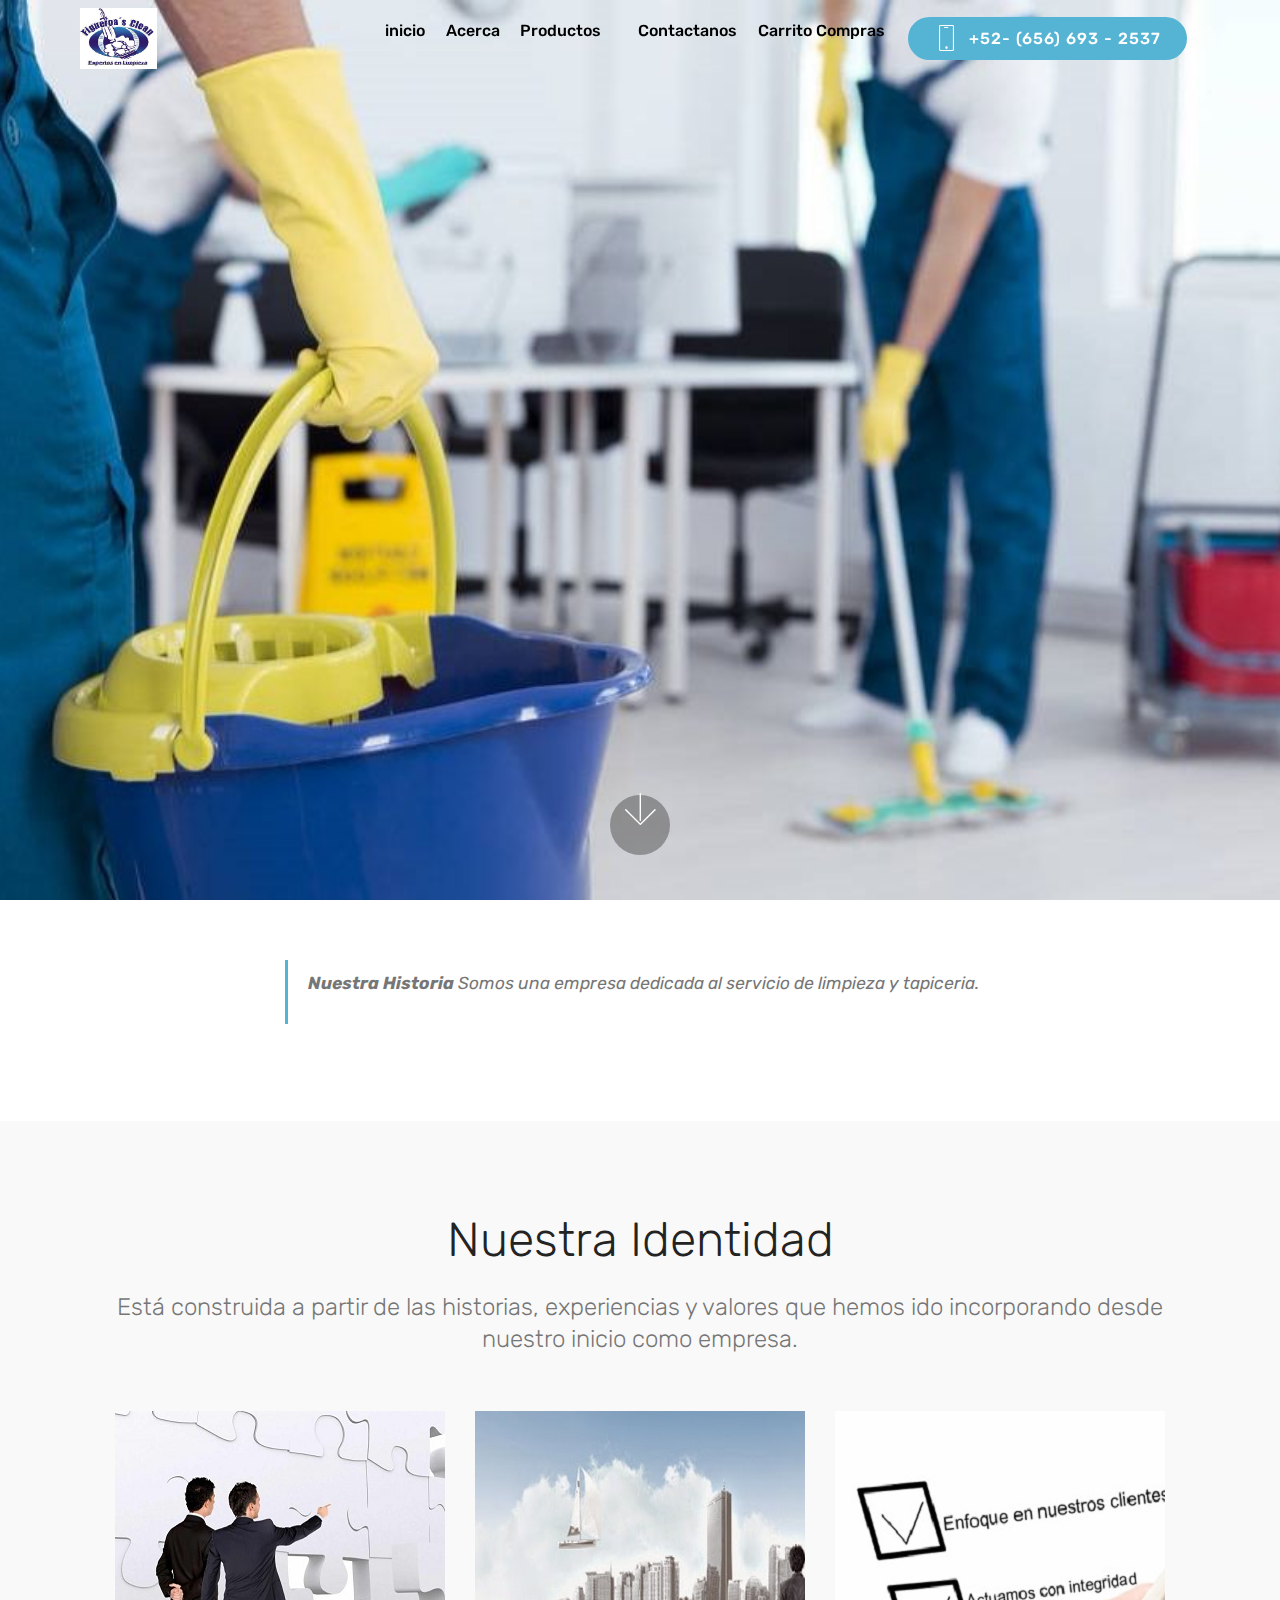
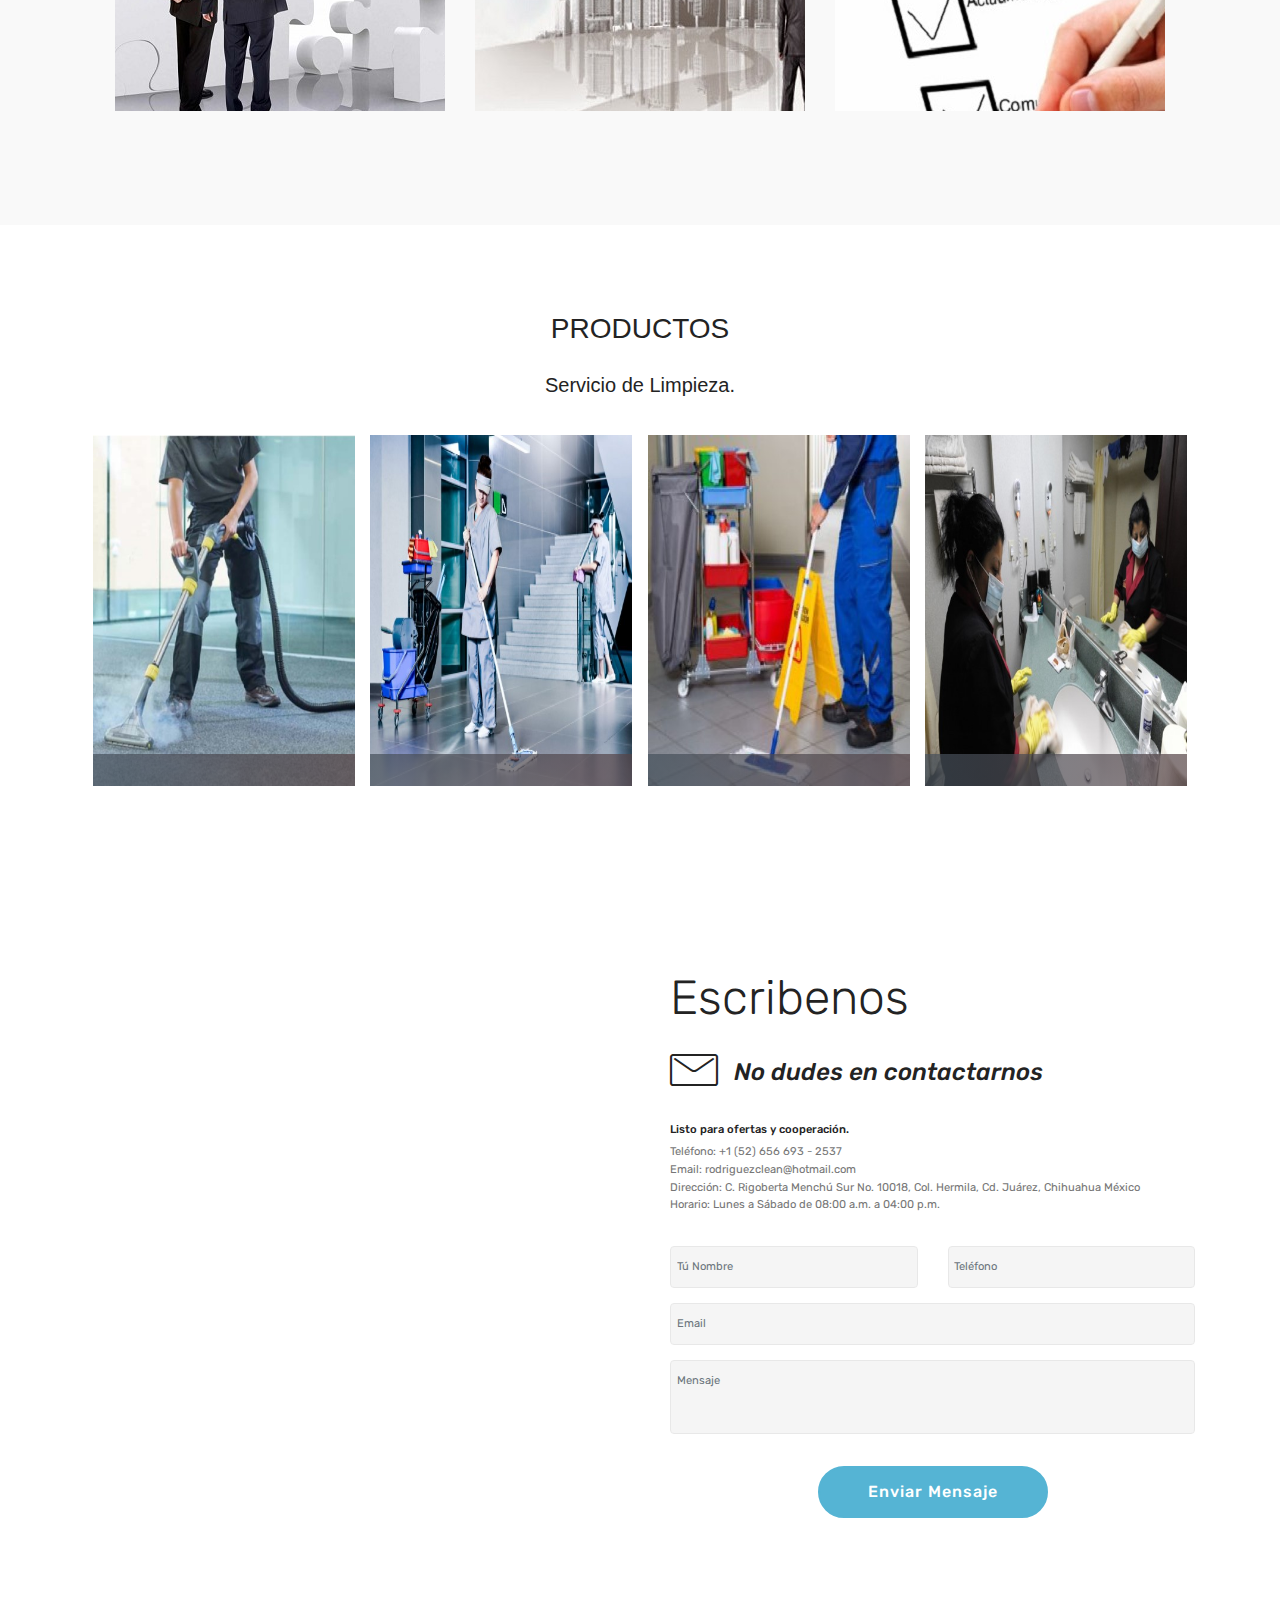
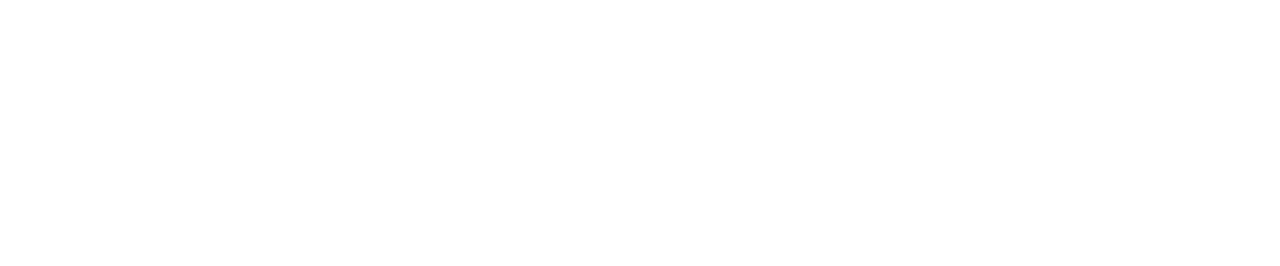
<file: previo/index.html>
<!DOCTYPE html>
<html >
<head>
  <!-- Este sitio fue diseñado por Gestoria Empresarial Global Service, S.C., http://www.gglobals.com.mx -->
  <!-- Este documento ha sido rediseñado y modificado por Figueroa's Clean Develompent Division -->
  <meta charset="UTF-8">
  <meta http-equiv="X-UA-Compatible" content="IE=edge">
  <meta name="viewport" content="width=device-width, initial-scale=1, minimum-scale=1">
  <link rel="shortcut icon" href="assets/images/logo2.png" type="image/x-icon">
  <meta name="description" content="">
  
  <title>Figueroa's Clean</title>
  <link rel="stylesheet" href="assets/web/assets/mobirise-icons/mobirise-icons.css">
  <link rel="stylesheet" href="assets/tether/tether.min.css">
  <link rel="stylesheet" href="assets/bootstrap/css/bootstrap.min.css">
  <link rel="stylesheet" href="assets/bootstrap/css/bootstrap-grid.min.css">
  <link rel="stylesheet" href="assets/bootstrap/css/bootstrap-reboot.min.css">
  <link rel="stylesheet" href="assets/dropdown/css/style.css">
  <link rel="stylesheet" href="assets/socicon/css/styles.css">
  <link rel="stylesheet" href="assets/theme/css/style.css">
  <link rel="stylesheet" href="assets/gallery/style.css">
  <link rel="stylesheet" href="assets/mobirise/css/mbr-additional.css" type="text/css">
  <link rel="shortcut icon" href="assets/images/logoch.png">
  
  
</head>
<body>
  <section class="menu cid-r7vkfWTYQ7" once="menu" id="menu2-5">

    

    <nav class="navbar navbar-expand beta-menu navbar-dropdown align-items-center navbar-fixed-top navbar-toggleable-sm bg-color transparent">
        <button class="navbar-toggler navbar-toggler-right" type="button" data-toggle="collapse" data-target="#navbarSupportedContent" aria-controls="navbarSupportedContent" aria-expanded="false" aria-label="Toggle navigation">
            <div class="hamburger">
                <span></span>
                <span></span>
                <span></span>
                <span></span>
            </div>
        </button>
        <div class="menu-logo">
            <div class="navbar-brand">
                <span class="navbar-logo">
                    <img src="assets/images/logoch.png" alt="Gglobals" title="" style="height: 3.8rem;">
                </span>
                <span class="navbar-caption-wrap"><a class="navbar-caption text-black display-5" href="#"></a></span>
            </div>
        </div>
        <link rel="shortcut icon" href="assets/images/logoch.png">
        <div class="collapse navbar-collapse" id="navbarSupportedContent">
            <ul class="navbar-nav nav-dropdown" data-app-modern-menu="true">
                <li class="nav-item">
                    <a class="nav-link link text-black display-4" href="#menu2-5">inicio<br><br></a>
                </li>
                <li class="nav-item">
                    <a class="nav-link link text-black display-4" href="#content2-6"><p>Acerca</p></a></li><li class="nav-item">
                    <a class="nav-link link text-black display-4" href="#gallery1-t"><p>Productos&nbsp;&nbsp;&nbsp;&nbsp;</p></a></li>
                <li class="nav-item"><a class="nav-link link text-black display-4" href="#form4-m"><p>Contactanos</p></a></li><li class="nav-item">
                <a class="nav-link link text-black display-4" href="#"><p>Carrito Compras</p></a></li></ul>
            <div class="navbar-buttons mbr-section-btn"><a class="btn btn-sm btn-primary display-4" href="tel:+52">
                    <span class="btn-icon mbri-mobile mbr-iconfont mbr-iconfont-btn">
                    </span>
                    +52- (656) 693 - 2537</a></div>
        </div>
    </nav>
</section>

<section class="engine"><a href="#"></a></section>

<section class="cid-r7IXe0Li9T mbr-fullscreen mbr-parallax-background" id="header2-u">

    <div class="container align-center">
        <div class="row justify-content-md-center">
            <div class="mbr-white col-md-10">
                <!--h1 class="mbr-section-title mbr-bold pb-3 mbr-fonts-style display-1">ARTE Y DISEÑO</h1>
                <p class="mbr-text pb-3 mbr-fonts-style display-5">Soldadura para el área residencial, industrial y construcción</p-->
            </div>
        </div>
    </div>
    <div class="mbr-arrow hidden-sm-down" aria-hidden="true">
        <a href="#next">
            <i class="mbri-down mbr-iconfont"></i>
        </a>
    </div>
</section>

<section class="mbr-section article content1 cid-r7vnqWKMti" id="content2-6">

     

    <div class="container">
        <div class="media-container-row">
            <div class="mbr-text col-12 col-md-8 mbr-fonts-style display-7">
                <blockquote>
                    <p><strong>Nuestra Historia</strong>&nbsp;Somos una empresa dedicada al servicio de limpieza y tapiceria.</p>
                </blockquote>
            </div>
        </div>
    </div>
</section>

<section class="features15 cid-r7HONytiyM" id="features15-i">
    <div class="container">
        <h2 class="mbr-section-title pb-3 align-center mbr-fonts-style display-2">
            Nuestra Identidad</h2>
        <h3 class="mbr-section-subtitle display-5 align-center mbr-fonts-style">Está construida a partir de las historias, experiencias y valores que hemos ido incorporando desde nuestro inicio como empresa.</h3>

        <div class="media-container-row container pt-5 mt-2">

            <div class="col-12 col-md-6 mb-4 col-lg-4">
                <div class="card flip-card p-5 align-center">
                    <div class="card-front card_cont">
                        <img src="assets/images/jumbotron.jpg" alt="Gglobals">
                    </div>
                    <div class="card_back card_cont">
                        <h4 class="card-title display-5 py-2 mbr-fonts-style">
                            Misión</h4>
                        <p class="mbr-text mbr-fonts-style display-7 text-justify">Como empresa Figueroa’s clean tiene la misión de solventar las necesidades de nuestros clientes 
                        con el personal disciplinado y capacitado les proporcionamos tranquilidad a cada una de las familias que soliciten nuestros servicios en sus hogares o 
                        negocios.</p>
                    </div>
                </div>
            </div>

            <div class="col-12 col-md-6 mb-4 col-lg-4">
                
                <div class="card flip-card p-5 align-center">
                    <div class="card-front card_cont">
                        <img src="assets/images/jumbotron2.jpg" alt="Gglobals">
                    </div>
                    <div class="card_back card_cont">
                        <h4 class="card-title py-2 mbr-fonts-style display-5">
                            Visón</h4>
                        <p class="mbr-text mbr-fonts-style display-7 text-justify">
                            Figeroa’s clean busca ser una empresa competitiva en la localidad, creciendo y creando empleos masivos y corto tiempo ser una de las mejores empresas 
                            de  limpieza en Cd. Juárez y expandirnos en todo el estado.</p>
                    </div>
                </div>
            </div>
            
            <div class="col-12 col-md-6 mb-4 col-lg-4">
                <div class="card flip-card p-5 align-center">
                    <div class="card-front card_cont">
                        <img src="assets/images/background5.jpg" alt="Gglobals">
                    </div>
                    <div class="card_back card_cont">
                        <h4 class="card-title py-2 mbr-fonts-style display-5">
                            Valores</h4>
                        <p class="mbr-text mbr-fonts-style display-7">•	Honestidad<br />
                            •	Respeto <br />
                        </p>
                    </div>
                </div> 
            </div>

            
        </div>
</div></section>

<section class="mbr-gallery mbr-slider-carousel cid-r7IT2OG451" id="gallery1-t">
    <div class="container">
        <div><!-- Filter --><!-- Gallery -->
        <div class="align-center"><h3>PRODUCTOS</h3></div><br />
        <div class="align-center"><h5>Servicio de Limpieza.</h5></div><br />
            <div class="mbr-gallery-row">
                <div class="mbr-gallery-layout-default">
                    <div>
                        <div>
                            <div class="mbr-gallery-item mbr-gallery-item--p1" data-video-url="false" data-tags="Increíble">
                                <div href="#lb-gallery1-t" data-slide-to="0" data-toggle="modal">
                                    <img src="assets/images/imagen1.jpg" alt="" title="">
                                    <span class="icon-focus"></span>
                                    <span class="mbr-gallery-title mbr-fonts-style display-7"></span>
                                </div>
                            </div>
                            <div class="mbr-gallery-item mbr-gallery-item--p1" data-video-url="false" data-tags="Responsive">
                                <div href="#lb-gallery1-t" data-slide-to="1" data-toggle="modal">
                                    <img src="assets/images/imagen2.jpg" alt="" title="">
                                    <span class="icon-focus"></span>
                                    <span class="mbr-gallery-title mbr-fonts-style display-7"></span>
                                </div>
                            </div>
                            <div class="mbr-gallery-item mbr-gallery-item--p1" data-video-url="false" data-tags="Creativa">
                                <div href="#lb-gallery1-t" data-slide-to="2" data-toggle="modal">
                                    <img src="assets/images/imagen3.jpg" alt="" title="">
                                    <span class="icon-focus"></span>
                                    <span class="mbr-gallery-title mbr-fonts-style display-7"></span>
                                </div>
                            </div>
                            <div class="mbr-gallery-item mbr-gallery-item--p1" data-video-url="false" data-tags="Animada">
                                <div href="#lb-gallery1-t" data-slide-to="3" data-toggle="modal">
                                    <img src="assets/images/imagen4.jpg" alt="" title="">
                                    <span class="icon-focus"></span>
                                    <span class="mbr-gallery-title mbr-fonts-style display-7"></span>
                                </div>
                            </div>
                        </div>
                    </div>
                    <div class="clearfix"></div>
                </div>
            </div>
            <!-- Lightbox -->
            <div data-app-prevent-settings="" class="mbr-slider modal fade carousel slide" tabindex="-1" data-keyboard="true" data-interval="false" id="lb-gallery1-t">
                <div class="modal-dialog">
                    <div class="modal-content">
                        <div class="modal-body">
                            <div class="carousel-inner">
                                <div class="carousel-item">
                                    <img src="assets/images/imagen1.jpg" alt="" title="">
                                </div>
                                <div class="carousel-item">
                                    <img src="assets/images/imagen2.jpg" alt="" title="">
                                </div>
                                <div class="carousel-item">
                                    <img src="assets/images/imagen3.jpg" alt="" title="">
                                </div>
                                <div class="carousel-item active">
                                    <img src="assets/images/imagen4.jpg" alt="" title="">
                                </div>
                            </div>
                            <a class="carousel-control carousel-control-prev" role="button" data-slide="prev" href="#lb-gallery1-t">
                                <span class="mbri-left mbr-iconfont" aria-hidden="true"></span>
                                <span class="sr-only">Previo</span>
                            </a>
                            <a class="carousel-control carousel-control-next" role="button" data-slide="next" href="#lb-gallery1-t">
                                <span class="mbri-right mbr-iconfont" aria-hidden="true"></span>
                                <span class="sr-only">Siguiente</span>
                            </a>
                            <a class="close" href="#" role="button" data-dismiss="modal">
                                <span class="sr-only">Cerrar</span>
                            </a>
                        </div>
                    </div>
                </div>
            </div>
        </div>
    </div>
</section>

<section class="mbr-section form4 cid-r7HSRiKXPG" id="form4-m">
    <div class="container">
        <div class="row">
            <div class="col-md-6">
                <div class="google-map"><iframe frameborder="0" style="border:0" src="https://www.google.com/maps/embed?pb=!1m18!1m12!1m3!1d3395.885492972228!2d-106.39084888546006!3d31.66435238132212!2m3!1f0!2f0!3f0!3m2!1i1024!2i768!4f13.1!3m3!1m2!1s0x86e75d74121d7b1b%3A0x5f014715203445ed!2sCalle%20Rigoberta%20Mench%C3%BA%20Pte.%2010018%2C%20Hermila%2C%20Cd%20Ju%C3%A1rez%2C%20Chih.!5e0!3m2!1ses-419!2smx!4v1572313223788!5m2!1ses-419!2smx" width="600" height="450" frameborder="0" style="border:0;" allowfullscreen=""></iframe></div>
            </div>
            <div class="col-md-6">
                <h2 class="pb-3 align-left mbr-fonts-style display-2">Escribenos</h2>
                <div>
                    <div class="icon-block pb-3">
                        <span class="icon-block__icon">
                            <span class="mbri-letter mbr-iconfont"></span>
                        </span>
                        <h4 class="icon-block__title align-left mbr-fonts-style display-5">No dudes en contactarnos</h4>
                    </div>
                    <div class="icon-contacts pb-3">
                        <h5 class="align-left mbr-fonts-style display-7">Listo para ofertas y cooperación.</h5>
                        <p class="mbr-text align-left mbr-fonts-style display-7">Teléfono: +1 (52) 656  693 - 2537<br>
                            Email: rodriguezclean@hotmail.com<br>Dirección: C. Rigoberta Menchú Sur No. 10018, Col. Hermila, Cd. Juárez, Chihuahua México<br />
                            Horario: Lunes a Sábado de 08:00 a.m. a 04:00 p.m.
                        </p>
                    </div>
                </div>
                <div data-form-type="formoid">
                    <div data-form-alert="" hidden="">Gracias por escribirnos</div>
                    <form class="block mbr-form" action="mail.php" method="post" data-form-title="Gglobals Form"><input type="hidden" name="email" data-form-email="true" value="Ib+gH+wAONAdOFB0zWex75+8n8jyCALtJvDeXwBsVeBcuVaKECxwJ0ThpZZZDmljNuzrOCwI9K0bOuB1R2JoZEVmENXjEVHqlWzJUABrCVu1poBBzfXUGliOfzbH4kiI" data-form-field="Email">
                        <div class="row">
                            <div class="col-md-6 multi-horizontal" data-for="name">
                                <input type="text" class="form-control input" name="name" data-form-field="Name" placeholder="Tú Nombre" required="" id="name-form4-m">
                            </div>
                            <div class="col-md-6 multi-horizontal" data-for="phone">
                                <input type="text" class="form-control input" name="phone" data-form-field="Phone" placeholder="Teléfono" required="" id="phone-form4-m">
                            </div>
                            <div class="col-md-12" data-for="email">
                                <input type="text" class="form-control input" name="email" data-form-field="Email" placeholder="Email" required="" id="email-form4-m">
                            </div>
                            <div class="col-md-12" data-for="message">
                                <textarea class="form-control input" name="message" rows="3" data-form-field="Message" placeholder="Mensaje" style="resize:none" id="message-form4-m"></textarea>
                            </div>
                            <div class="input-group-btn col-md-12" style="margin-top: 10px;">
                            <button src="mail.php" type="submit" class="btn btn-primary btn-form display-4">Enviar Mensaje</button></div>
                        </div>
                    </form>
                </div>
            </div>
        </div>
    </div>
</section>

<section class="footer4 cid-r7HTccH9sn mbr-reveal" id="footer4-p">

    

    

    <div class="container">
        <div class="media-container-row content mbr-white">
            <div class="col-md-3 col-sm-4">
                <div class="mb-3 img-logo">
                    <a href="http://www.gglobals.com.mx/">
                        <img src="assets/images/favicon1-60x120.png" alt="Gglobals" title="">
                    </a>
                </div>
                <p class="mb-3 mbr-fonts-style foot-title display-7"><a href="http://www.gglobals.com.mx">Este sitio fue diseñado por Gestoria Empresarial Global Service, S.C.</a></p>
                <p class="mbr-text mbr-fonts-style mbr-links-column display-7"></p>
            </div>
            <div class="col-md-4 col-sm-8">
                <p class="mb-4 foot-title mbr-fonts-style display-7">
                    Acerca de la empresa</p>
                <p class="mbr-text mbr-fonts-style foot-text display-7">
					Somos una empresa seria y responsable dedicada al servicio de limpieza y tapiceria.
				</p>
            </div>
            <div class="col-md-4 offset-md-1 col-sm-12">
                <p class="mbr-text mbr-fonts-style form-text display-7">
                    Manten contacto con nosotros</p>
                <p class="mb-4 mbr-fonts-style foot-title display-7">
                    Siguenos en:</p>
                <div class="social-list pl-0 mb-0">
                        <div class="soc-item">
                            <a href="#" target="_blank">
                                <span class="socicon-facebook socicon mbr-iconfont mbr-iconfont-social"></span>
                            </a>
                        </div>
                        <div class="soc-item">
                            <a href="#" target="_blank">
                                <span class="socicon-instagram socicon mbr-iconfont mbr-iconfont-social"></span>
                            </a>
                        </div>
                </div>
            </div>
        </div>
        
    </div>
</section>


  <script type="text/javascript" src="assets/web/assets/jquery/jquery.min.js"></script>
  <script type="text/javascript" src="assets/popper/popper.min.js"></script>
  <script type="text/javascript" src="assets/tether/tether.min.js"></script>
  <script type="text/javascript" src="assets/bootstrap/js/bootstrap.min.js"></script>
  <script type="text/javascript" src="assets/smoothscroll/smooth-scroll.js"></script>
  <script type="text/javascript" src="assets/parallax/jarallax.min.js"></script>
  <script type="text/javascript" src="assets/dropdown/js/script.min.js"></script>
  <script type="text/javascript" src="assets/touchswipe/jquery.touch-swipe.min.js"></script>
  <script type="text/javascript" src="assets/mbr-flip-card/mbr-flip-card.js"></script>
  <script type="text/javascript" src="assets/masonry/masonry.pkgd.min.js"></script>
  <script type="text/javascript" src="assets/imagesloaded/imagesloaded.pkgd.min.js"></script>
  <script type="text/javascript" src="assets/bootstrapcarouselswipe/bootstrap-carousel-swipe.js"></script>
  <script type="text/javascript" src="assets/vimeoplayer/jquery.mb.vimeo_player.js"></script>
  <script type="text/javascript" src="assets/theme/js/script.js"></script>
  <script type="text/javascript" src="assets/slidervideo/script.js"></script>
  <script type="text/javascript" src="assets/gallery/player.min.js"></script>
  <script type="text/javascript" src="assets/gallery/script.js"></script>
  <script type="text/javascript" src="assets/formoid/formoid.min.js"></script>
  
  
</body>
</html>
</file>
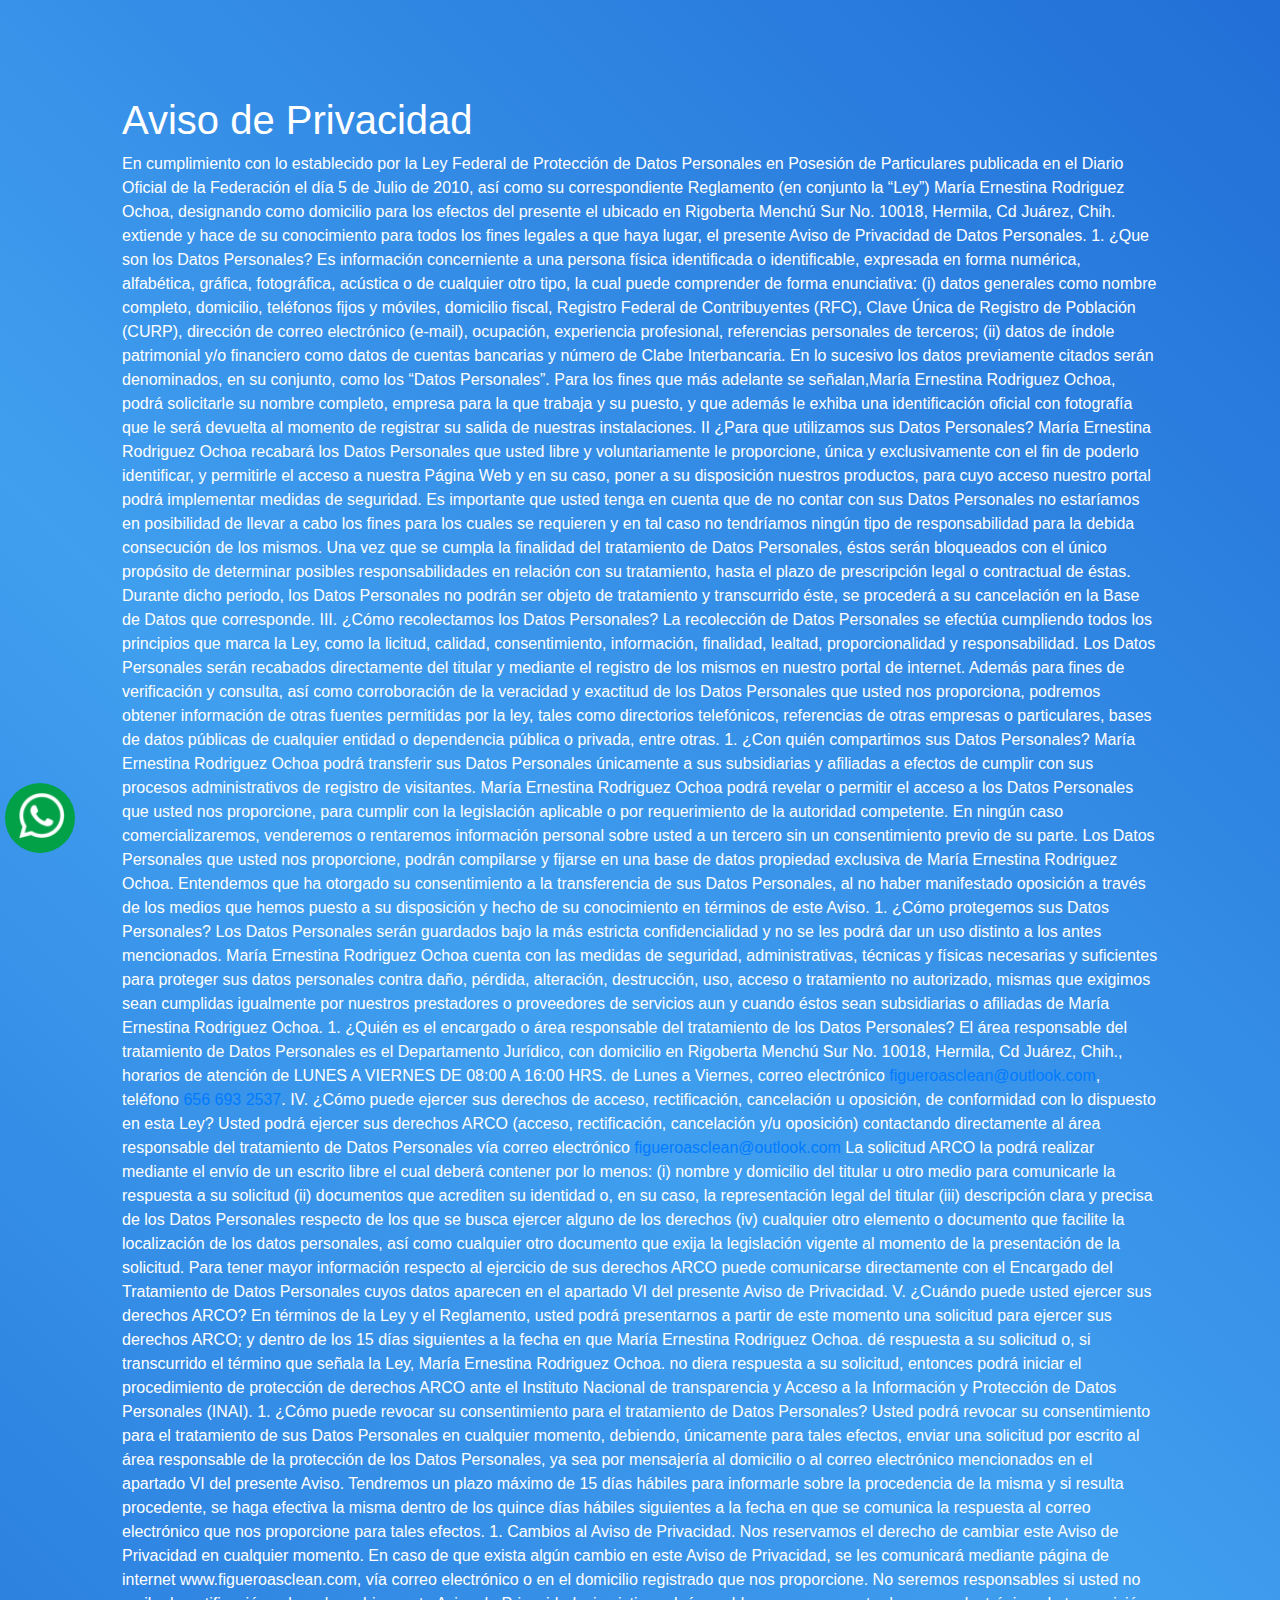
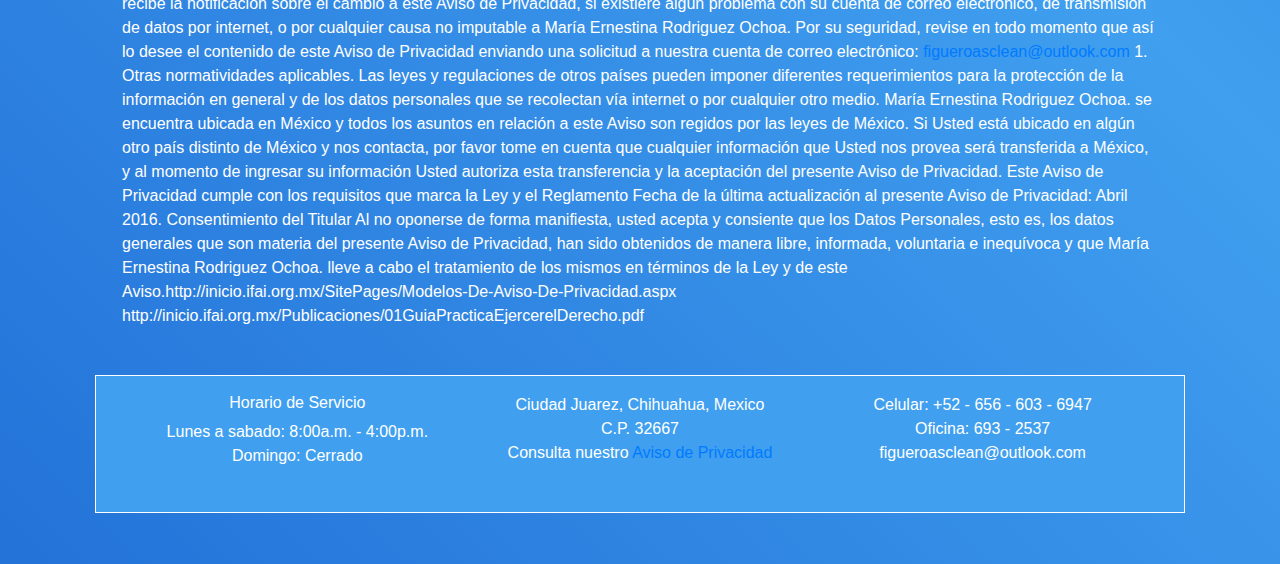
<file: html/aviso-de-privacidad.html>
<!doctype html>
<html lang="es" class="initialScreen">
  <head>
    <!-- Required meta tags -->
    <meta charset="utf-8">
    <meta name="viewport" content="width=device-width, initial-scale=1, shrink-to-fit=no">

    <!-- Bootstrap CSS -->
    <link rel="stylesheet" href="https://stackpath.bootstrapcdn.com/bootstrap/4.5.2/css/bootstrap.min.css" integrity="sha384-JcKb8q3iqJ61gNV9KGb8thSsNjpSL0n8PARn9HuZOnIxN0hoP+VmmDGMN5t9UJ0Z" crossorigin="anonymous">
    <!-- Personalized CSS-->
    <link rel="stylesheet" href="../css/index.css">

    <title>Figueroas clean</title>
    <link rel="Figueroas Clean icon" href="../assets/mini Logo Figueroas clean.png" type="image"> <!-- Fix -->
  </head>
    <body class="container " >
        <header></header>
        <nav class="d-flex">
            <div class="flex-grow-1 align-self-center nav-options" id="nav-options">
                <div>
                    <button clss="nav-options-img">
                        <img src="../assets/mini Logo Figueroas clean.png">
                    </button>    
                    <a href="../index.html">
                        <button class="text">Inicio</button>
                    </a>
                    <a href="../html/ns.html">
                        <button class="text">Nuestros servicios</button>
                    </a>
                    <a href="../html/cotizador.html">
                        <button class="text">Cotizaciones</button>
                    </a>
                    <a href="../html/cont.html">
                        <button class="text">Contactanos</button>
                    </a>
                </div>
            </div>    
            <div class="align-self-center">
                <button class="navbar-toggler flex-shrink-0" id="nav-btn-menu-icon" type="button" data-toggle="collapse" data-target="#navbarNavAltMarkup" aria-controls="navbarNavAltMarkup" aria-label="Toggle navigation" onclick="hideObj('nav-btn-menu-icon')">
                    <img src="../assets/nav menu icon.svg" id="nav-img-menu-icon">
                </button>
            </div>

            <!-- collapse menu -->
            <div class="collapse navbar-collapse container" id="navbarNavAltMarkup" style="padding: 0px; height: 90px !important;">
                <div class="navbar-nav text-center">
                    <div class="nav-item nav-link unneeded-text-option" href="">
                        <a href="../index.html">
                            <button class="text">Inicio</button>
                        </a>
                    </div>
                    <div class="nav-item nav-link unneeded-text-option" >
                        <a href="../html/ns.html">
                            <button class="text">Nuestros servicios</button>
                        </a>
                    </div>
                    <div class="nav-item nav-link unneeded-text-option" href="#">
                        <a href="../html/cotizador.html">
                            <button class="text">Cotizaciones</button>
                        </a>
                    </div>
                    <div class="nav-item nav-link unneeded-text-option" href="#">
                        <a href="../html/cont.html">
                            <button class="text">Contactanos</button>
                        </a>
                    </div>
                    <!-- <div class="nav-item nav-link" href="#">
                        <button>
                            <img src="../assets/nav notifiaction icon.png" class="nav-img">
                        </button>
                    </div> -->
                    <div class="nav-item nav-link" href="#">
                        <button class="navbar-toggler " type="button" data-toggle="collapse" data-target="#navbarNavAltMarkup" aria-controls="navbarNavAltMarkup" aria-expanded="false" aria-label="Toggle navigation" onclick="showMenu()"> 
                            <img src="../assets/nav cancel icon.png" class="nav-img">
                        </button>
                    </div>
                    <!-- Disabled link -->
                    <!-- <a class="nav-item nav-link disabled" href="#" tabindex="-1" aria-disabled="true">Disabled</a>-->
                </div>
            </div>

        </nav>

        <main>
            <section class="mb-5">
            	<div class="container">
            		<div class="row">
            			<div class="col-lg-12">
            				<h1 class="text-white">Aviso de Privacidad</h1>
            				<p class="text-white">En cumplimiento con lo establecido por la Ley Federal de Protección de Datos Personales en Posesión de Particulares publicada en el Diario Oficial de la Federación el día 5 de Julio de 2010, así como su correspondiente Reglamento (en conjunto la “Ley”) María Ernestina Rodriguez Ochoa, designando como domicilio para los efectos del presente el ubicado en Rigoberta Menchú Sur No. 10018, Hermila, Cd Juárez, Chih. extiende y hace de su conocimiento para todos los fines legales a que haya lugar, el presente Aviso de Privacidad de Datos Personales. 1. ¿Que son los Datos Personales? Es información concerniente a una persona física identificada o identificable, expresada en forma numérica, alfabética, gráfica, fotográfica, acústica o de cualquier otro tipo, la cual puede comprender de forma enunciativa: (i) datos generales como nombre completo, domicilio, teléfonos fijos y móviles, domicilio fiscal, Registro Federal de Contribuyentes (RFC), Clave Única de Registro de Población (CURP), dirección de correo electrónico (e-mail), ocupación, experiencia profesional, referencias personales de terceros; (ii) datos de índole patrimonial y/o financiero como datos de cuentas bancarias y número de Clabe Interbancaria. En lo sucesivo los datos previamente citados serán denominados, en su conjunto, como los “Datos Personales”. Para los fines que más adelante se señalan,María Ernestina Rodriguez Ochoa, podrá solicitarle su nombre completo, empresa para la que trabaja y su puesto, y que además le exhiba una identificación oficial con fotografía que le será devuelta al momento de registrar su salida de nuestras instalaciones.

II ¿Para que utilizamos sus Datos Personales? María Ernestina Rodriguez Ochoa recabará los Datos Personales que usted libre y voluntariamente le proporcione, única y exclusivamente con el fin de poderlo identificar, y permitirle el acceso a nuestra Página Web y en su caso, poner a su disposición nuestros productos, para cuyo acceso nuestro portal podrá implementar medidas de seguridad. Es importante que usted tenga en cuenta que de no contar con sus Datos Personales no estaríamos en posibilidad de llevar a cabo los fines para los cuales se requieren y en tal caso no tendríamos ningún tipo de responsabilidad para la debida consecución de los mismos. Una vez que se cumpla la finalidad del tratamiento de Datos Personales, éstos serán bloqueados con el único propósito de determinar posibles responsabilidades en relación con su tratamiento, hasta el plazo de prescripción legal o contractual de éstas. Durante dicho periodo, los Datos Personales no podrán ser objeto de tratamiento y transcurrido éste, se procederá a su cancelación en la Base de Datos que corresponde.

III. ¿Cómo recolectamos los Datos Personales? La recolección de Datos Personales se efectúa cumpliendo todos los principios que marca la Ley, como la licitud, calidad, consentimiento, información, finalidad, lealtad, proporcionalidad y responsabilidad. Los Datos Personales serán recabados directamente del titular y mediante el registro de los mismos en nuestro portal de internet. Además para fines de verificación y consulta, así como corroboración de la veracidad y exactitud de los Datos Personales que usted nos proporciona, podremos obtener información de otras fuentes permitidas por la ley, tales como directorios telefónicos, referencias de otras empresas o particulares, bases de datos públicas de cualquier entidad o dependencia pública o privada, entre otras. 1. ¿Con quién compartimos sus Datos Personales? María Ernestina Rodriguez Ochoa podrá transferir sus Datos Personales únicamente a sus subsidiarias y afiliadas a efectos de cumplir con sus procesos administrativos de registro de visitantes. María Ernestina Rodriguez Ochoa podrá revelar o permitir el acceso a los Datos Personales que usted nos proporcione, para cumplir con la legislación aplicable o por requerimiento de la autoridad competente. En ningún caso comercializaremos, venderemos o rentaremos información personal sobre usted a un tercero sin un consentimiento previo de su parte. Los Datos Personales que usted nos proporcione, podrán compilarse y fijarse en una base de datos propiedad exclusiva de María Ernestina Rodriguez Ochoa. Entendemos que ha otorgado su consentimiento a la transferencia de sus Datos Personales, al no haber manifestado oposición a través de los medios que hemos puesto a su disposición y hecho de su conocimiento en términos de este Aviso. 1. ¿Cómo protegemos sus Datos Personales? Los Datos Personales serán guardados bajo la más estricta confidencialidad y no se les podrá dar un uso distinto a los antes mencionados. María Ernestina Rodriguez Ochoa cuenta con las medidas de seguridad, administrativas, técnicas y físicas necesarias y suficientes para proteger sus datos personales contra daño, pérdida, alteración, destrucción, uso, acceso o tratamiento no autorizado, mismas que exigimos sean cumplidas igualmente por nuestros prestadores o proveedores de servicios aun y cuando éstos sean subsidiarias o afiliadas de María Ernestina Rodriguez Ochoa. 1. ¿Quién es el encargado o área responsable del tratamiento de los Datos Personales? El área responsable del tratamiento de Datos Personales es el Departamento Jurídico, con domicilio en Rigoberta Menchú Sur No. 10018, Hermila, Cd Juárez, Chih., horarios de atención de LUNES A VIERNES DE 08:00 A 16:00 HRS. de Lunes a Viernes, correo electrónico <a href="mailto:figueroasclean@outlook.com">figueroasclean@outlook.com</a>, teléfono <a href="tel:656 693 2537">656 693 2537</a>.

IV. ¿Cómo puede ejercer sus derechos de acceso, rectificación, cancelación u oposición, de conformidad con lo dispuesto en esta Ley? Usted podrá ejercer sus derechos ARCO (acceso, rectificación, cancelación y/u oposición) contactando directamente al área responsable del tratamiento de Datos Personales vía correo electrónico <a href="mailto:figueroasclean@outlook.com">figueroasclean@outlook.com</a> La solicitud ARCO la podrá realizar mediante el envío de un escrito libre el cual deberá contener por lo menos: (i) nombre y domicilio del titular u otro medio para comunicarle la respuesta a su solicitud (ii) documentos que acrediten su identidad o, en su caso, la representación legal del titular (iii) descripción clara y precisa de los Datos Personales respecto de los que se busca ejercer alguno de los derechos (iv) cualquier otro elemento o documento que facilite la localización de los datos personales, así como cualquier otro documento que exija la legislación vigente al momento de la presentación de la solicitud. Para tener mayor información respecto al ejercicio de sus derechos ARCO puede comunicarse directamente con el Encargado del Tratamiento de Datos Personales cuyos datos aparecen en el apartado VI del presente Aviso de Privacidad.

V. ¿Cuándo puede usted ejercer sus derechos ARCO? En términos de la Ley y el Reglamento, usted podrá presentarnos a partir de este momento una solicitud para ejercer sus derechos ARCO; y dentro de los 15 días siguientes a la fecha en que María Ernestina Rodriguez Ochoa. dé respuesta a su solicitud o, si transcurrido el término que señala la Ley, María Ernestina Rodriguez Ochoa. no diera respuesta a su solicitud, entonces podrá iniciar el procedimiento de protección de derechos ARCO ante el Instituto Nacional de transparencia y Acceso a la Información y Protección de Datos Personales (INAI). 1. ¿Cómo puede revocar su consentimiento para el tratamiento de Datos Personales? Usted podrá revocar su consentimiento para el tratamiento de sus Datos Personales en cualquier momento, debiendo, únicamente para tales efectos, enviar una solicitud por escrito al área responsable de la protección de los Datos Personales, ya sea por mensajería al domicilio o al correo electrónico mencionados en el apartado VI del presente Aviso. Tendremos un plazo máximo de 15 días hábiles para informarle sobre la procedencia de la misma y si resulta procedente, se haga efectiva la misma dentro de los quince días hábiles siguientes a la fecha en que se comunica la respuesta al correo electrónico que nos proporcione para tales efectos. 1. Cambios al Aviso de Privacidad. Nos reservamos el derecho de cambiar este Aviso de Privacidad en cualquier momento. En caso de que exista algún cambio en este Aviso de Privacidad, se les comunicará mediante página de internet www.figueroasclean.com, vía correo electrónico o en el domicilio registrado que nos proporcione. No seremos responsables si usted no recibe la notificación sobre el cambio a este Aviso de Privacidad, si existiere algún problema con su cuenta de correo electrónico, de transmisión de datos por internet, o por cualquier causa no imputable a María Ernestina Rodriguez Ochoa. Por su seguridad, revise en todo momento que así lo desee el contenido de este Aviso de Privacidad enviando una solicitud a nuestra cuenta de correo electrónico: <a href="mailto:figueroasclean@outlook.com">figueroasclean@outlook.com</a> 1. Otras normatividades aplicables. Las leyes y regulaciones de otros países pueden imponer diferentes requerimientos para la protección de la información en general y de los datos personales que se recolectan vía internet o por cualquier otro medio. María Ernestina Rodriguez Ochoa. se encuentra ubicada en México y todos los asuntos en relación a este Aviso son regidos por las leyes de México. Si Usted está ubicado en algún otro país distinto de México y nos contacta, por favor tome en cuenta que cualquier información que Usted nos provea será transferida a México, y al momento de ingresar su información Usted autoriza esta transferencia y la aceptación del presente Aviso de Privacidad. Este Aviso de Privacidad cumple con los requisitos que marca la Ley y el Reglamento Fecha de la última actualización al presente Aviso de Privacidad: Abril 2016. Consentimiento del Titular Al no oponerse de forma manifiesta, usted acepta y consiente que los Datos Personales, esto es, los datos generales que son materia del presente Aviso de Privacidad, han sido obtenidos de manera libre, informada, voluntaria e inequívoca y que María Ernestina Rodriguez Ochoa. lleve a cabo el tratamiento de los mismos en términos de la Ley y de este Aviso.http://inicio.ifai.org.mx/SitePages/Modelos-De-Aviso-De-Privacidad.aspx http://inicio.ifai.org.mx/Publicaciones/01GuiaPracticaEjercerelDerecho.pdf</p>
            			</div>
            		</div>
            	</div>
           </section>
            
        </main>

        <footer class="mt-5">
            <div class="col-12" id="footer-container">
                <div class="col-md-4">
                    <h6 class="text text-center">Horario de Servicio</h6>
                    <p class="text text-center">Lunes a sabado: 8:00a.m. - 4:00p.m.</p>
                    <p class="text text-center">Domingo: Cerrado</p>
                </div>
                <div class="col-md-4">
                    <p class="text text-center">Ciudad Juarez, Chihuahua, Mexico</p>
                    <p class="text text-center">C.P. 32667</p>
                    <p class="text text-center">Consulta nuestro <a href="aviso-de-privacidad.html">Aviso de Privacidad</a></p>
                </div>
                <div class="col-md-4">
                    <p class="text text-center">Celular: +52 - 656 - 603 - 6947</p>
                    <p class="text text-center">Oficina: 693 - 2537</p>
                    <div class="text-center">
                        <a class="text" href="mailto:figueroasclean@outlook.com?subject=Quiero mas informacion&body=">figueroasclean@outlook.com</a>
                    </div>
                </div>
            </div>
        </footer>
<!-- BEGIN: WHATSAPP BUTTON -->
        <div style="background-color:#02a047; width: 70px; height:70px; border-radius: 50%; position:fixed; top: 87vh; left: 5px; z-index:50000; display: block; ">
            <div style="margin: auto; display: block; position: relative; left: 18%; top: 13%">
                <a href="https://wa.me/526566036947">
                    <img src="../assets/whatsapp-outline-01.png" alt="Whatsapp" style="width: 47px !important">
                </a>
            </div>
            
        </div>
        <!-- END: WHATSAPP BUTTON -->


        <!-- Optional JavaScript -->
        <!-- jQuery first-->
        <script src="https://code.jquery.com/jquery-3.4.1.slim.min.js" integrity="sha384-J6qa4849blE2+poT4WnyKhv5vZF5SrPo0iEjwBvKU7imGFAV0wwj1yYfoRSJoZ+n" crossorigin="anonymous"></script>
        <!--Popper.js -->
        <!--<script src="https://cdn.jsdelivr.net/npm/popper.js@1.16.0/dist/umd/popper.min.js" integrity="sha384-Q6E9RHvbIyZFJoft+2mJbHaEWldlvI9IOYy5n3zV9zzTtmI3UksdQRVvoxMfooAo" crossorigin="anonymous"></script>-->
        <!--Bootstrap.js -->
        <script src="https://stackpath.bootstrapcdn.com/bootstrap/4.4.1/js/bootstrap.min.js" integrity="sha384-wfSDF2E50Y2D1uUdj0O3uMBJnjuUD4Ih7YwaYd1iqfktj0Uod8GCExl3Og8ifwB6" crossorigin="anonymous"></script>
        <!--Ajax,.js
        <script src="https://ajax.googleapis.com/ajax/libs/jquery/2.1.1/jquery.min.js"></script>-->
        <!--Personalized.js -->
        <script src="../js/index.js"></script>
  </body>
</html>
</file>
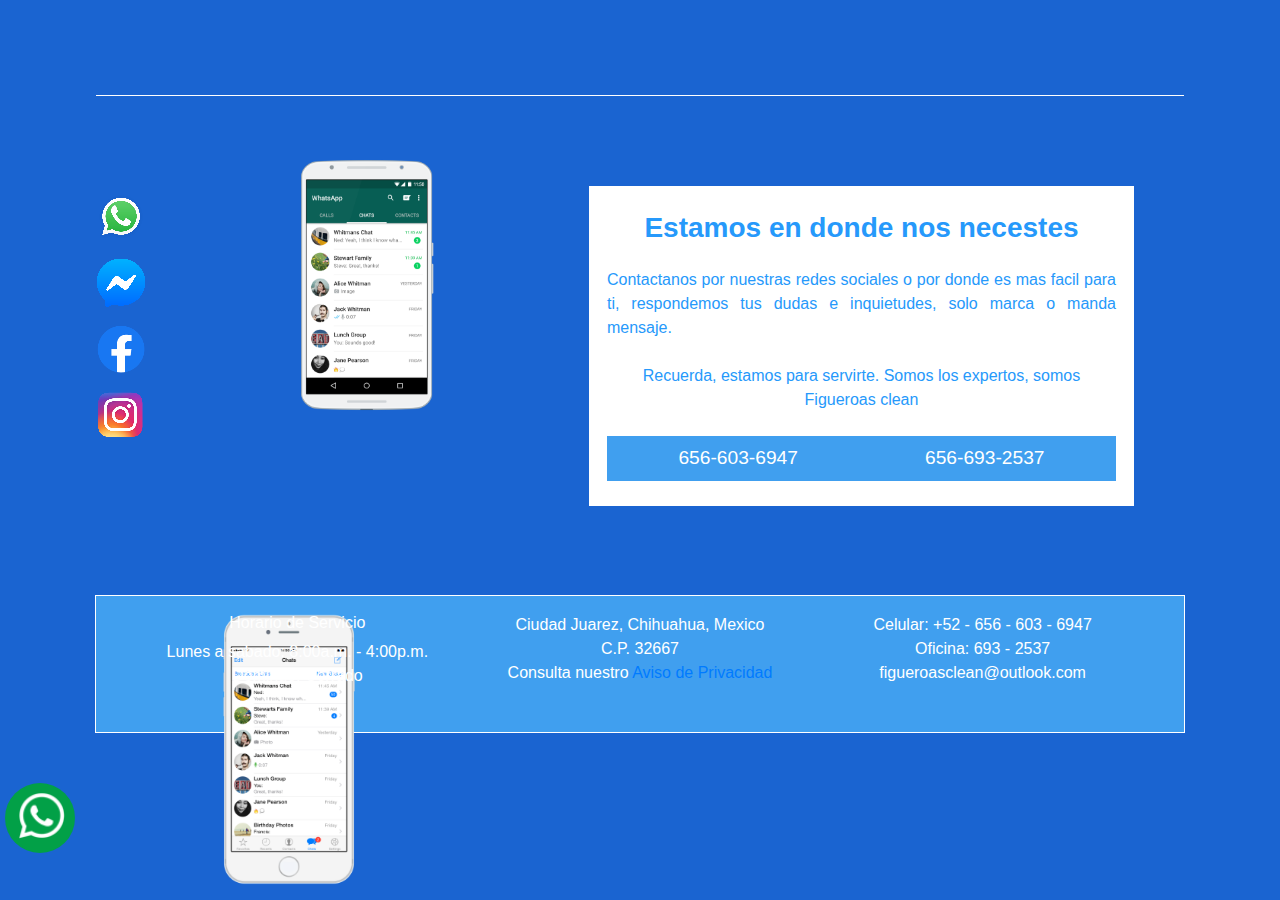
<file: html/cont.html>
<!doctype html>
<html lang="en" class="initialScreen">
  <head>
    <!-- Required meta tags -->
    <meta charset="utf-8">
    <meta name="viewport" content="width=device-width, initial-scale=1, shrink-to-fit=no">

    <!-- Bootstrap CSS -->
    <link rel="stylesheet" href="https://stackpath.bootstrapcdn.com/bootstrap/4.5.2/css/bootstrap.min.css" integrity="sha384-JcKb8q3iqJ61gNV9KGb8thSsNjpSL0n8PARn9HuZOnIxN0hoP+VmmDGMN5t9UJ0Z" crossorigin="anonymous">
    <!-- Personalized CSS-->
    <link rel="stylesheet" href="../css/cont.css">

    <title>Figueroas clean</title>
    <link rel="Figueroas Clean icon" href="../assets/mini Logo Figueroas clean.png" type="image"> <!-- Fix -->
  </head>
  <body class="container " >
    <header></header>
    <nav class="d-flex">
        <div class="flex-grow-1 align-self-center nav-options" id="nav-options">
            <div>
                <button clss="nav-options-img">
                    <img src="../assets/mini Logo Figueroas clean.png">
                </button>    
                <a href="../index.html">
                    <button class="text">Inicio</button>
                </a>
                <a href="../html/ns.html">
                    <button class="text">Nuestros servicios</button>
                </a>
                <a href="../html/cotizador.html">
                    <button class="text">Cotizaciones</button>
                </a>
                <a href="../html/cont.html">
                    <button class="text">Contactanos</button>
                </a>
            </div>
        </div>   
            <div class="align-self-center">
                <button class="navbar-toggler flex-shrink-0" id="nav-btn-menu-icon" type="button" data-toggle="collapse" data-target="#navbarNavAltMarkup" aria-controls="navbarNavAltMarkup" aria-label="Toggle navigation" onclick="hide('nav-img-menu-icon')">
                    <img src="../assets/nav menu icon.svg" id="nav-img-menu-icon">
                </button>
            </div>            
            <!-- collapse menu -->
            <div class="collapse navbar-collapse container" id="navbarNavAltMarkup">
                <div class="navbar-nav text-center">
                    <div class="nav-item nav-link unneeded-text-option" href="">
                        <a href="../index.html">
                            <button class="text">Inicio</button>
                        </a>
                    </div>
                    <div class="nav-item nav-link unneeded-text-option" >
                        <a href="../html/ns.html">
                            <button class="text">Nuestros servicios</button>
                        </a>
                    </div>
                    <div class="nav-item nav-link unneeded-text-option" href="#">
                        <a href="../html/cotizador.html">
                            <button class="text">Cotizaciones</button>
                        </a>
                    </div>
                    <div class="nav-item nav-link unneeded-text-option" href="#">
                        <a href="../html/cont.html">
                            <button class="text">Contactanos</button>
                        </a>
                    </div>
                    <!-- Search button -->
                    <!-- <div class="nav-item nav-link" href="#">
                        <input type="text" style="margin-top: 10px">
                        <button class="">
                            <img src='../assets/nav search icon.png' class="nav-img">
                        </button>
                    </div> -->
                    <!-- <div class="nav-item nav-link" href="#">
                        <button class="">
                            <img src="../assets/nav notifiaction icon.png" class="nav-img">
                        </button>
                    </div> -->
                    <div class="nav-item nav-link" href="#">
                        <button class="navbar-toggler " type="button" data-toggle="collapse" data-target="#navbarNavAltMarkup" aria-controls="navbarNavAltMarkup" aria-expanded="false" aria-label="Toggle navigation" onclick="show('nav-img-menu-icon')">
                            <img src="../assets/nav cancel icon.png" class="nav-img">
                        </button>
                    </div>
                    <!-- Disabled link -->
                    <!-- <a class="nav-item nav-link disabled" href="#" tabindex="-1" aria-disabled="true">Disabled</a>-->
                </div>
            </div>
        </nav>

        <main> 
            <section id="social-media" class="mt-5 pt-5">
                <figure>
                    <a href="https://api.whatsapp.com/send?phone=+526566036947&text=%20Hola!, me podrías dar mas información?"  target="_blank" class="button">
                        <img src='../assets/Logo whatsapp.png' class='video-player-images'>
                    </a>
                </figure>
                <figure>
                    <a href="https://www.messenger.com/t/Figueroasclean1"  target="_blank" class="button">
                        <img  src="../assets/Logo messenger.png" class='video-player-images'>
                    </a>
                </figure>
                <figure> 
                    <a href="https://www.facebook.com/Figueroasclean1/"  target="_blank" class="button">
                        <img src="../assets/Logo facebook.png" class='video-player-images'>
                    </a>
                </figure>
                <figure>
                    <a href="https://www.instagram.com/figueroasclean_jrz/"  target="_blank" class="button">
                        <img  src="../assets/Logo instagram.png" class='video-player-images'>
                    </a>
                </figure>
            </section>

            <section id="images-section">
                <figure id="androidDeviceImg" class="rounded mx-auto d-block">
                    <img src="../assets/con img android 2x.png">
                </figure>
                <figure id="iphoneDeviceImg" class="rounded mx-auto d-block">
                    <img src="../assets/con img iphone 2x.png">
                </figure>
            </section>

            <section id="information-section" class="">
                <h3 class=" text-center mx-2"><strong>Estamos en donde nos necestes</strong></h5>
                <p class="text-justify my-4">
                    Contactanos por nuestras redes sociales o por donde es mas facil para ti,
                    respondemos tus dudas e inquietudes, solo marca o manda mensaje.
                </p>
                <p class="text-center my-2">
                    Recuerda, estamos para servirte. Somos los expertos, somos 
                    <br> Figueroas clean
                </p>
                <div class="d-flex mt-4 p-2" id="information-section-contact-numbers" >
                    <p class="text col-6 text-center">656-603-6947</p>
                    <p class="text col-6 text-center">656-693-2537</p>
                </div>
            </section>
    
        </main>

        <footer>
            <div class="col-12" id="footer-container">
                <div class="col-md-4">
                    <h6 class="text text-center">Horario de Servicio</h6>
                    <p class="text text-center">Lunes a sabado: 8:00a.m. - 4:00p.m.</p>
                    <p class="text text-center">Domingo: Cerrado</p>
                </div>
                <div class="col-md-4">
                    <p class="text text-center">Ciudad Juarez, Chihuahua, Mexico</p>
                    <p class="text text-center">C.P. 32667</p>
                    <p class="text text-center">Consulta nuestro <a href="aviso-de-privacidad.html">Aviso de Privacidad</a></p>
                </div>
                <div class="col-md-4">
                    <p class="text text-center">Celular: +52 - 656 - 603 - 6947</p>
                    <p class="text text-center">Oficina: 693 - 2537</p>
                    <div class="text-center">
                        <a class="text" href="mailto:figueroasclean@outlook.com?subject=Quiero mas informacion&body=">figueroasclean@outlook.com</a>
                    </div>
                </div>
            </div>
        </footer>
<!-- BEGIN: WHATSAPP BUTTON -->
        <div style="background-color:#02a047; width: 70px; height:70px; border-radius: 50%; position:fixed; top: 87vh; left: 5px; z-index:50000; display: block;">
            <div style="margin: auto; display: block; position: relative; left: 18%; top: 13%">
                <a href="https://wa.me/526566036947">
                    <img src="../assets/whatsapp-outline-01.png" alt="Whatsapp" style="width: 47px !important;">
                </a>
            </div>
            
        </div>
        <!-- END: WHATSAPP BUTTON -->


        <!-- Optional JavaScript -->
        <!-- jQuery first-->
        <script src="https://code.jquery.com/jquery-3.4.1.slim.min.js" integrity="sha384-J6qa4849blE2+poT4WnyKhv5vZF5SrPo0iEjwBvKU7imGFAV0wwj1yYfoRSJoZ+n" crossorigin="anonymous"></script>
        <!--Popper.js -->
        <!--<script src="https://cdn.jsdelivr.net/npm/popper.js@1.16.0/dist/umd/popper.min.js" integrity="sha384-Q6E9RHvbIyZFJoft+2mJbHaEWldlvI9IOYy5n3zV9zzTtmI3UksdQRVvoxMfooAo" crossorigin="anonymous"></script>-->
        <!--Bootstrap.js -->
        <script src="https://stackpath.bootstrapcdn.com/bootstrap/4.4.1/js/bootstrap.min.js" integrity="sha384-wfSDF2E50Y2D1uUdj0O3uMBJnjuUD4Ih7YwaYd1iqfktj0Uod8GCExl3Og8ifwB6" crossorigin="anonymous"></script>
        <!--Ajax,.js
        <script src="https://ajax.googleapis.com/ajax/libs/jquery/2.1.1/jquery.min.js"></script>-->
        <!--Personalized.js -->
        <script src="../js/cont.js"></script>
  </body>
</html>
</file>
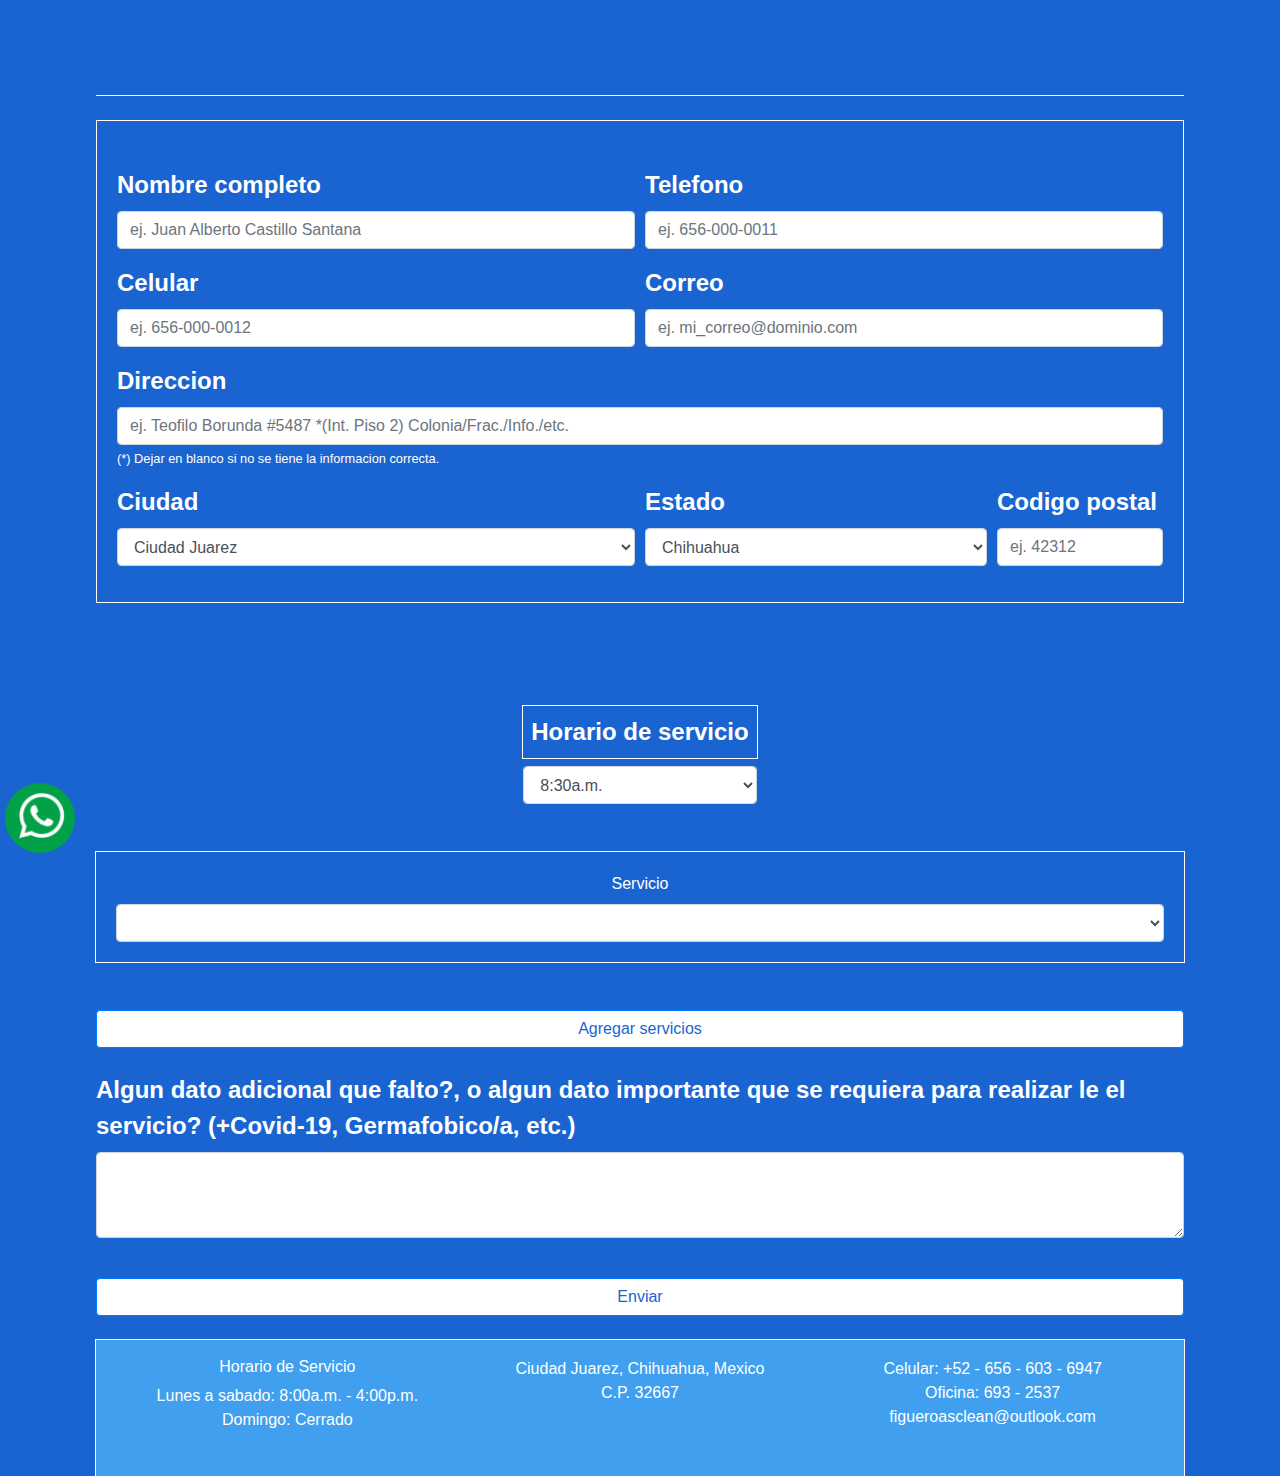
<file: html/cot.html>
<!doctype html>
<html lang="en" class="initialScreen">
  <head>
    <!-- Required meta tags -->
    <meta charset="utf-8">
    <meta name="viewport" content="width=device-width, initial-scale=1, shrink-to-fit=no">

    <!-- Bootstrap CSS -->
    <link rel="stylesheet" href="https://stackpath.bootstrapcdn.com/bootstrap/4.5.2/css/bootstrap.min.css" integrity="sha384-JcKb8q3iqJ61gNV9KGb8thSsNjpSL0n8PARn9HuZOnIxN0hoP+VmmDGMN5t9UJ0Z" crossorigin="anonymous">
    <!-- Personalized CSS-->
    <link rel="stylesheet" href="../css/cot.css">
    <link rel="stylesheet" href="../css/calender.css">

    <title>Figueroas clean</title>
    <link rel="Figueroas Clean icon" href="../assets/mini Logo Figueroas clean.png" type="image"> <!-- Fix -->
  </head>
  <body class="container " >
    <header></header>
    <nav class="d-flex">
        <div class="flex-grow-1 align-self-center nav-options" id="nav-options">
            <div>
                <button clss="nav-options-img">
                    <img src="../assets/mini Logo Figueroas clean.png">
                </button>    
                <a href="../html/index.html">
                    <button class="text">Inicio</button>
                </a>
                <a href="../html/ns.html">
                    <button class="text">Nuestros servicios</button>
                </a>
                <a href="../html/cot.html">
                    <button class="text">Cotizaciones</button>
                </a>
                <a href="../html/cont.html">
                    <button class="text">Contactanos</button>
                </a>
            </div>
        </div>   
            <div class="align-self-center">
                <button class="navbar-toggler flex-shrink-0" id="nav-btn-menu-icon" type="button" data-toggle="collapse" data-target="#navbarNavAltMarkup" aria-controls="navbarNavAltMarkup" aria-label="Toggle navigation" onclick="hide('nav-img-menu-icon')">
                    <img src="../assets/nav menu icon.svg" id="nav-img-menu-icon">
                </button>
            </div>            
            <!-- collapse menu -->
            <div class="collapse navbar-collapse container" id="navbarNavAltMarkup">
                <div class="navbar-nav text-center">
                    <div class="nav-item nav-link unneeded-text-option" href="">
                        <a href="../html/index.html">
                            <button class="text">Inicio</button>
                        </a>
                    </div>
                    <div class="nav-item nav-link unneeded-text-option" >
                        <a href="../html/ns.html">
                            <button class="text">Nuestros servicios</button>
                        </a>
                    </div>
                    <div class="nav-item nav-link unneeded-text-option" href="#">
                        <a href="../html/cot.html">
                            <button class="text">Cotizaciones</button>
                        </a>
                    </div>
                    <div class="nav-item nav-link unneeded-text-option" href="#">
                        <a href="../html/cont.html">
                            <button class="text">Contactanos</button>
                        </a>
                    </div>
                    <div class="nav-item nav-link" href="#">
                        <input type="text" style="margin-top: 10px">
                        <button class="">
                            <img src='../assets/nav search icon.png' class="nav-img">
                        </button>
                    </div>
                    <div class="nav-item nav-link" href="#">
                        <button class="">
                            <img src="../assets/nav notifiaction icon.png" class="nav-img">
                        </button>
                    </div>
                    <div class="nav-item nav-link" href="#">
                        <button class="navbar-toggler " type="button" data-toggle="collapse" data-target="#navbarNavAltMarkup" aria-controls="navbarNavAltMarkup" aria-expanded="false" aria-label="Toggle navigation" onclick="show('nav-img-menu-icon')">
                            <img src="../assets/nav cancel icon.png" class="nav-img">
                        </button>
                    </div>
                    <!-- Disabled link -->
                    <!-- <a class="nav-item nav-link disabled" href="#" tabindex="-1" aria-disabled="true">Disabled</a>-->
                </div>
            </div>
        </nav>

        <main>
            <!-- Datos del cliente-->
            <section style="border: #ffffff solid 1px; padding: 20px" class="my-4">
                <form method="POST" action="../test.php" style="padding-top: 26px">
                    <div class="form-row">
                        <div class="form-group col-md-6">
                            <label for="inputCity" class="text text-center">Nombre completo</label>
                            <input type="text" class="form-control" id="inputName" name="inputName" placeholder="ej. Juan Alberto Castillo Santana" autocomplete="off">
                            
                        </div>
                        <div class="form-group col-md-6">
                            <label for="inputCity" class="text text-center">Telefono</label>
                            <input type="text" class="form-control" id="inputTel" name="inputTel" placeholder="ej. 656-000-0011" autocomplete="off">
                        </div>
                        <div class="form-group col-md-6">
                            <label for="inputCity" class="text text-center">Celular</label>
                            <input type="text" class="form-control" id="inputCel" name="inputCel" placeholder="ej. 656-000-0012" autocomplete="off" required>
                          </div>
                        <div class="form-group col-md-6">
                            <label for="inputEmail4" class="text text-center">Correo</label>
                            <input type="email" class="form-control" id="inputEmail4" name="inputEmail4" placeholder="ej. mi_correo@dominio.com" autocomplete="off" multiple required>
                        </div>
                    </div>
                    <div class="form-group">
                        <label for="inputAddress" class="text text-center">Direccion</label>
                        <input type="text" class="form-control" id="inputAddress" placeholder="ej. Teofilo Borunda #5487 *(Int. Piso 2) Colonia/Frac./Info./etc. " autocomplete="off" name="inputAddress">
                        <small id="" class="form-text text-muted text">
                            (*) Dejar en blanco si no se tiene la informacion correcta.
                        </small>
                    </div>
                    <div class="form-row">
                      <div class="form-group col-md-6">
                        <label for="inputCity" class="text text-center">Ciudad</label>
                        <select id="inputCity" name="inputCity" class="form-control" >
                            <option selected>Ciudad Juarez</option>
                          </select>
                      </div>
                      <div class="form-group col-md-4">
                        <label for="inputState" class="text text-center">Estado</label>
                        <select id="inputState" name="inputState" class="form-control">
                          <option selected>Chihuahua</option>
                        </select>
                      </div>
                      <div class="form-group col-md-2">
                        <label for="inputZip" class="text text-center">Codigo postal</label>
                        <input type="text" class="form-control" name="inputZip" id="inputZip" placeholder="ej. 42312" autocomplete="off">
                      </div>
                    </div>
                    
                    </div>
                  </form>
            </section>
            
            <!-- Calendario -->
            <section id="calendario">
                <div class="container">
                    <div class="calendar-section">
                        <div class="row">
                            <div class="col-xl-6 col-lg-12">
                                <div class="calendar calendar-first" id="calendar_first">
                                    <div class="calendar_header">
                                        <button class="switch-month switch-left text-white">
                                        <i class="glyphicon glyphicon-chevron-left"></i>
                                        </button>
                                        <h2></h2>
                                        <button class="switch-month switch-right text-white">
                                        <i class="glyphicon glyphicon-chevron-right"></i>
                                        </button>
                                    </div>
                                    <div class="calendar_weekdays"></div>
                                    <div class="calendar_content"></div>
                                </div>
                            </div>
                            <div class="col-xl-6 col-lg-12">
                                <div class="calendar calendar-second" id="calendar_second">
                                  <div class="calendar_header">
                                    <button class="switch-month switch-left">
                                      <i class="glyphicon glyphicon-chevron-left"></i>
                                    </button>
                                    <h2></h2>
                                    <button class="switch-month switch-right">
                                      <i class="glyphicon glyphicon-chevron-right"></i>
                                    </button>
                                  </div>
                                  <div class="calendar_weekdays"></div>
                                  <div class="calendar_content"></div>
                                </div>            
                    
                              </div>
                        </div>
                    </div>
                </div>
            </section> 

            <!-- Horario -->
            <section id="horario" class="d-flex my-4">
                <div class="dropdown mx-auto">
                    <label for="calendarioHorario" style="outline: #ffffff solid 1px;" class="px-2 py-2"> Horario de servicio</label>
                    <select class="form-control" id="calendarioHorario" autocomplete="off" name="calendarioHorario">
                        <option>8:30a.m.</option>
                        <option>9:00a.m.</option>
                        <option>9:30a.m.</option>
                        <option>10:00a.m.</option>
                        <option>10:30a.m.</option>
                        <option>11:00a.m.</option>
                        <option>11:30a.m.</option>
                        <option>12:00p.m.</option>
                        <option>12:30p.m.</option>
                        <option>12:00p.m.</option>
                        <option>1:30p.m.</option>
                        <option>2:00p.m.</option>
                        <option>2:30p.m.</option>
                      </select>
                  </div>
            </section>
            <!-- Servicios -->
            <section id="servicios">
                <!-- Servicio1 -->
                <section style="outline: #ffffff solid 1px; padding: 20px" class="mt-5 my-4 " id="servicio1">
                    <!-- Form selector -->
                    <form method="POST" action="../test.php" id="form-shower" class="col-12">
                        <div class="text-center text pb-2"> Servicio </div>
                        <select class="form-control " id="S1service_selector1" autocomplete="off" name="S1service_selector1">
                            <option value="" selected="selected"></option>
                            <option value="S1Lavado_de_alfombra">Lavado de alfombra</option> <!-- Actual -->
                            <option value="S1Lavado_de_sillones">Lavado de sillones</option>
                            <option value="S1Lavado_de_sillas">Lavado de sillas</option>
                            <option value="S1Lavado_de_colchones">Lavado de colchones</option>
                            <option value="S1Lavado_de_int_de_autos">Lavado de int. de autos</option>
                            <option value="S1Lavado_de_pisos">Lavado de pisos</option>
                            <option value="S1Pulido_de_pisos">Pulido de pisos</option>
                            <option value="S1Sanitizacion">Sanitizacion</option>
                            <option value="S1Limpieza_de_vidrios">Limpieza de vidrios</option>
                            <option value="S1Limpieza_de_ductos">Limpieza de ductos</option>
                            <option value="S1Limpieza_profunda">Limpieza profunda</option>
                            <option value="S1Limpieza_general">Limpieza general</option>
                        </select>
                    </form>

                    <!-- Lavado de alfombra-->
                    <form method="POST" action="../test.php" class="col-12" id="S1Lavado_de_alfombra" style="display: none !important;">
                        <div class="text-center text py-2"> Cantidad </div>
                        <select class="form-control" id="S1Lavado_de_alfombra_cant_selector" autocomplete="off" name="S1Lavado_de_alfombra_cant_selector">
                            <option value="" selected="selected"></option>
                            <option value="S1Lavado_de_alfombra_cant_selector_alfombra1">1 alfombra</option>
                            <option value="S1Lavado_de_alfombra_cant_selector_alfombra2">2 alfombras</option>
                            <option value="S1Lavado_de_alfombra_cant_selector_alfombra3">3 alfombras</option>
                            <option value="S1Lavado_de_alfombra_cant_selector_alfombra4">4 alfombras</option>
                            <option value="S1Lavado_de_alfombra_cant_selector_alfombra5omas">5 o mas alfombras</option>
                        </select>
                        
                        <!-- alfombra1 -->
                        <div class="col-12" id="S1Lavado_de_alfombra_cant_selector_alfombra1" name="S1Lavado_de_alfombra_cant_selector_alfombra1" style="display: none !important;">
                            <div class="text-center text py-2"> Tamaño </div>
                            <select class="form-control" id="S1Lavado_de_alfombra_cant_selector_alfombra1_type_selector" name="S1Lavado_de_alfombra_cant_selector_alfombra1_type_selector" autocomplete="off" style="min-width: 100%;" >
                                <option value="" selected="selected"></option>
                                <option value="S1Lavado_de_alfombra_cant_selector_alfombra1_type_selector3x3">3mts. x 3mts.</option>
                                <option value="S1Lavado_de_alfombra_cant_selector_alfombra1_type_selector3x4">3mts. x 4mts.</option>
                                <option value="S1Lavado_de_alfombra_cant_selector_alfombra1_type_selector4x4">4mts. x 4mts.</option>
                                <option value="S1Lavado_de_alfombra_cant_selector_alfombra1_type_selectorOtro">Otro</option>
                            </select>

                            <div class="d-flex">
                                <div id="S1Lavado_de_alfombra_cant_selector_alfombra1_type_selectorOtro" name="S1Lavado_de_alfombra_cant_selector_alfombra1_type_selectorOtro" style="display: none !important;" class="pt-4 mx-auto">
                                    De que tamaño estan las alfombras?: <input autocomplete="off" style="width: 60px"> X <input autocomplete="off" style="width: 60px" name="S1TamanoAlfombrasOtro"> (Mts)
                                </div>
                            </div>
                        </div>

                        <!-- alfombra2 -->
                        <div class="col-12" id="S1Lavado_de_alfombra_cant_selector_alfombra2" style="display: none !important;">
                            <div class="text-center text py-2"> Tamaños </div>
                            <div> Alfombra 1: </div>
                            <select class="form-control mb-4" id="S1Lavado_de_alfombra_cant_selector_alfombra2_type_selector1" name="S1Lavado_de_alfombra_cant_selector_alfombra2_type_selector1" autocomplete="off" style="min-width: 100%;" >
                                <option value="" selected="selected"></option>
                                <option value="S1Lavado_de_alfombra_cant_selector_alfombra2_type_selector13x3">3mts. x 3mts.</option>
                                <option value="S1Lavado_de_alfombra_cant_selector_alfombra2_type_selector13x4">3mts. x 4mts.</option>
                                <option value="S1Lavado_de_alfombra_cant_selector_alfombra2_type_selector14x4">4mts. x 4mts.</option>
                                <option value="S1Lavado_de_alfombra_cant_selector_alfombra2_type_selector1Otro1">Otro</option>
                            </select>

                            <div class="d-flex">
                                <div id="S1Lavado_de_alfombra_cant_selector_alfombra2_type_selector1Otro1" name="S1Lavado_de_alfombra_cant_selector_alfombra2_type_selector1Otro1" style="display: none !important;" class="pt-2 mx-auto">
                                    De que tamaño esta la alfombra?: <input autocomplete="off" style="width: 60px"> X <input autocomplete="off" style="width: 60px"> (Mts.)
                                </div>
                            </div>

                            <div> Alfombra 2: </div>
                            <select class="form-control" id="S1Lavado_de_alfombra_cant_selector_alfombra2_type_selector2" name="S1Lavado_de_alfombra_cant_selector_alfombra2_type_selector2" autocomplete="off" style="min-width: 100%;" >
                                <option value="" selected="selected"></option>
                                <option value="S1Lavado_de_alfombra_cant_selector_alfombra2_type_selector23x3">3mts. x 3mts.</option>
                                <option value="S1Lavado_de_alfombra_cant_selector_alfombra2_type_selector23x4">3mts. x 4mts.</option>
                                <option value="S1Lavado_de_alfombra_cant_selector_alfombra2_type_selector24x4">4mts. x 4mts.</option>
                                <option value="S1Lavado_de_alfombra_cant_selector_alfombra2_type_selector2Otro2">Otro</option>
                            </select>

                            <div class="d-flex">
                                <div id="S1Lavado_de_alfombra_cant_selector_alfombra2_type_selector2Otro2" name="S1Lavado_de_alfombra_cant_selector_alfombra2_type_selector2Otro2" style="display: none !important;" class="pt-4 mx-auto">
                                    De que tamaño esta la alfombra?: <input autocomplete="off" style="width: 60px"> X <input autocomplete="off" style="width: 60px"> (Mts)
                                </div>
                            </div>
                        </div>

                        <!-- alfombra3 -->
                        <div class="col-12" id="S1Lavado_de_alfombra_cant_selector_alfombra3" name="S1Lavado_de_alfombra_cant_selector_alfombra3" style="display: none !important;">
                            <div class="text-center text py-2"> Tamaños </div>
                            <div> Alfombra 1: </div>
                            <select class="form-control" id="S1Lavado_de_alfombra_cant_selector_alfombra3_type_selector1" name="S1Lavado_de_alfombra_cant_selector_alfombra3_type_selector1" autocomplete="off" style="min-width: 100%;" >
                                <option value="" selected="selected"></option>
                                <option value="S1Lavado_de_alfombra_cant_selector_alfombra3_type_selector13x3">3mts. x 3mts.</option>
                                <option value="S1Lavado_de_alfombra_cant_selector_alfombra3_type_selector13x4">3mts. x 4mts.</option>
                                <option value="S1Lavado_de_alfombra_cant_selector_alfombra3_type_selector14x4">4mts. x 4mts.</option>
                                <option value="S1Lavado_de_alfombra_cant_selector_alfombra3_type_selector1Otro1">Otro</option>
                            </select>

                            <div class="d-flex">
                                <div id="S1Lavado_de_alfombra_cant_selector_alfombra3_type_selector1Otro1" name="S1Lavado_de_alfombra_cant_selector_alfombra3_type_selector1Otro1" style="display: none !important;" class="pt-2 mx-auto">
                                    De que tamaño esta la alfombra?: <input autocomplete="off" style="width: 60px"> X <input autocomplete="off" style="width: 60px"> (Mts.)
                                </div>
                            </div>

                            <div> Alfombra 2: </div>
                            <select class="form-control" id="S1Lavado_de_alfombra_cant_selector_alfombra3_type_selector2" name="S1Lavado_de_alfombra_cant_selector_alfombra3_type_selector2" autocomplete="off" style="min-width: 100%;" >
                                <option value="" selected="selected"></option>
                                <option value="S1Lavado_de_alfombra_cant_selector_alfombra3_type_selector23x3">3mts. x 3mts.</option>
                                <option value="S1Lavado_de_alfombra_cant_selector_alfombra3_type_selector23x4">3mts. x 4mts.</option>
                                <option value="S1Lavado_de_alfombra_cant_selector_alfombra3_type_selector24x4">4mts. x 4mts.</option>
                                <option value="S1Lavado_de_alfombra_cant_selector_alfombra3_type_selector2Otro2">Otro</option>
                            </select>

                            <div class="d-flex">
                                <div id="S1Lavado_de_alfombra_cant_selector_alfombra3_type_selector2Otro2" name="S1Lavado_de_alfombra_cant_selector_alfombra3_type_selector2Otro2" style="display: none !important;" class="pt-4 mx-auto">
                                    De que tamaño esta la alfombra?: <input autocomplete="off" style="width: 60px"> X <input autocomplete="off" style="width: 60px"> (Mts)
                                </div>
                            </div>

                            <div> Alfombra 3: </div>
                            <select class="form-control" id="S1Lavado_de_alfombra_cant_selector_alfombra3_type_selector3" name="S1Lavado_de_alfombra_cant_selector_alfombra3_type_selector3" autocomplete="off" style="min-width: 100%;" >
                                <option value="" selected="selected"></option>
                                <option value="S1Lavado_de_alfombra_cant_selector_alfombra3_type_selector33x3">3mts. x 3mts.</option>
                                <option value="S1Lavado_de_alfombra_cant_selector_alfombra3_type_selector33x4">3mts. x 4mts.</option>
                                <option value="S1Lavado_de_alfombra_cant_selector_alfombra3_type_selector34x4">4mts. x 4mts.</option>
                                <option value="S1Lavado_de_alfombra_cant_selector_alfombra3_type_selector3Otro3">Otro</option>
                            </select>

                            <div class="d-flex">
                                <div id="S1Lavado_de_alfombra_cant_selector_alfombra3_type_selector3Otro3" name="S1Lavado_de_alfombra_cant_selector_alfombra3_type_selector3Otro3" style="display: none !important;" class="pt-4 mx-auto">
                                    De que tamaño esta la alfombra?: <input autocomplete="off" style="width: 60px"> X <input autocomplete="off" style="width: 60px"> (Mts)
                                </div>
                            </div>
                        </div>

                        <!-- alfombra4 -->
                        <div class="col-12" id="S1Lavado_de_alfombra_cant_selector_alfombra4" style="display: none !important;">
                            <div class="text-center text py-2"> Tamaños </div>
                            <div> Alfombra 1: </div>
                            <select class="form-control" id="S1Lavado_de_alfombra_cant_selector_alfombra4_type_selector1" name="S1Lavado_de_alfombra_cant_selector_alfombra4_type_selector1" autocomplete="off" style="min-width: 100%;" >
                                <option value="" selected="selected"></option>
                                <option value="S1Lavado_de_alfombra_cant_selector_alfombra4_type_selector13x3">3mts. x 3mts.</option>
                                <option value="S1Lavado_de_alfombra_cant_selector_alfombra4_type_selector13x4">3mts. x 4mts.</option>
                                <option value="S1Lavado_de_alfombra_cant_selector_alfombra4_type_selector14x4">4mts. x 4mts.</option>
                                <option value="S1Lavado_de_alfombra_cant_selector_alfombra4_type_selector1Otro1">Otro</option>
                            </select>

                            <div class="d-flex">
                                <div id="S1Lavado_de_alfombra_cant_selector_alfombra4_type_selector1Otro1" style="display: none !important;" class="pt-2 mx-auto">
                                    De que tamaño esta la alfombra?: <input autocomplete="off" style="width: 60px"> X <input autocomplete="off" style="width: 60px"> (Mts.)
                                </div>
                            </div>

                            <div> Alfombra 2: </div>
                            <select class="form-control" id="S1Lavado_de_alfombra_cant_selector_alfombra4_type_selector2" name="S1Lavado_de_alfombra_cant_selector_alfombra4_type_selector2" autocomplete="off" style="min-width: 100%;" >
                                <option value="" selected="selected"></option>
                                <option value="S1Lavado_de_alfombra_cant_selector_alfombra4_type_selector23x3">3mts. x 3mts.</option>
                                <option value="S1Lavado_de_alfombra_cant_selector_alfombra4_type_selector23x4">3mts. x 4mts.</option>
                                <option value="S1Lavado_de_alfombra_cant_selector_alfombra4_type_selector24x4">4mts. x 4mts.</option>
                                <option value="S1Lavado_de_alfombra_cant_selector_alfombra4_type_selector2Otro2">Otro</option>
                            </select>

                            <div class="d-flex">
                                <div id="S1Lavado_de_alfombra_cant_selector_alfombra4_type_selector2Otro2" style="display: none !important;" class="pt-4 mx-auto">
                                    De que tamaño esta la alfombra?: <input autocomplete="off" style="width: 60px"> X <input autocomplete="off" style="width: 60px"> (Mts)
                                </div>
                            </div>

                            <div> Alfombra 3: </div>
                            <select class="form-control" id="S1Lavado_de_alfombra_cant_selector_alfombra4_type_selector3" name="S1Lavado_de_alfombra_cant_selector_alfombra4_type_selector3" autocomplete="off" style="min-width: 100%;" >
                                <option value="" selected="selected"></option>
                                <option value="S1Lavado_de_alfombra_cant_selector_alfombra4_type_selector33x3">3mts. x 3mts.</option>
                                <option value="S1Lavado_de_alfombra_cant_selector_alfombra4_type_selector33x4">3mts. x 4mts.</option>
                                <option value="S1Lavado_de_alfombra_cant_selector_alfombra4_type_selector3S1a4_34x4">4mts. x 4mts.</option>
                                <option value="S1Lavado_de_alfombra_cant_selector_alfombra4_type_selector3Otro3">Otro</option>
                            </select>

                            <div class="d-flex">
                                <div id="S1Lavado_de_alfombra_cant_selector_alfombra4_type_selector3Otro3" style="display: none !important;" class="pt-4 mx-auto">
                                    De que tamaño esta la alfombra?: <input autocomplete="off" style="width: 60px"> X <input autocomplete="off" style="width: 60px"> (Mts)
                                </div>
                            </div>


                            <div> Alfombra 4: </div>
                            <select class="form-control" id="S1Lavado_de_alfombra_cant_selector_alfombra4_type_selector4"
                            name="S1Lavado_de_alfombra_cant_selector_alfombra4_type_selector4" autocomplete="off" style="min-width: 100%;" >
                                <option value="" selected="selected"></option>
                                <option value="S1Lavado_de_alfombra_cant_selector_alfombra4_type_selector43x3">3mts. x 3mts.</option>
                                <option value="S1Lavado_de_alfombra_cant_selector_alfombra4_type_selector43x4">3mts. x 4mts.</option>
                                <option value="S1Lavado_de_alfombra_cant_selector_alfombra4_type_selector44x4">4mts. x 4mts.</option>
                                <option value="S1Lavado_de_alfombra_cant_selector_alfombra4_type_selector4Otro4">Otro</option>
                            </select>

                            <div class="d-flex">
                                <div id="S1Lavado_de_alfombra_cant_selector_alfombra4_type_selector4Otro4" style="display: none !important;" class="pt-4 mx-auto">
                                    De que tamaño esta la alfombra?: <input autocomplete="off" style="width: 60px"> X <input autocomplete="off" style="width: 60px"> (Mts)
                                </div>
                            </div>
                        </div>

                        <!-- 5 o mas alfombras -->
                        <div class="d-flex pb-4"  >
                            <div id="S1Lavado_de_alfombra_cant_selector_alfombra5omas" class="mx-auto pt-4" style="display: none !important;">
                                <div class="d-flex">
                                    <!-- Tooltip -->
                                    <div class="mx-auto pb-2" data-toggle="tooltip" data-placement="top" title="Para mas de 10 alfombras, favor de mandar un correo a: figueroasclean@outlook.com">                
                                        Cuantas alfombras?: <input type=text id="S1Lavado_de_alfombra_cant_selector_alfombra5omas_cantServices" name="S1cantServices_alfombra" value="" onchange="S1agregarCampos()" placeholder="ej. 8" style="width: 60px;" autocomplete="off"> alfombras (max. 10) (Mts.)
                                    </div>
                                </div>
                                <div class="text-center text py-2" style="display: none !important;"> Tamaño </div>    
                                <div id="S1Lavado_de_alfombra_cant_selector_alfombra5omas_container" class="mx-auto"></div>
                            </div>                            
                        </div>
                    </form>

                    <!-- Lavado de sillones-->
                    <form method="POST" action="../test.php" class="col-12" id="S1Lavado_de_sillones" name="S1Lavado_de_sillones" style="display: none !important;">
                        <div class="text-center text py-2"> Cantidad </div>
                        <select class="form-control" id="S1Lavado_de_sillones_cant_selector" name="S1Lavado_de_sillones_cant_selector" autocomplete="off">
                            <option value="" selected="selected"></option>
                            <option value="S1Lavado_de_sillones_cant_selector_pieza1">1 pieza</option>
                            <option value="S1Lavado_de_sillones_cant_selector_pieza2">2 piezas</option>
                            <option value="S1Lavado_de_sillones_cant_selector_pieza3">3 piezas</option>
                            <option value="S1Lavado_de_sillones_cant_selector_piezaOtra">Multiples piezas (mas de 3)</option> <!-- pendiente -->
                        </select>

                        <!-- 1 pieza -->
                        <div class="col-12" id="S1Lavado_de_sillones_cant_selector_pieza1" style="display: none !important;">
                            <div class="text-center text py-2"> type </div>
                            <select class="form-control" id="S1Lavado_de_sillones_cant_selector_pieza1_type_selector" name="S1Lavado_de_sillones_cant_selector_pieza1_type_selector" autocomplete="off" style="min-width: 100%;" >
                                <option value="S1Lavado_de_sillones_cant_selector_pieza1_type_selector_asiento1">1 pieza (1 asiento) </option>
                                <option value="S1Lavado_de_sillones_cant_selector_pieza1_type_selector_asiento2">1 pieza (2 asientos) </option>
                                <option value="S1Lavado_de_sillones_cant_selector_pieza1_type_selector_asiento3">1 pieza (3 asientos) </option>
                                <option value="S1Lavado_de_sillones_cant_selector_pieza1_type_selector_asientoOtro">Otro</option>
                            </select>

                            <div class="d-flex">
                                <div id="S1Lavado_de_sillones_cant_selector_pieza1_type_selector_asientoOtro" style="display: none !important;" class="pt-4 mx-auto">
                                    De cuantos asientos es el sillon?: <input autocomplete="off" style="width: 60px">
                                </div>
                            </div>
                        </div>

                        <!-- 2 piezas -->
                        <div class="col-12" id="S1Lavado_de_sillones_cant_selector_pieza2" style="display: none !important;">
                            <div class="text-center text py-2"> type </div>
                            <select class="form-control" id="S1Lavado_de_sillones_cant_selector_pieza2_type_selector" name="S1Lavado_de_sillones_cant_selector_pieza2_type_selector" autocomplete="off" style="min-width: 100%;" >
                                <option value="S1Lavado_de_sillones_cant_selector_pieza2_type_selector_asiento1_asiento2">2 piezas (1 asiento y 2 asientos) </option>
                                <option value="S1Lavado_de_sillones_cant_selector_pieza2_type_selector_asiento2_asiento3">2 piezas (2 asientos y 3 asientos) </option>
                                <option value="S1Lavado_de_sillones_cant_selector_pieza2_type_selector_asientoL">2 piezas (En L) </option>
                                <option value="S1Lavado_de_sillones_cant_selector_pieza2_type_selector_asiento1">2 piezas (1 asiento c/u) </option>
                                <option value="S1Lavado_de_sillones_cant_selector_pieza2_type_selector_asiento2">2 piezas (2 asientos c/u) </option>
                                <option value="S1Lavado_de_sillones_cant_selector_pieza2_type_selector_asiento3">2 piezas (3 asientos c/u) </option>
                                <option value="S1Lavado_de_sillones_cant_selector_pieza2_type_selector_asientoOtro">Otro</option>
                            </select>

                            <div class="d-flex">
                                <div id="S1Lavado_de_sillones_cant_selector_pieza2_type_selector_asientoOtro" style="display: none !important;" class="pt-4 mx-auto">
                                    De cuantos asientos es el sillon 1?: <input autocomplete="off" style="width: 60px"  class="my-2"> <br>
                                    De cuantos asientos es el sillon 2?: <input autocomplete="off" style="width: 60px">
                                </div>
                            </div>
                        </div>

                        <!-- 3 piezas -->
                        <div class="col-12" id="S1Lavado_de_sillones_cant_selector_pieza3" style="display: none !important;">
                            <div class="text-center text py-2"> type </div>
                            <select class="form-control" id="S1Lavado_de_sillones_cant_selector_pieza3_type_selector" name="S1Lavado_de_sillones_cant_selector_pieza3_type_selector" autocomplete="off" style="min-width: 100%;" >
                                <option value="S1Lavado_de_sillones_cant_selector_pieza3_type_selector_asiento1_asiento2_asiento3">3 piezas (1 asiento, 2 asientos y 3 asientos)</option>
                                <option value="S1Lavado_de_sillones_cant_selector_pieza3_type_selector_asiento2_asiento2_asiento3">3 piezas (2 asientos, 2 asientos y 3 asientos)</option>
                                <option value="S1Lavado_de_sillones_cant_selector_pieza3_type_selector_asiento1">3 piezas (1 asiento c/u) </option>
                                <option value="S1Lavado_de_sillones_cant_selector_pieza3_type_selector_asiento2">3 piezas (2 asientos c/u) </option>
                                <option value="S1Lavado_de_sillones_cant_selector_pieza3_type_selector_asiento3">3 piezas (3 asientos c/u) </option>
                                <option value="S1Lavado_de_sillones_cant_selector_pieza3_type_selector_asientoOtro">Otro</option>
                            </select>

                            <div class="d-flex">
                                <div id="S1Lavado_de_sillones_cant_selector_pieza3_type_selector_asientoOtro" style="display: none !important;" class="pt-4 mx-auto">
                                    De cuantos asientos es el sillon 1?: <input autocomplete="off" style="width: 60px" class="my-2"> <br>
                                    De cuantos asientos es el sillon 2?: <input autocomplete="off" style="width: 60px" class="my-2"> <br>
                                    De cuantos asientos es el sillon 3?: <input autocomplete="off" style="width: 60px" class="my-2">
                                </div>
                            </div>
                        </div>

                        <!-- Mas de 3piezas -->
                        <div class="d-flex pb-4 col-12">
                            <div id="S1Lavado_de_sillones_cant_selector_piezaOtra" class="mx-auto" style="display: none !important;">
                                <div class="d-flex">
                                    <div id="S1Lavado_de_sillones_cant_selector_pieza3_type_selector_asientoOtro" class="pt-4 mx-auto">
                                        Cuantos sillones son?: <input type=text id="S1Lavado_de_sillones_cant_selector_piezaOtra_cantServices" name="S1cantServices_Sillon" value="" onchange="S1agregarCampos_sillones()" placeholder="ej. 5" style="width: 60px;" autocomplete="off">
                                    </div>
                                </div>
                                <div class="text-center text py-2"  style="display: none !important;"> De cuantos asientos son?</div>
                                <div id="S1Lavado_de_sillones_cant_selector_piezaOtra_container" class="mx-auto"></div>
                            </div>
                        </div>
                    </form>

                    <!-- Lavado de sillas-->
                    <form method="POST" action="../test.php" class="col-12" id="S1Lavado_de_sillas" style="display: none !important;">
                        <div class="text-center text py-2"> type </div>
                        <select class="form-control" id="S1Lavado_de_sillas_type_selector" name="S1Lavado_de_sillas_type_selector" autocomplete="off">
                            <option value="" selected="selected"></option>
                            <option value="S1Lavado_de_sillas_type_selector_asiento">Silla con asiento de tela</option>
                            <option value="S1Lavado_de_sillas_type_selector_respaldo">Silla con respaldo de tela</option>
                            <option value="S1Lavado_de_sillas_type_selector_ambos">Silla con asiento y respaldo de tela</option>
                        </select>

                        <!-- asientos de tela -->
                        <div class="col-12" id="S1Lavado_de_sillas_type_selector_asiento" style="display: none !important;">
                            <div class="text-center text py-2"> Cantidad </div>
                            <div class="d-flex">
                                <div id="S1Lavado_de_sillas_type_selector_asientoOtro" class="pt-4 mx-auto">
                                    Cuantas sillas serian?: <input autocomplete="off" style="width: 60px">
                                </div>
                            </div>
                        </div>

                        <!-- respaldo de tela -->
                        <div class="col-12" id="S1Lavado_de_sillas_type_selector_respaldo" style="display: none !important;">
                            <div class="text-center text py-2"> Cantidad </div>
                            <div class="d-flex">
                                <div id="S1Lavado_de_sillas_type_selector_respaldoOtro" class="pt-4 mx-auto">
                                    Cuantas sillas serian?: <input autocomplete="off" style="width: 60px">
                                </div>
                            </div>
                        </div>

                        <!-- ambos de tela -->
                        <div class="col-12" id="S1Lavado_de_sillas_type_selector_ambos" style="display: none !important;">
                            <div class="text-center text py-2"> Cantidad </div>
                            <div class="d-flex">
                                <div id="S1Lavado_de_sillas_type_selector_ambosOtro" class="pt-4 mx-auto">
                                    Cuantas sillas serian?: <input autocomplete="off" style="width: 60px">
                                </div>
                            </div>
                        </div>
                    </form>

                    <!-- Lavado de colchones -->
                    <form method="POST" action="../test.php" class="col-12" id="S1Lavado_de_colchones" style="display: none !important;">
                        <div class="text-center text py-2"> type </div>
                        <select class="form-control" id="S1Lavado_de_colchones_type_selector" name="S1Lavado_de_colchones_type_selector" autocomplete="off">
                            <option value="" selected="selected"></option>
                            <option value="S1Lavado_de_colchones_type_selector_individual">Individual</option>
                            <option value="S1Lavado_de_colchones_type_selector_matrimonial">Matrimonial</option>
                            <option value="S1Lavado_de_colchones_type_selector_queen">Queen</option>
                            <option value="S1Lavado_de_colchones_type_selector_king">King</option>
                            <option value="S1Lavado_de_colchones_type_selector_calKing">California King</option>
                            <option value="S1Lavado_de_colchones_type_selector_sofaCama">Sofa cama</option>
                        </select>

                        <!-- Individual -->
                        <div class="col-12" id="S1Lavado_de_colchones_type_selector_individual" style="display: none !important;">
                            <div class="text-center text py-2"> Cantidad </div>
                            <div class="d-flex">
                                <div id="S1Lavado_de_colchones_type_selector_individualOtro" class="pt-4 mx-auto">
                                    Cuantos colchones serian?: <input autocomplete="off" style="width: 60px" placeholder="ej. 2">
                                </div>
                            </div>
                        </div>

                        <!-- Matrimonial -->
                        <div class="col-12" id="S1Lavado_de_colchones_type_selector_matrimonial" style="display: none !important;">
                            <div class="text-center text py-2"> Cantidad </div>
                            <div class="d-flex">
                                <div id="S1Lavado_de_colchones_type_selector_matrimonialOtro" class="pt-4 mx-auto">
                                    Cuantos colchones serian?: <input autocomplete="off" style="width: 60px" placeholder="ej. 2">
                                </div>
                            </div> 
                        </div>

                        <!-- Queen -->
                        <div class="col-12" id="S1Lavado_de_colchones_type_selector_queen" style="display: none !important;">
                            <div class="text-center text py-2"> Cantidad </div>
                            <div class="d-flex">
                                <div id="S1Lavado_de_colchones_type_selector_queenOtro" class="pt-4 mx-auto">
                                    Cuantos colchones serian?: <input autocomplete="off" style="width: 60px" placeholder="ej. 2">
                                </div>
                            </div>
                        </div>

                        <!-- King -->
                        <div class="col-12" id="S1Lavado_de_colchones_type_selector_king" style="display: none !important;">
                            <div class="text-center text py-2"> Cantidad </div>
                            <div class="d-flex">
                                <div id="S1Lavado_de_colchones_type_selector_kingOtro" class="pt-4 mx-auto">
                                    Cuantos colchones serian?: <input autocomplete="off" style="width: 60px" placeholder="ej. 2">
                                </div>
                            </div>
                        </div>

                        <!-- California King -->
                        <div class="col-12" id="S1Lavado_de_colchones_type_selector_calKing" style="display: none !important;">
                            <div class="text-center text py-2"> Cantidad </div>
                            <div class="d-flex">
                                <div id="S1Lavado_de_colchones_type_selector_calKingOtro" class="pt-4 mx-auto">
                                    Cuantos colchones serian?: <input autocomplete="off" style="width: 60px" placeholder="ej. 2">
                                </div>
                            </div>
                        </div>

                        <!-- Sofa cama -->
                        <div class="col-12" id="S1Lavado_de_colchones_type_selector_sofaCama" style="display: none !important;">
                            <div class="text-center text py-2"> De cuantos asientos? </div>
                            <select class="form-control" id="S1Lavado_de_colchones_type_selector_sofaCama_cant_selector" name="S1Lavado_de_colchones_type_selector_sofaCama_cant_selector" autocomplete="off">
                                <option value="" selected="selected"></option>
                                <option value="S1Lavado_de_colchones_type_selector_sofaCama_cant_selector_asiento1">1 asiento</option>
                                <option value="S1Lavado_de_colchones_type_selector_sofaCama_cant_selector_asiento2">2 asientos</option>
                                <option value="S1Lavado_de_colchones_type_selector_sofaCama_cant_selector_asiento3">3 asientos</option>
                            </select>
                            <div class="text-center text pt-2"> Cantidad </div>
                            <div class="d-flex">
                                <div id="S1Lavado_de_colchones_type_selector_sofaCama_cant_selector_asientoOtro" class="pt-2 mx-auto">
                                    Cuantos sofa camas serian?: <input autocomplete="off" style="width: 60px" placeholder="ej. 2">
                                </div>
                            </div>
                        </div>
                    </form>

                    <!-- Lavado de interior de autos -->
                    <form method="POST" action="../test.php" class="col-12" id="S1Lavado_de_int_de_autos"  style="display: none !important;">
                        <div class="text-center text py-2"> type </div>
                        <select class="form-control" id="S1Lavado_de_int_de_autos_type_selector" name="S1Lavado_de_int_de_autos_type_selector" autocomplete="off">
                            <option value="" selected="selected"></option>
                            <option value="S1Lavado_de_int_de_autos_type_selector_chico">Chico (1 fila de asientos)</option>
                            <option value="S1Lavado_de_int_de_autos_type_selector_regular">Regular (2 filas de asientos*) </option>
                            <option value="S1Lavado_de_int_de_autos_type_selector_grande">Grande (3 filas de asientos) </option>
                            <option value="S1Lavado_de_int_de_autos_type_selector_extraGrande">Extra grande (Mas de 3 filas de asientos)</option>
                        </select>

                        <!-- Chico -->
                        <div class="col-12" id="S1Lavado_de_int_de_autos_type_selector_chico" style="display: none !important;">
                            <div class="text-center text py-2"> Cantidad </div>
                            <div class="d-flex">
                                <div id="S1Lavado_de_int_de_autos_type_selector_chicoOtro" class="pt-4 mx-auto">
                                    Cuantos auto(s) serian?: <input autocomplete="off" style="width: 60px" placeholder="ej. 2">
                                </div>
                            </div>
                        </div>

                        <!-- Regular -->
                        <div class="col-12" id="S1Lavado_de_int_de_autos_type_selector_regular" style="display: none !important;">
                            <div class="text-center text py-2"> Cantidad </div>
                            <div class="d-flex">
                                <div id="S1Lavado_de_int_de_autos_type_selector_regularOtro" class="pt-4 mx-auto">
                                    Cuantos auto(s) serian?: <input autocomplete="off" style="width: 60px" placeholder="ej. 2">
                                </div>
                            </div>
                        </div>

                        <!-- Grande  -->
                        <div class="col-12" id="S1Lavado_de_int_de_autos_type_selector_grande" style="display: none !important;">
                            <div class="text-center text py-2"> Cantidad </div>
                            <div class="d-flex">
                                <div id="S1Lavado_de_int_de_autos_type_selector_grandeOtro" class="pt-4 mx-auto">
                                    Cuantos auto(s) serian?: <input autocomplete="off" style="width: 60px" placeholder="ej. 2">
                                </div>
                            </div>
                        </div>

                        <!-- Extra grande -->
                        <div class="col-12" id="S1Lavado_de_int_de_autos_type_selector_extraGrande" style="display: none !important;">
                            <div class="text-center text py-2"> Cantidad </div>
                            <div class="d-flex">
                                <div id="S1Lavado_de_int_de_autos_type_selector_extraGrandeOtro" class="pt-4 mx-auto">
                                    Cuantos auto(s) serian?: <input autocomplete="off" style="width: 60px" placeholder="ej. 2">
                                </div>
                            </div>
                        </div>
                    </form>

                    <!-- Lavado de pisos -->
                    <form method="POST" action="../test.php" class="col-12" id="S1Lavado_de_pisos" style="display: none !important;">
                        <div class="text-center text py-2"> type </div>
                        <select class="form-control" id="S1Lavado_de_pisos_type_selector" name="S1Lavado_de_pisos_type_selector" autocomplete="off">
                            <option value="" selected="selected"></option>
                            <option value="S1Lavado_de_pisos_type_selector_pisoCeramica">Piso de ceramica</option>
                            <option value="S1Lavado_de_pisos_type_selector_pisoLiso">Piso liso</option>
                            <option value="S1Lavado_de_pisos_type_selector_pisoRustico">Piso rustico</option>
                            <option value="S1Lavado_de_pisos_type_selector_pisoCemento">Piso de cemento</option>
                            <option value="S1Lavado_de_pisos_type_selector_pisoPintado">Piso pintado</option>
                            <option value="S1Lavado_de_pisos_type_selector_psioLaminado">Piso lamindo</option>
                            <option value="S1Lavado_de_pisos_type_selector_pisoMadera">Piso de madera</option>
                        </select>

                        <!-- Ceramica -->
                        <div class="col-12" id="S1Lavado_de_pisos_type_selector_pisoCeramica" style="display: none !important;">
                            <div class="text-center text py-2"> Cantidad </div>
                            <div class="d-flex">
                                <div id="S1Lavado_de_pisos_type_selector_pisoCeramicaOtro" class="pt-4 mx-auto">
                                    Cuantos metros serian total?: <input autocomplete="off" style="width: 70px" placeholder="ej. 87.57">(Mts)
                                </div>
                            </div>
                        </div>

                        <!-- Liso -->
                        <div class="col-12" id="S1Lavado_de_pisos_type_selector_pisoLiso" style="display: none !important;">
                            <div class="text-center text py-2"> Cantidad </div>
                            <div class="d-flex">
                                <div id="S1Lavado_de_pisos_type_selector_pisoLisoOtro" class="pt-4 mx-auto">
                                    Cuantos metros serian total?: <input autocomplete="off" style="width: 70px" placeholder="ej. 5">(Mts)
                                </div>
                            </div>
                        </div>

                        <!-- Rustico -->
                        <div class="col-12" id="S1Lavado_de_pisos_type_selector_pisoRustico" style="display: none !important;">
                            <div class="text-center text py-2"> Cantidad </div>
                            <div class="d-flex">
                                <div id="S1Lavado_de_pisos_type_selector_pisoRusticoOtro" class="pt-4 mx-auto">
                                    Cuantos metros serian total?: <input autocomplete="off" style="width: 70px" placeholder="ej. 5">(Mts)
                                </div>
                            </div>
                        </div>

                        <!-- Cemento -->
                        <div class="col-12" id="S1Lavado_de_pisos_type_selector_pisoCemento" style="display: none !important;">
                            <div class="text-center text py-2"> Cantidad </div>
                            <div class="d-flex">
                                <div id="S1Lavado_de_pisos_type_selector_pisoCementoOtro" class="pt-4 mx-auto">
                                    Cuantos metros serian total?: <input autocomplete="off" style="width: 70px" placeholder="ej. 5">(Mts)
                                </div>
                            </div>
                        </div>

                        <!-- Pintado -->
                        <div class="col-12" id="S1Lavado_de_pisos_type_selector_pisoPintado" style="display: none !important;">
                            <div class="text-center text py-2"> Cantidad </div>
                            <div class="d-flex">
                                <div id="S1Lavado_de_pisos_type_selector_pisoPintadoOtro" class="pt-4 mx-auto">
                                    Cuantos metros serian total?: <input autocomplete="off" style="width: 70px" placeholder="ej. 5">(Mts)
                                </div>
                            </div>
                        </div>

                        <!-- Laminado -->
                        <div class="col-12" id="S1Lavado_de_pisos_type_selector_psioLaminado" style="display: none !important;">
                            <div class="text-center text py-2"> Cantidad </div>
                            <div class="d-flex">
                                <div id="S1Lavado_de_pisos_type_selector_psioLaminadoOtro" class="pt-4 mx-auto">
                                    Cuantos metros serian total?: <input autocomplete="off" style="width: 70px" placeholder="ej. 5">(Mts)
                                </div>
                            </div>
                        </div>

                        <!-- Madera -->
                        <div class="col-12" id="S1Lavado_de_pisos_type_selector_pisoMadera" style="display: none !important;">
                            <div class="text-center text py-2"> Cantidad </div>
                            <div class="d-flex">
                                <div id="S1Lavado_de_pisos_type_selector_pisoMaderaOtro" class="pt-4 mx-auto">
                                    Cuantos metros serian total?: <input autocomplete="off" style="width: 70px" placeholder="ej. 5">(Mts)
                                </div>
                            </div>
                        </div>
                    </form>

                    <!-- Pulido de pisos --> 
                    <form method="POST" action="../test.php" class="col-12" id="S1Pulido_de_pisos" style="display: none !important;">
                        <div class="text-center text py-2"> type </div>
                        <select class="form-control" id="S1Pulido_de_pisos_type_selector" name="S1Pulido_de_pisos_type_selector" autocomplete="off">
                            <option value="" selected="selected"></option>
                            <option value="S1Pulido_de_pisos_type_selector_marmol">Pulido de mármol</option>
                            <option value="S1Pulido_de_pisos_type_selector_mosaico">Pulido de mosaico</option>
                            <option value="S1Pulido_de_pisos_type_selector_terrazo">Pulido de terrazo</option>
                            <option value="S1Pulido_de_pisos_type_selector_granito">Pulido de granito</option>
                        </select>

                        <!-- Marmol -->
                        <div class="col-12" id="S1Pulido_de_pisos_type_selector_marmol" style="display: none !important;">
                            <div class="text-center text py-2"> Cantidad </div>
                            <div class="d-flex">
                                <div id="S1Pulido_de_pisos_type_selector_marmolOtro" class="pt-4 mx-auto">
                                    Cuantos metros serian?: <input autocomplete="off" style="width: 70px" placeholder="ej. 5"> X <input autocomplete="off" style="width: 70px" placeholder="ej. 2.5"> (Mts)
                                </div>
                            </div>
                        </div>

                        <!-- Mosico -->
                        <div class="col-12" id="S1Pulido_de_pisos_type_selector_mosaico" style="display: none !important;">
                            <div class="text-center text py-2"> Cantidad </div>
                            <div class="d-flex">
                                <div id="S1Pulido_de_pisos_type_selector_mosaicoOtro" class="pt-4 mx-auto">
                                    Cuantos metros serian?: <input autocomplete="off" style="width: 70px" placeholder="ej. 5"> X <input autocomplete="off" style="width: 70px" placeholder="ej. 2.5"> (Mts)
                                </div>
                            </div>
                        </div>

                        <!-- Terrazo -->
                        <div class="col-12" id="S1Pulido_de_pisos_type_selector_terrazo" style="display: none !important;">
                            <div class="text-center text py-2"> Cantidad </div>
                            <div class="d-flex">
                                <div id="S1Pulido_de_pisos_type_selector_terrazoOtro" class="pt-4 mx-auto">
                                    Cuantos metros serian?: <input autocomplete="off" style="width: 70px" placeholder="ej. 5"> X <input autocomplete="off" style="width: 70px" placeholder="ej. 2.5"> (Mts)
                                </div>
                            </div>
                        </div>

                        <!-- Granito -->
                        <div class="col-12" id="S1Pulido_de_pisos_type_selector_granito" style="display: none !important;">
                            <div class="text-center text py-2"> Cantidad </div>
                            <div class="d-flex">
                                <div id="S1Pulido_de_pisos_type_selector_granitoOtro" class="pt-4 mx-auto">
                                    Cuantos metros serian?: <input autocomplete="off" style="width: 70px" placeholder="ej. 5"> X <input autocomplete="off" style="width: 70px" placeholder="ej. 2.5"> (Mts)
                                </div>
                            </div>
                        </div>
                    </form>

                    <!-- Sanitizacion -->
                    <form method="POST" action="../test.php" class="col-12" id="S1Sanitizacion" style="display: none !important;">
                        <div class="text-center text py-2"> type </div>
                        <select class="form-control" id="S1Sanitizacion_type_selector" name="S1Sanitizacion_type_selector" autocomplete="off">
                            <option value="" selected="selected"></option>
                            <option value="S1Sanitizacion_type_selector_casaChica">Casa chica (2 habitaciones) </option>
                            <option value="S1Sanitizacion_type_selector_casaMediana">Casa mediana (3 habitaciones) </option>
                            <option value="S1Sanitizacion_type_selector_casaGrande">Casa grande (4 habitaciones) </option>
                            <option value="S1Sanitizacion_type_selector_casaExtraGrande">Casa extra grande (5 o mas habitaciones) </option>
                        </select>
                        
                        <!-- Casa Chica -->
                        <div class="col-12" id="S1Sanitizacion_type_selector_casaChica" style="display: none !important;">
                            <div class="text-center text py-2"> Detalles </div>
                            <div class="d-flex">
                                <div id="S1Sanitizacion_type_selector_casaChicaOtro" class="pt-2 w-100">
                                    <textarea class="form-control" id="S1Sanitizacion_type_selector_casaChicaOtro_text" rows="3"></textarea>
                                </div>
                            </div>
                        </div>

                        <!-- Casa Mediana -->
                        <div class="col-12" id="S1Sanitizacion_type_selector_casaMediana" style="display: none !important;">
                            <div class="text-center text py-2"> Detalles </div>
                            <div class="d-flex">
                                <div id="S1cmOtro" class="pt-2 w-100">
                                    <textarea class="form-control" id="Sanitizacion-cm-text" rows="3"></textarea>
                                </div>
                            </div>
                        </div>

                        <!-- Casa Grande -->
                        <div class="col-12" id="S1Sanitizacion_type_selector_casaGrande" style="display: none !important;">
                            <div class="text-center text py-2"> Detalles </div>
                            <div class="d-flex">
                                <div id="S1cgOtro" class="pt-2 w-100">
                                    <textarea class="form-control" id="Sanitizacion-cg-text" rows="3"></textarea>
                                </div>
                            </div>
                        </div>

                        <!-- Casa Extra Grande -->
                        <div class="col-12" id="S1Sanitizacion_type_selector_casaExtraGrande" style="display: none !important;">
                            <div class="text-center text py-2"> Detalles </div>
                            <div class="d-flex">
                                <div id="S1cegOtro" class="pt-2 w-100">
                                    <textarea class="form-control" id="Sanitizacion-ceg-text" rows="5"></textarea>
                                </div>
                            </div>
                        </div>
                    </form>

                    <!-- Limpieza de vidrios -->
                    <form method="POST" action="../test.php" class="col-12" id="S1Limpieza_de_vidrios" style="display: none !important;"> 
                        <div class="text-center text py-2"> type </div>
                        <select class="form-control" id="S1Limpieza_de_vidrios_type_selector" name="S1Limpieza_de_vidrios_type_selector" autocomplete="off">
                            <option value="" selected="selected"></option>
                            <option value="S1Limpieza_de_vidrios_type_selector_chica">Chicas (.1mts - .5mts)</option>
                            <option value="S1Limpieza_de_vidrios_type_selector_mediana">Medianas (.6mts - 1mts)</option>
                            <option value="S1Limpieza_de_vidrios_type_selector_grande">Grandes (1.1mts - 2mts)</option>
                            <option value="S1Limpieza_de_vidrios_type_selector_extraGrande">Extra grandes (2.1mts - 4mts)</option>
                            <option value="S1Limpieza_de_vidrios_type_selector_personalizado">Personalizado (4.1mts -)</option>
                        </select>
                        
                        <!-- Ventana chica -->
                        <div class="col-12" id="S1Limpieza_de_vidrios_type_selector_chica" style="display: none !important;">
                            <div class="text-center text py-2"> Cantidad </div>
                            <div class="d-flex">
                                <div id="S1Limpieza_de_vidrios_type_selector_chicaOtro" class="pt-4 mx-auto">                                
                                    Cuantos ventanas serian?: <input autocomplete="off" style="width: 70px" placeholder="ej. 5">
                                </div>
                            </div>
                        </div>

                        <!-- Ventana mediana -->
                        <div class="col-12" id="S1Limpieza_de_vidrios_type_selector_mediana" style="display: none !important;">
                            <div class="text-center text py-2"> Cantidad </div>
                            <div class="d-flex">
                                <div id="S1Limpieza_de_vidrios_type_selector_medianaOtro" class="pt-4 mx-auto">                                
                                    Cuantos ventanas serian?: <input autocomplete="off" style="width: 70px" placeholder="ej. 4">
                                </div>
                            </div>
                        </div>

                        <!-- Ventana grande -->
                        <div class="col-12" id="S1Limpieza_de_vidrios_type_selector_grande" style="display: none !important;">
                            <div class="text-center text py-2"> Cantidad </div>
                            <div class="d-flex">
                                <div id="S1Limpieza_de_vidrios_type_selector_grandeOtro" class="pt-4 mx-auto">                                
                                    Cuantos ventanas serian?: <input autocomplete="off" style="width: 70px" placeholder="ej. 1">
                                </div>
                            </div>
                        </div>

                        <!-- Ventana extra grande -->
                        <div class="col-12" id="S1Limpieza_de_vidrios_type_selector_extraGrande" style="display: none !important;">
                            <div class="text-center text py-2"> Cantidad </div>
                            <div class="d-flex">
                                <div id="S1Limpieza_de_vidrios_type_selector_extraGrandeOtro" class="pt-4 mx-auto">                                
                                    Cuantos ventanas serian?: <input autocomplete="off" style="width: 70px" placeholder="ej. 2">
                                </div>
                            </div>
                        </div>

                        <!-- Ventana personalizado -->
                        <div class="col-12" id="S1Limpieza_de_vidrios_type_selector_personalizado" style="display: none !important;">
                            <div class="text-center text py-2"> Tamaño </div>
                            <div class="d-flex">
                                <div id="S1Limpieza_de_vidrios_type_selector_personalizadoOtro" class="pt-2 mx-auto">                                
                                    Cual seria el tamaño?: <input autocomplete="off" style="width: 70px" placeholder="ej. 1.5"> X <input autocomplete="off" style="width: 70px" placeholder="ej. 5.1"> (Mts.)
                                </div>
                            </div>

                            <div class="text-center text py-3"> Cantidad </div>
                            <div class="d-flex">
                                <div id="S1Limpieza_de_vidrios_type_selector_personalizadoOtro" class="mx-auto">                                
                                    Cuantos ventanas serian?: <input autocomplete="off" style="width: 70px" placeholder="ej. 2">
                                </div>
                            </div>
                        </div>
                    </form>

                    <!-- Limpieza de ductos -->
                    <form method="POST" action="../test.php" class="col-12" id="S1Limpieza_de_ductos" style="display: none !important;">
                        <div class="text-center text py-2"> type </div>
                        <select class="form-control" id="S1Limpieza_de_ductos_type_selector" name="S1Limpieza_de_ductos_type_selector" autocomplete="off">
                            <option value="" selected="selected"></option>
                            <option value="S1Limpieza_de_ductos_type_selector_rejillaChica">Chicas (.1mts - .5mts)</option>
                            <option value="S1Limpieza_de_ductos_type_selector_rejillaMediana">Medianas (.6mts - 1mts)</option>
                            <option value="S1Limpieza_de_ductos_type_selector_rejillaGrande">Grandes (1.1mts - 2mts)</option>
                            <option value="S1Limpieza_de_ductos_type_selector_rejillaExtraGrande">Extra grandes (2.1mts - 4mts)</option>
                            <option value="S1Limpieza_de_ductos_type_selector_rejillaPersonalizado">Personalizado (4.1mts -)</option>
                        </select>
                        
                        <!-- Rejilla chica -->
                        <div class="col-12" id="S1Limpieza_de_ductos_type_selector_rejillaChica" style="display: none !important;">
                            <div class="text-center text py-2"> Cantidad </div>
                            <div class="d-flex">
                                <div id="S1Limpieza_de_ductos_type_selector_rejillaChicaOtro" class="pt-4 mx-auto">                                
                                    Cuantos rejillas serian?: <input autocomplete="off" style="width: 70px" placeholder="ej. 5">
                                </div>
                            </div>
                        </div>

                        <!-- Rejilla mediana -->
                        <div class="col-12" id="S1Limpieza_de_ductos_type_selector_rejillaMediana" style="display: none !important;">
                            <div class="text-center text py-2"> Cantidad </div>
                            <div class="d-flex">
                                <div id="S1Limpieza_de_ductos_type_selector_rejillaMedianaOtro" class="pt-4 mx-auto">                                
                                    Cuantos rejillas serian?: <input autocomplete="off" style="width: 70px" placeholder="ej. 5">
                                </div>
                            </div>
                        </div>

                        <!-- Rejilla grande -->
                        <div class="col-12" id="S1Limpieza_de_ductos_type_selector_rejillaGrande" style="display: none !important;">
                            <div class="text-center text py-2"> Cantidad </div>
                            <div class="d-flex">
                                <div id="S1Limpieza_de_ductos_type_selector_rejillaGrandeOtro" class="pt-4 mx-auto">                                
                                    Cuantos rejillas serian?: <input autocomplete="off" style="width: 70px" placeholder="ej. 5">
                                </div>
                            </div>
                        </div>

                        <!-- Rejilla extra grande -->
                        <div class="col-12" id="S1Limpieza_de_ductos_type_selector_rejillaExtraGrande" style="display: none !important;">
                            <div class="text-center text py-2"> Cantidad </div>
                            <div class="d-flex">
                                <div id="S1Limpieza_de_ductos_type_selector_rejillaExtraGrandeOtro" class="pt-4 mx-auto">                                
                                    Cuantos rejillas serian?: <input autocomplete="off" style="width: 70px" placeholder="ej. 5">
                                </div>
                            </div>
                        </div>

                        <!-- Rejilla personalizado -->
                        <div class="col-12" id="S1Limpieza_de_ductos_type_selector_rejillaPersonalizado" style="display: none !important;">
                            <div class="text-center text py-2"> Cantidad </div>
                            <div class="d-flex">
                                <div id="S1Limpieza_de_ductos_type_selector_rejillaPersonalizadoOtro" class="pt-4 mx-auto">                                
                                    Cuantos rejillas serian?: <input autocomplete="off" style="width: 70px" placeholder="ej. 5">
                                </div>
                            </div>
                        </div>
                    </form>

                    <!-- Limpieza profunda -->
                    <form method="POST" action="../test.php" class="col-12" id="S1Limpieza_profunda" style="display: none !important;">
                        <div class="d-flex mt-3">
                            <div class="mx-auto"> Detalles </div>
                        </div>
                        <textarea class="form-control mt-3" id="S1Limpieza_profunda-text" name="S1Limpieza_profunda-text" rows="5" placeholder="Porafavor describir los articulos que requieren limpieza profunda. ej. Limpieza de 3 ventanas grandes, lavado de set de 2 piezas, etc., etc."></textarea>
                    </form>

                    <!-- Limpieza general -->
                    <form method="POST" action="../test.php" class="col-12" id="S1Limpieza_general" style="display: none !important;">
                        <div class="d-flex mt-3">
                            <div class="mx-auto"> Detalle </div>
                        </div>
                        <textarea class="form-control mt-3" id="S1Limpieza-general-text" name="S1Limpieza-general-text" rows="5" placeholder="Porafavor describir los articulos que requieren limpieza general. ej. Limpieza de patio, barrer, trapear, limpiar muebles, etc. etc."></textarea>
                    </form>
                </section>

                <!-- Servicio2 -->
                <section style="outline: #ffffff solid 1px; padding: 20px" class="mt-5 my-4 " id="servicio2">
                    <!-- Form selector -->
                    <form method="POST" action="../test.php" id="form-shower" class="col-12">
                        <div class="text-center text pb-2"> Servicio </div>
                        <select class="form-control " id="S2service_selector1" name="S2service_selector1" autocomplete="off">
                            <option value="" selected="selected"></option>
                            <option value="S2Lavado_de_alfombra">Lavado de alfombra</option> <!-- Actual -->
                            <option value="S2Lavado_de_sillones">Lavado de sillones</option>
                            <option value="S2Lavado_de_sillas">Lavado de sillas</option>
                            <option value="S2Lavado_de_colchones">Lavado de colchones</option>
                            <option value="S2Lavado_de_int_de_autos">Lavado de int. de autos</option>
                            <option value="S2Lavado_de_pisos">Lavado de pisos</option>
                            <option value="S2Pulido_de_pisos">Pulido de pisos</option>
                            <option value="S2Sanitizacion">Sanitizacion</option>
                            <option value="S2Limpieza_de_vidrios">Limpieza de vidrios</option>
                            <option value="S2Limpieza_de_ductos">Limpieza de ductos</option>
                            <option value="S2Limpieza_profunda">Limpieza profunda</option>
                            <option value="S2Limpieza_general">Limpieza general</option>
                        </select>
                    </form>

                    <!-- Lavado de alfombra-->
                    <form method="POST" action="../test.php" class="col-12" id="S2Lavado_de_alfombra" style="display: none !important;">
                        <div class="text-center text py-2"> Cantidad </div>
                        <select class="form-control" id="S2Lavado_de_alfombra_cant_selector" name="S2Lavado_de_alfombra_cant_selector" autocomplete="off">
                            <option value="" selected="selected"></option>
                            <option value="S2Lavado_de_alfombra_cant_selector_alfombra1">1 alfombra</option>
                            <option value="S2Lavado_de_alfombra_cant_selector_alfombra2">2 alfombras</option>
                            <option value="S2Lavado_de_alfombra_cant_selector_alfombra3">3 alfombras</option>
                            <option value="S2Lavado_de_alfombra_cant_selector_alfombra4">4 alfombras</option>
                            <option value="S2Lavado_de_alfombra_cant_selector_alfombra5omas">5 o mas alfombras</option>
                        </select>
                        
                        <!-- alfombra1 -->
                        <div class="col-12" id="S2Lavado_de_alfombra_cant_selector_alfombra1" style="display: none !important;">
                            <div class="text-center text py-2"> Tamaño </div>
                            <select class="form-control" id="S2Lavado_de_alfombra_cant_selector_alfombra1_type_selector" name="S2Lavado_de_alfombra_cant_selector_alfombra1_type_selector" autocomplete="off" style="min-width: 100%;" >
                                <option value="" selected="selected"></option>
                                <option value="S2Lavado_de_alfombra_cant_selector_alfombra1_type_selector3x3">3mts. x 3mts.</option>
                                <option value="S2Lavado_de_alfombra_cant_selector_alfombra1_type_selector3x4">3mts. x 4mts.</option>
                                <option value="S2Lavado_de_alfombra_cant_selector_alfombra1_type_selector4x4">4mts. x 4mts.</option>
                                <option value="S2Lavado_de_alfombra_cant_selector_alfombra1_type_selectorOtro">Otro</option>
                            </select>

                            <div class="d-flex">
                                <div id="S2Lavado_de_alfombra_cant_selector_alfombra1_type_selectorOtro" style="display: none !important;" class="pt-4 mx-auto">
                                    De que tamaño estan las alfombras?: <input autocomplete="off" style="width: 60px"> X <input autocomplete="off" style="width: 60px"> (Mts)
                                </div>
                            </div>
                        </div>

                        <!-- alfombra2 -->
                        <div class="col-12" id="S2Lavado_de_alfombra_cant_selector_alfombra2" style="display: none !important;">
                            <div class="text-center text py-2"> Tamaños </div>
                            <div> Alfombra 1: </div>
                            <select class="form-control mb-4" id="S2Lavado_de_alfombra_cant_selector_alfombra2_type_selector1" name="S2Lavado_de_alfombra_cant_selector_alfombra2_type_selector1" autocomplete="off" style="min-width: 100%;" >
                                <option value="" selected="selected"></option>
                                <option value="S2Lavado_de_alfombra_cant_selector_alfombra2_type_selector13x3">3mts. x 3mts.</option>
                                <option value="S2Lavado_de_alfombra_cant_selector_alfombra2_type_selector13x4">3mts. x 4mts.</option>
                                <option value="S2Lavado_de_alfombra_cant_selector_alfombra2_type_selector14x4">4mts. x 4mts.</option>
                                <option value="S2Lavado_de_alfombra_cant_selector_alfombra2_type_selector1Otro1">Otro</option>
                            </select>

                            <div class="d-flex">
                                <div id="S2Lavado_de_alfombra_cant_selector_alfombra2_type_selector1Otro1" style="display: none !important;" class="pt-2 mx-auto">
                                    De que tamaño esta la alfombra?: <input autocomplete="off" style="width: 60px"> X <input autocomplete="off" style="width: 60px"> (Mts.)
                                </div>
                            </div>

                            <div> Alfombra 2: </div>
                            <select class="form-control" id="S2Lavado_de_alfombra_cant_selector_alfombra2_type_selector2" name="S2Lavado_de_alfombra_cant_selector_alfombra2_type_selector2"autocomplete="off" style="min-width: 100%;" >
                                <option value="" selected="selected"></option>
                                <option value="S2Lavado_de_alfombra_cant_selector_alfombra2_type_selector23x3">3mts. x 3mts.</option>
                                <option value="S2Lavado_de_alfombra_cant_selector_alfombra2_type_selector23x4">3mts. x 4mts.</option>
                                <option value="S2Lavado_de_alfombra_cant_selector_alfombra2_type_selector24x4">4mts. x 4mts.</option>
                                <option value="S2Lavado_de_alfombra_cant_selector_alfombra2_type_selector2Otro2">Otro</option>
                            </select>

                            <div class="d-flex">
                                <div id="S2Lavado_de_alfombra_cant_selector_alfombra2_type_selector2Otro2" style="display: none !important;" class="pt-4 mx-auto">
                                    De que tamaño esta la alfombra?: <input autocomplete="off" style="width: 60px"> X <input autocomplete="off" style="width: 60px"> (Mts)
                                </div>
                            </div>
                        </div>

                        <!-- alfombra3 -->
                        <div class="col-12" id="S2Lavado_de_alfombra_cant_selector_alfombra3" style="display: none !important;">
                            <div class="text-center text py-2"> Tamaños </div>
                            <div> Alfombra 1: </div>
                            <select class="form-control" id="S2Lavado_de_alfombra_cant_selector_alfombra3_type_selector1" name="S2Lavado_de_alfombra_cant_selector_alfombra3_type_selector1" autocomplete="off" style="min-width: 100%;" >
                                <option value="" selected="selected"></option>
                                <option value="S2Lavado_de_alfombra_cant_selector_alfombra3_type_selector13x3">3mts. x 3mts.</option>
                                <option value="S2Lavado_de_alfombra_cant_selector_alfombra3_type_selector13x4">3mts. x 4mts.</option>
                                <option value="S2Lavado_de_alfombra_cant_selector_alfombra3_type_selector14x4">4mts. x 4mts.</option>
                                <option value="S2Lavado_de_alfombra_cant_selector_alfombra3_type_selector1Otro1">Otro</option>
                            </select>

                            <div class="d-flex">
                                <div id="S2Lavado_de_alfombra_cant_selector_alfombra3_type_selector1Otro1" style="display: none !important;" class="pt-2 mx-auto">
                                    De que tamaño esta la alfombra?: <input autocomplete="off" style="width: 60px"> X <input autocomplete="off" style="width: 60px"> (Mts.)
                                </div>
                            </div>

                            <div> Alfombra 2: </div>
                            <select class="form-control" id="S2Lavado_de_alfombra_cant_selector_alfombra3_type_selector2"
                            name="S2Lavado_de_alfombra_cant_selector_alfombra3_type_selector2" autocomplete="off" style="min-width: 100%;" >
                                <option value="" selected="selected"></option>
                                <option value="S2Lavado_de_alfombra_cant_selector_alfombra3_type_selector23x3">3mts. x 3mts.</option>
                                <option value="S2Lavado_de_alfombra_cant_selector_alfombra3_type_selector23x4">3mts. x 4mts.</option>
                                <option value="S2Lavado_de_alfombra_cant_selector_alfombra3_type_selector24x4">4mts. x 4mts.</option>
                                <option value="S2Lavado_de_alfombra_cant_selector_alfombra3_type_selector2Otro2">Otro</option>
                            </select>

                            <div class="d-flex">
                                <div id="S2Lavado_de_alfombra_cant_selector_alfombra3_type_selector2Otro2" style="display: none !important;" class="pt-4 mx-auto">
                                    De que tamaño esta la alfombra?: <input autocomplete="off" style="width: 60px"> X <input autocomplete="off" style="width: 60px"> (Mts)
                                </div>
                            </div>

                            <div> Alfombra 3: </div>
                            <select class="form-control" id="S2Lavado_de_alfombra_cant_selector_alfombra3_type_selector3" name="S2Lavado_de_alfombra_cant_selector_alfombra3_type_selector3" autocomplete="off" style="min-width: 100%;" >
                                <option value="" selected="selected"></option>
                                <option value="S2Lavado_de_alfombra_cant_selector_alfombra3_type_selector33x3">3mts. x 3mts.</option>
                                <option value="S2Lavado_de_alfombra_cant_selector_alfombra3_type_selector33x4">3mts. x 4mts.</option>
                                <option value="S2Lavado_de_alfombra_cant_selector_alfombra3_type_selector34x4">4mts. x 4mts.</option>
                                <option value="S2Lavado_de_alfombra_cant_selector_alfombra3_type_selector3Otro3">Otro</option>
                            </select>

                            <div class="d-flex">
                                <div id="S2Lavado_de_alfombra_cant_selector_alfombra3_type_selector3Otro3" style="display: none !important;" class="pt-4 mx-auto">
                                    De que tamaño esta la alfombra?: <input autocomplete="off" style="width: 60px"> X <input autocomplete="off" style="width: 60px"> (Mts)
                                </div>
                            </div>
                        </div>

                        <!-- alfombra4 -->
                        <div class="col-12" id="S2Lavado_de_alfombra_cant_selector_alfombra4" style="display: none !important;">
                            <div class="text-center text py-2"> Tamaños </div>
                            <div> Alfombra 1: </div>
                            <select class="form-control" id="S2Lavado_de_alfombra_cant_selector_alfombra4_type_selector1" name="S2Lavado_de_alfombra_cant_selector_alfombra4_type_selector1" autocomplete="off" style="min-width: 100%;" >
                                <option value="" selected="selected"></option>
                                <option value="S2Lavado_de_alfombra_cant_selector_alfombra4_type_selector13x3">3mts. x 3mts.</option>
                                <option value="S2Lavado_de_alfombra_cant_selector_alfombra4_type_selector13x4">3mts. x 4mts.</option>
                                <option value="S2Lavado_de_alfombra_cant_selector_alfombra4_type_selector14x4">4mts. x 4mts.</option>
                                <option value="S2Lavado_de_alfombra_cant_selector_alfombra4_type_selector1Otro1">Otro</option>
                            </select>

                            <div class="d-flex">
                                <div id="S2Lavado_de_alfombra_cant_selector_alfombra4_type_selector1Otro1" style="display: none !important;" class="pt-2 mx-auto">
                                    De que tamaño esta la alfombra?: <input autocomplete="off" style="width: 60px"> X <input autocomplete="off" style="width: 60px"> (Mts.)
                                </div>
                            </div>

                            <div> Alfombra 2: </div>
                            <select class="form-control" id="S2Lavado_de_alfombra_cant_selector_alfombra4_type_selector2" name="S2Lavado_de_alfombra_cant_selector_alfombra4_type_selector2" autocomplete="off" style="min-width: 100%;" >
                                <option value="" selected="selected"></option>
                                <option value="S2Lavado_de_alfombra_cant_selector_alfombra4_type_selector23x3">3mts. x 3mts.</option>
                                <option value="S2Lavado_de_alfombra_cant_selector_alfombra4_type_selector23x4">3mts. x 4mts.</option>
                                <option value="S2Lavado_de_alfombra_cant_selector_alfombra4_type_selector24x4">4mts. x 4mts.</option>
                                <option value="S2Lavado_de_alfombra_cant_selector_alfombra4_type_selector2Otro2">Otro</option>
                            </select>

                            <div class="d-flex">
                                <div id="S2Lavado_de_alfombra_cant_selector_alfombra4_type_selector2Otro2" style="display: none !important;" class="pt-4 mx-auto">
                                    De que tamaño esta la alfombra?: <input autocomplete="off" style="width: 60px"> X <input autocomplete="off" style="width: 60px"> (Mts)
                                </div>
                            </div>

                            <div> Alfombra 3: </div>
                            <select class="form-control" id="S2Lavado_de_alfombra_cant_selector_alfombra4_type_selector3"
                            name="S2Lavado_de_alfombra_cant_selector_alfombra4_type_selector3" autocomplete="off" style="min-width: 100%;" >
                                <option value="" selected="selected"></option>
                                <option value="S2Lavado_de_alfombra_cant_selector_alfombra4_type_selector33x3">3mts. x 3mts.</option>
                                <option value="S2Lavado_de_alfombra_cant_selector_alfombra4_type_selector33x4">3mts. x 4mts.</option>
                                <option value="S2Lavado_de_alfombra_cant_selector_alfombra4_type_selector3S2a4_34x4">4mts. x 4mts.</option>
                                <option value="S2Lavado_de_alfombra_cant_selector_alfombra4_type_selector3Otro3">Otro</option>
                            </select>

                            <div class="d-flex">
                                <div id="S2Lavado_de_alfombra_cant_selector_alfombra4_type_selector3Otro3" style="display: none !important;" class="pt-4 mx-auto">
                                    De que tamaño esta la alfombra?: <input autocomplete="off" style="width: 60px"> X <input autocomplete="off" style="width: 60px"> (Mts)
                                </div>
                            </div>


                            <div> Alfombra 4: </div>
                            <select class="form-control" id="S2Lavado_de_alfombra_cant_selector_alfombra4_type_selector4" name="S2Lavado_de_alfombra_cant_selector_alfombra4_type_selector4" autocomplete="off" style="min-width: 100%;" >
                                <option value="" selected="selected"></option>
                                <option value="S2Lavado_de_alfombra_cant_selector_alfombra4_type_selector43x3">3mts. x 3mts.</option>
                                <option value="S2Lavado_de_alfombra_cant_selector_alfombra4_type_selector43x4">3mts. x 4mts.</option>
                                <option value="S2Lavado_de_alfombra_cant_selector_alfombra4_type_selector44x4">4mts. x 4mts.</option>
                                <option value="S2Lavado_de_alfombra_cant_selector_alfombra4_type_selector4Otro4">Otro</option>
                            </select>

                            <div class="d-flex">
                                <div id="S2Lavado_de_alfombra_cant_selector_alfombra4_type_selector4Otro4" style="display: none !important;" class="pt-4 mx-auto">
                                    De que tamaño esta la alfombra?: <input autocomplete="off" style="width: 60px"> X <input autocomplete="off" style="width: 60px"> (Mts)
                                </div>
                            </div>
                        </div>

                        <!-- 5 o mas alfombras -->
                        <div class="d-flex pb-4"  >
                            <div id="S2Lavado_de_alfombra_cant_selector_alfombra5omas" class="mx-auto pt-4" style="display: none !important;">
                                <div class="d-flex">
                                    <!-- Tooltip -->
                                    <div class="mx-auto pb-2" data-toggle="tooltip" data-placement="top" title="Para mas de 10 alfombras, favor de mandar un correo a: figueroasclean@outlook.com">                
                                        Cuantas alfombras?: <input type=text id="S2Lavado_de_alfombra_cant_selector_alfombra5omas_cantServices" name="S2cantServices_alfombra" value="" onchange="S2agregarCampos()" placeholder="ej. 8" style="width: 60px;" autocomplete="off"> alfombras (max. 10) (Mts.)
                                    </div>
                                </div>
                                <div class="text-center text py-2" style="display: none !important;"> Tamaño </div>    
                                <div id="S2Lavado_de_alfombra_cant_selector_alfombra5omas_container" class="mx-auto"></div>
                            </div>                            
                        </div>
                    </form>

                    <!-- Lavado de sillones-->
                    <form method="POST" action="../test.php" class="col-12" id="S2Lavado_de_sillones" style="display: none !important;">
                        <div class="text-center text py-2"> Cantidad </div>
                        <select class="form-control" id="S2Lavado_de_sillones_cant_selector" name="S2Lavado_de_sillones_cant_selector" autocomplete="off">
                            <option value="" selected="selected"></option>
                            <option value="S2Lavado_de_sillones_cant_selector_pieza1">1 pieza</option>
                            <option value="S2Lavado_de_sillones_cant_selector_pieza2">2 piezas</option>
                            <option value="S2Lavado_de_sillones_cant_selector_pieza3">3 piezas</option>
                            <option value="S2Lavado_de_sillones_cant_selector_piezaOtra">Multiples piezas (mas de 3)</option> <!-- pendiente -->
                        </select>

                        <!-- 1 pieza -->
                        <div class="col-12" id="S2Lavado_de_sillones_cant_selector_pieza1" style="display: none !important;">
                            <div class="text-center text py-2"> type </div>
                            <select class="form-control" id="S2Lavado_de_sillones_cant_selector_pieza1_type_selector" name="S2Lavado_de_sillones_cant_selector_pieza1_type_selector" autocomplete="off" style="min-width: 100%;" >
                                <option value="S2Lavado_de_sillones_cant_selector_pieza1_type_selector_asiento1">1 pieza (1 asiento) </option>
                                <option value="S2Lavado_de_sillones_cant_selector_pieza1_type_selector_asiento2">1 pieza (2 asientos) </option>
                                <option value="S2Lavado_de_sillones_cant_selector_pieza1_type_selector_asiento3">1 pieza (3 asientos) </option>
                                <option value="S2Lavado_de_sillones_cant_selector_pieza1_type_selector_asientoOtro">Otro</option>
                            </select>

                            <div class="d-flex">
                                <div id="S2Lavado_de_sillones_cant_selector_pieza1_type_selector_asientoOtro" style="display: none !important;" class="pt-4 mx-auto">
                                    De cuantos asientos es el sillon?: <input autocomplete="off" style="width: 60px">
                                </div>
                            </div>
                        </div>

                        <!-- 2 piezas -->
                        <div class="col-12" id="S2Lavado_de_sillones_cant_selector_pieza2" style="display: none !important;">
                            <div class="text-center text py-2"> type </div>
                            <select class="form-control" id="S2Lavado_de_sillones_cant_selector_pieza2_type_selector" name="S2Lavado_de_sillones_cant_selector_pieza2_type_selector" autocomplete="off" style="min-width: 100%;" >
                                <option value="S2Lavado_de_sillones_cant_selector_pieza2_type_selector_asiento1_asiento2">2 piezas (1 asiento y 2 asientos) </option>
                                <option value="S2Lavado_de_sillones_cant_selector_pieza2_type_selector_asiento2_asiento3">2 piezas (2 asientos y 3 asientos) </option>
                                <option value="S2Lavado_de_sillones_cant_selector_pieza2_type_selector_asientoL">2 piezas (En L) </option>
                                <option value="S2Lavado_de_sillones_cant_selector_pieza2_type_selector_asiento1">2 piezas (1 asiento c/u) </option>
                                <option value="S2Lavado_de_sillones_cant_selector_pieza2_type_selector_asiento2">2 piezas (2 asientos c/u) </option>
                                <option value="S2Lavado_de_sillones_cant_selector_pieza2_type_selector_asiento3">2 piezas (3 asientos c/u) </option>
                                <option value="S2Lavado_de_sillones_cant_selector_pieza2_type_selector_asientoOtro">Otro</option>
                            </select>

                            <div class="d-flex">
                                <div id="S2Lavado_de_sillones_cant_selector_pieza2_type_selector_asientoOtro" style="display: none !important;" class="pt-4 mx-auto">
                                    De cuantos asientos es el sillon 1?: <input autocomplete="off" style="width: 60px"  class="my-2"> <br>
                                    De cuantos asientos es el sillon 2?: <input autocomplete="off" style="width: 60px">
                                </div>
                            </div>
                        </div>

                        <!-- 3 piezas -->
                        <div class="col-12" id="S2Lavado_de_sillones_cant_selector_pieza3" style="display: none !important;">
                            <div class="text-center text py-2"> type </div>
                            <select class="form-control" id="S2Lavado_de_sillones_cant_selector_pieza3_type_selector" name="S2Lavado_de_sillones_cant_selector_pieza3_type_selector" autocomplete="off" style="min-width: 100%;" >
                                <option value="S2Lavado_de_sillones_cant_selector_pieza3_type_selector_asiento1_asiento2_asiento3">3 piezas (1 asiento, 2 asientos y 3 asientos)</option>
                                <option value="S2Lavado_de_sillones_cant_selector_pieza3_type_selector_asiento2_asiento2_asiento3">3 piezas (2 asientos, 2 asientos y 3 asientos)</option>
                                <option value="S2Lavado_de_sillones_cant_selector_pieza3_type_selector_asiento1">3 piezas (1 asiento c/u) </option>
                                <option value="S2Lavado_de_sillones_cant_selector_pieza3_type_selector_asiento2">3 piezas (2 asientos c/u) </option>
                                <option value="S2Lavado_de_sillones_cant_selector_pieza3_type_selector_asiento3">3 piezas (3 asientos c/u) </option>
                                <option value="S2Lavado_de_sillones_cant_selector_pieza3_type_selector_asientoOtro">Otro</option>
                            </select>

                            <div class="d-flex">
                                <div id="S2Lavado_de_sillones_cant_selector_pieza3_type_selector_asientoOtro" style="display: none !important;" class="pt-4 mx-auto">
                                    De cuantos asientos es el sillon 1?: <input autocomplete="off" style="width: 60px" class="my-2"> <br>
                                    De cuantos asientos es el sillon 2?: <input autocomplete="off" style="width: 60px" class="my-2"> <br>
                                    De cuantos asientos es el sillon 3?: <input autocomplete="off" style="width: 60px" class="my-2">
                                </div>
                            </div>
                        </div>

                        <!-- Mas de 3piezas -->
                        <div class="d-flex pb-4 col-12">
                            <div id="S2Lavado_de_sillones_cant_selector_piezaOtra" class="mx-auto" style="display: none !important;">
                                <div class="d-flex">
                                    <div id="S2Lavado_de_sillones_cant_selector_pieza3_type_selector_asientoOtro" class="pt-4 mx-auto">
                                        Cuantos sillones son?: <input type=text id="S2Lavado_de_sillones_cant_selector_piezaOtra_cantServices" name="S2cantServices_Sillon" value="" onchange="S2agregarCampos_sillones()" placeholder="ej. 5" style="width: 60px;" autocomplete="off">
                                    </div>
                                </div>
                                <div class="text-center text py-2"  style="display: none !important;"> De cuantos asientos son?</div>
                                <div id="S2Lavado_de_sillones_cant_selector_piezaOtra_container" class="mx-auto"></div>
                            </div>
                        </div>
                    </form>

                    <!-- Lavado de sillas-->
                    <form method="POST" action="../test.php" class="col-12" id="S2Lavado_de_sillas" style="display: none !important;">
                        <div class="text-center text py-2"> type </div>
                        <select class="form-control" id="S2Lavado_de_sillas_type_selector" name="S2Lavado_de_sillas_type_selector" autocomplete="off">
                            <option value="" selected="selected"></option>
                            <option value="S2Lavado_de_sillas_type_selector_asiento">Silla con asiento de tela</option>
                            <option value="S2Lavado_de_sillas_type_selector_respaldo">Silla con respaldo de tela</option>
                            <option value="S2Lavado_de_sillas_type_selector_ambos">Silla con asiento y respaldo de tela</option>
                        </select>

                        <!-- asientos de tela -->
                        <div class="col-12" id="S2Lavado_de_sillas_type_selector_asiento" style="display: none !important;">
                            <div class="text-center text py-2"> Cantidad </div>
                            <div class="d-flex">
                                <div id="S2Lavado_de_sillas_type_selector_asientoOtro" class="pt-4 mx-auto">
                                    Cuantas sillas serian?: <input autocomplete="off" style="width: 60px">
                                </div>
                            </div>
                        </div>

                        <!-- respaldo de tela -->
                        <div class="col-12" id="S2Lavado_de_sillas_type_selector_respaldo" style="display: none !important;">
                            <div class="text-center text py-2"> Cantidad </div>
                            <div class="d-flex">
                                <div id="S2Lavado_de_sillas_type_selector_respaldoOtro" class="pt-4 mx-auto">
                                    Cuantas sillas serian?: <input autocomplete="off" style="width: 60px">
                                </div>
                            </div>
                        </div>

                        <!-- ambos de tela -->
                        <div class="col-12" id="S2Lavado_de_sillas_type_selector_ambos" style="display: none !important;">
                            <div class="text-center text py-2"> Cantidad </div>
                            <div class="d-flex">
                                <div id="S2Lavado_de_sillas_type_selector_ambosOtro" class="pt-4 mx-auto">
                                    Cuantas sillas serian?: <input autocomplete="off" style="width: 60px">
                                </div>
                            </div>
                        </div>
                    </form>

                    <!-- Lavado de colchones -->
                    <form method="POST" action="../test.php" class="col-12" id="S2Lavado_de_colchones" style="display: none !important;">
                        <div class="text-center text py-2"> type </div>
                        <select class="form-control" id="S2Lavado_de_colchones_type_selector" name="S2Lavado_de_colchones_type_selector" autocomplete="off">
                            <option value="" selected="selected"></option>
                            <option value="S2Lavado_de_colchones_type_selector_individual">Individual</option>
                            <option value="S2Lavado_de_colchones_type_selector_matrimonial">Matrimonial</option>
                            <option value="S2Lavado_de_colchones_type_selector_queen">Queen</option>
                            <option value="S2Lavado_de_colchones_type_selector_king">King</option>
                            <option value="S2Lavado_de_colchones_type_selector_calKing">California King</option>
                            <option value="S2Lavado_de_colchones_type_selector_sofaCama">Sofa cama</option>
                        </select>

                        <!-- Individual -->
                        <div class="col-12" id="S2Lavado_de_colchones_type_selector_individual" style="display: none !important;">
                            <div class="text-center text py-2"> Cantidad </div>
                            <div class="d-flex">
                                <div id="S2Lavado_de_colchones_type_selector_individualOtro" class="pt-4 mx-auto">
                                    Cuantos colchones serian?: <input autocomplete="off" style="width: 60px" placeholder="ej. 2">
                                </div>
                            </div>
                        </div>

                        <!-- Matrimonial -->
                        <div class="col-12" id="S2Lavado_de_colchones_type_selector_matrimonial" style="display: none !important;">
                            <div class="text-center text py-2"> Cantidad </div>
                            <div class="d-flex">
                                <div id="S2Lavado_de_colchones_type_selector_matrimonialOtro" class="pt-4 mx-auto">
                                    Cuantos colchones serian?: <input autocomplete="off" style="width: 60px" placeholder="ej. 2">
                                </div>
                            </div> 
                        </div>

                        <!-- Queen -->
                        <div class="col-12" id="S2Lavado_de_colchones_type_selector_queen" style="display: none !important;">
                            <div class="text-center text py-2"> Cantidad </div>
                            <div class="d-flex">
                                <div id="S2Lavado_de_colchones_type_selector_queenOtro" class="pt-4 mx-auto">
                                    Cuantos colchones serian?: <input autocomplete="off" style="width: 60px" placeholder="ej. 2">
                                </div>
                            </div>
                        </div>

                        <!-- King -->
                        <div class="col-12" id="S2Lavado_de_colchones_type_selector_king" style="display: none !important;">
                            <div class="text-center text py-2"> Cantidad </div>
                            <div class="d-flex">
                                <div id="S2Lavado_de_colchones_type_selector_kingOtro" class="pt-4 mx-auto">
                                    Cuantos colchones serian?: <input autocomplete="off" style="width: 60px" placeholder="ej. 2">
                                </div>
                            </div>
                        </div>

                        <!-- California King -->
                        <div class="col-12" id="S2Lavado_de_colchones_type_selector_calKing" style="display: none !important;">
                            <div class="text-center text py-2"> Cantidad </div>
                            <div class="d-flex">
                                <div id="S2Lavado_de_colchones_type_selector_calKingOtro" class="pt-4 mx-auto">
                                    Cuantos colchones serian?: <input autocomplete="off" style="width: 60px" placeholder="ej. 2">
                                </div>
                            </div>
                        </div>

                        <!-- Sofa cama -->
                        <div class="col-12" id="S2Lavado_de_colchones_type_selector_sofaCama" style="display: none !important;">
                            <div class="text-center text py-2"> De cuantos asientos? </div>
                            <select class="form-control" id="S2Lavado_de_colchones_type_selector_sofaCama_cant_selector" autocomplete="off">
                                <option value="" selected="selected"></option>
                                <option value="S2Lavado_de_colchones_type_selector_sofaCama_cant_selector_asiento1">1 asiento</option>
                                <option value="S2Lavado_de_colchones_type_selector_sofaCama_cant_selector_asiento2">2 asientos</option>
                                <option value="S2Lavado_de_colchones_type_selector_sofaCama_cant_selector_asiento3">3 asientos</option>
                            </select>
                            <div class="text-center text pt-2"> Cantidad </div>
                            <div class="d-flex">
                                <div id="S2Lavado_de_colchones_type_selector_sofaCama_cant_selector_asientoOtro" class="pt-2 mx-auto">
                                    Cuantos sofa camas serian?: <input autocomplete="off" style="width: 60px" placeholder="ej. 2">
                                </div>
                            </div>
                        </div>
                    </form>

                    <!-- Lavado de interior de autos -->
                    <form method="POST" action="../test.php" class="col-12" id="S2Lavado_de_int_de_autos"  style="display: none !important;">
                        <div class="text-center text py-2"> type </div>
                        <select class="form-control" id="S2Lavado_de_int_de_autos_type_selector" name="S2Lavado_de_int_de_autos_type_selector" autocomplete="off">
                            <option value="" selected="selected"></option>
                            <option value="S2Lavado_de_int_de_autos_type_selector_chico">Chico (1 fila de asientos)</option>
                            <option value="S2Lavado_de_int_de_autos_type_selector_regular">Regular (2 filas de asientos*) </option>
                            <option value="S2Lavado_de_int_de_autos_type_selector_grande">Grande (3 filas de asientos) </option>
                            <option value="S2Lavado_de_int_de_autos_type_selector_extraGrande">Extra grande (Mas de 3 filas de asientos)</option>
                        </select>

                        <!-- Chico -->
                        <div class="col-12" id="S2Lavado_de_int_de_autos_type_selector_chico" style="display: none !important;">
                            <div class="text-center text py-2"> Cantidad </div>
                            <div class="d-flex">
                                <div id="S2Lavado_de_int_de_autos_type_selector_chicoOtro" class="pt-4 mx-auto">
                                    Cuantos auto(s) serian?: <input autocomplete="off" style="width: 60px" placeholder="ej. 2">
                                </div>
                            </div>
                        </div>

                        <!-- Regular -->
                        <div class="col-12" id="S2Lavado_de_int_de_autos_type_selector_regular" style="display: none !important;">
                            <div class="text-center text py-2"> Cantidad </div>
                            <div class="d-flex">
                                <div id="S2Lavado_de_int_de_autos_type_selector_regularOtro" class="pt-4 mx-auto">
                                    Cuantos auto(s) serian?: <input autocomplete="off" style="width: 60px" placeholder="ej. 2">
                                </div>
                            </div>
                        </div>

                        <!-- Grande  -->
                        <div class="col-12" id="S2Lavado_de_int_de_autos_type_selector_grande" style="display: none !important;">
                            <div class="text-center text py-2"> Cantidad </div>
                            <div class="d-flex">
                                <div id="S2Lavado_de_int_de_autos_type_selector_grandeOtro" class="pt-4 mx-auto">
                                    Cuantos auto(s) serian?: <input autocomplete="off" style="width: 60px" placeholder="ej. 2">
                                </div>
                            </div>
                        </div>

                        <!-- Extra grande -->
                        <div class="col-12" id="S2Lavado_de_int_de_autos_type_selector_extraGrande" style="display: none !important;">
                            <div class="text-center text py-2"> Cantidad </div>
                            <div class="d-flex">
                                <div id="S2Lavado_de_int_de_autos_type_selector_extraGrandeOtro" class="pt-4 mx-auto">
                                    Cuantos auto(s) serian?: <input autocomplete="off" style="width: 60px" placeholder="ej. 2">
                                </div>
                            </div>
                        </div>
                    </form>

                    <!-- Lavado de pisos -->
                    <form method="POST" action="../test.php" class="col-12" id="S2Lavado_de_pisos" style="display: none !important;">
                        <div class="text-center text py-2"> type </div>
                        <select class="form-control" id="S2Lavado_de_pisos_type_selector" name="S2Lavado_de_pisos_type_selector" autocomplete="off">
                            <option value="" selected="selected"></option>
                            <option value="S2Lavado_de_pisos_type_selector_pisoCeramica">Piso de ceramica</option>
                            <option value="S2Lavado_de_pisos_type_selector_pisoLiso">Piso liso</option>
                            <option value="S2Lavado_de_pisos_type_selector_pisoRustico">Piso rustico</option>
                            <option value="S2Lavado_de_pisos_type_selector_pisoCemento">Piso de cemento</option>
                            <option value="S2Lavado_de_pisos_type_selector_pisoPintado">Piso pintado</option>
                            <option value="S2Lavado_de_pisos_type_selector_psioLaminado">Piso lamindo</option>
                            <option value="S2Lavado_de_pisos_type_selector_pisoMadera">Piso de madera</option>
                        </select>

                        <!-- Ceramica -->
                        <div class="col-12" id="S2Lavado_de_pisos_type_selector_pisoCeramica" style="display: none !important;">
                            <div class="text-center text py-2"> Cantidad </div>
                            <div class="d-flex">
                                <div id="S2Lavado_de_pisos_type_selector_pisoCeramicaOtro" class="pt-4 mx-auto">
                                    Cuantos metros serian total?: <input autocomplete="off" style="width: 70px" placeholder="ej. 87.57">(Mts)
                                </div>
                            </div>
                        </div>

                        <!-- Liso -->
                        <div class="col-12" id="S2Lavado_de_pisos_type_selector_pisoLiso" style="display: none !important;">
                            <div class="text-center text py-2"> Cantidad </div>
                            <div class="d-flex">
                                <div id="S2Lavado_de_pisos_type_selector_pisoLisoOtro" class="pt-4 mx-auto">
                                    Cuantos metros serian total?: <input autocomplete="off" style="width: 70px" placeholder="ej. 5">(Mts)
                                </div>
                            </div>
                        </div>

                        <!-- Rustico -->
                        <div class="col-12" id="S2Lavado_de_pisos_type_selector_pisoRustico" style="display: none !important;">
                            <div class="text-center text py-2"> Cantidad </div>
                            <div class="d-flex">
                                <div id="S2Lavado_de_pisos_type_selector_pisoRusticoOtro" class="pt-4 mx-auto">
                                    Cuantos metros serian total?: <input autocomplete="off" style="width: 70px" placeholder="ej. 5">(Mts)
                                </div>
                            </div>
                        </div>

                        <!-- Cemento -->
                        <div class="col-12" id="S2Lavado_de_pisos_type_selector_pisoCemento" style="display: none !important;">
                            <div class="text-center text py-2"> Cantidad </div>
                            <div class="d-flex">
                                <div id="S2Lavado_de_pisos_type_selector_pisoCementoOtro" class="pt-4 mx-auto">
                                    Cuantos metros serian total?: <input autocomplete="off" style="width: 70px" placeholder="ej. 5">(Mts)
                                </div>
                            </div>
                        </div>

                        <!-- Pintado -->
                        <div class="col-12" id="S2Lavado_de_pisos_type_selector_pisoPintado" style="display: none !important;">
                            <div class="text-center text py-2"> Cantidad </div>
                            <div class="d-flex">
                                <div id="S2Lavado_de_pisos_type_selector_pisoPintadoOtro" class="pt-4 mx-auto">
                                    Cuantos metros serian total?: <input autocomplete="off" style="width: 70px" placeholder="ej. 5">(Mts)
                                </div>
                            </div>
                        </div>

                        <!-- Laminado -->
                        <div class="col-12" id="S2Lavado_de_pisos_type_selector_psioLaminado" style="display: none !important;">
                            <div class="text-center text py-2"> Cantidad </div>
                            <div class="d-flex">
                                <div id="S2Lavado_de_pisos_type_selector_psioLaminadoOtro" class="pt-4 mx-auto">
                                    Cuantos metros serian total?: <input autocomplete="off" style="width: 70px" placeholder="ej. 5">(Mts)
                                </div>
                            </div>
                        </div>

                        <!-- Madera -->
                        <div class="col-12" id="S2Lavado_de_pisos_type_selector_pisoMadera" style="display: none !important;">
                            <div class="text-center text py-2"> Cantidad </div>
                            <div class="d-flex">
                                <div id="S2Lavado_de_pisos_type_selector_pisoMaderaOtro" class="pt-4 mx-auto">
                                    Cuantos metros serian total?: <input autocomplete="off" style="width: 70px" placeholder="ej. 5">(Mts)
                                </div>
                            </div>
                        </div>
                    </form>

                    <!-- Pulido de pisos --> 
                    <form method="POST" action="../test.php" class="col-12" id="S2Pulido_de_pisos" style="display: none !important;">
                        <div class="text-center text py-2"> type </div>
                        <select class="form-control" id="S2Pulido_de_pisos_type_selector" name="S2Pulido_de_pisos_type_selector" autocomplete="off">
                            <option value="" selected="selected"></option>
                            <option value="S2Pulido_de_pisos_type_selector_marmol">Pulido de mármol</option>
                            <option value="S2Pulido_de_pisos_type_selector_mosaico">Pulido de mosaico</option>
                            <option value="S2Pulido_de_pisos_type_selector_terrazo">Pulido de terrazo</option>
                            <option value="S2Pulido_de_pisos_type_selector_granito">Pulido de granito</option>
                        </select>

                        <!-- Marmol -->
                        <div class="col-12" id="S2Pulido_de_pisos_type_selector_marmol" style="display: none !important;">
                            <div class="text-center text py-2"> Cantidad </div>
                            <div class="d-flex">
                                <div id="S2Pulido_de_pisos_type_selector_marmolOtro" class="pt-4 mx-auto">
                                    Cuantos metros serian?: <input autocomplete="off" style="width: 70px" placeholder="ej. 5"> X <input autocomplete="off" style="width: 70px" placeholder="ej. 2.5"> (Mts)
                                </div>
                            </div>
                        </div>

                        <!-- Mosico -->
                        <div class="col-12" id="S2Pulido_de_pisos_type_selector_mosaico" style="display: none !important;">
                            <div class="text-center text py-2"> Cantidad </div>
                            <div class="d-flex">
                                <div id="S2Pulido_de_pisos_type_selector_mosaicoOtro" class="pt-4 mx-auto">
                                    Cuantos metros serian?: <input autocomplete="off" style="width: 70px" placeholder="ej. 5"> X <input autocomplete="off" style="width: 70px" placeholder="ej. 2.5"> (Mts)
                                </div>
                            </div>
                        </div>

                        <!-- Terrazo -->
                        <div class="col-12" id="S2Pulido_de_pisos_type_selector_terrazo" style="display: none !important;">
                            <div class="text-center text py-2"> Cantidad </div>
                            <div class="d-flex">
                                <div id="S2Pulido_de_pisos_type_selector_terrazoOtro" class="pt-4 mx-auto">
                                    Cuantos metros serian?: <input autocomplete="off" style="width: 70px" placeholder="ej. 5"> X <input autocomplete="off" style="width: 70px" placeholder="ej. 2.5"> (Mts)
                                </div>
                            </div>
                        </div>

                        <!-- Granito -->
                        <div class="col-12" id="S2Pulido_de_pisos_type_selector_granito" style="display: none !important;">
                            <div class="text-center text py-2"> Cantidad </div>
                            <div class="d-flex">
                                <div id="S2Pulido_de_pisos_type_selector_granitoOtro" class="pt-4 mx-auto">
                                    Cuantos metros serian?: <input autocomplete="off" style="width: 70px" placeholder="ej. 5"> X <input autocomplete="off" style="width: 70px" placeholder="ej. 2.5"> (Mts)
                                </div>
                            </div>
                        </div>
                    </form>

                    <!-- Sanitizacion -->
                    <form method="POST" action="../test.php" class="col-12" id="S2Sanitizacion" style="display: none !important;">
                        <div class="text-center text py-2"> type </div>
                        <select class="form-control" id="S2Sanitizacion_type_selector" name="S2Sanitizacion_type_selector" autocomplete="off">
                            <option value="" selected="selected"></option>
                            <option value="S2Sanitizacion_type_selector_casaChica">Casa chica (2 habitaciones) </option>
                            <option value="S2Sanitizacion_type_selector_casaMediana">Casa mediana (3 habitaciones) </option>
                            <option value="S2Sanitizacion_type_selector_casaGrande">Casa grande (4 habitaciones) </option>
                            <option value="S2Sanitizacion_type_selector_casaExtraGrande">Casa extra grande (5 o mas habitaciones) </option>
                        </select>
                        
                        <!-- Casa Chica -->
                        <div class="col-12" id="S2Sanitizacion_type_selector_casaChica" style="display: none !important;">
                            <div class="text-center text py-2"> Detalles </div>
                            <div class="d-flex">
                                <div id="S2Sanitizacion_type_selector_casaChicaOtro" class="pt-2 w-100">
                                    <textarea class="form-control" id="S2Sanitizacion_type_selector_casaChicaOtro_text" name="S2Sanitizacion_type_selector_casaChicaOtro_text" rows="3"></textarea>
                                </div>
                            </div>
                        </div>

                        <!-- Casa Mediana -->
                        <div class="col-12" id="S2Sanitizacion_type_selector_casaMediana" style="display: none !important;">
                            <div class="text-center text py-2"> Detalles </div>
                            <div class="d-flex">
                                <div id="S2cmOtro" class="pt-2 w-100">
                                    <textarea class="form-control" id="Sanitizacion-cm-text" name="Sanitizacion-cm-text" rows="3"></textarea>
                                </div>
                            </div>
                        </div>

                        <!-- Casa Grande -->
                        <div class="col-12" id="S2Sanitizacion_type_selector_casaGrande" style="display: none !important;">
                            <div class="text-center text py-2"> Detalles </div>
                            <div class="d-flex">
                                <div id="S2cgOtro" class="pt-2 w-100">
                                    <textarea class="form-control" id="Sanitizacion-cg-text" name="Sanitizacion-cg-text" rows="3"></textarea>
                                </div>
                            </div>
                        </div>

                        <!-- Casa Extra Grande -->
                        <div class="col-12" id="S2Sanitizacion_type_selector_casaExtraGrande" style="display: none !important;">
                            <div class="text-center text py-2"> Detalles </div>
                            <div class="d-flex">
                                <div id="S2cegOtro" class="pt-2 w-100">
                                    <textarea class="form-control" id="Sanitizacion-ceg-text" name="Sanitizacion-ceg-text" rows="5"></textarea>
                                </div>
                            </div>
                        </div>
                    </form>

                    <!-- Limpieza de vidrios -->
                    <form method="POST" action="../test.php" class="col-12" id="S2Limpieza_de_vidrios" style="display: none !important;"> 
                        <div class="text-center text py-2"> type </div>
                        <select class="form-control" id="S2Limpieza_de_vidrios_type_selector" name="S2Limpieza_de_vidrios_type_selector" autocomplete="off">
                            <option value="" selected="selected"></option>
                            <option value="S2Limpieza_de_vidrios_type_selector_chica">Chicas (.1mts - .5mts)</option>
                            <option value="S2Limpieza_de_vidrios_type_selector_mediana">Medianas (.6mts - 1mts)</option>
                            <option value="S2Limpieza_de_vidrios_type_selector_grande">Grandes (1.1mts - 2mts)</option>
                            <option value="S2Limpieza_de_vidrios_type_selector_extraGrande">Extra grandes (2.1mts - 4mts)</option>
                            <option value="S2Limpieza_de_vidrios_type_selector_personalizado">Personalizado (4.1mts -)</option>
                        </select>
                        
                        <!-- Ventana chica -->
                        <div class="col-12" id="S2Limpieza_de_vidrios_type_selector_chica" style="display: none !important;">
                            <div class="text-center text py-2"> Cantidad </div>
                            <div class="d-flex">
                                <div id="S2Limpieza_de_vidrios_type_selector_chicaOtro" class="pt-4 mx-auto">                                
                                    Cuantos ventanas serian?: <input autocomplete="off" style="width: 70px" placeholder="ej. 5">
                                </div>
                            </div>
                        </div>

                        <!-- Ventana mediana -->
                        <div class="col-12" id="S2Limpieza_de_vidrios_type_selector_mediana" style="display: none !important;">
                            <div class="text-center text py-2"> Cantidad </div>
                            <div class="d-flex">
                                <div id="S2Limpieza_de_vidrios_type_selector_medianaOtro" class="pt-4 mx-auto">                                
                                    Cuantos ventanas serian?: <input autocomplete="off" style="width: 70px" placeholder="ej. 4">
                                </div>
                            </div>
                        </div>

                        <!-- Ventana grande -->
                        <div class="col-12" id="S2Limpieza_de_vidrios_type_selector_grande" style="display: none !important;">
                            <div class="text-center text py-2"> Cantidad </div>
                            <div class="d-flex">
                                <div id="S2Limpieza_de_vidrios_type_selector_grandeOtro" class="pt-4 mx-auto">                                
                                    Cuantos ventanas serian?: <input autocomplete="off" style="width: 70px" placeholder="ej. 1">
                                </div>
                            </div>
                        </div>

                        <!-- Ventana extra grande -->
                        <div class="col-12" id="S2Limpieza_de_vidrios_type_selector_extraGrande" style="display: none !important;">
                            <div class="text-center text py-2"> Cantidad </div>
                            <div class="d-flex">
                                <div id="S2Limpieza_de_vidrios_type_selector_extraGrandeOtro" class="pt-4 mx-auto">                                
                                    Cuantos ventanas serian?: <input autocomplete="off" style="width: 70px" placeholder="ej. 2">
                                </div>
                            </div>
                        </div>

                        <!-- Ventana personalizado -->
                        <div class="col-12" id="S2Limpieza_de_vidrios_type_selector_personalizado" style="display: none !important;">
                            <div class="text-center text py-2"> Tamaño </div>
                            <div class="d-flex">
                                <div id="S2Limpieza_de_vidrios_type_selector_personalizadoOtro" class="pt-2 mx-auto">                                
                                    Cual seria el tamaño?: <input autocomplete="off" style="width: 70px" placeholder="ej. 1.5"> X <input autocomplete="off" style="width: 70px" placeholder="ej. 5.1"> (Mts.)
                                </div>
                            </div>

                            <div class="text-center text py-3"> Cantidad </div>
                            <div class="d-flex">
                                <div id="S2Limpieza_de_vidrios_type_selector_personalizadoOtro" class="mx-auto">                                
                                    Cuantos ventanas serian?: <input autocomplete="off" style="width: 70px" placeholder="ej. 2">
                                </div>
                            </div>
                        </div>
                    </form>

                    <!-- Limpieza de ductos -->
                    <form method="POST" action="../test.php" class="col-12" id="S2Limpieza_de_ductos" style="display: none !important;">
                        <div class="text-center text py-2"> type </div>
                        <select class="form-control" id="S2Limpieza_de_ductos_type_selector" name="S2Limpieza_de_ductos_type_selector" autocomplete="off">
                            <option value="" selected="selected"></option>
                            <option value="S2Limpieza_de_ductos_type_selector_rejillaChica">Chicas (.1mts - .5mts)</option>
                            <option value="S2Limpieza_de_ductos_type_selector_rejillaMediana">Medianas (.6mts - 1mts)</option>
                            <option value="S2Limpieza_de_ductos_type_selector_rejillaGrande">Grandes (1.1mts - 2mts)</option>
                            <option value="S2Limpieza_de_ductos_type_selector_rejillaExtraGrande">Extra grandes (2.1mts - 4mts)</option>
                            <option value="S2Limpieza_de_ductos_type_selector_rejillaPersonalizado">Personalizado (4.1mts -)</option>
                        </select>
                        
                        <!-- Rejilla chica -->
                        <div class="col-12" id="S2Limpieza_de_ductos_type_selector_rejillaChica" style="display: none !important;">
                            <div class="text-center text py-2"> Cantidad </div>
                            <div class="d-flex">
                                <div id="S2Limpieza_de_ductos_type_selector_rejillaChicaOtro" class="pt-4 mx-auto">                                
                                    Cuantos rejillas serian?: <input autocomplete="off" style="width: 70px" placeholder="ej. 5">
                                </div>
                            </div>
                        </div>

                        <!-- Rejilla mediana -->
                        <div class="col-12" id="S2Limpieza_de_ductos_type_selector_rejillaMediana" style="display: none !important;">
                            <div class="text-center text py-2"> Cantidad </div>
                            <div class="d-flex">
                                <div id="S2Limpieza_de_ductos_type_selector_rejillaMedianaOtro" class="pt-4 mx-auto">                                
                                    Cuantos rejillas serian?: <input autocomplete="off" style="width: 70px" placeholder="ej. 5">
                                </div>
                            </div>
                        </div>

                        <!-- Rejilla grande -->
                        <div class="col-12" id="S2Limpieza_de_ductos_type_selector_rejillaGrande" style="display: none !important;">
                            <div class="text-center text py-2"> Cantidad </div>
                            <div class="d-flex">
                                <div id="S2Limpieza_de_ductos_type_selector_rejillaGrandeOtro" class="pt-4 mx-auto">                                
                                    Cuantos rejillas serian?: <input autocomplete="off" style="width: 70px" placeholder="ej. 5">
                                </div>
                            </div>
                        </div>

                        <!-- Rejilla extra grande -->
                        <div class="col-12" id="S2Limpieza_de_ductos_type_selector_rejillaExtraGrande" style="display: none !important;">
                            <div class="text-center text py-2"> Cantidad </div>
                            <div class="d-flex">
                                <div id="S2Limpieza_de_ductos_type_selector_rejillaExtraGrandeOtro" class="pt-4 mx-auto">                                
                                    Cuantos rejillas serian?: <input autocomplete="off" style="width: 70px" placeholder="ej. 5">
                                </div>
                            </div>
                        </div>

                        <!-- Rejilla personalizado -->
                        <div class="col-12" id="S2Limpieza_de_ductos_type_selector_rejillaPersonalizado" style="display: none !important;">
                            <div class="text-center text py-2"> Cantidad </div>
                            <div class="d-flex">
                                <div id="S2Limpieza_de_ductos_type_selector_rejillaPersonalizadoOtro" class="pt-4 mx-auto">                                
                                    Cuantos rejillas serian?: <input autocomplete="off" style="width: 70px" placeholder="ej. 5">
                                </div>
                            </div>
                        </div>
                    </form>

                    <!-- Limpieza profunda -->
                    <form method="POST" action="../test.php" class="col-12" id="S2Limpieza_profunda" style="display: none !important;">
                        <div class="d-flex mt-3">
                            <div class="mx-auto"> Detalles </div>
                        </div>
                        <textarea class="form-control mt-3" id="S2Limpieza_profunda-text" name="S2Limpieza_profunda-text" rows="5" placeholder="Porafavor describir los articulos que requieren limpieza profunda. ej. Limpieza de 3 ventanas grandes, lavado de set de 2 piezas, etc., etc."></textarea>
                    </form>

                    <!-- Limpieza general -->
                    <form method="POST" action="../test.php" class="col-12" id="S2Limpieza_general" style="display: none !important;">
                        <div class="d-flex mt-3">
                            <div class="mx-auto"> Detalle </div>
                        </div>
                        <textarea class="form-control mt-3" id="S2Limpieza-general-text" name="S2Limpieza-general-text" rows="5" placeholder="Porafavor describir los articulos que requieren limpieza general. ej. Limpieza de patio, barrer, trapear, limpiar muebles, etc. etc."></textarea>
                    </form>
                </section>

                <!-- Servicio3 -->
                <section style="outline: #ffffff solid 1px; padding: 20px" class="mt-5 my-4 " id="servicio3">
                    <!-- Form selector -->
                    <form method="POST" action="../test.php" id="form-shower" class="col-12">
                        <div class="text-center text pb-2"> Servicio </div>
                        <select class="form-control " id="S3service_selector1" name="S3service_selector1" autocomplete="off">
                            <option value="" selected="selected"></option>
                            <option value="S3Lavado_de_alfombra">Lavado de alfombra</option> <!-- Actual -->
                            <option value="S3Lavado_de_sillones">Lavado de sillones</option>
                            <option value="S3Lavado_de_sillas">Lavado de sillas</option>
                            <option value="S3Lavado_de_colchones">Lavado de colchones</option>
                            <option value="S3Lavado_de_int_de_autos">Lavado de int. de autos</option>
                            <option value="S3Lavado_de_pisos">Lavado de pisos</option>
                            <option value="S3Pulido_de_pisos">Pulido de pisos</option>
                            <option value="S3Sanitizacion">Sanitizacion</option>
                            <option value="S3Limpieza_de_vidrios">Limpieza de vidrios</option>
                            <option value="S3Limpieza_de_ductos">Limpieza de ductos</option>
                            <option value="S3Limpieza_profunda">Limpieza profunda</option>
                            <option value="S3Limpieza_general">Limpieza general</option>
                        </select>
                    </form>

                    <!-- Lavado de alfombra-->
                    <form method="POST" action="../test.php" class="col-12" id="S3Lavado_de_alfombra" style="display: none !important;">
                        <div class="text-center text py-2"> Cantidad </div>
                        <select class="form-control" id="S3Lavado_de_alfombra_cant_selector" name="S3Lavado_de_alfombra_cant_selector" autocomplete="off">
                            <option value="" selected="selected"></option>
                            <option value="S3Lavado_de_alfombra_cant_selector_alfombra1">1 alfombra</option>
                            <option value="S3Lavado_de_alfombra_cant_selector_alfombra2">2 alfombras</option>
                            <option value="S3Lavado_de_alfombra_cant_selector_alfombra3">3 alfombras</option>
                            <option value="S3Lavado_de_alfombra_cant_selector_alfombra4">4 alfombras</option>
                            <option value="S3Lavado_de_alfombra_cant_selector_alfombra5omas">5 o mas alfombras</option>
                        </select>
                        
                        <!-- alfombra1 -->
                        <div class="col-12" id="S3Lavado_de_alfombra_cant_selector_alfombra1" style="display: none !important;">
                            <div class="text-center text py-2"> Tamaño </div>
                            <select class="form-control" id="S3Lavado_de_alfombra_cant_selector_alfombra1_type_selector" name="S3Lavado_de_alfombra_cant_selector_alfombra1_type_selector" autocomplete="off" style="min-width: 100%;" >
                                <option value="" selected="selected"></option>
                                <option value="S3Lavado_de_alfombra_cant_selector_alfombra1_type_selector3x3">3mts. x 3mts.</option>
                                <option value="S3Lavado_de_alfombra_cant_selector_alfombra1_type_selector3x4">3mts. x 4mts.</option>
                                <option value="S3Lavado_de_alfombra_cant_selector_alfombra1_type_selector4x4">4mts. x 4mts.</option>
                                <option value="S3Lavado_de_alfombra_cant_selector_alfombra1_type_selectorOtro">Otro</option>
                            </select>

                            <div class="d-flex">
                                <div id="S3Lavado_de_alfombra_cant_selector_alfombra1_type_selectorOtro" style="display: none !important;" class="pt-4 mx-auto">
                                    De que tamaño estan las alfombras?: <input autocomplete="off" style="width: 60px"> X <input autocomplete="off" style="width: 60px"> (Mts)
                                </div>
                            </div>
                        </div>

                        <!-- alfombra2 -->
                        <div class="col-12" id="S3Lavado_de_alfombra_cant_selector_alfombra2" style="display: none !important;">
                            <div class="text-center text py-2"> Tamaños </div>
                            <div> Alfombra 1: </div>
                            <select class="form-control mb-4" id="S3Lavado_de_alfombra_cant_selector_alfombra2_type_selector1" name="S3Lavado_de_alfombra_cant_selector_alfombra2_type_selector1" autocomplete="off" style="min-width: 100%;" >
                                <option value="" selected="selected"></option>
                                <option value="S3Lavado_de_alfombra_cant_selector_alfombra2_type_selector13x3">3mts. x 3mts.</option>
                                <option value="S3Lavado_de_alfombra_cant_selector_alfombra2_type_selector13x4">3mts. x 4mts.</option>
                                <option value="S3Lavado_de_alfombra_cant_selector_alfombra2_type_selector14x4">4mts. x 4mts.</option>
                                <option value="S3Lavado_de_alfombra_cant_selector_alfombra2_type_selector1Otro1">Otro</option>
                            </select>

                            <div class="d-flex">
                                <div id="S3Lavado_de_alfombra_cant_selector_alfombra2_type_selector1Otro1" style="display: none !important;" class="pt-2 mx-auto">
                                    De que tamaño esta la alfombra?: <input autocomplete="off" style="width: 60px"> X <input autocomplete="off" style="width: 60px"> (Mts.)
                                </div>
                            </div>

                            <div> Alfombra 2: </div>
                            <select class="form-control" id="S3Lavado_de_alfombra_cant_selector_alfombra2_type_selector2" name="S3Lavado_de_alfombra_cant_selector_alfombra2_type_selector2" autocomplete="off" style="min-width: 100%;" >
                                <option value="" selected="selected"></option>
                                <option value="S3Lavado_de_alfombra_cant_selector_alfombra2_type_selector23x3">3mts. x 3mts.</option>
                                <option value="S3Lavado_de_alfombra_cant_selector_alfombra2_type_selector23x4">3mts. x 4mts.</option>
                                <option value="S3Lavado_de_alfombra_cant_selector_alfombra2_type_selector24x4">4mts. x 4mts.</option>
                                <option value="S3Lavado_de_alfombra_cant_selector_alfombra2_type_selector2Otro2">Otro</option>
                            </select>

                            <div class="d-flex">
                                <div id="S3Lavado_de_alfombra_cant_selector_alfombra2_type_selector2Otro2" style="display: none !important;" class="pt-4 mx-auto">
                                    De que tamaño esta la alfombra?: <input autocomplete="off" style="width: 60px"> X <input autocomplete="off" style="width: 60px"> (Mts)
                                </div>
                            </div>
                        </div>

                        <!-- alfombra3 -->
                        <div class="col-12" id="S3Lavado_de_alfombra_cant_selector_alfombra3" style="display: none !important;">
                            <div class="text-center text py-2"> Tamaños </div>
                            <div> Alfombra 1: </div>
                            <select class="form-control" id="S3Lavado_de_alfombra_cant_selector_alfombra3_type_selector1" name="S3Lavado_de_alfombra_cant_selector_alfombra3_type_selector1" autocomplete="off" style="min-width: 100%;" >
                                <option value="" selected="selected"></option>
                                <option value="S3Lavado_de_alfombra_cant_selector_alfombra3_type_selector13x3">3mts. x 3mts.</option>
                                <option value="S3Lavado_de_alfombra_cant_selector_alfombra3_type_selector13x4">3mts. x 4mts.</option>
                                <option value="S3Lavado_de_alfombra_cant_selector_alfombra3_type_selector14x4">4mts. x 4mts.</option>
                                <option value="S3Lavado_de_alfombra_cant_selector_alfombra3_type_selector1Otro1">Otro</option>
                            </select>

                            <div class="d-flex">
                                <div id="S3Lavado_de_alfombra_cant_selector_alfombra3_type_selector1Otro1" style="display: none !important;" class="pt-2 mx-auto">
                                    De que tamaño esta la alfombra?: <input autocomplete="off" style="width: 60px"> X <input autocomplete="off" style="width: 60px"> (Mts.)
                                </div>
                            </div>

                            <div> Alfombra 2: </div>
                            <select class="form-control" id="S3Lavado_de_alfombra_cant_selector_alfombra3_type_selector2" name="S3Lavado_de_alfombra_cant_selector_alfombra3_type_selector2" autocomplete="off" style="min-width: 100%;" >
                                <option value="" selected="selected"></option>
                                <option value="S3Lavado_de_alfombra_cant_selector_alfombra3_type_selector23x3">3mts. x 3mts.</option>
                                <option value="S3Lavado_de_alfombra_cant_selector_alfombra3_type_selector23x4">3mts. x 4mts.</option>
                                <option value="S3Lavado_de_alfombra_cant_selector_alfombra3_type_selector24x4">4mts. x 4mts.</option>
                                <option value="S3Lavado_de_alfombra_cant_selector_alfombra3_type_selector2Otro2">Otro</option>
                            </select>

                            <div class="d-flex">
                                <div id="S3Lavado_de_alfombra_cant_selector_alfombra3_type_selector2Otro2" style="display: none !important;" class="pt-4 mx-auto">
                                    De que tamaño esta la alfombra?: <input autocomplete="off" style="width: 60px"> X <input autocomplete="off" style="width: 60px"> (Mts)
                                </div>
                            </div>

                            <div> Alfombra 3: </div>
                            <select class="form-control" id="S3Lavado_de_alfombra_cant_selector_alfombra3_type_selector3" name="S3Lavado_de_alfombra_cant_selector_alfombra3_type_selector3" autocomplete="off" style="min-width: 100%;" >
                                <option value="" selected="selected"></option>
                                <option value="S3Lavado_de_alfombra_cant_selector_alfombra3_type_selector33x3">3mts. x 3mts.</option>
                                <option value="S3Lavado_de_alfombra_cant_selector_alfombra3_type_selector33x4">3mts. x 4mts.</option>
                                <option value="S3Lavado_de_alfombra_cant_selector_alfombra3_type_selector34x4">4mts. x 4mts.</option>
                                <option value="S3Lavado_de_alfombra_cant_selector_alfombra3_type_selector3Otro3">Otro</option>
                            </select>

                            <div class="d-flex">
                                <div id="S3Lavado_de_alfombra_cant_selector_alfombra3_type_selector3Otro3" style="display: none !important;" class="pt-4 mx-auto">
                                    De que tamaño esta la alfombra?: <input autocomplete="off" style="width: 60px"> X <input autocomplete="off" style="width: 60px"> (Mts)
                                </div>
                            </div>
                        </div>

                        <!-- alfombra4 -->
                        <div class="col-12" id="S3Lavado_de_alfombra_cant_selector_alfombra4" style="display: none !important;">
                            <div class="text-center text py-2"> Tamaños </div>
                            <div> Alfombra 1: </div>
                            <select class="form-control" id="S3Lavado_de_alfombra_cant_selector_alfombra4_type_selector1" name="S3Lavado_de_alfombra_cant_selector_alfombra4_type_selector1" autocomplete="off" style="min-width: 100%;" >
                                <option value="" selected="selected"></option>
                                <option value="S3Lavado_de_alfombra_cant_selector_alfombra4_type_selector13x3">3mts. x 3mts.</option>
                                <option value="S3Lavado_de_alfombra_cant_selector_alfombra4_type_selector13x4">3mts. x 4mts.</option>
                                <option value="S3Lavado_de_alfombra_cant_selector_alfombra4_type_selector14x4">4mts. x 4mts.</option>
                                <option value="S3Lavado_de_alfombra_cant_selector_alfombra4_type_selector1Otro1">Otro</option>
                            </select>

                            <div class="d-flex">
                                <div id="S3Lavado_de_alfombra_cant_selector_alfombra4_type_selector1Otro1" style="display: none !important;" class="pt-2 mx-auto">
                                    De que tamaño esta la alfombra?: <input autocomplete="off" style="width: 60px"> X <input autocomplete="off" style="width: 60px"> (Mts.)
                                </div>
                            </div>

                            <div> Alfombra 2: </div>
                            <select class="form-control" id="S3Lavado_de_alfombra_cant_selector_alfombra4_type_selector2" name="S3Lavado_de_alfombra_cant_selector_alfombra4_type_selector2" autocomplete="off" style="min-width: 100%;" >
                                <option value="" selected="selected"></option>
                                <option value="S3Lavado_de_alfombra_cant_selector_alfombra4_type_selector23x3">3mts. x 3mts.</option>
                                <option value="S3Lavado_de_alfombra_cant_selector_alfombra4_type_selector23x4">3mts. x 4mts.</option>
                                <option value="S3Lavado_de_alfombra_cant_selector_alfombra4_type_selector24x4">4mts. x 4mts.</option>
                                <option value="S3Lavado_de_alfombra_cant_selector_alfombra4_type_selector2Otro2">Otro</option>
                            </select>

                            <div class="d-flex">
                                <div id="S3Lavado_de_alfombra_cant_selector_alfombra4_type_selector2Otro2" style="display: none !important;" class="pt-4 mx-auto">
                                    De que tamaño esta la alfombra?: <input autocomplete="off" style="width: 60px"> X <input autocomplete="off" style="width: 60px"> (Mts)
                                </div>
                            </div>

                            <div> Alfombra 3: </div>
                            <select class="form-control" id="S3Lavado_de_alfombra_cant_selector_alfombra4_type_selector3" name="S3Lavado_de_alfombra_cant_selector_alfombra4_type_selector3" autocomplete="off" style="min-width: 100%;" >
                                <option value="" selected="selected"></option>
                                <option value="S3Lavado_de_alfombra_cant_selector_alfombra4_type_selector33x3">3mts. x 3mts.</option>
                                <option value="S3Lavado_de_alfombra_cant_selector_alfombra4_type_selector33x4">3mts. x 4mts.</option>
                                <option value="S3Lavado_de_alfombra_cant_selector_alfombra4_type_selector3S3a4_34x4">4mts. x 4mts.</option>
                                <option value="S3Lavado_de_alfombra_cant_selector_alfombra4_type_selector3Otro3">Otro</option>
                            </select>

                            <div class="d-flex">
                                <div id="S3Lavado_de_alfombra_cant_selector_alfombra4_type_selector3Otro3" style="display: none !important;" class="pt-4 mx-auto">
                                    De que tamaño esta la alfombra?: <input autocomplete="off" style="width: 60px"> X <input autocomplete="off" style="width: 60px"> (Mts)
                                </div>
                            </div>


                            <div> Alfombra 4: </div>
                            <select class="form-control" id="S3Lavado_de_alfombra_cant_selector_alfombra4_type_selector4" name="S3Lavado_de_alfombra_cant_selector_alfombra4_type_selector4" autocomplete="off" style="min-width: 100%;" >
                                <option value="" selected="selected"></option>
                                <option value="S3Lavado_de_alfombra_cant_selector_alfombra4_type_selector43x3">3mts. x 3mts.</option>
                                <option value="S3Lavado_de_alfombra_cant_selector_alfombra4_type_selector43x4">3mts. x 4mts.</option>
                                <option value="S3Lavado_de_alfombra_cant_selector_alfombra4_type_selector44x4">4mts. x 4mts.</option>
                                <option value="S3Lavado_de_alfombra_cant_selector_alfombra4_type_selector4Otro4">Otro</option>
                            </select>

                            <div class="d-flex">
                                <div id="S3Lavado_de_alfombra_cant_selector_alfombra4_type_selector4Otro4" style="display: none !important;" class="pt-4 mx-auto">
                                    De que tamaño esta la alfombra?: <input autocomplete="off" style="width: 60px"> X <input autocomplete="off" style="width: 60px"> (Mts)
                                </div>
                            </div>
                        </div>

                        <!-- 5 o mas alfombras -->
                        <div class="d-flex pb-4"  >
                            <div id="S3Lavado_de_alfombra_cant_selector_alfombra5omas" class="mx-auto pt-4" style="display: none !important;">
                                <div class="d-flex">
                                    <!-- Tooltip -->
                                    <div class="mx-auto pb-2" data-toggle="tooltip" data-placement="top" title="Para mas de 10 alfombras, favor de mandar un correo a: figueroasclean@outlook.com">                
                                        Cuantas alfombras?: <input type=text id="S3Lavado_de_alfombra_cant_selector_alfombra5omas_cantServices" name="S3cantServices_alfombra" value="" onchange="S3agregarCampos()" placeholder="ej. 8" style="width: 60px;" autocomplete="off"> alfombras (max. 10) (Mts.)
                                    </div>
                                </div>
                                <div class="text-center text py-2" style="display: none !important;"> Tamaño </div>    
                                <div id="S3Lavado_de_alfombra_cant_selector_alfombra5omas_container" class="mx-auto"></div>
                            </div>                            
                        </div>
                    </form>

                    <!-- Lavado de sillones-->
                    <form method="POST" action="../test.php" class="col-12" id="S3Lavado_de_sillones" style="display: none !important;">
                        <div class="text-center text py-2"> Cantidad </div>
                        <select class="form-control" id="S3Lavado_de_sillones_cant_selector" name="S3Lavado_de_sillones_cant_selector" autocomplete="off">
                            <option value="" selected="selected"></option>
                            <option value="S3Lavado_de_sillones_cant_selector_pieza1">1 pieza</option>
                            <option value="S3Lavado_de_sillones_cant_selector_pieza2">2 piezas</option>
                            <option value="S3Lavado_de_sillones_cant_selector_pieza3">3 piezas</option>
                            <option value="S3Lavado_de_sillones_cant_selector_piezaOtra">Multiples piezas (mas de 3)</option> <!-- pendiente -->
                        </select>

                        <!-- 1 pieza -->
                        <div class="col-12" id="S3Lavado_de_sillones_cant_selector_pieza1" style="display: none !important;">
                            <div class="text-center text py-2"> type </div>
                            <select class="form-control" id="S3Lavado_de_sillones_cant_selector_pieza1_type_selector" name="S3Lavado_de_sillones_cant_selector_pieza1_type_selector" autocomplete="off" style="min-width: 100%;" >
                                <option value="S3Lavado_de_sillones_cant_selector_pieza1_type_selector_asiento1">1 pieza (1 asiento) </option>
                                <option value="S3Lavado_de_sillones_cant_selector_pieza1_type_selector_asiento2">1 pieza (2 asientos) </option>
                                <option value="S3Lavado_de_sillones_cant_selector_pieza1_type_selector_asiento3">1 pieza (3 asientos) </option>
                                <option value="S3Lavado_de_sillones_cant_selector_pieza1_type_selector_asientoOtro">Otro</option>
                            </select>

                            <div class="d-flex">
                                <div id="S3Lavado_de_sillones_cant_selector_pieza1_type_selector_asientoOtro" style="display: none !important;" class="pt-4 mx-auto">
                                    De cuantos asientos es el sillon?: <input autocomplete="off" style="width: 60px">
                                </div>
                            </div>
                        </div>

                        <!-- 2 piezas -->
                        <div class="col-12" id="S3Lavado_de_sillones_cant_selector_pieza2" style="display: none !important;">
                            <div class="text-center text py-2"> type </div>
                            <select class="form-control" id="S3Lavado_de_sillones_cant_selector_pieza2_type_selector" name="S3Lavado_de_sillones_cant_selector_pieza2_type_selector" autocomplete="off" style="min-width: 100%;" >
                                <option value="S3Lavado_de_sillones_cant_selector_pieza2_type_selector_asiento1_asiento2">2 piezas (1 asiento y 2 asientos) </option>
                                <option value="S3Lavado_de_sillones_cant_selector_pieza2_type_selector_asiento2_asiento3">2 piezas (2 asientos y 3 asientos) </option>
                                <option value="S3Lavado_de_sillones_cant_selector_pieza2_type_selector_asientoL">2 piezas (En L) </option>
                                <option value="S3Lavado_de_sillones_cant_selector_pieza2_type_selector_asiento1">2 piezas (1 asiento c/u) </option>
                                <option value="S3Lavado_de_sillones_cant_selector_pieza2_type_selector_asiento2">2 piezas (2 asientos c/u) </option>
                                <option value="S3Lavado_de_sillones_cant_selector_pieza2_type_selector_asiento3">2 piezas (3 asientos c/u) </option>
                                <option value="S3Lavado_de_sillones_cant_selector_pieza2_type_selector_asientoOtro">Otro</option>
                            </select>

                            <div class="d-flex">
                                <div id="S3Lavado_de_sillones_cant_selector_pieza2_type_selector_asientoOtro" style="display: none !important;" class="pt-4 mx-auto">
                                    De cuantos asientos es el sillon 1?: <input autocomplete="off" style="width: 60px"  class="my-2"> <br>
                                    De cuantos asientos es el sillon 2?: <input autocomplete="off" style="width: 60px">
                                </div>
                            </div>
                        </div>

                        <!-- 3 piezas -->
                        <div class="col-12" id="S3Lavado_de_sillones_cant_selector_pieza3" style="display: none !important;">
                            <div class="text-center text py-2"> type </div>
                            <select class="form-control" id="S3Lavado_de_sillones_cant_selector_pieza3_type_selector" name="S3Lavado_de_sillones_cant_selector_pieza3_type_selector" autocomplete="off" style="min-width: 100%;" >
                                <option value="S3Lavado_de_sillones_cant_selector_pieza3_type_selector_asiento1_asiento2_asiento3">3 piezas (1 asiento, 2 asientos y 3 asientos)</option>
                                <option value="S3Lavado_de_sillones_cant_selector_pieza3_type_selector_asiento2_asiento2_asiento3">3 piezas (2 asientos, 2 asientos y 3 asientos)</option>
                                <option value="S3Lavado_de_sillones_cant_selector_pieza3_type_selector_asiento1">3 piezas (1 asiento c/u) </option>
                                <option value="S3Lavado_de_sillones_cant_selector_pieza3_type_selector_asiento2">3 piezas (2 asientos c/u) </option>
                                <option value="S3Lavado_de_sillones_cant_selector_pieza3_type_selector_asiento3">3 piezas (3 asientos c/u) </option>
                                <option value="S3Lavado_de_sillones_cant_selector_pieza3_type_selector_asientoOtro">Otro</option>
                            </select>

                            <div class="d-flex">
                                <div id="S3Lavado_de_sillones_cant_selector_pieza3_type_selector_asientoOtro" style="display: none !important;" class="pt-4 mx-auto">
                                    De cuantos asientos es el sillon 1?: <input autocomplete="off" style="width: 60px" class="my-2"> <br>
                                    De cuantos asientos es el sillon 2?: <input autocomplete="off" style="width: 60px" class="my-2"> <br>
                                    De cuantos asientos es el sillon 3?: <input autocomplete="off" style="width: 60px" class="my-2">
                                </div>
                            </div>
                        </div>

                        <!-- Mas de 3piezas -->
                        <div class="d-flex pb-4 col-12">
                            <div id="S3Lavado_de_sillones_cant_selector_piezaOtra" class="mx-auto" style="display: none !important;">
                                <div class="d-flex">
                                    <div id="S3Lavado_de_sillones_cant_selector_pieza3_type_selector_asientoOtro" class="pt-4 mx-auto">
                                        Cuantos sillones son?: <input type=text id="S3Lavado_de_sillones_cant_selector_piezaOtra_cantServices" name="S3cantServices_Sillon" value="" onchange="S3agregarCampos_sillones()" placeholder="ej. 5" style="width: 60px;" autocomplete="off">
                                    </div>
                                </div>
                                <div class="text-center text py-2"  style="display: none !important;"> De cuantos asientos son?</div>
                                <div id="S3Lavado_de_sillones_cant_selector_piezaOtra_container" class="mx-auto"></div>
                            </div>
                        </div>
                    </form>

                    <!-- Lavado de sillas-->
                    <form method="POST" action="../test.php" class="col-12" id="S3Lavado_de_sillas" style="display: none !important;">
                        <div class="text-center text py-2"> type </div>
                        <select class="form-control" id="S3Lavado_de_sillas_type_selector" name="S3Lavado_de_sillas_type_selector" autocomplete="off">
                            <option value="" selected="selected"></option>
                            <option value="S3Lavado_de_sillas_type_selector_asiento">Silla con asiento de tela</option>
                            <option value="S3Lavado_de_sillas_type_selector_respaldo">Silla con respaldo de tela</option>
                            <option value="S3Lavado_de_sillas_type_selector_ambos">Silla con asiento y respaldo de tela</option>
                        </select>

                        <!-- asientos de tela -->
                        <div class="col-12" id="S3Lavado_de_sillas_type_selector_asiento" style="display: none !important;">
                            <div class="text-center text py-2"> Cantidad </div>
                            <div class="d-flex">
                                <div id="S3Lavado_de_sillas_type_selector_asientoOtro" class="pt-4 mx-auto">
                                    Cuantas sillas serian?: <input autocomplete="off" style="width: 60px">
                                </div>
                            </div>
                        </div>

                        <!-- respaldo de tela -->
                        <div class="col-12" id="S3Lavado_de_sillas_type_selector_respaldo" style="display: none !important;">
                            <div class="text-center text py-2"> Cantidad </div>
                            <div class="d-flex">
                                <div id="S3Lavado_de_sillas_type_selector_respaldoOtro" class="pt-4 mx-auto">
                                    Cuantas sillas serian?: <input autocomplete="off" style="width: 60px">
                                </div>
                            </div>
                        </div>

                        <!-- ambos de tela -->
                        <div class="col-12" id="S3Lavado_de_sillas_type_selector_ambos" style="display: none !important;">
                            <div class="text-center text py-2"> Cantidad </div>
                            <div class="d-flex">
                                <div id="S3Lavado_de_sillas_type_selector_ambosOtro" class="pt-4 mx-auto">
                                    Cuantas sillas serian?: <input autocomplete="off" style="width: 60px">
                                </div>
                            </div>
                        </div>
                    </form>

                    <!-- Lavado de colchones -->
                    <form method="POST" action="../test.php" class="col-12" id="S3Lavado_de_colchones" style="display: none !important;">
                        <div class="text-center text py-2"> type </div>
                        <select class="form-control" id="S3Lavado_de_colchones_type_selector" name="S3Lavado_de_colchones_type_selector" autocomplete="off">
                            <option value="" selected="selected"></option>
                            <option value="S3Lavado_de_colchones_type_selector_individual">Individual</option>
                            <option value="S3Lavado_de_colchones_type_selector_matrimonial">Matrimonial</option>
                            <option value="S3Lavado_de_colchones_type_selector_queen">Queen</option>
                            <option value="S3Lavado_de_colchones_type_selector_king">King</option>
                            <option value="S3Lavado_de_colchones_type_selector_calKing">California King</option>
                            <option value="S3Lavado_de_colchones_type_selector_sofaCama">Sofa cama</option>
                        </select>

                        <!-- Individual -->
                        <div class="col-12" id="S3Lavado_de_colchones_type_selector_individual" style="display: none !important;">
                            <div class="text-center text py-2"> Cantidad </div>
                            <div class="d-flex">
                                <div id="S3Lavado_de_colchones_type_selector_individualOtro" class="pt-4 mx-auto">
                                    Cuantos colchones serian?: <input autocomplete="off" style="width: 60px" placeholder="ej. 2">
                                </div>
                            </div>
                        </div>

                        <!-- Matrimonial -->
                        <div class="col-12" id="S3Lavado_de_colchones_type_selector_matrimonial" style="display: none !important;">
                            <div class="text-center text py-2"> Cantidad </div>
                            <div class="d-flex">
                                <div id="S3Lavado_de_colchones_type_selector_matrimonialOtro" class="pt-4 mx-auto">
                                    Cuantos colchones serian?: <input autocomplete="off" style="width: 60px" placeholder="ej. 2">
                                </div>
                            </div> 
                        </div>

                        <!-- Queen -->
                        <div class="col-12" id="S3Lavado_de_colchones_type_selector_queen" style="display: none !important;">
                            <div class="text-center text py-2"> Cantidad </div>
                            <div class="d-flex">
                                <div id="S3Lavado_de_colchones_type_selector_queenOtro" class="pt-4 mx-auto">
                                    Cuantos colchones serian?: <input autocomplete="off" style="width: 60px" placeholder="ej. 2">
                                </div>
                            </div>
                        </div>

                        <!-- King -->
                        <div class="col-12" id="S3Lavado_de_colchones_type_selector_king" style="display: none !important;">
                            <div class="text-center text py-2"> Cantidad </div>
                            <div class="d-flex">
                                <div id="S3Lavado_de_colchones_type_selector_kingOtro" class="pt-4 mx-auto">
                                    Cuantos colchones serian?: <input autocomplete="off" style="width: 60px" placeholder="ej. 2">
                                </div>
                            </div>
                        </div>

                        <!-- California King -->
                        <div class="col-12" id="S3Lavado_de_colchones_type_selector_calKing" style="display: none !important;">
                            <div class="text-center text py-2"> Cantidad </div>
                            <div class="d-flex">
                                <div id="S3Lavado_de_colchones_type_selector_calKingOtro" class="pt-4 mx-auto">
                                    Cuantos colchones serian?: <input autocomplete="off" style="width: 60px" placeholder="ej. 2">
                                </div>
                            </div>
                        </div>

                        <!-- Sofa cama -->
                        <div class="col-12" id="S3Lavado_de_colchones_type_selector_sofaCama" style="display: none !important;">
                            <div class="text-center text py-2"> De cuantos asientos? </div>
                            <select class="form-control" id="S3Lavado_de_colchones_type_selector_sofaCama_cant_selector" name="S3Lavado_de_colchones_type_selector_sofaCama_cant_selector" autocomplete="off">
                                <option value="" selected="selected"></option>
                                <option value="S3Lavado_de_colchones_type_selector_sofaCama_cant_selector_asiento1">1 asiento</option>
                                <option value="S3Lavado_de_colchones_type_selector_sofaCama_cant_selector_asiento2">2 asientos</option>
                                <option value="S3Lavado_de_colchones_type_selector_sofaCama_cant_selector_asiento3">3 asientos</option>
                            </select>
                            <div class="text-center text pt-2"> Cantidad </div>
                            <div class="d-flex">
                                <div id="S3Lavado_de_colchones_type_selector_sofaCama_cant_selector_asientoOtro" class="pt-2 mx-auto">
                                    Cuantos sofa camas serian?: <input autocomplete="off" style="width: 60px" placeholder="ej. 2">
                                </div>
                            </div>
                        </div>
                    </form>

                    <!-- Lavado de interior de autos -->
                    <form method="POST" action="../test.php" class="col-12" id="S3Lavado_de_int_de_autos"  style="display: none !important;">
                        <div class="text-center text py-2"> Selecciona un Tamaño </div>
                        <select class="form-control" id="S3Lavado_de_int_de_autos_type_selector" name="S3Lavado_de_int_de_autos_type_selector" autocomplete="off">
                            <option value="" selected="selected"></option>
                            <option value="S3Lavado_de_int_de_autos_type_selector_chico">Chico (1 fila de asientos)</option>
                            <option value="S3Lavado_de_int_de_autos_type_selector_regular">Regular (2 filas de asientos*) </option>
                            <option value="S3Lavado_de_int_de_autos_type_selector_grande">Grande (3 filas de asientos) </option>
                            <option value="S3Lavado_de_int_de_autos_type_selector_extraGrande">Extra grande (Mas de 3 filas de asientos)</option>
                        </select>

                        <!-- Chico -->
                        <div class="col-12" id="S3Lavado_de_int_de_autos_type_selector_chico" style="display: none !important;">
                            <div class="text-center text py-2"> Cantidad </div>
                            <div class="d-flex">
                                <div id="S3Lavado_de_int_de_autos_type_selector_chicoOtro" class="pt-4 mx-auto">
                                    Cuantos auto(s) serian?: <input autocomplete="off" style="width: 60px" placeholder="ej. 2">
                                </div>
                            </div>
                        </div>

                        <!-- Regular -->
                        <div class="col-12" id="S3Lavado_de_int_de_autos_type_selector_regular" style="display: none !important;">
                            <div class="text-center text py-2"> Cantidad </div>
                            <div class="d-flex">
                                <div id="S3Lavado_de_int_de_autos_type_selector_regularOtro" class="pt-4 mx-auto">
                                    Cuantos auto(s) serian?: <input autocomplete="off" style="width: 60px" placeholder="ej. 2">
                                </div>
                            </div>
                        </div>

                        <!-- Grande  -->
                        <div class="col-12" id="S3Lavado_de_int_de_autos_type_selector_grande" style="display: none !important;">
                            <div class="text-center text py-2"> Cantidad </div>
                            <div class="d-flex">
                                <div id="S3Lavado_de_int_de_autos_type_selector_grandeOtro" class="pt-4 mx-auto">
                                    Cuantos auto(s) serian?: <input autocomplete="off" style="width: 60px" placeholder="ej. 2">
                                </div>
                            </div>
                        </div>

                        <!-- Extra grande -->
                        <div class="col-12" id="S3Lavado_de_int_de_autos_type_selector_extraGrande" style="display: none !important;">
                            <div class="text-center text py-2"> Cantidad </div>
                            <div class="d-flex">
                                <div id="S3Lavado_de_int_de_autos_type_selector_extraGrandeOtro" class="pt-4 mx-auto">
                                    Cuantos auto(s) serian?: <input autocomplete="off" style="width: 60px" placeholder="ej. 2">
                                </div>
                            </div>
                        </div>
                    </form>

                    <!-- Lavado de pisos -->
                    <form method="POST" action="../test.php" class="col-12" id="S3Lavado_de_pisos" style="display: none !important;">
                        <div class="text-center text py-2"> type </div>
                        <select class="form-control" id="S3Lavado_de_pisos_type_selector" name="S3Lavado_de_pisos_type_selector" autocomplete="off">
                            <option value="" selected="selected"></option>
                            <option value="S3Lavado_de_pisos_type_selector_pisoCeramica">Piso de ceramica</option>
                            <option value="S3Lavado_de_pisos_type_selector_pisoLiso">Piso liso</option>
                            <option value="S3Lavado_de_pisos_type_selector_pisoRustico">Piso rustico</option>
                            <option value="S3Lavado_de_pisos_type_selector_pisoCemento">Piso de cemento</option>
                            <option value="S3Lavado_de_pisos_type_selector_pisoPintado">Piso pintado</option>
                            <option value="S3Lavado_de_pisos_type_selector_psioLaminado">Piso lamindo</option>
                            <option value="S3Lavado_de_pisos_type_selector_pisoMadera">Piso de madera</option>
                        </select>

                        <!-- Ceramica -->
                        <div class="col-12" id="S3Lavado_de_pisos_type_selector_pisoCeramica" style="display: none !important;">
                            <div class="text-center text py-2"> Cantidad </div>
                            <div class="d-flex">
                                <div id="S3Lavado_de_pisos_type_selector_pisoCeramicaOtro" class="pt-4 mx-auto">
                                    Cuantos metros serian total?: <input autocomplete="off" style="width: 70px" placeholder="ej. 87.57">(Mts)
                                </div>
                            </div>
                        </div>

                        <!-- Liso -->
                        <div class="col-12" id="S3Lavado_de_pisos_type_selector_pisoLiso" style="display: none !important;">
                            <div class="text-center text py-2"> Cantidad </div>
                            <div class="d-flex">
                                <div id="S3Lavado_de_pisos_type_selector_pisoLisoOtro" class="pt-4 mx-auto">
                                    Cuantos metros serian total?: <input autocomplete="off" style="width: 70px" placeholder="ej. 5">(Mts)
                                </div>
                            </div>
                        </div>

                        <!-- Rustico -->
                        <div class="col-12" id="S3Lavado_de_pisos_type_selector_pisoRustico" style="display: none !important;">
                            <div class="text-center text py-2"> Cantidad </div>
                            <div class="d-flex">
                                <div id="S3Lavado_de_pisos_type_selector_pisoRusticoOtro" class="pt-4 mx-auto">
                                    Cuantos metros serian total?: <input autocomplete="off" style="width: 70px" placeholder="ej. 5">(Mts)
                                </div>
                            </div>
                        </div>

                        <!-- Cemento -->
                        <div class="col-12" id="S3Lavado_de_pisos_type_selector_pisoCemento" style="display: none !important;">
                            <div class="text-center text py-2"> Cantidad </div>
                            <div class="d-flex">
                                <div id="S3Lavado_de_pisos_type_selector_pisoCementoOtro" class="pt-4 mx-auto">
                                    Cuantos metros serian total?: <input autocomplete="off" style="width: 70px" placeholder="ej. 5">(Mts)
                                </div>
                            </div>
                        </div>

                        <!-- Pintado -->
                        <div class="col-12" id="S3Lavado_de_pisos_type_selector_pisoPintado" style="display: none !important;">
                            <div class="text-center text py-2"> Cantidad </div>
                            <div class="d-flex">
                                <div id="S3Lavado_de_pisos_type_selector_pisoPintadoOtro" class="pt-4 mx-auto">
                                    Cuantos metros serian total?: <input autocomplete="off" style="width: 70px" placeholder="ej. 5">(Mts)
                                </div>
                            </div>
                        </div>

                        <!-- Laminado -->
                        <div class="col-12" id="S3Lavado_de_pisos_type_selector_psioLaminado" style="display: none !important;">
                            <div class="text-center text py-2"> Cantidad </div>
                            <div class="d-flex">
                                <div id="S3Lavado_de_pisos_type_selector_psioLaminadoOtro" class="pt-4 mx-auto">
                                    Cuantos metros serian total?: <input autocomplete="off" style="width: 70px" placeholder="ej. 5">(Mts)
                                </div>
                            </div>
                        </div>

                        <!-- Madera -->
                        <div class="col-12" id="S3Lavado_de_pisos_type_selector_pisoMadera" style="display: none !important;">
                            <div class="text-center text py-2"> Cantidad </div>
                            <div class="d-flex">
                                <div id="S3Lavado_de_pisos_type_selector_pisoMaderaOtro" class="pt-4 mx-auto">
                                    Cuantos metros serian total?: <input autocomplete="off" style="width: 70px" placeholder="ej. 5">(Mts)
                                </div>
                            </div>
                        </div>
                    </form>

                    <!-- Pulido de pisos --> 
                    <form method="POST" action="../test.php" class="col-12" id="S3Pulido_de_pisos" style="display: none !important;">
                        <div class="text-center text py-2"> type </div>
                        <select class="form-control" id="S3Pulido_de_pisos_type_selector" name="S3Pulido_de_pisos_type_selector" autocomplete="off">
                            <option value="" selected="selected"></option>
                            <option value="S3Pulido_de_pisos_type_selector_marmol">Pulido de mármol</option>
                            <option value="S3Pulido_de_pisos_type_selector_mosaico">Pulido de mosaico</option>
                            <option value="S3Pulido_de_pisos_type_selector_terrazo">Pulido de terrazo</option>
                            <option value="S3Pulido_de_pisos_type_selector_granito">Pulido de granito</option>
                        </select>

                        <!-- Marmol -->
                        <div class="col-12" id="S3Pulido_de_pisos_type_selector_marmol" style="display: none !important;">
                            <div class="text-center text py-2"> Cantidad </div>
                            <div class="d-flex">
                                <div id="S3Pulido_de_pisos_type_selector_marmolOtro" class="pt-4 mx-auto">
                                    Cuantos metros serian?: <input autocomplete="off" style="width: 70px" placeholder="ej. 5"> X <input autocomplete="off" style="width: 70px" placeholder="ej. 2.5"> (Mts)
                                </div>
                            </div>
                        </div>

                        <!-- Mosico -->
                        <div class="col-12" id="S3Pulido_de_pisos_type_selector_mosaico" style="display: none !important;">
                            <div class="text-center text py-2"> Cantidad </div>
                            <div class="d-flex">
                                <div id="S3Pulido_de_pisos_type_selector_mosaicoOtro" class="pt-4 mx-auto">
                                    Cuantos metros serian?: <input autocomplete="off" style="width: 70px" placeholder="ej. 5"> X <input autocomplete="off" style="width: 70px" placeholder="ej. 2.5"> (Mts)
                                </div>
                            </div>
                        </div>

                        <!-- Terrazo -->
                        <div class="col-12" id="S3Pulido_de_pisos_type_selector_terrazo" style="display: none !important;">
                            <div class="text-center text py-2"> Cantidad </div>
                            <div class="d-flex">
                                <div id="S3Pulido_de_pisos_type_selector_terrazoOtro" class="pt-4 mx-auto">
                                    Cuantos metros serian?: <input autocomplete="off" style="width: 70px" placeholder="ej. 5"> X <input autocomplete="off" style="width: 70px" placeholder="ej. 2.5"> (Mts)
                                </div>
                            </div>
                        </div>

                        <!-- Granito -->
                        <div class="col-12" id="S3Pulido_de_pisos_type_selector_granito" style="display: none !important;">
                            <div class="text-center text py-2"> Cantidad </div>
                            <div class="d-flex">
                                <div id="S3Pulido_de_pisos_type_selector_granitoOtro" class="pt-4 mx-auto">
                                    Cuantos metros serian?: <input autocomplete="off" style="width: 70px" placeholder="ej. 5"> X <input autocomplete="off" style="width: 70px" placeholder="ej. 2.5"> (Mts)
                                </div>
                            </div>
                        </div>
                    </form>

                    <!-- Sanitizacion -->
                    <form method="POST" action="../test.php" class="col-12" id="S3Sanitizacion" style="display: none !important;">
                        <div class="text-center text py-2"> type </div>
                        <select class="form-control" id="S3Sanitizacion_type_selector" name="S3Sanitizacion_type_selector" autocomplete="off">
                            <option value="" selected="selected"></option>
                            <option value="S3Sanitizacion_type_selector_casaChica">Casa chica (2 habitaciones) </option>
                            <option value="S3Sanitizacion_type_selector_casaMediana">Casa mediana (3 habitaciones) </option>
                            <option value="S3Sanitizacion_type_selector_casaGrande">Casa grande (4 habitaciones) </option>
                            <option value="S3Sanitizacion_type_selector_casaExtraGrande">Casa extra grande (5 o mas habitaciones) </option>
                        </select>
                        
                        <!-- Casa Chica -->
                        <div class="col-12" id="S3Sanitizacion_type_selector_casaChica" style="display: none !important;">
                            <div class="text-center text py-2"> Detalles </div>
                            <div class="d-flex">
                                <div id="S3Sanitizacion_type_selector_casaChicaOtro" class="pt-2 w-100">
                                    <textarea class="form-control" id="S3Sanitizacion_type_selector_casaChicaOtro_text" rows="3"></textarea>
                                </div>
                            </div>
                        </div>

                        <!-- Casa Mediana -->
                        <div class="col-12" id="S3Sanitizacion_type_selector_casaMediana" style="display: none !important;">
                            <div class="text-center text py-2"> Detalles </div>
                            <div class="d-flex">
                                <div id="S3cmOtro" class="pt-2 w-100">
                                    <textarea class="form-control" id="Sanitizacion-cm-text" rows="3"></textarea>
                                </div>
                            </div>
                        </div>

                        <!-- Casa Grande -->
                        <div class="col-12" id="S3Sanitizacion_type_selector_casaGrande" style="display: none !important;">
                            <div class="text-center text py-2"> Detalles </div>
                            <div class="d-flex">
                                <div id="S3cgOtro" class="pt-2 w-100">
                                    <textarea class="form-control" id="Sanitizacion-cg-text" rows="3"></textarea>
                                </div>
                            </div>
                        </div>

                        <!-- Casa Extra Grande -->
                        <div class="col-12" id="S3Sanitizacion_type_selector_casaExtraGrande" style="display: none !important;">
                            <div class="text-center text py-2"> Detalles </div>
                            <div class="d-flex">
                                <div id="S3cegOtro" class="pt-2 w-100">
                                    <textarea class="form-control" id="Sanitizacion-ceg-text" name="Sanitizacion-ceg-text" rows="5"></textarea>
                                </div>
                            </div>
                        </div>
                    </form>

                    <!-- Limpieza de vidrios -->
                    <form method="POST" action="../test.php" class="col-12" id="S3Limpieza_de_vidrios" style="display: none !important;"> 
                        <div class="text-center text py-2"> type </div>
                        <select class="form-control" id="S3Limpieza_de_vidrios_type_selector" name="S3Limpieza_de_vidrios_type_selector" autocomplete="off">
                            <option value="" selected="selected"></option>
                            <option value="S3Limpieza_de_vidrios_type_selector_chica">Chicas (.1mts - .5mts)</option>
                            <option value="S3Limpieza_de_vidrios_type_selector_mediana">Medianas (.6mts - 1mts)</option>
                            <option value="S3Limpieza_de_vidrios_type_selector_grande">Grandes (1.1mts - 2mts)</option>
                            <option value="S3Limpieza_de_vidrios_type_selector_extraGrande">Extra grandes (2.1mts - 4mts)</option>
                            <option value="S3Limpieza_de_vidrios_type_selector_personalizado">Personalizado (4.1mts -)</option>
                        </select>
                        
                        <!-- Ventana chica -->
                        <div class="col-12" id="S3Limpieza_de_vidrios_type_selector_chica" style="display: none !important;">
                            <div class="text-center text py-2"> Cantidad </div>
                            <div class="d-flex">
                                <div id="S3Limpieza_de_vidrios_type_selector_chicaOtro" class="pt-4 mx-auto">                                
                                    Cuantos ventanas serian?: <input autocomplete="off" style="width: 70px" placeholder="ej. 5">
                                </div>
                            </div>
                        </div>

                        <!-- Ventana mediana -->
                        <div class="col-12" id="S3Limpieza_de_vidrios_type_selector_mediana" style="display: none !important;">
                            <div class="text-center text py-2"> Cantidad </div>
                            <div class="d-flex">
                                <div id="S3Limpieza_de_vidrios_type_selector_medianaOtro" class="pt-4 mx-auto">                                
                                    Cuantos ventanas serian?: <input autocomplete="off" style="width: 70px" placeholder="ej. 4">
                                </div>
                            </div>
                        </div>

                        <!-- Ventana grande -->
                        <div class="col-12" id="S3Limpieza_de_vidrios_type_selector_grande" style="display: none !important;">
                            <div class="text-center text py-2"> Cantidad </div>
                            <div class="d-flex">
                                <div id="S3Limpieza_de_vidrios_type_selector_grandeOtro" class="pt-4 mx-auto">                                
                                    Cuantos ventanas serian?: <input autocomplete="off" style="width: 70px" placeholder="ej. 1">
                                </div>
                            </div>
                        </div>

                        <!-- Ventana extra grande -->
                        <div class="col-12" id="S3Limpieza_de_vidrios_type_selector_extraGrande" style="display: none !important;">
                            <div class="text-center text py-2"> Cantidad </div>
                            <div class="d-flex">
                                <div id="S3Limpieza_de_vidrios_type_selector_extraGrandeOtro" class="pt-4 mx-auto">                                
                                    Cuantos ventanas serian?: <input autocomplete="off" style="width: 70px" placeholder="ej. 2">
                                </div>
                            </div>
                        </div>

                        <!-- Ventana personalizado -->
                        <div class="col-12" id="S3Limpieza_de_vidrios_type_selector_personalizado" style="display: none !important;">
                            <div class="text-center text py-2"> Tamaño </div>
                            <div class="d-flex">
                                <div id="S3Limpieza_de_vidrios_type_selector_personalizadoOtro" class="pt-2 mx-auto">                                
                                    Cual seria el tamaño?: <input autocomplete="off" style="width: 70px" placeholder="ej. 1.5"> X <input autocomplete="off" style="width: 70px" placeholder="ej. 5.1"> (Mts.)
                                </div>
                            </div>

                            <div class="text-center text py-3"> Cantidad </div>
                            <div class="d-flex">
                                <div id="S3Limpieza_de_vidrios_type_selector_personalizadoOtro" class="mx-auto">                                
                                    Cuantos ventanas serian?: <input autocomplete="off" style="width: 70px" placeholder="ej. 2">
                                </div>
                            </div>
                        </div>
                    </form>

                    <!-- Limpieza de ductos -->
                    <form method="POST" action="../test.php" class="col-12" id="S3Limpieza_de_ductos" style="display: none !important;">
                        <div class="text-center text py-2"> type </div>
                        <select class="form-control" id="S3Limpieza_de_ductos_type_selector" name="S3Limpieza_de_ductos_type_selector" autocomplete="off">
                            <option value="" selected="selected"></option>
                            <option value="S3Limpieza_de_ductos_type_selector_rejillaChica">Chicas (.1mts - .5mts)</option>
                            <option value="S3Limpieza_de_ductos_type_selector_rejillaMediana">Medianas (.6mts - 1mts)</option>
                            <option value="S3Limpieza_de_ductos_type_selector_rejillaGrande">Grandes (1.1mts - 2mts)</option>
                            <option value="S3Limpieza_de_ductos_type_selector_rejillaExtraGrande">Extra grandes (2.1mts - 4mts)</option>
                            <option value="S3Limpieza_de_ductos_type_selector_rejillaPersonalizado">Personalizado (4.1mts -)</option>
                        </select>
                        
                        <!-- Rejilla chica -->
                        <div class="col-12" id="S3Limpieza_de_ductos_type_selector_rejillaChica" style="display: none !important;">
                            <div class="text-center text py-2"> Cantidad </div>
                            <div class="d-flex">
                                <div id="S3Limpieza_de_ductos_type_selector_rejillaChicaOtro" class="pt-4 mx-auto">                                
                                    Cuantos rejillas serian?: <input autocomplete="off" style="width: 70px" placeholder="ej. 5">
                                </div>
                            </div>
                        </div>

                        <!-- Rejilla mediana -->
                        <div class="col-12" id="S3Limpieza_de_ductos_type_selector_rejillaMediana" style="display: none !important;">
                            <div class="text-center text py-2"> Cantidad </div>
                            <div class="d-flex">
                                <div id="S3Limpieza_de_ductos_type_selector_rejillaMedianaOtro" class="pt-4 mx-auto">                                
                                    Cuantos rejillas serian?: <input autocomplete="off" style="width: 70px" placeholder="ej. 5">
                                </div>
                            </div>
                        </div>

                        <!-- Rejilla grande -->
                        <div class="col-12" id="S3Limpieza_de_ductos_type_selector_rejillaGrande" style="display: none !important;">
                            <div class="text-center text py-2"> Cantidad </div>
                            <div class="d-flex">
                                <div id="S3Limpieza_de_ductos_type_selector_rejillaGrandeOtro" class="pt-4 mx-auto">                                
                                    Cuantos rejillas serian?: <input autocomplete="off" style="width: 70px" placeholder="ej. 5">
                                </div>
                            </div>
                        </div>

                        <!-- Rejilla extra grande -->
                        <div class="col-12" id="S3Limpieza_de_ductos_type_selector_rejillaExtraGrande" style="display: none !important;">
                            <div class="text-center text py-2"> Cantidad </div>
                            <div class="d-flex">
                                <div id="S3Limpieza_de_ductos_type_selector_rejillaExtraGrandeOtro" class="pt-4 mx-auto">                                
                                    Cuantos rejillas serian?: <input autocomplete="off" style="width: 70px" placeholder="ej. 5">
                                </div>
                            </div>
                        </div>

                        <!-- Rejilla personalizado -->
                        <div class="col-12" id="S3Limpieza_de_ductos_type_selector_rejillaPersonalizado" style="display: none !important;">
                            <div class="text-center text py-2"> Cantidad </div>
                            <div class="d-flex">
                                <div id="S3Limpieza_de_ductos_type_selector_rejillaPersonalizadoOtro" class="pt-4 mx-auto">                                
                                    Cuantos rejillas serian?: <input autocomplete="off" style="width: 70px" placeholder="ej. 5">
                                </div>
                            </div>
                        </div>
                    </form>

                    <!-- Limpieza profunda -->
                    <form method="POST" action="../test.php" class="col-12" id="S3Limpieza_profunda" style="display: none !important;">
                        <div class="d-flex mt-3">
                            <div class="mx-auto"> Detalles </div>
                        </div>
                        <textarea class="form-control mt-3" id="S3Limpieza_profunda-text" name="S3Limpieza_profunda-text" rows="5" placeholder="Porafavor describir los articulos que requieren limpieza profunda. ej. Limpieza de 3 ventanas grandes, lavado de set de 2 piezas, etc., etc."></textarea>
                    </form>

                    <!-- Limpieza general -->
                    <form method="POST" action="../test.php" class="col-12" id="S3Limpieza_general" style="display: none !important;">
                        <div class="d-flex mt-3">
                            <div class="mx-auto"> Detalle </div>
                        </div>
                        <textarea class="form-control mt-3" id="S3Limpieza-general-text" name="S3Limpieza-general-text" rows="5" placeholder="Porafavor describir los articulos que requieren limpieza general. ej. Limpieza de patio, barrer, trapear, limpiar muebles, etc. etc."></textarea>
                    </form>
                </section>

                <!-- Servicio4 -->
                <section style="outline: #ffffff solid 1px; padding: 20px" class="mt-5 my-4 " id="servicio4">
                    <!-- Form selector -->
                    <form method="POST" action="../test.php" id="form-shower" class="col-12">
                        <div class="text-center text pb-2"> Servicio </div>
                        <select class="form-control " id="S4service_selector1" name="S4service_selector1" autocomplete="off">
                            <option value="" selected="selected"></option>
                            <option value="S4Lavado_de_alfombra">Lavado de alfombra</option> <!-- Actual -->
                            <option value="S4Lavado_de_sillones">Lavado de sillones</option>
                            <option value="S4Lavado_de_sillas">Lavado de sillas</option>
                            <option value="S4Lavado_de_colchones">Lavado de colchones</option>
                            <option value="S4Lavado_de_int_de_autos">Lavado de int. de autos</option>
                            <option value="S4Lavado_de_pisos">Lavado de pisos</option>
                            <option value="S4Pulido_de_pisos">Pulido de pisos</option>
                            <option value="S4Sanitizacion">Sanitizacion</option>
                            <option value="S4Limpieza_de_vidrios">Limpieza de vidrios</option>
                            <option value="S4Limpieza_de_ductos">Limpieza de ductos</option>
                            <option value="S4Limpieza_profunda">Limpieza profunda</option>
                            <option value="S4Limpieza_general">Limpieza general</option>
                        </select>
                    </form>

                    <!-- Lavado de alfombra-->
                    <form method="POST" action="../test.php" class="col-12" id="S4Lavado_de_alfombra" style="display: none !important;">
                        <div class="text-center text py-2"> Cantidad </div>
                        <select class="form-control" id="S4Lavado_de_alfombra_cant_selector" name="S4Lavado_de_alfombra_cant_selector" autocomplete="off">
                            <option value="" selected="selected"></option>
                            <option value="S4Lavado_de_alfombra_cant_selector_alfombra1">1 alfombra</option>
                            <option value="S4Lavado_de_alfombra_cant_selector_alfombra2">2 alfombras</option>
                            <option value="S4Lavado_de_alfombra_cant_selector_alfombra3">3 alfombras</option>
                            <option value="S4Lavado_de_alfombra_cant_selector_alfombra4">4 alfombras</option>
                            <option value="S4Lavado_de_alfombra_cant_selector_alfombra5omas">5 o mas alfombras</option>
                        </select>
                        
                        <!-- alfombra1 -->
                        <div class="col-12" id="S4Lavado_de_alfombra_cant_selector_alfombra1" name
                        ="S4Lavado_de_alfombra_cant_selector_alfombra1" style="display: none !important;">
                            <div class="text-center text py-2"> Tamaño </div>
                            <select class="form-control" id="S4Lavado_de_alfombra_cant_selector_alfombra1_type_selector" autocomplete="off" style="min-width: 100%;" >
                                <option value="" selected="selected"></option>
                                <option value="S4Lavado_de_alfombra_cant_selector_alfombra1_type_selector3x3">3mts. x 3mts.</option>
                                <option value="S4Lavado_de_alfombra_cant_selector_alfombra1_type_selector3x4">3mts. x 4mts.</option>
                                <option value="S4Lavado_de_alfombra_cant_selector_alfombra1_type_selector4x4">4mts. x 4mts.</option>
                                <option value="S4Lavado_de_alfombra_cant_selector_alfombra1_type_selectorOtro">Otro</option>
                            </select>

                            <div class="d-flex">
                                <div id="S4Lavado_de_alfombra_cant_selector_alfombra1_type_selectorOtro" style="display: none !important;" class="pt-4 mx-auto">
                                    De que tamaño estan las alfombras?: <input autocomplete="off" style="width: 60px"> X <input autocomplete="off" style="width: 60px"> (Mts)
                                </div>
                            </div>
                        </div>

                        <!-- alfombra2 -->
                        <div class="col-12" id="S4Lavado_de_alfombra_cant_selector_alfombra2" style="display: none !important;">
                            <div class="text-center text py-2"> Tamaños </div>
                            <div> Alfombra 1: </div>
                            <select class="form-control mb-4" id="S4Lavado_de_alfombra_cant_selector_alfombra2_type_selector1" name="S4Lavado_de_alfombra_cant_selector_alfombra2_type_selector1" autocomplete="off" style="min-width: 100%;" >
                                <option value="" selected="selected"></option>
                                <option value="S4Lavado_de_alfombra_cant_selector_alfombra2_type_selector13x3">3mts. x 3mts.</option>
                                <option value="S4Lavado_de_alfombra_cant_selector_alfombra2_type_selector13x4">3mts. x 4mts.</option>
                                <option value="S4Lavado_de_alfombra_cant_selector_alfombra2_type_selector14x4">4mts. x 4mts.</option>
                                <option value="S4Lavado_de_alfombra_cant_selector_alfombra2_type_selector1Otro1">Otro</option>
                            </select>

                            <div class="d-flex">
                                <div id="S4Lavado_de_alfombra_cant_selector_alfombra2_type_selector1Otro1" style="display: none !important;" class="pt-2 mx-auto">
                                    De que tamaño esta la alfombra?: <input autocomplete="off" style="width: 60px"> X <input autocomplete="off" style="width: 60px"> (Mts.)
                                </div>
                            </div>

                            <div> Alfombra 2: </div>
                            <select class="form-control" id="S4Lavado_de_alfombra_cant_selector_alfombra2_type_selector2" name="S4Lavado_de_alfombra_cant_selector_alfombra2_type_selector2" autocomplete="off" style="min-width: 100%;" >
                                <option value="" selected="selected"></option>
                                <option value="S4Lavado_de_alfombra_cant_selector_alfombra2_type_selector23x3">3mts. x 3mts.</option>
                                <option value="S4Lavado_de_alfombra_cant_selector_alfombra2_type_selector23x4">3mts. x 4mts.</option>
                                <option value="S4Lavado_de_alfombra_cant_selector_alfombra2_type_selector24x4">4mts. x 4mts.</option>
                                <option value="S4Lavado_de_alfombra_cant_selector_alfombra2_type_selector2Otro2">Otro</option>
                            </select>

                            <div class="d-flex">
                                <div id="S4Lavado_de_alfombra_cant_selector_alfombra2_type_selector2Otro2" style="display: none !important;" class="pt-4 mx-auto">
                                    De que tamaño esta la alfombra?: <input autocomplete="off" style="width: 60px"> X <input autocomplete="off" style="width: 60px"> (Mts)
                                </div>
                            </div>
                        </div>

                        <!-- alfombra3 -->
                        <div class="col-12" id="S4Lavado_de_alfombra_cant_selector_alfombra3" style="display: none !important;">
                            <div class="text-center text py-2"> Tamaños </div>
                            <div> Alfombra 1: </div>
                            <select class="form-control" id="S4Lavado_de_alfombra_cant_selector_alfombra3_type_selector1" name="S4Lavado_de_alfombra_cant_selector_alfombra3_type_selector1" autocomplete="off" style="min-width: 100%;" >
                                <option value="" selected="selected"></option>
                                <option value="S4Lavado_de_alfombra_cant_selector_alfombra3_type_selector13x3">3mts. x 3mts.</option>
                                <option value="S4Lavado_de_alfombra_cant_selector_alfombra3_type_selector13x4">3mts. x 4mts.</option>
                                <option value="S4Lavado_de_alfombra_cant_selector_alfombra3_type_selector14x4">4mts. x 4mts.</option>
                                <option value="S4Lavado_de_alfombra_cant_selector_alfombra3_type_selector1Otro1">Otro</option>
                            </select>

                            <div class="d-flex">
                                <div id="S4Lavado_de_alfombra_cant_selector_alfombra3_type_selector1Otro1" style="display: none !important;" class="pt-2 mx-auto">
                                    De que tamaño esta la alfombra?: <input autocomplete="off" style="width: 60px"> X <input autocomplete="off" style="width: 60px"> (Mts.)
                                </div>
                            </div>

                            <div> Alfombra 2: </div>
                            <select class="form-control" id="S4Lavado_de_alfombra_cant_selector_alfombra3_type_selector2" name="S4Lavado_de_alfombra_cant_selector_alfombra3_type_selector2" autocomplete="off" style="min-width: 100%;" >
                                <option value="" selected="selected"></option>
                                <option value="S4Lavado_de_alfombra_cant_selector_alfombra3_type_selector23x3">3mts. x 3mts.</option>
                                <option value="S4Lavado_de_alfombra_cant_selector_alfombra3_type_selector23x4">3mts. x 4mts.</option>
                                <option value="S4Lavado_de_alfombra_cant_selector_alfombra3_type_selector24x4">4mts. x 4mts.</option>
                                <option value="S4Lavado_de_alfombra_cant_selector_alfombra3_type_selector2Otro2">Otro</option>
                            </select>

                            <div class="d-flex">
                                <div id="S4Lavado_de_alfombra_cant_selector_alfombra3_type_selector2Otro2" style="display: none !important;" class="pt-4 mx-auto">
                                    De que tamaño esta la alfombra?: <input autocomplete="off" style="width: 60px"> X <input autocomplete="off" style="width: 60px"> (Mts)
                                </div>
                            </div>

                            <div> Alfombra 3: </div>
                            <select class="form-control" id="S4Lavado_de_alfombra_cant_selector_alfombra3_type_selector3" name="S4Lavado_de_alfombra_cant_selector_alfombra3_type_selector3" autocomplete="off" style="min-width: 100%;" >
                                <option value="" selected="selected"></option>
                                <option value="S4Lavado_de_alfombra_cant_selector_alfombra3_type_selector33x3">3mts. x 3mts.</option>
                                <option value="S4Lavado_de_alfombra_cant_selector_alfombra3_type_selector33x4">3mts. x 4mts.</option>
                                <option value="S4Lavado_de_alfombra_cant_selector_alfombra3_type_selector34x4">4mts. x 4mts.</option>
                                <option value="S4Lavado_de_alfombra_cant_selector_alfombra3_type_selector3Otro3">Otro</option>
                            </select>

                            <div class="d-flex">
                                <div id="S4Lavado_de_alfombra_cant_selector_alfombra3_type_selector3Otro3" style="display: none !important;" class="pt-4 mx-auto">
                                    De que tamaño esta la alfombra?: <input autocomplete="off" style="width: 60px"> X <input autocomplete="off" style="width: 60px"> (Mts)
                                </div>
                            </div>
                        </div>

                        <!-- alfombra4 -->
                        <div class="col-12" id="S4Lavado_de_alfombra_cant_selector_alfombra4" style="display: none !important;">
                            <div class="text-center text py-2"> Tamaños </div>
                            <div> Alfombra 1: </div>
                            <select class="form-control" id="S4Lavado_de_alfombra_cant_selector_alfombra4_type_selector1" name="S4Lavado_de_alfombra_cant_selector_alfombra4_type_selector1" autocomplete="off" style="min-width: 100%;" >
                                <option value="" selected="selected"></option>
                                <option value="S4Lavado_de_alfombra_cant_selector_alfombra4_type_selector13x3">3mts. x 3mts.</option>
                                <option value="S4Lavado_de_alfombra_cant_selector_alfombra4_type_selector13x4">3mts. x 4mts.</option>
                                <option value="S4Lavado_de_alfombra_cant_selector_alfombra4_type_selector14x4">4mts. x 4mts.</option>
                                <option value="S4Lavado_de_alfombra_cant_selector_alfombra4_type_selector1Otro1">Otro</option>
                            </select>

                            <div class="d-flex">
                                <div id="S4Lavado_de_alfombra_cant_selector_alfombra4_type_selector1Otro1" style="display: none !important;" class="pt-2 mx-auto">
                                    De que tamaño esta la alfombra?: <input autocomplete="off" style="width: 60px"> X <input autocomplete="off" style="width: 60px"> (Mts.)
                                </div>
                            </div>

                            <div> Alfombra 2: </div>
                            <select class="form-control" id="S4Lavado_de_alfombra_cant_selector_alfombra4_type_selector2" name="S4Lavado_de_alfombra_cant_selector_alfombra4_type_selector2" autocomplete="off" style="min-width: 100%;" >
                                <option value="" selected="selected"></option>
                                <option value="S4Lavado_de_alfombra_cant_selector_alfombra4_type_selector23x3">3mts. x 3mts.</option>
                                <option value="S4Lavado_de_alfombra_cant_selector_alfombra4_type_selector23x4">3mts. x 4mts.</option>
                                <option value="S4Lavado_de_alfombra_cant_selector_alfombra4_type_selector24x4">4mts. x 4mts.</option>
                                <option value="S4Lavado_de_alfombra_cant_selector_alfombra4_type_selector2Otro2">Otro</option>
                            </select>

                            <div class="d-flex">
                                <div id="S4Lavado_de_alfombra_cant_selector_alfombra4_type_selector2Otro2" style="display: none !important;" class="pt-4 mx-auto">
                                    De que tamaño esta la alfombra?: <input autocomplete="off" style="width: 60px"> X <input autocomplete="off" style="width: 60px"> (Mts)
                                </div>
                            </div>

                            <div> Alfombra 3: </div>
                            <select class="form-control" id="S4Lavado_de_alfombra_cant_selector_alfombra4_type_selector3" name="S4Lavado_de_alfombra_cant_selector_alfombra4_type_selector3" autocomplete="off" style="min-width: 100%;" >
                                <option value="" selected="selected"></option>
                                <option value="S4Lavado_de_alfombra_cant_selector_alfombra4_type_selector33x3">3mts. x 3mts.</option>
                                <option value="S4Lavado_de_alfombra_cant_selector_alfombra4_type_selector33x4">3mts. x 4mts.</option>
                                <option value="S4Lavado_de_alfombra_cant_selector_alfombra4_type_selector3S4a4_34x4">4mts. x 4mts.</option>
                                <option value="S4Lavado_de_alfombra_cant_selector_alfombra4_type_selector3Otro3">Otro</option>
                            </select>

                            <div class="d-flex">
                                <div id="S4Lavado_de_alfombra_cant_selector_alfombra4_type_selector3Otro3" style="display: none !important;" class="pt-4 mx-auto">
                                    De que tamaño esta la alfombra?: <input autocomplete="off" style="width: 60px"> X <input autocomplete="off" style="width: 60px"> (Mts)
                                </div>
                            </div>


                            <div> Alfombra 4: </div>
                            <select class="form-control" id="S4Lavado_de_alfombra_cant_selector_alfombra4_type_selector4" name="S4Lavado_de_alfombra_cant_selector_alfombra4_type_selector4" autocomplete="off" style="min-width: 100%;" >
                                <option value="" selected="selected"></option>
                                <option value="S4Lavado_de_alfombra_cant_selector_alfombra4_type_selector43x3">3mts. x 3mts.</option>
                                <option value="S4Lavado_de_alfombra_cant_selector_alfombra4_type_selector43x4">3mts. x 4mts.</option>
                                <option value="S4Lavado_de_alfombra_cant_selector_alfombra4_type_selector44x4">4mts. x 4mts.</option>
                                <option value="S4Lavado_de_alfombra_cant_selector_alfombra4_type_selector4Otro4">Otro</option>
                            </select>

                            <div class="d-flex">
                                <div id="S4Lavado_de_alfombra_cant_selector_alfombra4_type_selector4Otro4" style="display: none !important;" class="pt-4 mx-auto">
                                    De que tamaño esta la alfombra?: <input autocomplete="off" style="width: 60px"> X <input autocomplete="off" style="width: 60px"> (Mts)
                                </div>
                            </div>
                        </div>

                        <!-- 5 o mas alfombras -->
                        <div class="d-flex pb-4"  >
                            <div id="S4Lavado_de_alfombra_cant_selector_alfombra5omas" class="mx-auto pt-4" style="display: none !important;">
                                <div class="d-flex">
                                    <!-- Tooltip -->
                                    <div class="mx-auto pb-2" data-toggle="tooltip" data-placement="top" title="Para mas de 10 alfombras, favor de mandar un correo a: figueroasclean@outlook.com">                
                                        Cuantas alfombras?: <input type=text id="S4Lavado_de_alfombra_cant_selector_alfombra5omas_cantServices" name="S4cantServices_alfombra" value="" onchange="S4agregarCampos()" placeholder="ej. 8" style="width: 60px;" autocomplete="off"> alfombras (max. 10) (Mts.)
                                    </div>
                                </div>
                                <div class="text-center text py-2" style="display: none !important;"> Tamaño </div>    
                                <div id="S4Lavado_de_alfombra_cant_selector_alfombra5omas_container" class="mx-auto"></div>
                            </div>                            
                        </div>
                    </form>

                    <!-- Lavado de sillones-->
                    <form method="POST" action="../test.php" class="col-12" id="S4Lavado_de_sillones" style="display: none !important;">
                        <div class="text-center text py-2"> Cantidad </div>
                        <select class="form-control" id="S4Lavado_de_sillones_cant_selector" name="S4Lavado_de_sillones_cant_selector" autocomplete="off">
                            <option value="" selected="selected"></option>
                            <option value="S4Lavado_de_sillones_cant_selector_pieza1">1 pieza</option>
                            <option value="S4Lavado_de_sillones_cant_selector_pieza2">2 piezas</option>
                            <option value="S4Lavado_de_sillones_cant_selector_pieza3">3 piezas</option>
                            <option value="S4Lavado_de_sillones_cant_selector_piezaOtra">Multiples piezas (mas de 3)</option> <!-- pendiente -->
                        </select>

                        <!-- 1 pieza -->
                        <div class="col-12" id="S4Lavado_de_sillones_cant_selector_pieza1" style="display: none !important;">
                            <div class="text-center text py-2"> type </div>
                            <select class="form-control" id="S4Lavado_de_sillones_cant_selector_pieza1_type_selector" name="S4Lavado_de_sillones_cant_selector_pieza1_type_selector" autocomplete="off" style="min-width: 100%;" >
                                <option value="S4Lavado_de_sillones_cant_selector_pieza1_type_selector_asiento1">1 pieza (1 asiento) </option>
                                <option value="S4Lavado_de_sillones_cant_selector_pieza1_type_selector_asiento2">1 pieza (2 asientos) </option>
                                <option value="S4Lavado_de_sillones_cant_selector_pieza1_type_selector_asiento3">1 pieza (3 asientos) </option>
                                <option value="S4Lavado_de_sillones_cant_selector_pieza1_type_selector_asientoOtro">Otro</option>
                            </select>

                            <div class="d-flex">
                                <div id="S4Lavado_de_sillones_cant_selector_pieza1_type_selector_asientoOtro" style="display: none !important;" class="pt-4 mx-auto">
                                    De cuantos asientos es el sillon?: <input autocomplete="off" style="width: 60px">
                                </div>
                            </div>
                        </div>

                        <!-- 2 piezas -->
                        <div class="col-12" id="S4Lavado_de_sillones_cant_selector_pieza2" style="display: none !important;">
                            <div class="text-center text py-2"> type </div>
                            <select class="form-control" id="S4Lavado_de_sillones_cant_selector_pieza2_type_selector" name="S4Lavado_de_sillones_cant_selector_pieza2_type_selector" autocomplete="off" style="min-width: 100%;" >
                                <option value="S4Lavado_de_sillones_cant_selector_pieza2_type_selector_asiento1_asiento2">2 piezas (1 asiento y 2 asientos) </option>
                                <option value="S4Lavado_de_sillones_cant_selector_pieza2_type_selector_asiento2_asiento3">2 piezas (2 asientos y 3 asientos) </option>
                                <option value="S4Lavado_de_sillones_cant_selector_pieza2_type_selector_asientoL">2 piezas (En L) </option>
                                <option value="S4Lavado_de_sillones_cant_selector_pieza2_type_selector_asiento1">2 piezas (1 asiento c/u) </option>
                                <option value="S4Lavado_de_sillones_cant_selector_pieza2_type_selector_asiento2">2 piezas (2 asientos c/u) </option>
                                <option value="S4Lavado_de_sillones_cant_selector_pieza2_type_selector_asiento3">2 piezas (3 asientos c/u) </option>
                                <option value="S4Lavado_de_sillones_cant_selector_pieza2_type_selector_asientoOtro">Otro</option>
                            </select>

                            <div class="d-flex">
                                <div id="S4Lavado_de_sillones_cant_selector_pieza2_type_selector_asientoOtro" style="display: none !important;" class="pt-4 mx-auto">
                                    De cuantos asientos es el sillon 1?: <input autocomplete="off" style="width: 60px"  class="my-2"> <br>
                                    De cuantos asientos es el sillon 2?: <input autocomplete="off" style="width: 60px">
                                </div>
                            </div>
                        </div>

                        <!-- 3 piezas -->
                        <div class="col-12" id="S4Lavado_de_sillones_cant_selector_pieza3" style="display: none !important;">
                            <div class="text-center text py-2"> type </div>
                            <select class="form-control" id="S4Lavado_de_sillones_cant_selector_pieza3_type_selector" name="S4Lavado_de_sillones_cant_selector_pieza3_type_selector" autocomplete="off" style="min-width: 100%;" >
                                <option value="S4Lavado_de_sillones_cant_selector_pieza3_type_selector_asiento1_asiento2_asiento3">3 piezas (1 asiento, 2 asientos y 3 asientos)</option>
                                <option value="S4Lavado_de_sillones_cant_selector_pieza3_type_selector_asiento2_asiento2_asiento3">3 piezas (2 asientos, 2 asientos y 3 asientos)</option>
                                <option value="S4Lavado_de_sillones_cant_selector_pieza3_type_selector_asiento1">3 piezas (1 asiento c/u) </option>
                                <option value="S4Lavado_de_sillones_cant_selector_pieza3_type_selector_asiento2">3 piezas (2 asientos c/u) </option>
                                <option value="S4Lavado_de_sillones_cant_selector_pieza3_type_selector_asiento3">3 piezas (3 asientos c/u) </option>
                                <option value="S4Lavado_de_sillones_cant_selector_pieza3_type_selector_asientoOtro">Otro</option>
                            </select>

                            <div class="d-flex">
                                <div id="S4Lavado_de_sillones_cant_selector_pieza3_type_selector_asientoOtro" style="display: none !important;" class="pt-4 mx-auto">
                                    De cuantos asientos es el sillon 1?: <input autocomplete="off" style="width: 60px" class="my-2"> <br>
                                    De cuantos asientos es el sillon 2?: <input autocomplete="off" style="width: 60px" class="my-2"> <br>
                                    De cuantos asientos es el sillon 3?: <input autocomplete="off" style="width: 60px" class="my-2">
                                </div>
                            </div>
                        </div>

                        <!-- Mas de 3piezas -->
                        <div class="d-flex pb-4 col-12">
                            <div id="S4Lavado_de_sillones_cant_selector_piezaOtra" class="mx-auto" style="display: none !important;">
                                <div class="d-flex">
                                    <div id="S4Lavado_de_sillones_cant_selector_pieza3_type_selector_asientoOtro" class="pt-4 mx-auto">
                                        Cuantos sillones son?: <input type=text id="S4Lavado_de_sillones_cant_selector_piezaOtra_cantServices" name="S4cantServices_Sillon" value="" onchange="S4agregarCampos_sillones()" placeholder="ej. 5" style="width: 60px;" autocomplete="off">
                                    </div>
                                </div>
                                <div class="text-center text py-2"  style="display: none !important;"> De cuantos asientos son?</div>
                                <div id="S4Lavado_de_sillones_cant_selector_piezaOtra_container" class="mx-auto"></div>
                            </div>
                        </div>
                    </form>

                    <!-- Lavado de sillas-->
                    <form method="POST" action="../test.php" class="col-12" id="S4Lavado_de_sillas" style="display: none !important;">
                        <div class="text-center text py-2"> type </div>
                        <select class="form-control" id="S4Lavado_de_sillas_type_selector" name="S4Lavado_de_sillas_type_selector" autocomplete="off">
                            <option value="" selected="selected"></option>
                            <option value="S4Lavado_de_sillas_type_selector_asiento">Silla con asiento de tela</option>
                            <option value="S4Lavado_de_sillas_type_selector_respaldo">Silla con respaldo de tela</option>
                            <option value="S4Lavado_de_sillas_type_selector_ambos">Silla con asiento y respaldo de tela</option>
                        </select>

                        <!-- asientos de tela -->
                        <div class="col-12" id="S4Lavado_de_sillas_type_selector_asiento" style="display: none !important;">
                            <div class="text-center text py-2"> Cantidad </div>
                            <div class="d-flex">
                                <div id="S4Lavado_de_sillas_type_selector_asientoOtro" class="pt-4 mx-auto">
                                    Cuantas sillas serian?: <input autocomplete="off" style="width: 60px">
                                </div>
                            </div>
                        </div>

                        <!-- respaldo de tela -->
                        <div class="col-12" id="S4Lavado_de_sillas_type_selector_respaldo" style="display: none !important;">
                            <div class="text-center text py-2"> Cantidad </div>
                            <div class="d-flex">
                                <div id="S4Lavado_de_sillas_type_selector_respaldoOtro" class="pt-4 mx-auto">
                                    Cuantas sillas serian?: <input autocomplete="off" style="width: 60px">
                                </div>
                            </div>
                        </div>

                        <!-- ambos de tela -->
                        <div class="col-12" id="S4Lavado_de_sillas_type_selector_ambos" style="display: none !important;">
                            <div class="text-center text py-2"> Cantidad </div>
                            <div class="d-flex">
                                <div id="S4Lavado_de_sillas_type_selector_ambosOtro" class="pt-4 mx-auto">
                                    Cuantas sillas serian?: <input autocomplete="off" style="width: 60px">
                                </div>
                            </div>
                        </div>
                    </form>

                    <!-- Lavado de colchones -->
                    <form method="POST" action="../test.php" class="col-12" id="S4Lavado_de_colchones" style="display: none !important;">
                        <div class="text-center text py-2"> type </div>
                        <select class="form-control" id="S4Lavado_de_colchones_type_selector" name="S4Lavado_de_colchones_type_selector" autocomplete="off">
                            <option value="" selected="selected"></option>
                            <option value="S4Lavado_de_colchones_type_selector_individual">Individual</option>
                            <option value="S4Lavado_de_colchones_type_selector_matrimonial">Matrimonial</option>
                            <option value="S4Lavado_de_colchones_type_selector_queen">Queen</option>
                            <option value="S4Lavado_de_colchones_type_selector_king">King</option>
                            <option value="S4Lavado_de_colchones_type_selector_calKing">California King</option>
                            <option value="S4Lavado_de_colchones_type_selector_sofaCama">Sofa cama</option>
                        </select>

                        <!-- Individual -->
                        <div class="col-12" id="S4Lavado_de_colchones_type_selector_individual" style="display: none !important;">
                            <div class="text-center text py-2"> Cantidad </div>
                            <div class="d-flex">
                                <div id="S4Lavado_de_colchones_type_selector_individualOtro" class="pt-4 mx-auto">
                                    Cuantos colchones serian?: <input autocomplete="off" style="width: 60px" placeholder="ej. 2">
                                </div>
                            </div>
                        </div>

                        <!-- Matrimonial -->
                        <div class="col-12" id="S4Lavado_de_colchones_type_selector_matrimonial" style="display: none !important;">
                            <div class="text-center text py-2"> Cantidad </div>
                            <div class="d-flex">
                                <div id="S4Lavado_de_colchones_type_selector_matrimonialOtro" class="pt-4 mx-auto">
                                    Cuantos colchones serian?: <input autocomplete="off" style="width: 60px" placeholder="ej. 2">
                                </div>
                            </div> 
                        </div>

                        <!-- Queen -->
                        <div class="col-12" id="S4Lavado_de_colchones_type_selector_queen" style="display: none !important;">
                            <div class="text-center text py-2"> Cantidad </div>
                            <div class="d-flex">
                                <div id="S4Lavado_de_colchones_type_selector_queenOtro" class="pt-4 mx-auto">
                                    Cuantos colchones serian?: <input autocomplete="off" style="width: 60px" placeholder="ej. 2">
                                </div>
                            </div>
                        </div>

                        <!-- King -->
                        <div class="col-12" id="S4Lavado_de_colchones_type_selector_king" style="display: none !important;">
                            <div class="text-center text py-2"> Cantidad </div>
                            <div class="d-flex">
                                <div id="S4Lavado_de_colchones_type_selector_kingOtro" class="pt-4 mx-auto">
                                    Cuantos colchones serian?: <input autocomplete="off" style="width: 60px" placeholder="ej. 2">
                                </div>
                            </div>
                        </div>

                        <!-- California King -->
                        <div class="col-12" id="S4Lavado_de_colchones_type_selector_calKing" style="display: none !important;">
                            <div class="text-center text py-2"> Cantidad </div>
                            <div class="d-flex">
                                <div id="S4Lavado_de_colchones_type_selector_calKingOtro" class="pt-4 mx-auto">
                                    Cuantos colchones serian?: <input autocomplete="off" style="width: 60px" placeholder="ej. 2">
                                </div>
                            </div>
                        </div>

                        <!-- Sofa cama -->
                        <div class="col-12" id="S4Lavado_de_colchones_type_selector_sofaCama" style="display: none !important;">
                            <div class="text-center text py-2"> De cuantos asientos? </div>
                            <select class="form-control" id="S4Lavado_de_colchones_type_selector_sofaCama_cant_selector" name="S4Lavado_de_colchones_type_selector_sofaCama_cant_selector" autocomplete="off">
                                <option value="" selected="selected"></option>
                                <option value="S4Lavado_de_colchones_type_selector_sofaCama_cant_selector_asiento1">1 asiento</option>
                                <option value="S4Lavado_de_colchones_type_selector_sofaCama_cant_selector_asiento2">2 asientos</option>
                                <option value="S4Lavado_de_colchones_type_selector_sofaCama_cant_selector_asiento3">3 asientos</option>
                            </select>
                            <div class="text-center text pt-2"> Cantidad </div>
                            <div class="d-flex">
                                <div id="S4Lavado_de_colchones_type_selector_sofaCama_cant_selector_asientoOtro" class="pt-2 mx-auto">
                                    Cuantos sofa camas serian?: <input autocomplete="off" style="width: 60px" placeholder="ej. 2">
                                </div>
                            </div>
                        </div>
                    </form>

                    <!-- Lavado de interior de autos -->
                    <form method="POST" action="../test.php" class="col-12" id="S4Lavado_de_int_de_autos"  style="display: none !important;">
                        <div class="text-center text py-2"> type </div>
                        <select class="form-control" id="S4Lavado_de_int_de_autos_type_selector" name="S4Lavado_de_int_de_autos_type_selector" autocomplete="off">
                            <option value="" selected="selected"></option>
                            <option value="S4Lavado_de_int_de_autos_type_selector_chico">Chico (1 fila de asientos)</option>
                            <option value="S4Lavado_de_int_de_autos_type_selector_regular">Regular (2 filas de asientos*) </option>
                            <option value="S4Lavado_de_int_de_autos_type_selector_grande">Grande (3 filas de asientos) </option>
                            <option value="S4Lavado_de_int_de_autos_type_selector_extraGrande">Extra grande (Mas de 3 filas de asientos)</option>
                        </select>

                        <!-- Chico -->
                        <div class="col-12" id="S4Lavado_de_int_de_autos_type_selector_chico" style="display: none !important;">
                            <div class="text-center text py-2"> Cantidad </div>
                            <div class="d-flex">
                                <div id="S4Lavado_de_int_de_autos_type_selector_chicoOtro" class="pt-4 mx-auto">
                                    Cuantos auto(s) serian?: <input autocomplete="off" style="width: 60px" placeholder="ej. 2">
                                </div>
                            </div>
                        </div>

                        <!-- Regular -->
                        <div class="col-12" id="S4Lavado_de_int_de_autos_type_selector_regular" style="display: none !important;">
                            <div class="text-center text py-2"> Cantidad </div>
                            <div class="d-flex">
                                <div id="S4Lavado_de_int_de_autos_type_selector_regularOtro" class="pt-4 mx-auto">
                                    Cuantos auto(s) serian?: <input autocomplete="off" style="width: 60px" placeholder="ej. 2">
                                </div>
                            </div>
                        </div>

                        <!-- Grande  -->
                        <div class="col-12" id="S4Lavado_de_int_de_autos_type_selector_grande" style="display: none !important;">
                            <div class="text-center text py-2"> Cantidad </div>
                            <div class="d-flex">
                                <div id="S4Lavado_de_int_de_autos_type_selector_grandeOtro" class="pt-4 mx-auto">
                                    Cuantos auto(s) serian?: <input autocomplete="off" style="width: 60px" placeholder="ej. 2">
                                </div>
                            </div>
                        </div>

                        <!-- Extra grande -->
                        <div class="col-12" id="S4Lavado_de_int_de_autos_type_selector_extraGrande" style="display: none !important;">
                            <div class="text-center text py-2"> Cantidad </div>
                            <div class="d-flex">
                                <div id="S4Lavado_de_int_de_autos_type_selector_extraGrandeOtro" class="pt-4 mx-auto">
                                    Cuantos auto(s) serian?: <input autocomplete="off" style="width: 60px" placeholder="ej. 2">
                                </div>
                            </div>
                        </div>
                    </form>

                    <!-- Lavado de pisos -->
                    <form method="POST" action="../test.php" class="col-12" id="S4Lavado_de_pisos" style="display: none !important;">
                        <div class="text-center text py-2"> type </div>
                        <select class="form-control" id="S4Lavado_de_pisos_type_selector" name="S4Lavado_de_pisos_type_selector" autocomplete="off">
                            <option value="" selected="selected"></option>
                            <option value="S4Lavado_de_pisos_type_selector_pisoCeramica">Piso de ceramica</option>
                            <option value="S4Lavado_de_pisos_type_selector_pisoLiso">Piso liso</option>
                            <option value="S4Lavado_de_pisos_type_selector_pisoRustico">Piso rustico</option>
                            <option value="S4Lavado_de_pisos_type_selector_pisoCemento">Piso de cemento</option>
                            <option value="S4Lavado_de_pisos_type_selector_pisoPintado">Piso pintado</option>
                            <option value="S4Lavado_de_pisos_type_selector_psioLaminado">Piso lamindo</option>
                            <option value="S4Lavado_de_pisos_type_selector_pisoMadera">Piso de madera</option>
                        </select>

                        <!-- Ceramica -->
                        <div class="col-12" id="S4Lavado_de_pisos_type_selector_pisoCeramica" style="display: none !important;">
                            <div class="text-center text py-2"> Cantidad </div>
                            <div class="d-flex">
                                <div id="S4Lavado_de_pisos_type_selector_pisoCeramicaOtro" class="pt-4 mx-auto">
                                    Cuantos metros serian total?: <input autocomplete="off" style="width: 70px" placeholder="ej. 87.57">(Mts)
                                </div>
                            </div>
                        </div>

                        <!-- Liso -->
                        <div class="col-12" id="S4Lavado_de_pisos_type_selector_pisoLiso" style="display: none !important;">
                            <div class="text-center text py-2"> Cantidad </div>
                            <div class="d-flex">
                                <div id="S4Lavado_de_pisos_type_selector_pisoLisoOtro" class="pt-4 mx-auto">
                                    Cuantos metros serian total?: <input autocomplete="off" style="width: 70px" placeholder="ej. 5">(Mts)
                                </div>
                            </div>
                        </div>

                        <!-- Rustico -->
                        <div class="col-12" id="S4Lavado_de_pisos_type_selector_pisoRustico" style="display: none !important;">
                            <div class="text-center text py-2"> Cantidad </div>
                            <div class="d-flex">
                                <div id="S4Lavado_de_pisos_type_selector_pisoRusticoOtro" class="pt-4 mx-auto">
                                    Cuantos metros serian total?: <input autocomplete="off" style="width: 70px" placeholder="ej. 5">(Mts)
                                </div>
                            </div>
                        </div>

                        <!-- Cemento -->
                        <div class="col-12" id="S4Lavado_de_pisos_type_selector_pisoCemento" style="display: none !important;">
                            <div class="text-center text py-2"> Cantidad </div>
                            <div class="d-flex">
                                <div id="S4Lavado_de_pisos_type_selector_pisoCementoOtro" class="pt-4 mx-auto">
                                    Cuantos metros serian total?: <input autocomplete="off" style="width: 70px" placeholder="ej. 5">(Mts)
                                </div>
                            </div>
                        </div>

                        <!-- Pintado -->
                        <div class="col-12" id="S4Lavado_de_pisos_type_selector_pisoPintado" style="display: none !important;">
                            <div class="text-center text py-2"> Cantidad </div>
                            <div class="d-flex">
                                <div id="S4Lavado_de_pisos_type_selector_pisoPintadoOtro" class="pt-4 mx-auto">
                                    Cuantos metros serian total?: <input autocomplete="off" style="width: 70px" placeholder="ej. 5">(Mts)
                                </div>
                            </div>
                        </div>

                        <!-- Laminado -->
                        <div class="col-12" id="S4Lavado_de_pisos_type_selector_psioLaminado" style="display: none !important;">
                            <div class="text-center text py-2"> Cantidad </div>
                            <div class="d-flex">
                                <div id="S4Lavado_de_pisos_type_selector_psioLaminadoOtro" class="pt-4 mx-auto">
                                    Cuantos metros serian total?: <input autocomplete="off" style="width: 70px" placeholder="ej. 5">(Mts)
                                </div>
                            </div>
                        </div>

                        <!-- Madera -->
                        <div class="col-12" id="S4Lavado_de_pisos_type_selector_pisoMadera" style="display: none !important;">
                            <div class="text-center text py-2"> Cantidad </div>
                            <div class="d-flex">
                                <div id="S4Lavado_de_pisos_type_selector_pisoMaderaOtro" class="pt-4 mx-auto">
                                    Cuantos metros serian total?: <input autocomplete="off" style="width: 70px" placeholder="ej. 5">(Mts)
                                </div>
                            </div>
                        </div>
                    </form>

                    <!-- Pulido de pisos --> 
                    <form method="POST" action="../test.php" class="col-12" id="S4Pulido_de_pisos" style="display: none !important;">
                        <div class="text-center text py-2"> type </div>
                        <select class="form-control" id="S4Pulido_de_pisos_type_selector" name="S4Pulido_de_pisos_type_selector" autocomplete="off">
                            <option value="" selected="selected"></option>
                            <option value="S4Pulido_de_pisos_type_selector_marmol">Pulido de mármol</option>
                            <option value="S4Pulido_de_pisos_type_selector_mosaico">Pulido de mosaico</option>
                            <option value="S4Pulido_de_pisos_type_selector_terrazo">Pulido de terrazo</option>
                            <option value="S4Pulido_de_pisos_type_selector_granito">Pulido de granito</option>
                        </select>

                        <!-- Marmol -->
                        <div class="col-12" id="S4Pulido_de_pisos_type_selector_marmol" style="display: none !important;">
                            <div class="text-center text py-2"> Cantidad </div>
                            <div class="d-flex">
                                <div id="S4Pulido_de_pisos_type_selector_marmolOtro" class="pt-4 mx-auto">
                                    Cuantos metros serian?: <input autocomplete="off" style="width: 70px" placeholder="ej. 5"> X <input autocomplete="off" style="width: 70px" placeholder="ej. 2.5"> (Mts)
                                </div>
                            </div>
                        </div>

                        <!-- Mosico -->
                        <div class="col-12" id="S4Pulido_de_pisos_type_selector_mosaico" style="display: none !important;">
                            <div class="text-center text py-2"> Cantidad </div>
                            <div class="d-flex">
                                <div id="S4Pulido_de_pisos_type_selector_mosaicoOtro" class="pt-4 mx-auto">
                                    Cuantos metros serian?: <input autocomplete="off" style="width: 70px" placeholder="ej. 5"> X <input autocomplete="off" style="width: 70px" placeholder="ej. 2.5"> (Mts)
                                </div>
                            </div>
                        </div>

                        <!-- Terrazo -->
                        <div class="col-12" id="S4Pulido_de_pisos_type_selector_terrazo" style="display: none !important;">
                            <div class="text-center text py-2"> Cantidad </div>
                            <div class="d-flex">
                                <div id="S4Pulido_de_pisos_type_selector_terrazoOtro" class="pt-4 mx-auto">
                                    Cuantos metros serian?: <input autocomplete="off" style="width: 70px" placeholder="ej. 5"> X <input autocomplete="off" style="width: 70px" placeholder="ej. 2.5"> (Mts)
                                </div>
                            </div>
                        </div>

                        <!-- Granito -->
                        <div class="col-12" id="S4Pulido_de_pisos_type_selector_granito" style="display: none !important;">
                            <div class="text-center text py-2"> Cantidad </div>
                            <div class="d-flex">
                                <div id="S4Pulido_de_pisos_type_selector_granitoOtro" class="pt-4 mx-auto">
                                    Cuantos metros serian?: <input autocomplete="off" style="width: 70px" placeholder="ej. 5"> X <input autocomplete="off" style="width: 70px" placeholder="ej. 2.5"> (Mts)
                                </div>
                            </div>
                        </div>
                    </form>

                    <!-- Sanitizacion -->
                    <form method="POST" action="../test.php" class="col-12" id="S4Sanitizacion" style="display: none !important;">
                        <div class="text-center text py-2"> type </div>
                        <select class="form-control" id="S4Sanitizacion_type_selector" name="S4Sanitizacion_type_selector" autocomplete="off">
                            <option value="" selected="selected"></option>
                            <option value="S4Sanitizacion_type_selector_casaChica">Casa chica (2 habitaciones) </option>
                            <option value="S4Sanitizacion_type_selector_casaMediana">Casa mediana (3 habitaciones) </option>
                            <option value="S4Sanitizacion_type_selector_casaGrande">Casa grande (4 habitaciones) </option>
                            <option value="S4Sanitizacion_type_selector_casaExtraGrande">Casa extra grande (5 o mas habitaciones) </option>
                        </select>
                        
                        <!-- Casa Chica -->
                        <div class="col-12" id="S4Sanitizacion_type_selector_casaChica" style="display: none !important;">
                            <div class="text-center text py-2"> Detalles </div>
                            <div class="d-flex">
                                <div id="S4Sanitizacion_type_selector_casaChicaOtro" class="pt-2 w-100">
                                    <textarea class="form-control" id="S4Sanitizacion_type_selector_casaChicaOtro_text" rows="3"></textarea>
                                </div>
                            </div>
                        </div>

                        <!-- Casa Mediana -->
                        <div class="col-12" id="S4Sanitizacion_type_selector_casaMediana" style="display: none !important;">
                            <div class="text-center text py-2"> Detalles </div>
                            <div class="d-flex">
                                <div id="S4cmOtro" class="pt-2 w-100">
                                    <textarea class="form-control" id="Sanitizacion-cm-text" rows="3"></textarea>
                                </div>
                            </div>
                        </div>

                        <!-- Casa Grande -->
                        <div class="col-12" id="S4Sanitizacion_type_selector_casaGrande" style="display: none !important;">
                            <div class="text-center text py-2"> Detalles </div>
                            <div class="d-flex">
                                <div id="S4cgOtro" class="pt-2 w-100">
                                    <textarea class="form-control" id="Sanitizacion-cg-text" rows="3"></textarea>
                                </div>
                            </div>
                        </div>

                        <!-- Casa Extra Grande -->
                        <div class="col-12" id="S4Sanitizacion_type_selector_casaExtraGrande" style="display: none !important;">
                            <div class="text-center text py-2"> Detalles </div>
                            <div class="d-flex">
                                <div id="S4cegOtro" class="pt-2 w-100">
                                    <textarea class="form-control" id="Sanitizacion-ceg-text" rows="5"></textarea>
                                </div>
                            </div>
                        </div>
                    </form>

                    <!-- Limpieza de vidrios -->
                    <form method="POST" action="../test.php" class="col-12" id="S4Limpieza_de_vidrios" style="display: none !important;"> 
                        <div class="text-center text py-2"> type </div>
                        <select class="form-control" id="S4Limpieza_de_vidrios_type_selector" name="S4Limpieza_de_vidrios_type_selector" autocomplete="off">
                            <option value="" selected="selected"></option>
                            <option value="S4Limpieza_de_vidrios_type_selector_chica">Chicas (.1mts - .5mts)</option>
                            <option value="S4Limpieza_de_vidrios_type_selector_mediana">Medianas (.6mts - 1mts)</option>
                            <option value="S4Limpieza_de_vidrios_type_selector_grande">Grandes (1.1mts - 2mts)</option>
                            <option value="S4Limpieza_de_vidrios_type_selector_extraGrande">Extra grandes (2.1mts - 4mts)</option>
                            <option value="S4Limpieza_de_vidrios_type_selector_personalizado">Personalizado (4.1mts -)</option>
                        </select>
                        
                        <!-- Ventana chica -->
                        <div class="col-12" id="S4Limpieza_de_vidrios_type_selector_chica" style="display: none !important;">
                            <div class="text-center text py-2"> Cantidad </div>
                            <div class="d-flex">
                                <div id="S4Limpieza_de_vidrios_type_selector_chicaOtro" class="pt-4 mx-auto">                                
                                    Cuantos ventanas serian?: <input autocomplete="off" style="width: 70px" placeholder="ej. 5">
                                </div>
                            </div>
                        </div>

                        <!-- Ventana mediana -->
                        <div class="col-12" id="S4Limpieza_de_vidrios_type_selector_mediana" style="display: none !important;">
                            <div class="text-center text py-2"> Cantidad </div>
                            <div class="d-flex">
                                <div id="S4Limpieza_de_vidrios_type_selector_medianaOtro" class="pt-4 mx-auto">                                
                                    Cuantos ventanas serian?: <input autocomplete="off" style="width: 70px" placeholder="ej. 4">
                                </div>
                            </div>
                        </div>

                        <!-- Ventana grande -->
                        <div class="col-12" id="S4Limpieza_de_vidrios_type_selector_grande" style="display: none !important;">
                            <div class="text-center text py-2"> Cantidad </div>
                            <div class="d-flex">
                                <div id="S4Limpieza_de_vidrios_type_selector_grandeOtro" class="pt-4 mx-auto">                                
                                    Cuantos ventanas serian?: <input autocomplete="off" style="width: 70px" placeholder="ej. 1">
                                </div>
                            </div>
                        </div>

                        <!-- Ventana extra grande -->
                        <div class="col-12" id="S4Limpieza_de_vidrios_type_selector_extraGrande" style="display: none !important;">
                            <div class="text-center text py-2"> Cantidad </div>
                            <div class="d-flex">
                                <div id="S4Limpieza_de_vidrios_type_selector_extraGrandeOtro" class="pt-4 mx-auto">                                
                                    Cuantos ventanas serian?: <input autocomplete="off" style="width: 70px" placeholder="ej. 2">
                                </div>
                            </div>
                        </div>

                        <!-- Ventana personalizado -->
                        <div class="col-12" id="S4Limpieza_de_vidrios_type_selector_personalizado" style="display: none !important;">
                            <div class="text-center text py-2"> Tamaño </div>
                            <div class="d-flex">
                                <div id="S4Limpieza_de_vidrios_type_selector_personalizadoOtro" class="pt-2 mx-auto">                                
                                    Cual seria el tamaño?: <input autocomplete="off" style="width: 70px" placeholder="ej. 1.5"> X <input autocomplete="off" style="width: 70px" placeholder="ej. 5.1"> (Mts.)
                                </div>
                            </div>

                            <div class="text-center text py-3"> Cantidad </div>
                            <div class="d-flex">
                                <div id="S4Limpieza_de_vidrios_type_selector_personalizadoOtro" class="mx-auto">                                
                                    Cuantos ventanas serian?: <input autocomplete="off" style="width: 70px" placeholder="ej. 2">
                                </div>
                            </div>
                        </div>
                    </form>

                    <!-- Limpieza de ductos -->
                    <form method="POST" action="../test.php" class="col-12" id="S4Limpieza_de_ductos" style="display: none !important;">
                        <div class="text-center text py-2"> type </div>
                        <select class="form-control" id="S4Limpieza_de_ductos_type_selector" name="S4Limpieza_de_ductos_type_selector" autocomplete="off">
                            <option value="" selected="selected"></option>
                            <option value="S4Limpieza_de_ductos_type_selector_rejillaChica">Chicas (.1mts - .5mts)</option>
                            <option value="S4Limpieza_de_ductos_type_selector_rejillaMediana">Medianas (.6mts - 1mts)</option>
                            <option value="S4Limpieza_de_ductos_type_selector_rejillaGrande">Grandes (1.1mts - 2mts)</option>
                            <option value="S4Limpieza_de_ductos_type_selector_rejillaExtraGrande">Extra grandes (2.1mts - 4mts)</option>
                            <option value="S4Limpieza_de_ductos_type_selector_rejillaPersonalizado">Personalizado (4.1mts -)</option>
                        </select>
                        
                        <!-- Rejilla chica -->
                        <div class="col-12" id="S4Limpieza_de_ductos_type_selector_rejillaChica" style="display: none !important;">
                            <div class="text-center text py-2"> Cantidad </div>
                            <div class="d-flex">
                                <div id="S4Limpieza_de_ductos_type_selector_rejillaChicaOtro" class="pt-4 mx-auto">                                
                                    Cuantos rejillas serian?: <input autocomplete="off" style="width: 70px" placeholder="ej. 5">
                                </div>
                            </div>
                        </div>

                        <!-- Rejilla mediana -->
                        <div class="col-12" id="S4Limpieza_de_ductos_type_selector_rejillaMediana" style="display: none !important;">
                            <div class="text-center text py-2"> Cantidad </div>
                            <div class="d-flex">
                                <div id="S4Limpieza_de_ductos_type_selector_rejillaMedianaOtro" class="pt-4 mx-auto">                                
                                    Cuantos rejillas serian?: <input autocomplete="off" style="width: 70px" placeholder="ej. 5">
                                </div>
                            </div>
                        </div>

                        <!-- Rejilla grande -->
                        <div class="col-12" id="S4Limpieza_de_ductos_type_selector_rejillaGrande" style="display: none !important;">
                            <div class="text-center text py-2"> Cantidad </div>
                            <div class="d-flex">
                                <div id="S4Limpieza_de_ductos_type_selector_rejillaGrandeOtro" class="pt-4 mx-auto">                                
                                    Cuantos rejillas serian?: <input autocomplete="off" style="width: 70px" placeholder="ej. 5">
                                </div>
                            </div>
                        </div>

                        <!-- Rejilla extra grande -->
                        <div class="col-12" id="S4Limpieza_de_ductos_type_selector_rejillaExtraGrande" style="display: none !important;">
                            <div class="text-center text py-2"> Cantidad </div>
                            <div class="d-flex">
                                <div id="S4Limpieza_de_ductos_type_selector_rejillaExtraGrandeOtro" class="pt-4 mx-auto">                                
                                    Cuantos rejillas serian?: <input autocomplete="off" style="width: 70px" placeholder="ej. 5">
                                </div>
                            </div>
                        </div>

                        <!-- Rejilla personalizado -->
                        <div class="col-12" id="S4Limpieza_de_ductos_type_selector_rejillaPersonalizado" style="display: none !important;">
                            <div class="text-center text py-2"> Cantidad </div>
                            <div class="d-flex">
                                <div id="S4Limpieza_de_ductos_type_selector_rejillaPersonalizadoOtro" class="pt-4 mx-auto">                                
                                    Cuantos rejillas serian?: <input autocomplete="off" style="width: 70px" placeholder="ej. 5">
                                </div>
                            </div>
                        </div>
                    </form>

                    <!-- Limpieza profunda -->
                    <form method="POST" action="../test.php" class="col-12" id="S4Limpieza_profunda" style="display: none !important;">
                        <div class="d-flex mt-3">
                            <div class="mx-auto"> Detalles </div>
                        </div>
                        <textarea class="form-control mt-3" id="S4Limpieza_profunda-text" name="S4Limpieza_profunda-text" rows="5" placeholder="Porafavor describir los articulos que requieren limpieza profunda. ej. Limpieza de 3 ventanas grandes, lavado de set de 2 piezas, etc., etc."></textarea>
                    </form>

                    <!-- Limpieza general -->
                    <form method="POST" action="../test.php" class="col-12" id="S4Limpieza_general" style="display: none !important;">
                        <div class="d-flex mt-3">
                            <div class="mx-auto"> Detalle </div>
                        </div>
                        <textarea class="form-control mt-3" id="S4Limpieza-general-text" name="S4Limpieza-general-text" rows="5" placeholder="Porafavor describir los articulos que requieren limpieza general. ej. Limpieza de patio, barrer, trapear, limpiar muebles, etc. etc."></textarea>
                    </form>
                </section>
                
                <!-- Servicio5 -->
                <section style="outline: #ffffff solid 1px; padding: 20px" class="mt-5 my-4 " id="servicio5">
                    <!-- Form selector -->
                    <form method="POST" action="../test.php" id="form-shower" class="col-12">
                        <div class="text-center text pb-2"> Servicio </div>
                        <select class="form-control " id="S5service_selector1" name="S5service_selector1" autocomplete="off">
                            <option value="" selected="selected"></option>
                            <option value="S5Lavado_de_alfombra">Lavado de alfombra</option> <!-- Actual -->
                            <option value="S5Lavado_de_sillones">Lavado de sillones</option>
                            <option value="S5Lavado_de_sillas">Lavado de sillas</option>
                            <option value="S5Lavado_de_colchones">Lavado de colchones</option>
                            <option value="S5Lavado_de_int_de_autos">Lavado de int. de autos</option>
                            <option value="S5Lavado_de_pisos">Lavado de pisos</option>
                            <option value="S5Pulido_de_pisos">Pulido de pisos</option>
                            <option value="S5Sanitizacion">Sanitizacion</option>
                            <option value="S5Limpieza_de_vidrios">Limpieza de vidrios</option>
                            <option value="S5Limpieza_de_ductos">Limpieza de ductos</option>
                            <option value="S5Limpieza_profunda">Limpieza profunda</option>
                            <option value="S5Limpieza_general">Limpieza general</option>
                        </select>
                    </form>

                    <!-- Lavado de alfombra-->
                    <form method="POST" action="../test.php" class="col-12" id="S5Lavado_de_alfombra" style="display: none !important;">
                        <div class="text-center text py-2"> Cantidad </div>
                        <select class="form-control" id="S5Lavado_de_alfombra_cant_selector" name="S5Lavado_de_alfombra_cant_selector" autocomplete="off">
                            <option value="" selected="selected"></option>
                            <option value="S5Lavado_de_alfombra_cant_selector_alfombra1">1 alfombra</option>
                            <option value="S5Lavado_de_alfombra_cant_selector_alfombra2">2 alfombras</option>
                            <option value="S5Lavado_de_alfombra_cant_selector_alfombra3">3 alfombras</option>
                            <option value="S5Lavado_de_alfombra_cant_selector_alfombra4">4 alfombras</option>
                            <option value="S5Lavado_de_alfombra_cant_selector_alfombra5omas">5 o mas alfombras</option>
                        </select>
                        
                        <!-- alfombra1 -->
                        <div class="col-12" id="S5Lavado_de_alfombra_cant_selector_alfombra1" style="display: none !important;">
                            <div class="text-center text py-2"> Tamaño </div>
                            <select class="form-control" id="S5Lavado_de_alfombra_cant_selector_alfombra1_type_selector"
                            name="S5Lavado_de_alfombra_cant_selector_alfombra1_type_selector" autocomplete="off" style="min-width: 100%;" >
                                <option value="" selected="selected"></option>
                                <option value="S5Lavado_de_alfombra_cant_selector_alfombra1_type_selector3x3">3mts. x 3mts.</option>
                                <option value="S5Lavado_de_alfombra_cant_selector_alfombra1_type_selector3x4">3mts. x 4mts.</option>
                                <option value="S5Lavado_de_alfombra_cant_selector_alfombra1_type_selector4x4">4mts. x 4mts.</option>
                                <option value="S5Lavado_de_alfombra_cant_selector_alfombra1_type_selectorOtro">Otro</option>
                            </select>

                            <div class="d-flex">
                                <div id="S5Lavado_de_alfombra_cant_selector_alfombra1_type_selectorOtro" style="display: none !important;" class="pt-4 mx-auto">
                                    De que tamaño estan las alfombras?: <input autocomplete="off" style="width: 60px"> X <input autocomplete="off" style="width: 60px"> (Mts)
                                </div>
                            </div>
                        </div>

                        <!-- alfombra2 -->
                        <div class="col-12" id="S5Lavado_de_alfombra_cant_selector_alfombra2" style="display: none !important;">
                            <div class="text-center text py-2"> Tamaños </div>
                            <div> Alfombra 1: </div>
                            <select class="form-control mb-4" id="S5Lavado_de_alfombra_cant_selector_alfombra2_type_selector1" name="S5Lavado_de_alfombra_cant_selector_alfombra2_type_selector1" autocomplete="off" style="min-width: 100%;" >
                                <option value="" selected="selected"></option>
                                <option value="S5Lavado_de_alfombra_cant_selector_alfombra2_type_selector13x3">3mts. x 3mts.</option>
                                <option value="S5Lavado_de_alfombra_cant_selector_alfombra2_type_selector13x4">3mts. x 4mts.</option>
                                <option value="S5Lavado_de_alfombra_cant_selector_alfombra2_type_selector14x4">4mts. x 4mts.</option>
                                <option value="S5Lavado_de_alfombra_cant_selector_alfombra2_type_selector1Otro1">Otro</option>
                            </select>

                            <div class="d-flex">
                                <div id="S5Lavado_de_alfombra_cant_selector_alfombra2_type_selector1Otro1" style="display: none !important;" class="pt-2 mx-auto">
                                    De que tamaño esta la alfombra?: <input autocomplete="off" style="width: 60px"> X <input autocomplete="off" style="width: 60px"> (Mts.)
                                </div>
                            </div>

                            <div> Alfombra 2: </div>
                            <select class="form-control" id="S5Lavado_de_alfombra_cant_selector_alfombra2_type_selector2" name="S5Lavado_de_alfombra_cant_selector_alfombra2_type_selector2" autocomplete="off" style="min-width: 100%;" >
                                <option value="" selected="selected"></option>
                                <option value="S5Lavado_de_alfombra_cant_selector_alfombra2_type_selector23x3">3mts. x 3mts.</option>
                                <option value="S5Lavado_de_alfombra_cant_selector_alfombra2_type_selector23x4">3mts. x 4mts.</option>
                                <option value="S5Lavado_de_alfombra_cant_selector_alfombra2_type_selector24x4">4mts. x 4mts.</option>
                                <option value="S5Lavado_de_alfombra_cant_selector_alfombra2_type_selector2Otro2">Otro</option>
                            </select>

                            <div class="d-flex">
                                <div id="S5Lavado_de_alfombra_cant_selector_alfombra2_type_selector2Otro2" style="display: none !important;" class="pt-4 mx-auto">
                                    De que tamaño esta la alfombra?: <input autocomplete="off" style="width: 60px"> X <input autocomplete="off" style="width: 60px"> (Mts)
                                </div>
                            </div>
                        </div>

                        <!-- alfombra3 -->
                        <div class="col-12" id="S5Lavado_de_alfombra_cant_selector_alfombra3" style="display: none !important;">
                            <div class="text-center text py-2"> Tamaños </div>
                            <div> Alfombra 1: </div>
                            <select class="form-control" id="S5Lavado_de_alfombra_cant_selector_alfombra3_type_selector1"
                            name="S5Lavado_de_alfombra_cant_selector_alfombra3_type_selector1" autocomplete="off" style="min-width: 100%;" >
                                <option value="" selected="selected"></option>
                                <option value="S5Lavado_de_alfombra_cant_selector_alfombra3_type_selector13x3">3mts. x 3mts.</option>
                                <option value="S5Lavado_de_alfombra_cant_selector_alfombra3_type_selector13x4">3mts. x 4mts.</option>
                                <option value="S5Lavado_de_alfombra_cant_selector_alfombra3_type_selector14x4">4mts. x 4mts.</option>
                                <option value="S5Lavado_de_alfombra_cant_selector_alfombra3_type_selector1Otro1">Otro</option>
                            </select>

                            <div class="d-flex">
                                <div id="S5Lavado_de_alfombra_cant_selector_alfombra3_type_selector1Otro1" style="display: none !important;" class="pt-2 mx-auto">
                                    De que tamaño esta la alfombra?: <input autocomplete="off" style="width: 60px"> X <input autocomplete="off" style="width: 60px"> (Mts.)
                                </div>
                            </div>

                            <div> Alfombra 2: </div>
                            <select class="form-control" id="S5Lavado_de_alfombra_cant_selector_alfombra3_type_selector2"
                            name="S5Lavado_de_alfombra_cant_selector_alfombra3_type_selector2" autocomplete="off" style="min-width: 100%;" >
                                <option value="" selected="selected"></option>
                                <option value="S5Lavado_de_alfombra_cant_selector_alfombra3_type_selector23x3">3mts. x 3mts.</option>
                                <option value="S5Lavado_de_alfombra_cant_selector_alfombra3_type_selector23x4">3mts. x 4mts.</option>
                                <option value="S5Lavado_de_alfombra_cant_selector_alfombra3_type_selector24x4">4mts. x 4mts.</option>
                                <option value="S5Lavado_de_alfombra_cant_selector_alfombra3_type_selector2Otro2">Otro</option>
                            </select>

                            <div class="d-flex">
                                <div id="S5Lavado_de_alfombra_cant_selector_alfombra3_type_selector2Otro2" style="display: none !important;" class="pt-4 mx-auto">
                                    De que tamaño esta la alfombra?: <input autocomplete="off" style="width: 60px"> X <input autocomplete="off" style="width: 60px"> (Mts)
                                </div>
                            </div>

                            <div> Alfombra 3: </div>
                            <select class="form-control" id="S5Lavado_de_alfombra_cant_selector_alfombra3_type_selector3"
                            name="S5Lavado_de_alfombra_cant_selector_alfombra3_type_selector3" autocomplete="off" style="min-width: 100%;" >
                                <option value="" selected="selected"></option>
                                <option value="S5Lavado_de_alfombra_cant_selector_alfombra3_type_selector33x3">3mts. x 3mts.</option>
                                <option value="S5Lavado_de_alfombra_cant_selector_alfombra3_type_selector33x4">3mts. x 4mts.</option>
                                <option value="S5Lavado_de_alfombra_cant_selector_alfombra3_type_selector34x4">4mts. x 4mts.</option>
                                <option value="S5Lavado_de_alfombra_cant_selector_alfombra3_type_selector3Otro3">Otro</option>
                            </select>

                            <div class="d-flex">
                                <div id="S5Lavado_de_alfombra_cant_selector_alfombra3_type_selector3Otro3" style="display: none !important;" class="pt-4 mx-auto">
                                    De que tamaño esta la alfombra?: <input autocomplete="off" style="width: 60px"> X <input autocomplete="off" style="width: 60px"> (Mts)
                                </div>
                            </div>
                        </div>

                        <!-- alfombra4 -->
                        <div class="col-12" id="S5Lavado_de_alfombra_cant_selector_alfombra4" style="display: none !important;">
                            <div class="text-center text py-2"> Tamaños </div>
                            <div> Alfombra 1: </div>
                            <select class="form-control" id="S5Lavado_de_alfombra_cant_selector_alfombra4_type_selector1"
                            name="S5Lavado_de_alfombra_cant_selector_alfombra4_type_selector1" autocomplete="off" style="min-width: 100%;" >
                                <option value="" selected="selected"></option>
                                <option value="S5Lavado_de_alfombra_cant_selector_alfombra4_type_selector13x3">3mts. x 3mts.</option>
                                <option value="S5Lavado_de_alfombra_cant_selector_alfombra4_type_selector13x4">3mts. x 4mts.</option>
                                <option value="S5Lavado_de_alfombra_cant_selector_alfombra4_type_selector14x4">4mts. x 4mts.</option>
                                <option value="S5Lavado_de_alfombra_cant_selector_alfombra4_type_selector1Otro1">Otro</option>
                            </select>

                            <div class="d-flex">
                                <div id="S5Lavado_de_alfombra_cant_selector_alfombra4_type_selector1Otro1" style="display: none !important;" class="pt-2 mx-auto">
                                    De que tamaño esta la alfombra?: <input autocomplete="off" style="width: 60px"> X <input autocomplete="off" style="width: 60px"> (Mts.)
                                </div>
                            </div>

                            <div> Alfombra 2: </div>
                            <select class="form-control" id="S5Lavado_de_alfombra_cant_selector_alfombra4_type_selector2"
                            name="S5Lavado_de_alfombra_cant_selector_alfombra4_type_selector2" autocomplete="off" style="min-width: 100%;" >
                                <option value="" selected="selected"></option>
                                <option value="S5Lavado_de_alfombra_cant_selector_alfombra4_type_selector23x3">3mts. x 3mts.</option>
                                <option value="S5Lavado_de_alfombra_cant_selector_alfombra4_type_selector23x4">3mts. x 4mts.</option>
                                <option value="S5Lavado_de_alfombra_cant_selector_alfombra4_type_selector24x4">4mts. x 4mts.</option>
                                <option value="S5Lavado_de_alfombra_cant_selector_alfombra4_type_selector2Otro2">Otro</option>
                            </select>

                            <div class="d-flex">
                                <div id="S5Lavado_de_alfombra_cant_selector_alfombra4_type_selector2Otro2" style="display: none !important;" class="pt-4 mx-auto">
                                    De que tamaño esta la alfombra?: <input autocomplete="off" style="width: 60px"> X <input autocomplete="off" style="width: 60px"> (Mts)
                                </div>
                            </div>

                            <div> Alfombra 3: </div>
                            <select class="form-control" id="S5Lavado_de_alfombra_cant_selector_alfombra4_type_selector3"
                            name="S5Lavado_de_alfombra_cant_selector_alfombra4_type_selector3" autocomplete="off" style="min-width: 100%;" >
                                <option value="" selected="selected"></option>
                                <option value="S5Lavado_de_alfombra_cant_selector_alfombra4_type_selector33x3">3mts. x 3mts.</option>
                                <option value="S5Lavado_de_alfombra_cant_selector_alfombra4_type_selector33x4">3mts. x 4mts.</option>
                                <option value="S5Lavado_de_alfombra_cant_selector_alfombra4_type_selector3S5a4_34x4">4mts. x 4mts.</option>
                                <option value="S5Lavado_de_alfombra_cant_selector_alfombra4_type_selector3Otro3">Otro</option>
                            </select>

                            <div class="d-flex">
                                <div id="S5Lavado_de_alfombra_cant_selector_alfombra4_type_selector3Otro3" style="display: none !important;" class="pt-4 mx-auto">
                                    De que tamaño esta la alfombra?: <input autocomplete="off" style="width: 60px"> X <input autocomplete="off" style="width: 60px"> (Mts)
                                </div>
                            </div>


                            <div> Alfombra 4: </div>
                            <select class="form-control" id="S5Lavado_de_alfombra_cant_selector_alfombra4_type_selector4" name="S5Lavado_de_alfombra_cant_selector_alfombra4_type_selector4" autocomplete="off" style="min-width: 100%;" >
                                <option value="" selected="selected"></option>
                                <option value="S5Lavado_de_alfombra_cant_selector_alfombra4_type_selector43x3">3mts. x 3mts.</option>
                                <option value="S5Lavado_de_alfombra_cant_selector_alfombra4_type_selector43x4">3mts. x 4mts.</option>
                                <option value="S5Lavado_de_alfombra_cant_selector_alfombra4_type_selector44x4">4mts. x 4mts.</option>
                                <option value="S5Lavado_de_alfombra_cant_selector_alfombra4_type_selector4Otro4">Otro</option>
                            </select>

                            <div class="d-flex">
                                <div id="S5Lavado_de_alfombra_cant_selector_alfombra4_type_selector4Otro4" style="display: none !important;" class="pt-4 mx-auto">
                                    De que tamaño esta la alfombra?: <input autocomplete="off" style="width: 60px"> X <input autocomplete="off" style="width: 60px"> (Mts)
                                </div>
                            </div>
                        </div>

                        <!-- 5 o mas alfombras -->
                        <div class="d-flex pb-4"  >
                            <div id="S5Lavado_de_alfombra_cant_selector_alfombra5omas" class="mx-auto pt-4" style="display: none !important;">
                                <div class="d-flex">
                                    <!-- Tooltip -->
                                    <div class="mx-auto pb-2" data-toggle="tooltip" data-placement="top" title="Para mas de 10 alfombras, favor de mandar un correo a: figueroasclean@outlook.com">                
                                        Cuantas alfombras?: <input type=text id="S5Lavado_de_alfombra_cant_selector_alfombra5omas_cantServices" name="S5cantServices_alfombra" value="" onchange="S5agregarCampos()" placeholder="ej. 8" style="width: 60px;" autocomplete="off"> alfombras (max. 10) (Mts.)
                                    </div>
                                </div>
                                <div class="text-center text py-2" style="display: none !important;"> Tamaño </div>    
                                <div id="S5Lavado_de_alfombra_cant_selector_alfombra5omas_container" class="mx-auto"></div>
                            </div>                            
                        </div>
                    </form>

                    <!-- Lavado de sillones-->
                    <form method="POST" action="../test.php" class="col-12" id="S5Lavado_de_sillones" style="display: none !important;">
                        <div class="text-center text py-2"> Cantidad </div>
                        <select class="form-control" id="S5Lavado_de_sillones_cant_selector" name="S5Lavado_de_sillones_cant_selector" autocomplete="off">
                            <option value="" selected="selected"></option>
                            <option value="S5Lavado_de_sillones_cant_selector_pieza1">1 pieza</option>
                            <option value="S5Lavado_de_sillones_cant_selector_pieza2">2 piezas</option>
                            <option value="S5Lavado_de_sillones_cant_selector_pieza3">3 piezas</option>
                            <option value="S5Lavado_de_sillones_cant_selector_piezaOtra">Multiples piezas (mas de 3)</option> <!-- pendiente -->
                        </select>

                        <!-- 1 pieza -->
                        <div class="col-12" id="S5Lavado_de_sillones_cant_selector_pieza1" style="display: none !important;">
                            <div class="text-center text py-2"> type </div>
                            <select class="form-control" id="S5Lavado_de_sillones_cant_selector_pieza1_type_selector" name="S5Lavado_de_sillones_cant_selector_pieza1_type_selector" autocomplete="off" style="min-width: 100%;" >
                                <option value="S5Lavado_de_sillones_cant_selector_pieza1_type_selector_asiento1">1 pieza (1 asiento) </option>
                                <option value="S5Lavado_de_sillones_cant_selector_pieza1_type_selector_asiento2">1 pieza (2 asientos) </option>
                                <option value="S5Lavado_de_sillones_cant_selector_pieza1_type_selector_asiento3">1 pieza (3 asientos) </option>
                                <option value="S5Lavado_de_sillones_cant_selector_pieza1_type_selector_asientoOtro">Otro</option>
                            </select>

                            <div class="d-flex">
                                <div id="S5Lavado_de_sillones_cant_selector_pieza1_type_selector_asientoOtro" style="display: none !important;" class="pt-4 mx-auto">
                                    De cuantos asientos es el sillon?: <input autocomplete="off" style="width: 60px">
                                </div>
                            </div>
                        </div>

                        <!-- 2 piezas -->
                        <div class="col-12" id="S5Lavado_de_sillones_cant_selector_pieza2" style="display: none !important;">
                            <div class="text-center text py-2"> type </div>
                            <select class="form-control" id="S5Lavado_de_sillones_cant_selector_pieza2_type_selector" name="S5Lavado_de_sillones_cant_selector_pieza2_type_selector" autocomplete="off" style="min-width: 100%;" >
                                <option value="S5Lavado_de_sillones_cant_selector_pieza2_type_selector_asiento1_asiento2">2 piezas (1 asiento y 2 asientos) </option>
                                <option value="S5Lavado_de_sillones_cant_selector_pieza2_type_selector_asiento2_asiento3">2 piezas (2 asientos y 3 asientos) </option>
                                <option value="S5Lavado_de_sillones_cant_selector_pieza2_type_selector_asientoL">2 piezas (En L) </option>
                                <option value="S5Lavado_de_sillones_cant_selector_pieza2_type_selector_asiento1">2 piezas (1 asiento c/u) </option>
                                <option value="S5Lavado_de_sillones_cant_selector_pieza2_type_selector_asiento2">2 piezas (2 asientos c/u) </option>
                                <option value="S5Lavado_de_sillones_cant_selector_pieza2_type_selector_asiento3">2 piezas (3 asientos c/u) </option>
                                <option value="S5Lavado_de_sillones_cant_selector_pieza2_type_selector_asientoOtro">Otro</option>
                            </select>

                            <div class="d-flex">
                                <div id="S5Lavado_de_sillones_cant_selector_pieza2_type_selector_asientoOtro" style="display: none !important;" class="pt-4 mx-auto">
                                    De cuantos asientos es el sillon 1?: <input autocomplete="off" style="width: 60px"  class="my-2"> <br>
                                    De cuantos asientos es el sillon 2?: <input autocomplete="off" style="width: 60px">
                                </div>
                            </div>
                        </div>

                        <!-- 3 piezas -->
                        <div class="col-12" id="S5Lavado_de_sillones_cant_selector_pieza3" style="display: none !important;">
                            <div class="text-center text py-2"> type </div>
                            <select class="form-control" id="S5Lavado_de_sillones_cant_selector_pieza3_type_selector" name="S5Lavado_de_sillones_cant_selector_pieza3_type_selector" autocomplete="off" style="min-width: 100%;" >
                                <option value="S5Lavado_de_sillones_cant_selector_pieza3_type_selector_asiento1_asiento2_asiento3">3 piezas (1 asiento, 2 asientos y 3 asientos)</option>
                                <option value="S5Lavado_de_sillones_cant_selector_pieza3_type_selector_asiento2_asiento2_asiento3">3 piezas (2 asientos, 2 asientos y 3 asientos)</option>
                                <option value="S5Lavado_de_sillones_cant_selector_pieza3_type_selector_asiento1">3 piezas (1 asiento c/u) </option>
                                <option value="S5Lavado_de_sillones_cant_selector_pieza3_type_selector_asiento2">3 piezas (2 asientos c/u) </option>
                                <option value="S5Lavado_de_sillones_cant_selector_pieza3_type_selector_asiento3">3 piezas (3 asientos c/u) </option>
                                <option value="S5Lavado_de_sillones_cant_selector_pieza3_type_selector_asientoOtro">Otro</option>
                            </select>

                            <div class="d-flex">
                                <div id="S5Lavado_de_sillones_cant_selector_pieza3_type_selector_asientoOtro" style="display: none !important;" class="pt-4 mx-auto">
                                    De cuantos asientos es el sillon 1?: <input autocomplete="off" style="width: 60px" class="my-2"> <br>
                                    De cuantos asientos es el sillon 2?: <input autocomplete="off" style="width: 60px" class="my-2"> <br>
                                    De cuantos asientos es el sillon 3?: <input autocomplete="off" style="width: 60px" class="my-2">
                                </div>
                            </div>
                        </div>

                        <!-- Mas de 3piezas -->
                        <div class="d-flex pb-4 col-12">
                            <div id="S5Lavado_de_sillones_cant_selector_piezaOtra" class="mx-auto" style="display: none !important;">
                                <div class="d-flex">
                                    <div id="S5Lavado_de_sillones_cant_selector_pieza3_type_selector_asientoOtro" class="pt-4 mx-auto">
                                        Cuantos sillones son?: <input type=text id="S5Lavado_de_sillones_cant_selector_piezaOtra_cantServices" name="S5cantServices_Sillon" value="" onchange="S5agregarCampos_sillones()" placeholder="ej. 5" style="width: 60px;" autocomplete="off">
                                    </div>
                                </div>
                                <div class="text-center text py-2"  style="display: none !important;"> De cuantos asientos son?</div>
                                <div id="S5Lavado_de_sillones_cant_selector_piezaOtra_container" class="mx-auto"></div>
                            </div>
                        </div>
                    </form>

                    <!-- Lavado de sillas-->
                    <form method="POST" action="../test.php" class="col-12" id="S5Lavado_de_sillas" style="display: none !important;">
                        <div class="text-center text py-2"> type </div>
                        <select class="form-control" id="S5Lavado_de_sillas_type_selector" name="S5Lavado_de_sillas_type_selector" autocomplete="off">
                            <option value="" selected="selected"></option>
                            <option value="S5Lavado_de_sillas_type_selector_asiento">Silla con asiento de tela</option>
                            <option value="S5Lavado_de_sillas_type_selector_respaldo">Silla con respaldo de tela</option>
                            <option value="S5Lavado_de_sillas_type_selector_ambos">Silla con asiento y respaldo de tela</option>
                        </select>

                        <!-- asientos de tela -->
                        <div class="col-12" id="S5Lavado_de_sillas_type_selector_asiento" style="display: none !important;">
                            <div class="text-center text py-2"> Cantidad </div>
                            <div class="d-flex">
                                <div id="S5Lavado_de_sillas_type_selector_asientoOtro" class="pt-4 mx-auto">
                                    Cuantas sillas serian?: <input autocomplete="off" style="width: 60px">
                                </div>
                            </div>
                        </div>

                        <!-- respaldo de tela -->
                        <div class="col-12" id="S5Lavado_de_sillas_type_selector_respaldo" style="display: none !important;">
                            <div class="text-center text py-2"> Cantidad </div>
                            <div class="d-flex">
                                <div id="S5Lavado_de_sillas_type_selector_respaldoOtro" class="pt-4 mx-auto">
                                    Cuantas sillas serian?: <input autocomplete="off" style="width: 60px">
                                </div>
                            </div>
                        </div>

                        <!-- ambos de tela -->
                        <div class="col-12" id="S5Lavado_de_sillas_type_selector_ambos" style="display: none !important;">
                            <div class="text-center text py-2"> Cantidad </div>
                            <div class="d-flex">
                                <div id="S5Lavado_de_sillas_type_selector_ambosOtro" class="pt-4 mx-auto">
                                    Cuantas sillas serian?: <input autocomplete="off" style="width: 60px">
                                </div>
                            </div>
                        </div>
                    </form>

                    <!-- Lavado de colchones -->
                    <form method="POST" action="../test.php" class="col-12" id="S5Lavado_de_colchones" style="display: none !important;">
                        <div class="text-center text py-2"> type </div>
                        <select class="form-control" id="S5Lavado_de_colchones_type_selector" name="S5Lavado_de_colchones_type_selector" autocomplete="off">
                            <option value="" selected="selected"></option>
                            <option value="S5Lavado_de_colchones_type_selector_individual">Individual</option>
                            <option value="S5Lavado_de_colchones_type_selector_matrimonial">Matrimonial</option>
                            <option value="S5Lavado_de_colchones_type_selector_queen">Queen</option>
                            <option value="S5Lavado_de_colchones_type_selector_king">King</option>
                            <option value="S5Lavado_de_colchones_type_selector_calKing">California King</option>
                            <option value="S5Lavado_de_colchones_type_selector_sofaCama">Sofa cama</option>
                        </select>

                        <!-- Individual -->
                        <div class="col-12" id="S5Lavado_de_colchones_type_selector_individual" style="display: none !important;">
                            <div class="text-center text py-2"> Cantidad </div>
                            <div class="d-flex">
                                <div id="S5Lavado_de_colchones_type_selector_individualOtro" class="pt-4 mx-auto">
                                    Cuantos colchones serian?: <input autocomplete="off" style="width: 60px" placeholder="ej. 2">
                                </div>
                            </div>
                        </div>

                        <!-- Matrimonial -->
                        <div class="col-12" id="S5Lavado_de_colchones_type_selector_matrimonial" style="display: none !important;">
                            <div class="text-center text py-2"> Cantidad </div>
                            <div class="d-flex">
                                <div id="S5Lavado_de_colchones_type_selector_matrimonialOtro" class="pt-4 mx-auto">
                                    Cuantos colchones serian?: <input autocomplete="off" style="width: 60px" placeholder="ej. 2">
                                </div>
                            </div> 
                        </div>

                        <!-- Queen -->
                        <div class="col-12" id="S5Lavado_de_colchones_type_selector_queen" style="display: none !important;">
                            <div class="text-center text py-2"> Cantidad </div>
                            <div class="d-flex">
                                <div id="S5Lavado_de_colchones_type_selector_queenOtro" class="pt-4 mx-auto">
                                    Cuantos colchones serian?: <input autocomplete="off" style="width: 60px" placeholder="ej. 2">
                                </div>
                            </div>
                        </div>

                        <!-- King -->
                        <div class="col-12" id="S5Lavado_de_colchones_type_selector_king" style="display: none !important;">
                            <div class="text-center text py-2"> Cantidad </div>
                            <div class="d-flex">
                                <div id="S5Lavado_de_colchones_type_selector_kingOtro" class="pt-4 mx-auto">
                                    Cuantos colchones serian?: <input autocomplete="off" style="width: 60px" placeholder="ej. 2">
                                </div>
                            </div>
                        </div>

                        <!-- California King -->
                        <div class="col-12" id="S5Lavado_de_colchones_type_selector_calKing" style="display: none !important;">
                            <div class="text-center text py-2"> Cantidad </div>
                            <div class="d-flex">
                                <div id="S5Lavado_de_colchones_type_selector_calKingOtro" class="pt-4 mx-auto">
                                    Cuantos colchones serian?: <input autocomplete="off" style="width: 60px" placeholder="ej. 2">
                                </div>
                            </div>
                        </div>

                        <!-- Sofa cama -->
                        <div class="col-12" id="S5Lavado_de_colchones_type_selector_sofaCama" style="display: none !important;">
                            <div class="text-center text py-2"> De cuantos asientos? </div>
                            <select class="form-control" id="S5Lavado_de_colchones_type_selector_sofaCama_cant_selector" name="S5Lavado_de_colchones_type_selector_sofaCama_cant_selector" autocomplete="off">
                                <option value="" selected="selected"></option>
                                <option value="S5Lavado_de_colchones_type_selector_sofaCama_cant_selector_asiento1">1 asiento</option>
                                <option value="S5Lavado_de_colchones_type_selector_sofaCama_cant_selector_asiento2">2 asientos</option>
                                <option value="S5Lavado_de_colchones_type_selector_sofaCama_cant_selector_asiento3">3 asientos</option>
                            </select>
                            <div class="text-center text pt-2"> Cantidad </div>
                            <div class="d-flex">
                                <div id="S5Lavado_de_colchones_type_selector_sofaCama_cant_selector_asientoOtro" class="pt-2 mx-auto">
                                    Cuantos sofa camas serian?: <input autocomplete="off" style="width: 60px" placeholder="ej. 2">
                                </div>
                            </div>
                        </div>
                    </form>

                    <!-- Lavado de interior de autos -->
                    <form method="POST" action="../test.php" class="col-12" id="S5Lavado_de_int_de_autos"  style="display: none !important;">
                        <div class="text-center text py-2"> type </div>
                        <select class="form-control" id="S5Lavado_de_int_de_autos_type_selector" name="S5Lavado_de_int_de_autos_type_selector" autocomplete="off">
                            <option value="" selected="selected"></option>
                            <option value="S5Lavado_de_int_de_autos_type_selector_chico">Chico (1 fila de asientos)</option>
                            <option value="S5Lavado_de_int_de_autos_type_selector_regular">Regular (2 filas de asientos*) </option>
                            <option value="S5Lavado_de_int_de_autos_type_selector_grande">Grande (3 filas de asientos) </option>
                            <option value="S5Lavado_de_int_de_autos_type_selector_extraGrande">Extra grande (Mas de 3 filas de asientos)</option>
                        </select>

                        <!-- Chico -->
                        <div class="col-12" id="S5Lavado_de_int_de_autos_type_selector_chico" style="display: none !important;">
                            <div class="text-center text py-2"> Cantidad </div>
                            <div class="d-flex">
                                <div id="S5Lavado_de_int_de_autos_type_selector_chicoOtro" class="pt-4 mx-auto">
                                    Cuantos auto(s) serian?: <input autocomplete="off" style="width: 60px" placeholder="ej. 2">
                                </div>
                            </div>
                        </div>

                        <!-- Regular -->
                        <div class="col-12" id="S5Lavado_de_int_de_autos_type_selector_regular" style="display: none !important;">
                            <div class="text-center text py-2"> Cantidad </div>
                            <div class="d-flex">
                                <div id="S5Lavado_de_int_de_autos_type_selector_regularOtro" class="pt-4 mx-auto">
                                    Cuantos auto(s) serian?: <input autocomplete="off" style="width: 60px" placeholder="ej. 2">
                                </div>
                            </div>
                        </div>

                        <!-- Grande  -->
                        <div class="col-12" id="S5Lavado_de_int_de_autos_type_selector_grande" style="display: none !important;">
                            <div class="text-center text py-2"> Cantidad </div>
                            <div class="d-flex">
                                <div id="S5Lavado_de_int_de_autos_type_selector_grandeOtro" class="pt-4 mx-auto">
                                    Cuantos auto(s) serian?: <input autocomplete="off" style="width: 60px" placeholder="ej. 2">
                                </div>
                            </div>
                        </div>

                        <!-- Extra grande -->
                        <div class="col-12" id="S5Lavado_de_int_de_autos_type_selector_extraGrande" style="display: none !important;">
                            <div class="text-center text py-2"> Cantidad </div>
                            <div class="d-flex">
                                <div id="S5Lavado_de_int_de_autos_type_selector_extraGrandeOtro" class="pt-4 mx-auto">
                                    Cuantos auto(s) serian?: <input autocomplete="off" style="width: 60px" placeholder="ej. 2">
                                </div>
                            </div>
                        </div>
                    </form>

                    <!-- Lavado de pisos -->
                    <form method="POST" action="../test.php" class="col-12" id="S5Lavado_de_pisos" style="display: none !important;">
                        <div class="text-center text py-2"> type </div>
                        <select class="form-control" id="S5Lavado_de_pisos_type_selector" name="S5Lavado_de_pisos_type_selector" autocomplete="off">
                            <option value="" selected="selected"></option>
                            <option value="S5Lavado_de_pisos_type_selector_pisoCeramica">Piso de ceramica</option>
                            <option value="S5Lavado_de_pisos_type_selector_pisoLiso">Piso liso</option>
                            <option value="S5Lavado_de_pisos_type_selector_pisoRustico">Piso rustico</option>
                            <option value="S5Lavado_de_pisos_type_selector_pisoCemento">Piso de cemento</option>
                            <option value="S5Lavado_de_pisos_type_selector_pisoPintado">Piso pintado</option>
                            <option value="S5Lavado_de_pisos_type_selector_psioLaminado">Piso lamindo</option>
                            <option value="S5Lavado_de_pisos_type_selector_pisoMadera">Piso de madera</option>
                        </select>

                        <!-- Ceramica -->
                        <div class="col-12" id="S5Lavado_de_pisos_type_selector_pisoCeramica" style="display: none !important;">
                            <div class="text-center text py-2"> Cantidad </div>
                            <div class="d-flex">
                                <div id="S5Lavado_de_pisos_type_selector_pisoCeramicaOtro" class="pt-4 mx-auto">
                                    Cuantos metros serian total?: <input autocomplete="off" style="width: 70px" placeholder="ej. 87.57">(Mts)
                                </div>
                            </div>
                        </div>

                        <!-- Liso -->
                        <div class="col-12" id="S5Lavado_de_pisos_type_selector_pisoLiso" style="display: none !important;">
                            <div class="text-center text py-2"> Cantidad </div>
                            <div class="d-flex">
                                <div id="S5Lavado_de_pisos_type_selector_pisoLisoOtro" class="pt-4 mx-auto">
                                    Cuantos metros serian total?: <input autocomplete="off" style="width: 70px" placeholder="ej. 5">(Mts)
                                </div>
                            </div>
                        </div>

                        <!-- Rustico -->
                        <div class="col-12" id="S5Lavado_de_pisos_type_selector_pisoRustico" style="display: none !important;">
                            <div class="text-center text py-2"> Cantidad </div>
                            <div class="d-flex">
                                <div id="S5Lavado_de_pisos_type_selector_pisoRusticoOtro" class="pt-4 mx-auto">
                                    Cuantos metros serian total?: <input autocomplete="off" style="width: 70px" placeholder="ej. 5">(Mts)
                                </div>
                            </div>
                        </div>

                        <!-- Cemento -->
                        <div class="col-12" id="S5Lavado_de_pisos_type_selector_pisoCemento" style="display: none !important;">
                            <div class="text-center text py-2"> Cantidad </div>
                            <div class="d-flex">
                                <div id="S5Lavado_de_pisos_type_selector_pisoCementoOtro" class="pt-4 mx-auto">
                                    Cuantos metros serian total?: <input autocomplete="off" style="width: 70px" placeholder="ej. 5">(Mts)
                                </div>
                            </div>
                        </div>

                        <!-- Pintado -->
                        <div class="col-12" id="S5Lavado_de_pisos_type_selector_pisoPintado" style="display: none !important;">
                            <div class="text-center text py-2"> Cantidad </div>
                            <div class="d-flex">
                                <div id="S5Lavado_de_pisos_type_selector_pisoPintadoOtro" class="pt-4 mx-auto">
                                    Cuantos metros serian total?: <input autocomplete="off" style="width: 70px" placeholder="ej. 5">(Mts)
                                </div>
                            </div>
                        </div>

                        <!-- Laminado -->
                        <div class="col-12" id="S5Lavado_de_pisos_type_selector_psioLaminado" style="display: none !important;">
                            <div class="text-center text py-2"> Cantidad </div>
                            <div class="d-flex">
                                <div id="S5Lavado_de_pisos_type_selector_psioLaminadoOtro" class="pt-4 mx-auto">
                                    Cuantos metros serian total?: <input autocomplete="off" style="width: 70px" placeholder="ej. 5">(Mts)
                                </div>
                            </div>
                        </div>

                        <!-- Madera -->
                        <div class="col-12" id="S5Lavado_de_pisos_type_selector_pisoMadera" style="display: none !important;">
                            <div class="text-center text py-2"> Cantidad </div>
                            <div class="d-flex">
                                <div id="S5Lavado_de_pisos_type_selector_pisoMaderaOtro" class="pt-4 mx-auto">
                                    Cuantos metros serian total?: <input autocomplete="off" style="width: 70px" placeholder="ej. 5">(Mts)
                                </div>
                            </div>
                        </div>
                    </form>

                    <!-- Pulido de pisos --> 
                    <form method="POST" action="../test.php" class="col-12" id="S5Pulido_de_pisos" style="display: none !important;">
                        <div class="text-center text py-2"> type </div>
                        <select class="form-control" id="S5Pulido_de_pisos_type_selector" name="S5Pulido_de_pisos_type_selector" autocomplete="off">
                            <option value="" selected="selected"></option>
                            <option value="S5Pulido_de_pisos_type_selector_marmol">Pulido de mármol</option>
                            <option value="S5Pulido_de_pisos_type_selector_mosaico">Pulido de mosaico</option>
                            <option value="S5Pulido_de_pisos_type_selector_terrazo">Pulido de terrazo</option>
                            <option value="S5Pulido_de_pisos_type_selector_granito">Pulido de granito</option>
                        </select>

                        <!-- Marmol -->
                        <div class="col-12" id="S5Pulido_de_pisos_type_selector_marmol" style="display: none !important;">
                            <div class="text-center text py-2"> Cantidad </div>
                            <div class="d-flex">
                                <div id="S5Pulido_de_pisos_type_selector_marmolOtro" class="pt-4 mx-auto">
                                    Cuantos metros serian?: <input autocomplete="off" style="width: 70px" placeholder="ej. 5"> X <input autocomplete="off" style="width: 70px" placeholder="ej. 2.5"> (Mts)
                                </div>
                            </div>
                        </div>

                        <!-- Mosico -->
                        <div class="col-12" id="S5Pulido_de_pisos_type_selector_mosaico" style="display: none !important;">
                            <div class="text-center text py-2"> Cantidad </div>
                            <div class="d-flex">
                                <div id="S5Pulido_de_pisos_type_selector_mosaicoOtro" class="pt-4 mx-auto">
                                    Cuantos metros serian?: <input autocomplete="off" style="width: 70px" placeholder="ej. 5"> X <input autocomplete="off" style="width: 70px" placeholder="ej. 2.5"> (Mts)
                                </div>
                            </div>
                        </div>

                        <!-- Terrazo -->
                        <div class="col-12" id="S5Pulido_de_pisos_type_selector_terrazo" style="display: none !important;">
                            <div class="text-center text py-2"> Cantidad </div>
                            <div class="d-flex">
                                <div id="S5Pulido_de_pisos_type_selector_terrazoOtro" class="pt-4 mx-auto">
                                    Cuantos metros serian?: <input autocomplete="off" style="width: 70px" placeholder="ej. 5"> X <input autocomplete="off" style="width: 70px" placeholder="ej. 2.5"> (Mts)
                                </div>
                            </div>
                        </div>

                        <!-- Granito -->
                        <div class="col-12" id="S5Pulido_de_pisos_type_selector_granito" style="display: none !important;">
                            <div class="text-center text py-2"> Cantidad </div>
                            <div class="d-flex">
                                <div id="S5Pulido_de_pisos_type_selector_granitoOtro" class="pt-4 mx-auto">
                                    Cuantos metros serian?: <input autocomplete="off" style="width: 70px" placeholder="ej. 5"> X <input autocomplete="off" style="width: 70px" placeholder="ej. 2.5"> (Mts)
                                </div>
                            </div>
                        </div>
                    </form>

                    <!-- Sanitizacion -->
                    <form method="POST" action="../test.php" class="col-12" id="S5Sanitizacion" style="display: none !important;">
                        <div class="text-center text py-2"> type </div>
                        <select class="form-control" id="S5Sanitizacion_type_selector" name="S5Sanitizacion_type_selector" autocomplete="off">
                            <option value="" selected="selected"></option>
                            <option value="S5Sanitizacion_type_selector_casaChica">Casa chica (2 habitaciones) </option>
                            <option value="S5Sanitizacion_type_selector_casaMediana">Casa mediana (3 habitaciones) </option>
                            <option value="S5Sanitizacion_type_selector_casaGrande">Casa grande (4 habitaciones) </option>
                            <option value="S5Sanitizacion_type_selector_casaExtraGrande">Casa extra grande (5 o mas habitaciones) </option>
                        </select>
                        
                        <!-- Casa Chica -->
                        <div class="col-12" id="S5Sanitizacion_type_selector_casaChica" style="display: none !important;">
                            <div class="text-center text py-2"> Detalles </div>
                            <div class="d-flex">
                                <div id="S5Sanitizacion_type_selector_casaChicaOtro" class="pt-2 w-100">
                                    <textarea class="form-control" id="S5Sanitizacion_type_selector_casaChicaOtro_text" rows="3"></textarea>
                                </div>
                            </div>
                        </div>

                        <!-- Casa Mediana -->
                        <div class="col-12" id="S5Sanitizacion_type_selector_casaMediana" style="display: none !important;">
                            <div class="text-center text py-2"> Detalles </div>
                            <div class="d-flex">
                                <div id="S5cmOtro" class="pt-2 w-100">
                                    <textarea class="form-control" id="Sanitizacion-cm-text" rows="3"></textarea>
                                </div>
                            </div>
                        </div>

                        <!-- Casa Grande -->
                        <div class="col-12" id="S5Sanitizacion_type_selector_casaGrande" style="display: none !important;">
                            <div class="text-center text py-2"> Detalles </div>
                            <div class="d-flex">
                                <div id="S5cgOtro" class="pt-2 w-100">
                                    <textarea class="form-control" id="Sanitizacion-cg-text" rows="3"></textarea>
                                </div>
                            </div>
                        </div>

                        <!-- Casa Extra Grande -->
                        <div class="col-12" id="S5Sanitizacion_type_selector_casaExtraGrande" style="display: none !important;">
                            <div class="text-center text py-2"> Detalles </div>
                            <div class="d-flex">
                                <div id="S5cegOtro" class="pt-2 w-100">
                                    <textarea class="form-control" id="Sanitizacion-ceg-text" rows="5"></textarea>
                                </div>
                            </div>
                        </div>
                    </form>

                    <!-- Limpieza de vidrios -->
                    <form method="POST" action="../test.php" class="col-12" id="S5Limpieza_de_vidrios" style="display: none !important;"> 
                        <div class="text-center text py-2"> type </div>
                        <select class="form-control" id="S5Limpieza_de_vidrios_type_selector" name="S5Limpieza_de_vidrios_type_selector" autocomplete="off">
                            <option value="" selected="selected"></option>
                            <option value="S5Limpieza_de_vidrios_type_selector_chica">Chicas (.1mts - .5mts)</option>
                            <option value="S5Limpieza_de_vidrios_type_selector_mediana">Medianas (.6mts - 1mts)</option>
                            <option value="S5Limpieza_de_vidrios_type_selector_grande">Grandes (1.1mts - 2mts)</option>
                            <option value="S5Limpieza_de_vidrios_type_selector_extraGrande">Extra grandes (2.1mts - 4mts)</option>
                            <option value="S5Limpieza_de_vidrios_type_selector_personalizado">Personalizado (4.1mts -)</option>
                        </select>
                        
                        <!-- Ventana chica -->
                        <div class="col-12" id="S5Limpieza_de_vidrios_type_selector_chica" style="display: none !important;">
                            <div class="text-center text py-2"> Cantidad </div>
                            <div class="d-flex">
                                <div id="S5Limpieza_de_vidrios_type_selector_chicaOtro" class="pt-4 mx-auto">                                
                                    Cuantos ventanas serian?: <input autocomplete="off" style="width: 70px" placeholder="ej. 5">
                                </div>
                            </div>
                        </div>

                        <!-- Ventana mediana -->
                        <div class="col-12" id="S5Limpieza_de_vidrios_type_selector_mediana" style="display: none !important;">
                            <div class="text-center text py-2"> Cantidad </div>
                            <div class="d-flex">
                                <div id="S5Limpieza_de_vidrios_type_selector_medianaOtro" class="pt-4 mx-auto">                                
                                    Cuantos ventanas serian?: <input autocomplete="off" style="width: 70px" placeholder="ej. 4">
                                </div>
                            </div>
                        </div>

                        <!-- Ventana grande -->
                        <div class="col-12" id="S5Limpieza_de_vidrios_type_selector_grande" style="display: none !important;">
                            <div class="text-center text py-2"> Cantidad </div>
                            <div class="d-flex">
                                <div id="S5Limpieza_de_vidrios_type_selector_grandeOtro" class="pt-4 mx-auto">                                
                                    Cuantos ventanas serian?: <input autocomplete="off" style="width: 70px" placeholder="ej. 1">
                                </div>
                            </div>
                        </div>

                        <!-- Ventana extra grande -->
                        <div class="col-12" id="S5Limpieza_de_vidrios_type_selector_extraGrande" style="display: none !important;">
                            <div class="text-center text py-2"> Cantidad </div>
                            <div class="d-flex">
                                <div id="S5Limpieza_de_vidrios_type_selector_extraGrandeOtro" class="pt-4 mx-auto">                                
                                    Cuantos ventanas serian?: <input autocomplete="off" style="width: 70px" placeholder="ej. 2">
                                </div>
                            </div>
                        </div>

                        <!-- Ventana personalizado -->
                        <div class="col-12" id="S5Limpieza_de_vidrios_type_selector_personalizado" style="display: none !important;">
                            <div class="text-center text py-2"> Tamaño </div>
                            <div class="d-flex">
                                <div id="S5Limpieza_de_vidrios_type_selector_personalizadoOtro" class="pt-2 mx-auto">                                
                                    Cual seria el tamaño?: <input autocomplete="off" style="width: 70px" placeholder="ej. 1.5"> X <input autocomplete="off" style="width: 70px" placeholder="ej. 5.1"> (Mts.)
                                </div>
                            </div>

                            <div class="text-center text py-3"> Cantidad </div>
                            <div class="d-flex">
                                <div id="S5Limpieza_de_vidrios_type_selector_personalizadoOtro" class="mx-auto">                                
                                    Cuantos ventanas serian?: <input autocomplete="off" style="width: 70px" placeholder="ej. 2">
                                </div>
                            </div>
                        </div>
                    </form>

                    <!-- Limpieza de ductos -->
                    <form method="POST" action="../test.php" class="col-12" id="S5Limpieza_de_ductos" style="display: none !important;">
                        <div class="text-center text py-2"> type </div>
                        <select class="form-control" id="S5Limpieza_de_ductos_type_selector" name="S5Limpieza_de_ductos_type_selector" autocomplete="off">
                            <option value="" selected="selected"></option>
                            <option value="S5Limpieza_de_ductos_type_selector_rejillaChica">Chicas (.1mts - .5mts)</option>
                            <option value="S5Limpieza_de_ductos_type_selector_rejillaMediana">Medianas (.6mts - 1mts)</option>
                            <option value="S5Limpieza_de_ductos_type_selector_rejillaGrande">Grandes (1.1mts - 2mts)</option>
                            <option value="S5Limpieza_de_ductos_type_selector_rejillaExtraGrande">Extra grandes (2.1mts - 4mts)</option>
                            <option value="S5Limpieza_de_ductos_type_selector_rejillaPersonalizado">Personalizado (4.1mts -)</option>
                        </select>
                        
                        <!-- Rejilla chica -->
                        <div class="col-12" id="S5Limpieza_de_ductos_type_selector_rejillaChica" style="display: none !important;">
                            <div class="text-center text py-2"> Cantidad </div>
                            <div class="d-flex">
                                <div id="S5Limpieza_de_ductos_type_selector_rejillaChicaOtro" class="pt-4 mx-auto">                                
                                    Cuantos rejillas serian?: <input autocomplete="off" style="width: 70px" placeholder="ej. 5">
                                </div>
                            </div>
                        </div>

                        <!-- Rejilla mediana -->
                        <div class="col-12" id="S5Limpieza_de_ductos_type_selector_rejillaMediana" style="display: none !important;">
                            <div class="text-center text py-2"> Cantidad </div>
                            <div class="d-flex">
                                <div id="S5Limpieza_de_ductos_type_selector_rejillaMedianaOtro" class="pt-4 mx-auto">                                
                                    Cuantos rejillas serian?: <input autocomplete="off" style="width: 70px" placeholder="ej. 5">
                                </div>
                            </div>
                        </div>

                        <!-- Rejilla grande -->
                        <div class="col-12" id="S5Limpieza_de_ductos_type_selector_rejillaGrande" style="display: none !important;">
                            <div class="text-center text py-2"> Cantidad </div>
                            <div class="d-flex">
                                <div id="S5Limpieza_de_ductos_type_selector_rejillaGrandeOtro" class="pt-4 mx-auto">                                
                                    Cuantos rejillas serian?: <input autocomplete="off" style="width: 70px" placeholder="ej. 5">
                                </div>
                            </div>
                        </div>

                        <!-- Rejilla extra grande -->
                        <div class="col-12" id="S5Limpieza_de_ductos_type_selector_rejillaExtraGrande" style="display: none !important;">
                            <div class="text-center text py-2"> Cantidad </div>
                            <div class="d-flex">
                                <div id="S5Limpieza_de_ductos_type_selector_rejillaExtraGrandeOtro" class="pt-4 mx-auto">                                
                                    Cuantos rejillas serian?: <input autocomplete="off" style="width: 70px" placeholder="ej. 5">
                                </div>
                            </div>
                        </div>

                        <!-- Rejilla personalizado -->
                        <div class="col-12" id="S5Limpieza_de_ductos_type_selector_rejillaPersonalizado" style="display: none !important;">
                            <div class="text-center text py-2"> Cantidad </div>
                            <div class="d-flex">
                                <div id="S5Limpieza_de_ductos_type_selector_rejillaPersonalizadoOtro" class="pt-4 mx-auto">                                
                                    Cuantos rejillas serian?: <input autocomplete="off" style="width: 70px" placeholder="ej. 5">
                                </div>
                            </div>
                        </div>
                    </form>

                    <!-- Limpieza profunda -->
                    <form method="POST" action="../test.php" class="col-12" id="S5Limpieza_profunda" style="display: none !important;">
                        <div class="d-flex mt-3">
                            <div class="mx-auto"> Detalles </div>
                        </div>
                        <textarea class="form-control mt-3" id="S5Limpieza_profunda-text" name="S5Limpieza_profunda-text" rows="5" placeholder="Porafavor describir los articulos que requieren limpieza profunda. ej. Limpieza de 3 ventanas grandes, lavado de set de 2 piezas, etc., etc."></textarea>
                    </form>

                    <!-- Limpieza general -->
                    <form method="POST" action="../test.php" class="col-12" id="S5Limpieza_general" style="display: none !important;">
                        <div class="d-flex mt-3">
                            <div class="mx-auto"> Detalle </div>
                        </div>
                        <textarea class="form-control mt-3" id="S5Limpieza-general-text" name="S5Limpieza-general-text" rows="5" placeholder="Porafavor describir los articulos que requieren limpieza general. ej. Limpieza de patio, barrer, trapear, limpiar muebles, etc. etc."></textarea>
                    </form>
                </section>
            </section>
            
            <!-- -->
            <button type="submit" class="btn btn-primary my-4" id="btnAgregarServicios" onclick="agregarServicio()">
                Agregar servicios
            </button>

            <button type="submit" class="btn btn-primary my-3" id="btnEliminarServicios" onclick="eliminarServicios()">
                Eliminar servicios
            </button>

            <div class="form-group">
                <label for="exampleFormControlTextarea1" class="text">Algun dato adicional que falto?, o algun dato importante que se requiera para realizar le el servicio? (+Covid-19, Germafobico/a, etc.) </label>
                <textarea class="form-control" id="exampleFormControlTextarea1" rows="3"></textarea>
            </div>  
            
            <form method="POST" action="../test.php">
                <button type="submit" class="btn btn-primary my-4 " id="btnEnviar" method="POST" formaction="../test.php">
                    Enviar
                </button>
            </form>
        </main>

        <footer>
            <div class="col-12" id="footer-container">
                <div class="col-md-4">
                    <h6 class="text text-center">Horario de Servicio</h6>
                    <p class="text text-center">Lunes a sabado: 8:00a.m. - 4:00p.m.</p>
                    <p class="text text-center">Domingo: Cerrado</p>
                </div>
                <div class="col-md-4">
                    <p class="text text-center">Ciudad Juarez, Chihuahua, Mexico</p>
                    <p class="text text-center">C.P. 32667</p>
                </div>
                <div class="col-md-4">
                    <p class="text text-center">Celular: +52 - 656 - 603 - 6947</p>
                    <p class="text text-center">Oficina: 693 - 2537</p>
                    <div class="text-center">
                        <a class="text" href="mailto:figueroasclean@outlook.com?subject=Quiero mas informacion&body=">figueroasclean@outlook.com</a>
                    </div>
                </div>
            </div>
        </footer>

        <!-- BEGIN: WHATSAPP BUTTON -->
        <div style="background-color:#02a047; width: 70px; height:70px; border-radius: 50%; position:fixed; top: 87vh; left: 5px; z-index:50000; display: block; ">
            <div style="margin: auto; display: block; position: relative; left: 18%; top: 13%">
                <a href="https://wa.me/526566036947">
                    <img src="../assets/whatsapp-outline-01.png" alt="Whatsapp" style="width: 47px !important;">
                </a>
            </div>
            
        </div>
        <!-- END: WHATSAPP BUTTON -->


        <!-- Optional JavaScript -->
        <!-- jQuery first-->
        <script src="https://code.jquery.com/jquery-3.4.1.slim.min.js" integrity="sha384-J6qa4849blE2+poT4WnyKhv5vZF5SrPo0iEjwBvKU7imGFAV0wwj1yYfoRSJoZ+n" crossorigin="anonymous"></script>
        <!--Popper.js -->
        <script src="https://cdn.jsdelivr.net/npm/popper.js@1.16.0/dist/umd/popper.min.js" integrity="sha384-Q6E9RHvbIyZFJoft+2mJbHaEWldlvI9IOYy5n3zV9zzTtmI3UksdQRVvoxMfooAo" crossorigin="anonymous"></script>
        <!--Bootstrap.js -->
        <script src="https://stackpath.bootstrapcdn.com/bootstrap/4.4.1/js/bootstrap.min.js" integrity="sha384-wfSDF2E50Y2D1uUdj0O3uMBJnjuUD4Ih7YwaYd1iqfktj0Uod8GCExl3Og8ifwB6" crossorigin="anonymous"></script>
        <!--Ajax,.js
        <script src="https://ajax.googleapis.com/ajax/libs/jquery/2.1.1/jquery.min.js"></script>-->
        <!--SMTP (Email)-->
        <script src="https://smtpjs.com/v3/smtp.js"></script>
        <!--Personalized.js -->
        <script src="../js/cot.js"></script>
        <script src="../js/calender.js"></script>
  </body>
</html>
</file>
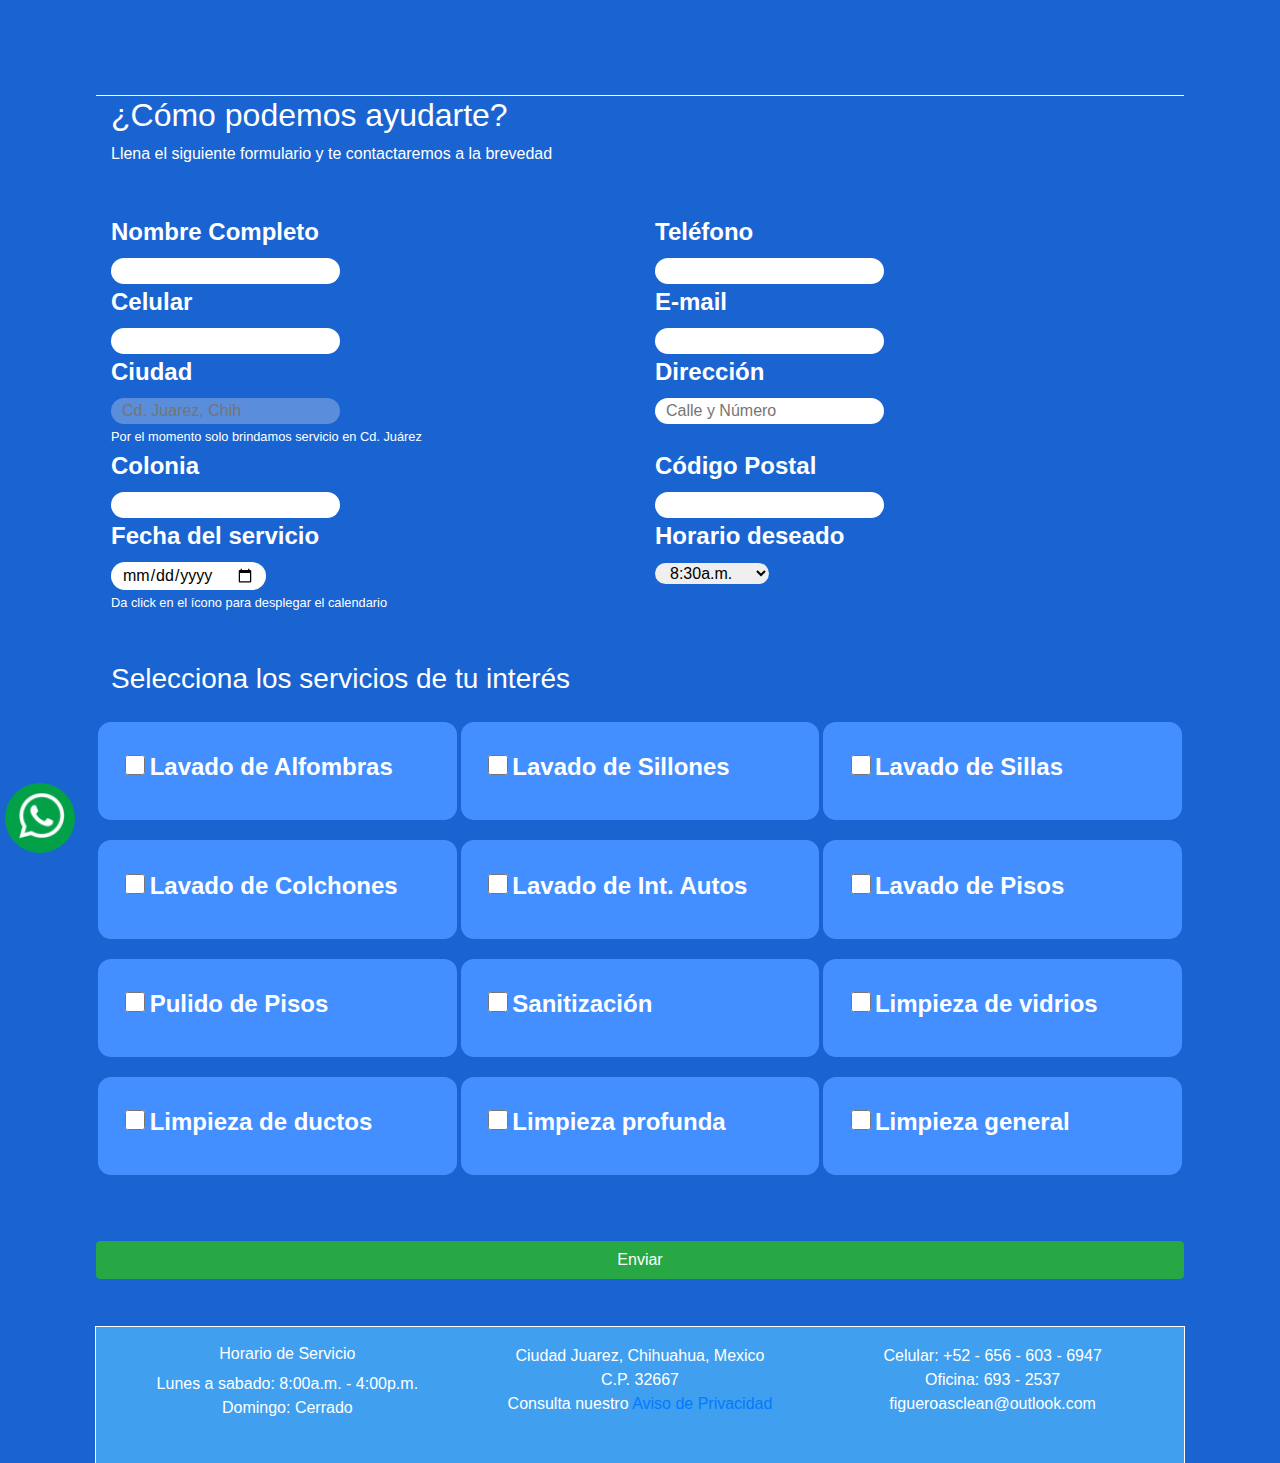
<file: html/cotizador.html>
<!DOCTYPE html>
<html>
	<head>
		<head>
			<!-- Required meta tags -->
			<meta charset="utf-8">
			<meta name="viewport" content="width=device-width, initial-scale=1, shrink-to-fit=no">
			<!-- Bootstrap CSS -->
			<link rel="stylesheet" href="https://stackpath.bootstrapcdn.com/bootstrap/4.5.2/css/bootstrap.min.css" integrity="sha384-JcKb8q3iqJ61gNV9KGb8thSsNjpSL0n8PARn9HuZOnIxN0hoP+VmmDGMN5t9UJ0Z" crossorigin="anonymous">
			<!-- Personalized CSS-->
			<link rel="stylesheet" href="../css/cot.css">
			<link rel="stylesheet" href="../css/calender.css">
			<title>Figueroas clean</title>
			<link rel="Figueroas Clean icon" href="../assets/mini Logo Figueroas clean.png" type="image"> <!-- Fix -->
		</head>
		<body class="container" >
		<header></header>
		<nav class="d-flex">
        <div class="flex-grow-1 align-self-center nav-options" id="nav-options">
            <div>
                <button clss="nav-options-img">
                    <img src="../assets/mini Logo Figueroas clean.png">
                </button>    
                <a href="../index.html">
                    <button class="text">Inicio</button>
                </a>
                <a href="ns.html">
                    <button class="text">Nuestros servicios</button>
                </a>
                <a href="cotizador.html">
                    <button class="text">Cotizaciones</button>
                </a>
                <a href="cont.html">
                    <button class="text">Contactanos</button>
                </a>
            </div>
        </div>   
            <div class="align-self-center">
                <button class="navbar-toggler flex-shrink-0" id="nav-btn-menu-icon" type="button" data-toggle="collapse" data-target="#navbarNavAltMarkup" aria-controls="navbarNavAltMarkup" aria-label="Toggle navigation" onclick="show('navbarNavAltMarkup')">
                    <img src="../assets/nav menu icon.svg" id="nav-img-menu-icon">
                </button>
            </div>            
            <!-- collapse menu -->
            <div class="collapse navbar-collapse container" id="navbarNavAltMarkup" style="padding: 0px; height: 90px !important;">
                <div class="navbar-nav text-center">
                    <div class="nav-item nav-link unneeded-text-option" style="background-color:#409fef;">
                        <a href=".../index.html">
                            <button class="text">Inicio</button>
                        </a>
                    </div>
                    <div class="nav-item nav-link unneeded-text-option" style="background-color:#409fef;" >
                        <a href="ns.html">
                            <button class="text">Nuestros servicios</button>
                        </a>
                    </div>
                    <div class="nav-item nav-link unneeded-text-option" style="background-color:#409fef;">
                        <a href="cotizador.html">
                            <button class="text">Cotizaciones</button>
                        </a>
                    </div>
                    <div class="nav-item nav-link unneeded-text-option" style="background-color:#409fef;">
                        <a href="cont.html">
                            <button class="text">Contactanos</button>
                        </a>
                    </div>
                    <!-- <div class="nav-item nav-link" href="#">
                        <button>
                            <img src="assets/nav notifiaction icon.png" class="nav-img">
                        </button>
                    </div>	 -->
                    <div class="nav-item nav-link" style="background-color:#409fef;">
                        <button class="navbar-toggler " type="button" data-toggle="collapse" data-target="#navbarNavAltMarkup" aria-controls="navbarNavAltMarkup" aria-expanded="false" aria-label="Toggle navigation" onclick="hide('navbarNavAltMarkup')"> 
                            <img src="../assets/nav cancel icon.png" class="nav-img">
                        </button>
                    </div>
                    <!-- Disabled link -->
                    <!-- <a class="nav-item nav-link disabled" href="#" tabindex="-1" aria-disabled="true">Disabled</a>-->
                </div>
            </div>
        </nav>
		<section>
			<div class="container-fluid">
				<div class="row">
					<div class="col-lg-12 mb-5">
						<h2>¿Cómo podemos ayudarte?</h2>
						<p>Llena el siguiente formulario y te contactaremos a la brevedad</p>
					</div>
				</div>
				<form method="POST" action="../final.php">
					<div class="row">
						<div class="col-lg-6">
							<label class="d-block">Nombre Completo</label>
							<input type="text" name="cotName" id="cotName" required class="inputFullWidth">
						</div>
						<div class="col-lg-6">
							<label class="d-block">Teléfono</label>
							<input type="tel" name="cotTel" id="cotTel" required class="inputFullWidth">
						</div>
						<div class="col-lg-6">
							<label class="d-block">Celular</label>
							<input type="tel" name="cotPhone" id="cotPhone" required class="inputFullWidth">
						</div>
						<div class="col-lg-6">
							<label class="d-block">E-mail</label>
							<input type="email" name="cotMail" id="cotMail" required class="inputFullWidth">
						</div>
						<div class="col-lg-6">
							<label class="d-block">Ciudad</label>
							<input type="text" name="cotCity" id="cotCity" placeholder="Cd. Juarez, Chih" disabled>
							<p><small>Por el momento solo brindamos servicio en Cd. Juárez</small></p>
						</div>
						<div class="col-lg-6">
							<label class="d-block">Dirección</label>
							<input type="text" name="cotAdress" id="cotAdress" placeholder="Calle y Número" required class="inputFullWidth">
						</div>
						<div class="col-lg-6">
							<label class="d-block">Colonia</label>
							<input type="text" name="cotColonia" id="cotColonia" required class="inputFullWidth">
						</div>
						<div class="col-lg-6">
							<label class="d-block">Código Postal</label>
							<input type="number" name="cotZip" id="cotZip" required class="inputFullWidth">
						</div>
						
						<div class="col-lg-6">
							<label class="d-block">Fecha del servicio</label>
							<input type="date" name="cotDate" id="cotDate" required class="inputFullWidth">
							<p><small>Da click en el ícono para desplegar el calendario</small></p>
						</div>
						<div class="col-lg-6">
							<label class="d-block">Horario deseado</label>
							<select id="cotHour" name="cotHour">
								<option>8:30a.m.</option>
								<option>9:00a.m.</option>
								<option>9:30a.m.</option>
								<option>10:00a.m.</option>
								<option>10:30a.m.</option>
								<option>11:00a.m.</option>
								<option>11:30a.m.</option>
								<option>12:00p.m.</option>
								<option>12:30p.m.</option>
								<option>12:00p.m.</option>
								<option>1:30p.m.</option>
								<option>2:00p.m.</option>
								<option>2:30p.m.</option>
							</select>
						</div>
					</div>
					<div class="row" id="cotizador">
						<div class="col-lg-12 mt-5 mb-3">
							<h3>Selecciona los servicios de tu interés</h3>
						</div>
						<!-- INICIO: LAVADO ALFOMBRAS -->
						<div class="col-lg-4 mb-3 box-servicios">
							<input type="checkbox" name="lavadoAlfombras" id="lavadoAlfombras" value="Seleccionado" onclick="verAlfombras()">
							<label for="Lavado de Alfombras">Lavado de Alfombras</label>
							<div style="display: none;" id="especsAlfombras">
								<p>Ayúdanos a darte una cotización más detallada y completa la siguiente información</p>
								<br>
								<table class="table text-white">
									<thead>
										<tr>
											<td><strong>Cantidad</strong></td>
											<td><strong>Selecciona su tamaño</strong></td>
										</tr>
									</thead>
									<tbody>
										<tr>
											<td><input type="number" name="cantidadAlfombra1" min="1" placeholder="1" /></td>
											<td>
												<!-- <label class="d-block" for="tamanoAlfombra1">Selecciona un tamaño</label> -->
												<select name="tamanoAlfombra1" id="tamanoAlfombra1">
													<option value="Chica - 3x3mts">Chica - 3 x 3 mts.</option>
													<option value="Chica - 3x3mts">Mediana - 4 x 4 mts.</option>
													<option value="Chica - 3x3mts">Grande - 5 x 5 mts.</option>
												</select>
											</td>
										</tr>
										<tr>
											<td><input type="number" name="cantidadAlfombra2"/></td>
											<td>
												<!-- <label class="d-block" for="tamanoAlfombra2">Selecciona un tamaño</label> -->
												<select name="tamanoAlfombra2" id="tamanoAlfombra2">
													<option value=""></option>
													<option value="Chica - 3x3mts">Chica - 3 x 3 mts.</option>
													<option value="Chica - 3x3mts">Mediana - 4 x 4 mts.</option>
													<option value="Chica - 3x3mts">Grande - 5 x 5 mts.</option>
												</select>
											</td>
										</tr>
										<tr>
											<td><input type="number" name="cantidadAlfombra3"/></td>
											<td>
												<!-- <label class="d-block" for="tamanoAlfombra3">Selecciona un tamaño</label> -->
												<select name="tamanoAlfombra3" id="tamanoAlfombra3">
													<option value=""></option>
													<option value="Chica - 3x3mts">Chica - 3 x 3 mts.</option>
													<option value="Chica - 3x3mts">Mediana - 4 x 4 mts.</option>
													<option value="Chica - 3x3mts">Grande - 5 x 5 mts.</option>
												</select>
											</td>
										</tr>
									</tbody>
								</table>
								<!-- <label class="d-block" for="cantidadLavadoAlfombras">Cantidad</label>
								<input type="text" name="cantidadLavadoAlfombras" placeholder="¿Cuántos m² aprox.?"> -->
							</div>
							
						</div>
						<!-- FIN: LAVADO ALFOMBRAS -->
						<!-- INICIO: LAVADO SILLONES -->
						<div class="col-lg-4 mb-3 box-servicios">
							<input type="checkbox" name="lavadoSillones" id="lavadoSillones" value="Seleccionado" onclick="verSillones()">
							<label for="Lavado de Sillones">Lavado de Sillones</label>
							<div style="display: none;" id="especsSillones">
								<p>¿Cuántos asientos en total tienen tus sillones?</p>
								<label class="d-inline-block" for="cantidadLavadoSillones">Cantidad</label>
								<input type="number" name="cantidadLavadoSillones" id="cantidadLavadoSillones" min="1" max="20" placeholder="1">
								<br>
								<small>Considera asientos como los cojines en los que se sienta una persona</small>
							</div>
						</div>
						<!-- FIN: LAVADO DE SILLONES -->
						<!-- INICIO: LAVADO DE SILLAS -->
						<div class="col-lg-4 mb-3 box-servicios">
							<input type="checkbox" name="lavadoSillas" id="lavadoSillas" value="Seleccionado" onclick="verSillas()">
							<label for="Lavado de Sillas">Lavado de Sillas</label>
							<div style="display: none;" id="especsSillas">
								<label class="d-block" class="d-block" for="cantidadLavadoSillas">Cantidad de sillas</label>
								<input type="number" name="cantidadLavadoSillas" placeholder="1">
								<p class="mt-4 mb-1">¿Cómo son las sillas?</p>
								<select name="tipoSillas" id="tipoSillas">
									<option disabled selected>Selecciona un tipo de silla</option>
									<option value="Silla con asiento de tela">Sillas con asiento de tela</option>
									<option value="Silla con respaldo de tela">Sillas con respaldo de tela</option>
									<option value="Silla con asiento y respaldo de tela">Sillas con asiento y respaldo de tela</option>
								</select>
							</div>
						</div>
						<!-- FIN:LAVADO DE SILLAS -->
						<!-- INICIO: LAVADO DE COLCHONES -->

						<div class="col-lg-4 mb-3 box-servicios">
							<input type="checkbox" name="lavadoColchones" id="lavadoColchones" value="Seleccionado" onclick="verColchones()">
							<label for="Lavado de Colchones">Lavado de Colchones</label>
							<div style="display: none;" id="especsColchones">
								<table class="text-white">
									<thead>
										<tr>
											<td><strong>Cantidad</strong></td>
											<td><strong>¿De qué su tamaño?</strong></td>
										</tr>
									</thead>
									<tbody>
										<tr>
											<td>
												<input type="number" name="cantidadColchon1" min="1" placeholder="1" />
											</td>
											<td>
												<!-- <label class="d-block" for="tamanoAlfombra1">Selecciona un tamaño</label> -->
												<select name="tamanoColchon1" id="tamanoColchon1">
													<option disabled selected>Selecciona un tamaño</option>
													<option value="Individual">Individual</option>
													<option value="Matrimonial">Matrimonial</option>
													<option value="Queen">Queen</option>
													<option value="King">King</option>
													<option value="California King">California King</option>
												</select>
											</td>
										</tr>
										<tr id="todoColchon2" style="display: none;">
											<td>
												<input type="number" name="cantidadColchon2" min="1" />
											</td>
											<td>
												<!-- <label class="d-block" for="tamanoAlfombra2">Selecciona un tamaño</label> -->
												<select name="tamanoColchon2" id="tamanoColchon2">
													<option disabled selected>Selecciona un tamaño</option>
													<option value=""></option>
													<option value="Individual">Individual</option>
													<option value="Matrimonial">Matrimonial</option>
													<option value="Queen">Queen</option>
													<option value="King">King</option>
													<option value="California King">California King</option>
												</select>
											</td>
											<td id="eliminarColchon2">x</td>
										</tr>
										<tr id="todoColchon3" style="display: none;">
											<td>
												<input type="number" name="cantidadColchon3" min="1" />
											</td>
											<td>
												<!-- <label class="d-block" for="tamanoAlfombra3">Selecciona un tamaño</label> -->
												<select name="tamanoColchon3" id="tamanoColchon3">
													<option disabled selected>Selecciona un tamaño</option>
													<option value="Individual">Individual</option>
													<option value="Matrimonial">Matrimonial</option>
													<option value="Queen">Queen</option>
													<option value="King">King</option>
													<option value="California King">California King</option>
												</select>
											</td>
											<td id="eliminarColchon3">x</td>
										</tr>
									</tbody>
								</table>
								<button class="btn btn-success btn-block" onclick="agregarColchon2()">Agregar colchón</button>
								<!-- <label class="d-block"for="cantidadLavadoColchones"></label>
								<input type="text" name="cantidadLavadoColchones" placeholder="Especifica el tamaño y número de piezas"> -->
							</div>
						</div>
						<!-- FIN: LAVADO DE COLCHONES -->
						<!-- INICIO: Lavado de Autos -->
						<div class="col-lg-4 mb-3 box-servicios">
							<input type="checkbox" name="lavadoAutos" id="lavadoAutos" value="Seleccionado" onclick="verAutos()">
							<label for="Lavado de Int. Autos">Lavado de Int. Autos</label>
							<div style="display: none;" id="especsAutos">
								<label class="d-block" for="modeloLavadoAutos">¿Qué modelo de auto?</label>
								<input type="text" name="modeloLavadoAutos" placeholder="Ej: Toyota Yaris">
								<label class="d-block" for="cantidadFilas">¿Cuantas filas de asientos?</label>
								<select name="cantidadFilas" id="catnidadFilas">
									<option disabled selected>Selecciona una opción</option>
									<option value="Auto - 1 fila de asientos">Auto - 1 fila de asientos</option>
									<option value="Camioneta Chica - 2 filas de asientos"> Camioneta Chica - 2 filas de asientos</option>
									<option value="Camioneta mediana - 3 filas de asientos">Camioneta mediana - 3 filas de asientos</option>
									<option value="Camioneta grande - 4 o más filas">Camioneta grande - 4 o más filas</option>
								</select>
							</div>
						</div>
						<!-- INICIO:LAVADO DE PISOS -->
						<div class="col-lg-4 mb-3 box-servicios">
							<input type="checkbox" name="lavadoPisos" id="lavadoPisos" value="Seleccionado" onclick="verPisos()">
							<label for="Lavado de Pisos">Lavado de Pisos</label>
							<div style="display: none;" id="especsPisos">
								<label for="tipoLavadoPiso">¿Cómo es el piso?</label>
									<select name="tipoLavadoPiso" id="tipoLavadoPiso">
										<option disabled selected>Selecciona un tipo</option>
										<option value="Piso de cerámica">Piso de cerámica</option>
										<option value="Piso Liso">Piso Liso</option>
										<option value="Piso Rústico">Piso Rústico</option>
										<option value="Piso de Cemento">Piso de Cemento</option>
										<option value="Piso Pintado">Piso Pintado</option>
										<option value="Piso Laminado">Piso Laminado</option>
										<option value="Piso de Madera">Piso de Madera</option>
									</select>
								<br>
								<br>
								<label class="d-block"for="cantidadLavadoPisos">¿Cuántos m² aproximadamente?</label>
								<input type="number" name="cantidadLavadoPisos" placeholder="10"> m²
							</div>
						</div>
						<!-- FIN: LAVADO DE PISOS -->
						<!-- INICIO: PULIDO DE PISOS -->
						<div class="col-lg-4 mb-3 box-servicios">
							<input type="checkbox" name="pulidoPisos" id="pulidoPisos" value="Seleccionado" onclick="verPulido()">
							<label for="Pulido de Pisos">Pulido de Pisos</label>
							<div style="display: none;" id="especsPulido">
								<label for="tipoPulidoPiso">¿Cómo es tu piso?</label>
									<select name="tipoPulidoPiso" id="tipoPulidoPiso">
										<option disabled selected>Selecciona un tipo</option>
										<option value="Piso de mármol">Piso de mármol</option>
										<option value="Piso de mosaico">Piso de mosaico</option>
										<option value="Piso de Terrazo">Piso de terrazo</option>
										<option value="Piso de Granito">Piso de Granito</option>
									</select>
								<br>
								<br>
								<label class="d-block" for="cantidadPulidoPisos">¿Cuántos m² aproximadamenteo?</label>
								<input type="number" name="cantidadPulidoPisos" placeholder="10"> m²
							</div>
						</div>
						<!-- FIN: LAVADO DE PISOS -->
						<!-- INICIO: SANITIZACIÓN -->
						<div class="col-lg-4 mb-3 box-servicios">
							<input type="checkbox" name="sanitizacion" id="sanitizacion" value="Seleccionado" onclick="verSanitizacion()">
							<label for="Sanitización">Sanitización</label>
							<div style="display: none;" id="especsSanitizacion">
								<label class="d-block" for="cantidadSanitizacion">Selecciona la cantidad de habitaciones de la casa</label>
								<input type="number" name="cantidadSanitizacion" placeholder="3"> habitaciones
							</div>
						</div>
						<!-- FIN: SANITIZACIÓN -->
						<!-- INICIO: LIMPIEZA DE VIDRIOS -->
						<div class="col-lg-4 mb-3 box-servicios">
							<input type="checkbox" name="limpiezaVidrios" id="limpiezaVidrios" value="Seleccionado" onclick="verVidrios()">
							<label for="Limpieza de vidrios">Limpieza de vidrios</label>
							<div style="display: none;" id="especsVidrios">
								<label class="d-block"for="cantidadLimpiezaVidrios">¿Cuántos metros lineales de ventana?</label>
								<input type="number" name="cantidadLimpiezaVidrios" placeholder="5"> mts. de largo
								<br>
								<label for="alturaLimpiezaVidrios">Altura de los ventanales</label>
								<input type="number" name="alturaLimpiezaVidrios" placeholder="3"> mts. de alto
							</div>
						</div>
						<!-- FIN: LIMPIEZA DE VIDRIOS -->
						<!-- INICIO: LIMPIEZA DE DUCTOS -->
						<div class="col-lg-4 mb-3 box-servicios">
							<input type="checkbox" name="limpiezaDuctos" id="limpiezaDuctos" value="Seleccionado" onclick="verDuctos()">
							<label for="Limpieza de ductos">Limpieza de ductos</label>
							<div style="display: none;" id="especsDuctos">
								<label class="d-block" for="cantidadLimpiezaDuctos">¿Cuántos metros aproximadamente?</label>
								<input type="number" name="cantidadLimpiezaDuctos" placeholder="5"> mts. de ductos
							</div>
						</div>
						<!-- FIN: Limpieza de Ductos -->
						<!-- INICIO: Limpieza Profunda -->
						<div class="col-lg-4 mb-3 box-servicios">
							<input type="checkbox" name="limpiezaProfunda" id="limpiezaProfunda" value="Seleccionado" onclick="verProfunda()">
							<label for="Limpieza profunda">Limpieza profunda</label>
							<div style="display: none;" id="especsProfunda">
								<label class="d-block"for="cantidadLimpiezaProfunda">¿Qué necesitas que limpiemos?</label>
								<textarea type="text" name="cantidadLimpiezaProfunda" placeholder="Objetos y tamaño, ejemplo: 3 ventanas, sala, etc."></textarea>
							</div>
						</div>
						<!-- FIN: Limpieza profunda -->
						<!-- INICIO: LIMPIEZA GENERAL -->
						<div class="col-lg-4 mb-3 box-servicios">
							<input type="checkbox" name="limpiezaGeneral" id="limpiezaGeneral" value="Seleccionado" onclick="verGeneral()">
							<label for="Limpieza general">Limpieza general</label>
							<div style="display: none;" id="especsGeneral">
								<label class="d-block"for="cantidadLimpiezaGeneral">¿Qué actividades necesitas?</label>
								<textarea name="cantidadLimpiezaGeneral" placeholder="Actividades a realizar, por ejemplo: barrer, lavar patio, etc."></textarea>
							</div>
						</div>
					</div>
					<!-- FIN: Limpieza general -->
					<div class="row my-5">
						<button type="submit" name="submit" class="btn btn-block btn-success">Enviar</button>
					</div>
				</form>
				
			</div>
		</div>
	</section>
	<footer>
		<div class="col-12" id="footer-container">
			<div class="col-md-4">
				<h6 class="text text-center">Horario de Servicio</h6>
				<p class="text text-center">Lunes a sabado: 8:00a.m. - 4:00p.m.</p>
				<p class="text text-center">Domingo: Cerrado</p>
			</div>
			<div class="col-md-4">
				<p class="text text-center">Ciudad Juarez, Chihuahua, Mexico</p>
				<p class="text text-center">C.P. 32667</p>
				<p class="text text-center">Consulta nuestro <a href="aviso-de-privacidad.html">Aviso de Privacidad</a></p>
			</div>
			<div class="col-md-4">
				<p class="text text-center">Celular: +52 - 656 - 603 - 6947</p>
				<p class="text text-center">Oficina: 693 - 2537</p>
				<div class="text-center">
					<a class="text" href="mailto:figueroasclean@outlook.com?subject=Quiero mas informacion&body=">figueroasclean@outlook.com</a>
				</div>
			</div>
		</div>

		<!-- BEGIN: WHATSAPP BUTTON -->
        <div style="background-color:#02a047; width: 70px; height:70px; border-radius: 50%; position:fixed; top: 87vh; left: 5px; z-index:50000; display: block; ">
            <div style="margin: auto; display: block; position: relative; left: 18%; top: 13%">
                <a href="https://wa.me/526566036947">
                    <img src="../assets/whatsapp-outline-01.png" alt="Whatsapp" style="width: 47px !important">
                </a>
            </div>
            
        </div>
        <!-- END: WHATSAPP BUTTON -->
	</footer>
	<!-- jQuery first-->
        <script src="https://code.jquery.com/jquery-3.4.1.slim.min.js" integrity="sha384-J6qa4849blE2+poT4WnyKhv5vZF5SrPo0iEjwBvKU7imGFAV0wwj1yYfoRSJoZ+n" crossorigin="anonymous"></script>
	<!-- CUSTOM JS -->
	<script src="../js/cot.js"></script>
	<script type="text/javascript">
		//Limitar el servicio al dia siguiente
		var today = new Date();
		var dd = today.getDate();
		var mm = today.getMonth()+1; //January is 0!
		var yyyy = today.getFullYear();
		if(dd<1){
	dd='0'+dd
	}
	if(mm<10){
	mm='0'+mm
	}
	tomorrow= ++dd;
		today = yyyy+'-'+mm+'-'+tomorrow;
		document.getElementById("cotDate").setAttribute("min", today);

		// Botones colchon
		function eliminarColchon2(){
			let getColchon2 = document.getElementById('eliminarColchon2');

			getColchon2.addEventListener('click', function(){
				todoColchon2.style.display='none';
			})
			

		}

		function agregarColchon2(){
			let getColchon2 = document.getElementById('todoColchon2');
			
		}
		//IF CHECKED

		function verAlfombras() {
		  // Get the checkbox
		  let checkBox = document.getElementById("lavadoAlfombras");
		  // Get the output text
		  let campo = document.getElementById("especsAlfombras");

		  // If the checkbox is checked, display the output text
		  if (checkBox.checked == true){
		    campo.style.display = "block";
		  } else {
		    campo.style.display = "none";
		  }
		}

		//Sillones
		function verSillones() {
		  // Get the checkbox
		  let checkBox = document.getElementById("lavadoSillones");
		  // Get the output text
		  let campo = document.getElementById("especsSillones");

		  // If the checkbox is checked, display the output text
		  if (checkBox.checked == true){
		    campo.style.display = "block";
		  } else {
		    campo.style.display = "none";
		  }
		}

		//Sillas
		function verSillas() {
		  // Get the checkbox
		  let checkBox = document.getElementById("lavadoSillas");
		  // Get the output text
		  let campo = document.getElementById("especsSillas");

		  // If the checkbox is checked, display the output text
		  if (checkBox.checked == true){
		    campo.style.display = "block";
		  } else {
		    campo.style.display = "none";
		  }
		}
		//Colchones
		function verColchones() {
		  // Get the checkbox
		  let checkBox = document.getElementById("lavadoColchones");
		  // Get the output text
		  let campo = document.getElementById("especsColchones");

		  // If the checkbox is checked, display the output text
		  if (checkBox.checked == true){
		    campo.style.display = "block";
		  } else {
		    campo.style.display = "none";
		  }
		}

		//Autos
		function verAutos() {
		  // Get the checkbox
		  let checkBox = document.getElementById("lavadoAutos");
		  // Get the output text
		  let campo = document.getElementById("especsAutos");

		  // If the checkbox is checked, display the output text
		  if (checkBox.checked == true){
		    campo.style.display = "block";
		  } else {
		    campo.style.display = "none";
		  }
		}

		//Pisos
		function verPisos() {
		  // Get the checkbox
		  let checkBox = document.getElementById("lavadoPisos");
		  // Get the output text
		  let campo = document.getElementById("especsPisos");

		  // If the checkbox is checked, display the output text
		  if (checkBox.checked == true){
		    campo.style.display = "block";
		  } else {
		    campo.style.display = "none";
		  }
		}

		//Pulido
		function verPulido() {
		  // Get the checkbox
		  let checkBox = document.getElementById("pulidoPisos");
		  // Get the output text
		  let campo = document.getElementById("especsPulido");

		  // If the checkbox is checked, display the output text
		  if (checkBox.checked == true){
		    campo.style.display = "block";
		  } else {
		    campo.style.display = "none";
		  }
		}

		//Sanitizacion
		function verSanitizacion() {
		  // Get the checkbox
		  let checkBox = document.getElementById("sanitizacion");
		  // Get the output text
		  let campo = document.getElementById("especsSanitizacion");

		  // If the checkbox is checked, display the output text
		  if (checkBox.checked == true){
		    campo.style.display = "block";
		  } else {
		    campo.style.display = "none";
		  }
		}

		//Vidrios
		function verVidrios() {
		  // Get the checkbox
		  let checkBox = document.getElementById("limpiezaVidrios");
		  // Get the output text
		  let campo = document.getElementById("especsVidrios");

		  // If the checkbox is checked, display the output text
		  if (checkBox.checked == true){
		    campo.style.display = "block";
		  } else {
		    campo.style.display = "none";
		  }
		}

		//Ductos
		function verDuctos() {
		  // Get the checkbox
		  let checkBox = document.getElementById("limpiezaDuctos");
		  // Get the output text
		  let campo = document.getElementById("especsDuctos");

		  // If the checkbox is checked, display the output text
		  if (checkBox.checked == true){
		    campo.style.display = "block";
		  } else {
		    campo.style.display = "none";
		  }
		}

		//Limpieza profunda
		function verProfunda() {
		  // Get the checkbox
		  let checkBox = document.getElementById("limpiezaProfunda");
		  // Get the output text
		  let campo = document.getElementById("especsProfunda");

		  // If the checkbox is checked, display the output text
		  if (checkBox.checked == true){
		    campo.style.display = "block";
		  } else {
		    campo.style.display = "none";
		  }
		}

		//General
		function verGeneral() {
		  // Get the checkbox
		  let checkBox = document.getElementById("limpiezaGeneral");
		  // Get the output text
		  let campo = document.getElementById("especsGeneral");

		  // If the checkbox is checked, display the output text
		  if (checkBox.checked == true){
		    campo.style.display = "block";
		  } else {
		    campo.style.display = "none";
		  }
		}

	</script>
</body>
</html>
</file>
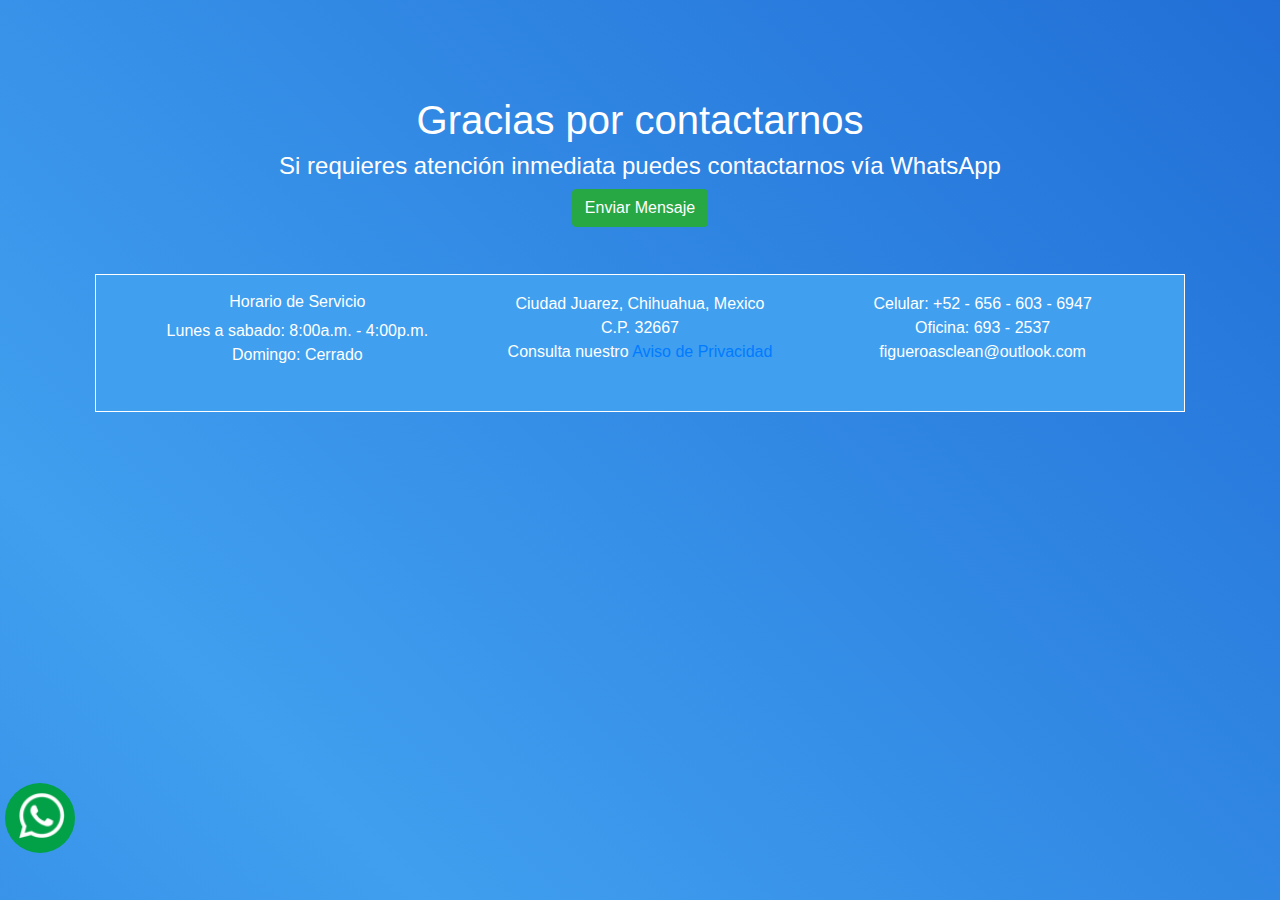
<file: html/gracias.html>
<!doctype html>
<html lang="es" class="initialScreen">
  <head>
    <!-- Required meta tags -->
    <meta charset="utf-8">
    <meta name="viewport" content="width=device-width, initial-scale=1, shrink-to-fit=no">

    <!-- Bootstrap CSS -->
    <link rel="stylesheet" href="https://stackpath.bootstrapcdn.com/bootstrap/4.5.2/css/bootstrap.min.css" integrity="sha384-JcKb8q3iqJ61gNV9KGb8thSsNjpSL0n8PARn9HuZOnIxN0hoP+VmmDGMN5t9UJ0Z" crossorigin="anonymous">
    <!-- Personalized CSS-->
    <link rel="stylesheet" href="../css/index.css">

    <title>Figueroas clean</title>
    <link rel="Figueroas Clean icon" href="../assets/mini Logo Figueroas clean.png" type="image"> <!-- Fix -->
  </head>
    <body class="container " >
        <header></header>
        <nav class="d-flex">
            <div class="flex-grow-1 align-self-center nav-options" id="nav-options">
                <div>
                    <button clss="nav-options-img">
                        <img src="../assets/mini Logo Figueroas clean.png">
                    </button>    
                    <a href="../index.html">
                        <button class="text">Inicio</button>
                    </a>
                    <a href="../html/ns.html">
                        <button class="text">Nuestros servicios</button>
                    </a>
                    <a href="../html/cotizador.html">
                        <button class="text">Cotizaciones</button>
                    </a>
                    <a href="../html/cont.html">
                        <button class="text">Contactanos</button>
                    </a>
                </div>
            </div>    
            <div class="align-self-center">
                <button class="navbar-toggler flex-shrink-0" id="nav-btn-menu-icon" type="button" data-toggle="collapse" data-target="#navbarNavAltMarkup" aria-controls="navbarNavAltMarkup" aria-label="Toggle navigation" onclick="hideObj('nav-btn-menu-icon')">
                    <img src="../assets/nav menu icon.svg" id="nav-img-menu-icon">
                </button>
            </div>

            <!-- collapse menu -->
            <div class="collapse navbar-collapse container" id="navbarNavAltMarkup" style="padding: 0px; height: 90px !important;">
                <div class="navbar-nav text-center">
                    <div class="nav-item nav-link unneeded-text-option" href="">
                        <a href="../html/index.html">
                            <button class="text">Inicio</button>
                        </a>
                    </div>
                    <div class="nav-item nav-link unneeded-text-option" >
                        <a href="../html/ns.html">
                            <button class="text">Nuestros servicios</button>
                        </a>
                    </div>
                    <div class="nav-item nav-link unneeded-text-option" href="#">
                        <a href="../html/cotizador.html">
                            <button class="text">Cotizaciones</button>
                        </a>
                    </div>
                    <div class="nav-item nav-link unneeded-text-option" href="#">
                        <a href="../html/cont.html">
                            <button class="text">Contactanos</button>
                        </a>
                    </div>
                   <!--  <div class="nav-item nav-link" href="#">
                        <button>
                            <img src="../assets/nav notifiaction icon.png" class="nav-img">
                        </button>
                    </div> -->
                    <div class="nav-item nav-link" href="#">
                        <button class="navbar-toggler " type="button" data-toggle="collapse" data-target="#navbarNavAltMarkup" aria-controls="navbarNavAltMarkup" aria-expanded="false" aria-label="Toggle navigation" onclick="showMenu()"> 
                            <img src="../assets/nav cancel icon.png" class="nav-img">
                        </button>
                    </div>
                    <!-- Disabled link -->
                    <!-- <a class="nav-item nav-link disabled" href="#" tabindex="-1" aria-disabled="true">Disabled</a>-->
                </div>
            </div>

        </nav>

        <main>
            <section class="mb-5">
            	<div class="container">
            		<div class="row">
            			<div class="col-lg-12 text-center">
            				<h1 class="text-white">Gracias por contactarnos</h1>
            				<h4 class="text-white">Si requieres atención inmediata puedes contactarnos vía WhatsApp</h4>
            				<a href="https://wa.me/526566036947" class="btn btn-success">Enviar Mensaje</a>
            			</div>
            		</div>
            	</div>
           </section>
            
        </main>

        <footer class="mt-5">
            <div class="col-12" id="footer-container">
                <div class="col-md-4">
                    <h6 class="text text-center">Horario de Servicio</h6>
                    <p class="text text-center">Lunes a sabado: 8:00a.m. - 4:00p.m.</p>
                    <p class="text text-center">Domingo: Cerrado</p>
                </div>
                <div class="col-md-4">
                    <p class="text text-center">Ciudad Juarez, Chihuahua, Mexico</p>
                    <p class="text text-center">C.P. 32667</p>
                    <p class="text text-center">Consulta nuestro <a href="aviso-de-privacidad.html">Aviso de Privacidad</a></p>
                </div>
                <div class="col-md-4">
                    <p class="text text-center">Celular: +52 - 656 - 603 - 6947</p>
                    <p class="text text-center">Oficina: 693 - 2537</p>
                    <div class="text-center">
                        <a class="text" href="mailto:figueroasclean@outlook.com?subject=Quiero mas informacion&body=">figueroasclean@outlook.com</a>
                    </div>
                </div>
            </div>
        </footer>
<!-- BEGIN: WHATSAPP BUTTON -->
        <div style="background-color:#02a047; width: 70px; height:70px; border-radius: 50%; position:fixed; top: 87vh; left: 5px; z-index:50000; display: block; ">
            <div style="margin: auto; display: block; position: relative; left: 18%; top: 13%">
                <a href="https://wa.me/526566036947">
                    <img src="../assets/whatsapp-outline-01.png" alt="Whatsapp" style="width: 47px !important">
                </a>
            </div>
            
        </div>
        <!-- END: WHATSAPP BUTTON -->


        <!-- Optional JavaScript -->
        <!-- jQuery first-->
        <script src="https://code.jquery.com/jquery-3.4.1.slim.min.js" integrity="sha384-J6qa4849blE2+poT4WnyKhv5vZF5SrPo0iEjwBvKU7imGFAV0wwj1yYfoRSJoZ+n" crossorigin="anonymous"></script>
        <!--Popper.js -->
        <!--<script src="https://cdn.jsdelivr.net/npm/popper.js@1.16.0/dist/umd/popper.min.js" integrity="sha384-Q6E9RHvbIyZFJoft+2mJbHaEWldlvI9IOYy5n3zV9zzTtmI3UksdQRVvoxMfooAo" crossorigin="anonymous"></script>-->
        <!--Bootstrap.js -->
        <script src="https://stackpath.bootstrapcdn.com/bootstrap/4.4.1/js/bootstrap.min.js" integrity="sha384-wfSDF2E50Y2D1uUdj0O3uMBJnjuUD4Ih7YwaYd1iqfktj0Uod8GCExl3Og8ifwB6" crossorigin="anonymous"></script>
        <!--Ajax,.js
        <script src="https://ajax.googleapis.com/ajax/libs/jquery/2.1.1/jquery.min.js"></script>-->
        <!--Personalized.js -->
        <script src="../js/index.js"></script>
  </body>
</html>
</file>
<file: previo/assets/web/assets/mobirise-icons/mobirise-icons.css>
@font-face {
  font-family: 'MobiriseIcons';
  src:  url('mobirise-icons.eot?spat4u');
  src:  url('mobirise-icons.eot?spat4u#iefix') format('embedded-opentype'),
    url('mobirise-icons.ttf?spat4u') format('truetype'),
    url('mobirise-icons.woff?spat4u') format('woff'),
    url('mobirise-icons.svg?spat4u#MobiriseIcons') format('svg');
  font-weight: normal;
  font-style: normal;
}

[class^="mbri-"], [class*=" mbri-"] {
  /* use !important to prevent issues with browser extensions that change fonts */
  font-family: MobiriseIcons !important;
  speak: none;
  font-style: normal;
  font-weight: normal;
  font-variant: normal;
  text-transform: none;
  line-height: 1;

  /* Better Font Rendering =========== */
  -webkit-font-smoothing: antialiased;
  -moz-osx-font-smoothing: grayscale;
}

.mbri-add-submenu:before {
  content: "\e900";
}
.mbri-alert:before {
  content: "\e901";
}
.mbri-align-center:before {
  content: "\e902";
}
.mbri-align-justify:before {
  content: "\e903";
}
.mbri-align-left:before {
  content: "\e904";
}
.mbri-align-right:before {
  content: "\e905";
}
.mbri-android:before {
  content: "\e906";
}
.mbri-apple:before {
  content: "\e907";
}
.mbri-arrow-down:before {
  content: "\e908";
}
.mbri-arrow-next:before {
  content: "\e909";
}
.mbri-arrow-prev:before {
  content: "\e90a";
}
.mbri-arrow-up:before {
  content: "\e90b";
}
.mbri-bold:before {
  content: "\e90c";
}
.mbri-bookmark:before {
  content: "\e90d";
}
.mbri-bootstrap:before {
  content: "\e90e";
}
.mbri-briefcase:before {
  content: "\e90f";
}
.mbri-browse:before {
  content: "\e910";
}
.mbri-bulleted-list:before {
  content: "\e911";
}
.mbri-calendar:before {
  content: "\e912";
}
.mbri-camera:before {
  content: "\e913";
}
.mbri-cart-add:before {
  content: "\e914";
}
.mbri-cart-full:before {
  content: "\e915";
}
.mbri-cash:before {
  content: "\e916";
}
.mbri-change-style:before {
  content: "\e917";
}
.mbri-chat:before {
  content: "\e918";
}
.mbri-clock:before {
  content: "\e919";
}
.mbri-close:before {
  content: "\e91a";
}
.mbri-cloud:before {
  content: "\e91b";
}
.mbri-code:before {
  content: "\e91c";
}
.mbri-contact-form:before {
  content: "\e91d";
}
.mbri-credit-card:before {
  content: "\e91e";
}
.mbri-cursor-click:before {
  content: "\e91f";
}
.mbri-cust-feedback:before {
  content: "\e920";
}
.mbri-database:before {
  content: "\e921";
}
.mbri-delivery:before {
  content: "\e922";
}
.mbri-desktop:before {
  content: "\e923";
}
.mbri-devices:before {
  content: "\e924";
}
.mbri-down:before {
  content: "\e925";
}
.mbri-download:before {
  content: "\e989";
}
.mbri-drag-n-drop:before {
  content: "\e927";
}
.mbri-drag-n-drop2:before {
  content: "\e928";
}
.mbri-edit:before {
  content: "\e929";
}
.mbri-edit2:before {
  content: "\e92a";
}
.mbri-error:before {
  content: "\e92b";
}
.mbri-extension:before {
  content: "\e92c";
}
.mbri-features:before {
  content: "\e92d";
}
.mbri-file:before {
  content: "\e92e";
}
.mbri-flag:before {
  content: "\e92f";
}
.mbri-folder:before {
  content: "\e930";
}
.mbri-gift:before {
  content: "\e931";
}
.mbri-github:before {
  content: "\e932";
}
.mbri-globe:before {
  content: "\e933";
}
.mbri-globe-2:before {
  content: "\e934";
}
.mbri-growing-chart:before {
  content: "\e935";
}
.mbri-hearth:before {
  content: "\e936";
}
.mbri-help:before {
  content: "\e937";
}
.mbri-home:before {
  content: "\e938";
}
.mbri-hot-cup:before {
  content: "\e939";
}
.mbri-idea:before {
  content: "\e93a";
}
.mbri-image-gallery:before {
  content: "\e93b";
}
.mbri-image-slider:before {
  content: "\e93c";
}
.mbri-info:before {
  content: "\e93d";
}
.mbri-italic:before {
  content: "\e93e";
}
.mbri-key:before {
  content: "\e93f";
}
.mbri-laptop:before {
  content: "\e940";
}
.mbri-layers:before {
  content: "\e941";
}
.mbri-left-right:before {
  content: "\e942";
}
.mbri-left:before {
  content: "\e943";
}
.mbri-letter:before {
  content: "\e944";
}
.mbri-like:before {
  content: "\e945";
}
.mbri-link:before {
  content: "\e946";
}
.mbri-lock:before {
  content: "\e947";
}
.mbri-login:before {
  content: "\e948";
}
.mbri-logout:before {
  content: "\e949";
}
.mbri-magic-stick:before {
  content: "\e94a";
}
.mbri-map-pin:before {
  content: "\e94b";
}
.mbri-menu:before {
  content: "\e94c";
}
.mbri-mobile:before {
  content: "\e94d";
}
.mbri-mobile2:before {
  content: "\e94e";
}
.mbri-mobirise:before {
  content: "\e94f";
}
.mbri-more-horizontal:before {
  content: "\e950";
}
.mbri-more-vertical:before {
  content: "\e951";
}
.mbri-music:before {
  content: "\e952";
}
.mbri-new-file:before {
  content: "\e953";
}
.mbri-numbered-list:before {
  content: "\e954";
}
.mbri-opened-folder:before {
  content: "\e955";
}
.mbri-pages:before {
  content: "\e956";
}
.mbri-paper-plane:before {
  content: "\e957";
}
.mbri-paperclip:before {
  content: "\e958";
}
.mbri-photo:before {
  content: "\e959";
}
.mbri-photos:before {
  content: "\e95a";
}
.mbri-pin:before {
  content: "\e95b";
}
.mbri-play:before {
  content: "\e95c";
}
.mbri-plus:before {
  content: "\e95d";
}
.mbri-preview:before {
  content: "\e95e";
}
.mbri-print:before {
  content: "\e95f";
}
.mbri-protect:before {
  content: "\e960";
}
.mbri-question:before {
  content: "\e961";
}
.mbri-quote-left:before {
  content: "\e962";
}
.mbri-quote-right:before {
  content: "\e963";
}
.mbri-refresh:before {
  content: "\e964";
}
.mbri-responsive:before {
  content: "\e965";
}
.mbri-right:before {
  content: "\e966";
}
.mbri-rocket:before {
  content: "\e967";
}
.mbri-sad-face:before {
  content: "\e968";
}
.mbri-sale:before {
  content: "\e969";
}
.mbri-save:before {
  content: "\e96a";
}
.mbri-search:before {
  content: "\e96b";
}
.mbri-setting:before {
  content: "\e96c";
}
.mbri-setting2:before {
  content: "\e96d";
}
.mbri-setting3:before {
  content: "\e96e";
}
.mbri-share:before {
  content: "\e96f";
}
.mbri-shopping-bag:before {
  content: "\e970";
}
.mbri-shopping-basket:before {
  content: "\e971";
}
.mbri-shopping-cart:before {
  content: "\e972";
}
.mbri-sites:before {
  content: "\e973";
}
.mbri-smile-face:before {
  content: "\e974";
}
.mbri-speed:before {
  content: "\e975";
}
.mbri-star:before {
  content: "\e976";
}
.mbri-success:before {
  content: "\e977";
}
.mbri-sun:before {
  content: "\e978";
}
.mbri-sun2:before {
  content: "\e979";
}
.mbri-tablet:before {
  content: "\e97a";
}
.mbri-tablet-vertical:before {
  content: "\e97b";
}
.mbri-target:before {
  content: "\e97c";
}
.mbri-timer:before {
  content: "\e97d";
}
.mbri-to-ftp:before {
  content: "\e97e";
}
.mbri-to-local-drive:before {
  content: "\e97f";
}
.mbri-touch-swipe:before {
  content: "\e980";
}
.mbri-touch:before {
  content: "\e981";
}
.mbri-trash:before {
  content: "\e982";
}
.mbri-underline:before {
  content: "\e983";
}
.mbri-unlink:before {
  content: "\e984";
}
.mbri-unlock:before {
  content: "\e985";
}
.mbri-up-down:before {
  content: "\e986";
}
.mbri-up:before {
  content: "\e987";
}
.mbri-update:before {
  content: "\e988";
}
.mbri-upload:before {
 content: "\e926"; 
}
.mbri-user:before {
  content: "\e98a";
}
.mbri-user2:before {
  content: "\e98b";
}
.mbri-users:before {
  content: "\e98c";
}
.mbri-video:before {
  content: "\e98d";
}
.mbri-video-play:before {
  content: "\e98e";
}
.mbri-watch:before {
  content: "\e98f";
}
.mbri-website-theme:before {
  content: "\e990";
}
.mbri-wifi:before {
  content: "\e991";
}
.mbri-windows:before {
  content: "\e992";
}
.mbri-zoom-out:before {
  content: "\e993";
}
.mbri-redo:before {
  content: "\e994";
}
.mbri-undo:before {
  content: "\e995";
}
</file>
<file: previo/assets/dropdown/css/style.css>
.navbar-dropdown {
  left: 0;
  padding: 0;
  position: absolute;
  right: 0;
  top: 0;
  transition: all 0.45s ease;
  z-index: 1030;
  background: #282828; }
  .navbar-dropdown .navbar-logo {
    margin-right: 0.8rem;
    transition: margin 0.3s ease-in-out;
    vertical-align: middle; }
    .navbar-dropdown .navbar-logo img {
      height: 3.125rem;
      transition: all 0.3s ease-in-out; }
    .navbar-dropdown .navbar-logo.mbr-iconfont {
      font-size: 3.125rem;
      line-height: 3.125rem; }
  .navbar-dropdown .navbar-caption {
    font-weight: 700;
    white-space: normal;
    vertical-align: -4px;
    line-height: 3.125rem !important; }
    .navbar-dropdown .navbar-caption, .navbar-dropdown .navbar-caption:hover {
      color: inherit;
      text-decoration: none; }
  .navbar-dropdown .mbr-iconfont + .navbar-caption {
    vertical-align: -1px; }
  .navbar-dropdown.navbar-fixed-top {
    position: fixed; }
  .navbar-dropdown .navbar-brand span {
    vertical-align: -4px; }
  .navbar-dropdown.bg-color.transparent {
    background: none; }
  .navbar-dropdown.navbar-short .navbar-brand {
    padding: 0.625rem 0; }
    .navbar-dropdown.navbar-short .navbar-brand span {
      vertical-align: -1px; }
  .navbar-dropdown.navbar-short .navbar-caption {
    line-height: 2.375rem !important;
    vertical-align: -2px; }
  .navbar-dropdown.navbar-short .navbar-logo {
    margin-right: 0.5rem; }
    .navbar-dropdown.navbar-short .navbar-logo img {
      height: 2.375rem; }
    .navbar-dropdown.navbar-short .navbar-logo.mbr-iconfont {
      font-size: 2.375rem;
      line-height: 2.375rem; }
  .navbar-dropdown.navbar-short .mbr-table-cell {
    height: 3.625rem; }
  .navbar-dropdown .navbar-close {
    left: 0.6875rem;
    position: fixed;
    top: 0.75rem;
    z-index: 1000; }
  .navbar-dropdown .hamburger-icon {
    content: "";
    display: inline-block;
    vertical-align: middle;
    width: 16px;
    -webkit-box-shadow: 0 -6px 0 1px #282828,0 0 0 1px #282828,0 6px 0 1px #282828;
    -moz-box-shadow: 0 -6px 0 1px #282828,0 0 0 1px #282828,0 6px 0 1px #282828;
    box-shadow: 0 -6px 0 1px #282828,0 0 0 1px #282828,0 6px 0 1px #282828; }

.dropdown-menu .dropdown-toggle[data-toggle="dropdown-submenu"]::after {
  border-bottom: 0.35em solid transparent;
  border-left: 0.35em solid;
  border-right: 0;
  border-top: 0.35em solid transparent;
  margin-left: 0.3rem; }

.dropdown-menu .dropdown-item:focus {
  outline: 0; }

.nav-dropdown {
  font-size: 0.75rem;
  font-weight: 500;
  height: auto !important; }
  .nav-dropdown .nav-btn {
    padding-left: 1rem; }
  .nav-dropdown .link {
    margin: .667em 1.667em;
    font-weight: 500;
    padding: 0;
    transition: color .2s ease-in-out; }
    .nav-dropdown .link.dropdown-toggle {
      margin-right: 2.583em; }
      .nav-dropdown .link.dropdown-toggle::after {
        margin-left: .25rem;
        border-top: 0.35em solid;
        border-right: 0.35em solid transparent;
        border-left: 0.35em solid transparent;
        border-bottom: 0; }
      .nav-dropdown .link.dropdown-toggle[aria-expanded="true"] {
        margin: 0;
        padding: 0.667em 3.263em  0.667em 1.667em; }
  .nav-dropdown .link::after,
  .nav-dropdown .dropdown-item::after {
    color: inherit; }
  .nav-dropdown .btn {
    font-size: 0.75rem;
    font-weight: 700;
    letter-spacing: 0;
    margin-bottom: 0;
    padding-left: 1.25rem;
    padding-right: 1.25rem; }
  .nav-dropdown .dropdown-menu {
    border-radius: 0;
    border: 0;
    left: 0;
    margin: 0;
    padding-bottom: 1.25rem;
    padding-top: 1.25rem;
    position: relative; }
  .nav-dropdown .dropdown-submenu {
    margin-left: 0.125rem;
    top: 0; }
  .nav-dropdown .dropdown-item {
    font-weight: 500;
    line-height: 2;
    padding: 0.3846em 4.615em 0.3846em 1.5385em;
    position: relative;
    transition: color .2s ease-in-out, background-color .2s ease-in-out; }
    .nav-dropdown .dropdown-item::after {
      margin-top: -0.3077em;
      position: absolute;
      right: 1.1538em;
      top: 50%; }
    .nav-dropdown .dropdown-item:focus, .nav-dropdown .dropdown-item:hover {
      background: none; }

@media (max-width: 767px) {
  .nav-dropdown.navbar-toggleable-sm {
    bottom: 0;
    display: none;
    left: 0;
    overflow-x: hidden;
    position: fixed;
    top: 0;
    transform: translateX(-100%);
    -ms-transform: translateX(-100%);
    -webkit-transform: translateX(-100%);
    width: 18.75rem;
    z-index: 999; } }
.nav-dropdown.navbar-toggleable-xl {
  bottom: 0;
  display: none;
  left: 0;
  overflow-x: hidden;
  position: fixed;
  top: 0;
  transform: translateX(-100%);
  -ms-transform: translateX(-100%);
  -webkit-transform: translateX(-100%);
  width: 18.75rem;
  z-index: 999; }

.nav-dropdown-sm {
  display: block !important;
  overflow-x: hidden;
  overflow: auto;
  padding-top: 3.875rem; }
  .nav-dropdown-sm::after {
    content: "";
    display: block;
    height: 3rem;
    width: 100%; }
  .nav-dropdown-sm.collapse.in ~ .navbar-close {
    display: block !important; }
  .nav-dropdown-sm.collapsing, .nav-dropdown-sm.collapse.in {
    transform: translateX(0);
    -ms-transform: translateX(0);
    -webkit-transform: translateX(0);
    transition: all 0.25s ease-out;
    -webkit-transition: all 0.25s ease-out;
    background: #282828; }
  .nav-dropdown-sm.collapsing[aria-expanded="false"] {
    transform: translateX(-100%);
    -ms-transform: translateX(-100%);
    -webkit-transform: translateX(-100%); }
  .nav-dropdown-sm .nav-item {
    display: block;
    margin-left: 0 !important;
    padding-left: 0; }
  .nav-dropdown-sm .link,
  .nav-dropdown-sm .dropdown-item {
    border-top: 1px dotted rgba(255, 255, 255, 0.1);
    font-size: 0.8125rem;
    line-height: 1.6;
    margin: 0 !important;
    padding: 0.875rem 2.4rem 0.875rem 1.5625rem !important;
    position: relative;
    white-space: normal; }
    .nav-dropdown-sm .link:focus, .nav-dropdown-sm .link:hover,
    .nav-dropdown-sm .dropdown-item:focus,
    .nav-dropdown-sm .dropdown-item:hover {
      background: rgba(0, 0, 0, 0.2) !important;
      color: #c0a375; }
  .nav-dropdown-sm .nav-btn {
    position: relative;
    padding: 1.5625rem 1.5625rem 0 1.5625rem; }
    .nav-dropdown-sm .nav-btn::before {
      border-top: 1px dotted rgba(255, 255, 255, 0.1);
      content: "";
      left: 0;
      position: absolute;
      top: 0;
      width: 100%; }
    .nav-dropdown-sm .nav-btn + .nav-btn {
      padding-top: 0.625rem; }
      .nav-dropdown-sm .nav-btn + .nav-btn::before {
        display: none; }
  .nav-dropdown-sm .btn {
    padding: 0.625rem 0; }
  .nav-dropdown-sm .dropdown-toggle[data-toggle="dropdown-submenu"]::after {
    margin-left: .25rem;
    border-top: 0.35em solid;
    border-right: 0.35em solid transparent;
    border-left: 0.35em solid transparent;
    border-bottom: 0; }
  .nav-dropdown-sm .dropdown-toggle[data-toggle="dropdown-submenu"][aria-expanded="true"]::after {
    border-top: 0;
    border-right: 0.35em solid transparent;
    border-left: 0.35em solid transparent;
    border-bottom: 0.35em solid; }
  .nav-dropdown-sm .dropdown-menu {
    margin: 0;
    padding: 0;
    position: relative;
    top: 0;
    left: 0;
    width: 100%;
    border: 0;
    float: none;
    border-radius: 0;
    background: none; }
  .nav-dropdown-sm .dropdown-submenu {
    left: 100%;
    margin-left: 0.125rem;
    margin-top: -1.25rem;
    top: 0; }

.navbar-toggleable-sm .nav-dropdown .dropdown-menu {
  position: absolute; }

.navbar-toggleable-sm .nav-dropdown .dropdown-submenu {
  left: 100%;
  margin-left: 0.125rem;
  margin-top: -1.25rem;
  top: 0; }

.navbar-toggleable-sm.opened .nav-dropdown .dropdown-menu {
  position: relative; }

.navbar-toggleable-sm.opened .nav-dropdown .dropdown-submenu {
  left: 0;
  margin-left: 00rem;
  margin-top: 0rem;
  top: 0; }

.is-builder .nav-dropdown.collapsing {
  transition: none !important; }

/*# sourceMappingURL=style.css.map */
</file>
<file: previo/assets/socicon/css/styles.css>
@charset "UTF-8";

@font-face {
  font-family: "socicon";
  src:url("../fonts/socicon.eot");
  src:url("../fonts/socicon.eot?#iefix") format("embedded-opentype"),
    url("../fonts/socicon.woff") format("woff"),
    url("../fonts/socicon.ttf") format("truetype"),
    url("../fonts/socicon.svg#socicon") format("svg");
  font-weight: normal;
  font-style: normal;

}

[data-icon]:before {
  font-family: "socicon" !important;
  content: attr(data-icon);
  font-style: normal !important;
  font-weight: normal !important;
  font-variant: normal !important;
  text-transform: none !important;
  speak: none;
  line-height: 1;
  -webkit-font-smoothing: antialiased;
  -moz-osx-font-smoothing: grayscale;
}

[class^="socicon-"]:before,
[class*=" socicon-"]:before {
  font-family: "socicon" !important;
  font-style: normal !important;
  font-weight: normal !important;
  font-variant: normal !important;
  text-transform: none !important;
  speak: none;
  line-height: 1;
  -webkit-font-smoothing: antialiased;
  -moz-osx-font-smoothing: grayscale;
}

.socicon-modelmayhem:before {
  content: "\e000";
}
.socicon-mixcloud:before {
  content: "\e001";
}
.socicon-drupal:before {
  content: "\e002";
}
.socicon-swarm:before {
  content: "\e003";
}
.socicon-istock:before {
  content: "\e004";
}
.socicon-yammer:before {
  content: "\e005";
}
.socicon-ello:before {
  content: "\e006";
}
.socicon-stackoverflow:before {
  content: "\e007";
}
.socicon-persona:before {
  content: "\e008";
}
.socicon-triplej:before {
  content: "\e009";
}
.socicon-houzz:before {
  content: "\e00a";
}
.socicon-rss:before {
  content: "\e00b";
}
.socicon-paypal:before {
  content: "\e00c";
}
.socicon-odnoklassniki:before {
  content: "\e00d";
}
.socicon-airbnb:before {
  content: "\e00e";
}
.socicon-periscope:before {
  content: "\e00f";
}
.socicon-outlook:before {
  content: "\e010";
}
.socicon-coderwall:before {
  content: "\e011";
}
.socicon-tripadvisor:before {
  content: "\e012";
}
.socicon-appnet:before {
  content: "\e013";
}
.socicon-goodreads:before {
  content: "\e014";
}
.socicon-tripit:before {
  content: "\e015";
}
.socicon-lanyrd:before {
  content: "\e016";
}
.socicon-slideshare:before {
  content: "\e017";
}
.socicon-buffer:before {
  content: "\e018";
}
.socicon-disqus:before {
  content: "\e019";
}
.socicon-vkontakte:before {
  content: "\e01a";
}
.socicon-whatsapp:before {
  content: "\e01b";
}
.socicon-patreon:before {
  content: "\e01c";
}
.socicon-storehouse:before {
  content: "\e01d";
}
.socicon-pocket:before {
  content: "\e01e";
}
.socicon-mail:before {
  content: "\e01f";
}
.socicon-blogger:before {
  content: "\e020";
}
.socicon-technorati:before {
  content: "\e021";
}
.socicon-reddit:before {
  content: "\e022";
}
.socicon-dribbble:before {
  content: "\e023";
}
.socicon-stumbleupon:before {
  content: "\e024";
}
.socicon-digg:before {
  content: "\e025";
}
.socicon-envato:before {
  content: "\e026";
}
.socicon-behance:before {
  content: "\e027";
}
.socicon-delicious:before {
  content: "\e028";
}
.socicon-deviantart:before {
  content: "\e029";
}
.socicon-forrst:before {
  content: "\e02a";
}
.socicon-play:before {
  content: "\e02b";
}
.socicon-zerply:before {
  content: "\e02c";
}
.socicon-wikipedia:before {
  content: "\e02d";
}
.socicon-apple:before {
  content: "\e02e";
}
.socicon-flattr:before {
  content: "\e02f";
}
.socicon-github:before {
  content: "\e030";
}
.socicon-renren:before {
  content: "\e031";
}
.socicon-friendfeed:before {
  content: "\e032";
}
.socicon-newsvine:before {
  content: "\e033";
}
.socicon-identica:before {
  content: "\e034";
}
.socicon-bebo:before {
  content: "\e035";
}
.socicon-zynga:before {
  content: "\e036";
}
.socicon-steam:before {
  content: "\e037";
}
.socicon-xbox:before {
  content: "\e038";
}
.socicon-windows:before {
  content: "\e039";
}
.socicon-qq:before {
  content: "\e03a";
}
.socicon-douban:before {
  content: "\e03b";
}
.socicon-meetup:before {
  content: "\e03c";
}
.socicon-playstation:before {
  content: "\e03d";
}
.socicon-android:before {
  content: "\e03e";
}
.socicon-snapchat:before {
  content: "\e03f";
}
.socicon-twitter:before {
  content: "\e040";
}
.socicon-facebook:before {
  content: "\e041";
}
.socicon-googleplus:before {
  content: "\e042";
}
.socicon-pinterest:before {
  content: "\e043";
}
.socicon-foursquare:before {
  content: "\e044";
}
.socicon-yahoo:before {
  content: "\e045";
}
.socicon-skype:before {
  content: "\e046";
}
.socicon-yelp:before {
  content: "\e047";
}
.socicon-feedburner:before {
  content: "\e048";
}
.socicon-linkedin:before {
  content: "\e049";
}
.socicon-viadeo:before {
  content: "\e04a";
}
.socicon-xing:before {
  content: "\e04b";
}
.socicon-myspace:before {
  content: "\e04c";
}
.socicon-soundcloud:before {
  content: "\e04d";
}
.socicon-spotify:before {
  content: "\e04e";
}
.socicon-grooveshark:before {
  content: "\e04f";
}
.socicon-lastfm:before {
  content: "\e050";
}
.socicon-youtube:before {
  content: "\e051";
}
.socicon-vimeo:before {
  content: "\e052";
}
.socicon-dailymotion:before {
  content: "\e053";
}
.socicon-vine:before {
  content: "\e054";
}
.socicon-flickr:before {
  content: "\e055";
}
.socicon-500px:before {
  content: "\e056";
}
.socicon-wordpress:before {
  content: "\e058";
}
.socicon-tumblr:before {
  content: "\e059";
}
.socicon-twitch:before {
  content: "\e05a";
}
.socicon-8tracks:before {
  content: "\e05b";
}
.socicon-amazon:before {
  content: "\e05c";
}
.socicon-icq:before {
  content: "\e05d";
}
.socicon-smugmug:before {
  content: "\e05e";
}
.socicon-ravelry:before {
  content: "\e05f";
}
.socicon-weibo:before {
  content: "\e060";
}
.socicon-baidu:before {
  content: "\e061";
}
.socicon-angellist:before {
  content: "\e062";
}
.socicon-ebay:before {
  content: "\e063";
}
.socicon-imdb:before {
  content: "\e064";
}
.socicon-stayfriends:before {
  content: "\e065";
}
.socicon-residentadvisor:before {
  content: "\e066";
}
.socicon-google:before {
  content: "\e067";
}
.socicon-yandex:before {
  content: "\e068";
}
.socicon-sharethis:before {
  content: "\e069";
}
.socicon-bandcamp:before {
  content: "\e06a";
}
.socicon-itunes:before {
  content: "\e06b";
}
.socicon-deezer:before {
  content: "\e06c";
}
.socicon-telegram:before {
  content: "\e06e";
}
.socicon-openid:before {
  content: "\e06f";
}
.socicon-amplement:before {
  content: "\e070";
}
.socicon-viber:before {
  content: "\e071";
}
.socicon-zomato:before {
  content: "\e072";
}
.socicon-draugiem:before {
  content: "\e074";
}
.socicon-endomodo:before {
  content: "\e075";
}
.socicon-filmweb:before {
  content: "\e076";
}
.socicon-stackexchange:before {
  content: "\e077";
}
.socicon-wykop:before {
  content: "\e078";
}
.socicon-teamspeak:before {
  content: "\e079";
}
.socicon-teamviewer:before {
  content: "\e07a";
}
.socicon-ventrilo:before {
  content: "\e07b";
}
.socicon-younow:before {
  content: "\e07c";
}
.socicon-raidcall:before {
  content: "\e07d";
}
.socicon-mumble:before {
  content: "\e07e";
}
.socicon-medium:before {
  content: "\e06d";
}
.socicon-bebee:before {
  content: "\e07f";
}
.socicon-hitbox:before {
  content: "\e080";
}
.socicon-reverbnation:before {
  content: "\e081";
}
.socicon-formulr:before {
  content: "\e082";
}
.socicon-instagram:before {
  content: "\e057";
}
.socicon-battlenet:before {
  content: "\e083";
}
.socicon-chrome:before {
  content: "\e084";
}
.socicon-discord:before {
  content: "\e086";
}
.socicon-issuu:before {
  content: "\e087";
}
.socicon-macos:before {
  content: "\e088";
}
.socicon-firefox:before {
  content: "\e089";
}
.socicon-opera:before {
  content: "\e08d";
}
.socicon-keybase:before {
  content: "\e090";
}
.socicon-alliance:before {
  content: "\e091";
}
.socicon-livejournal:before {
  content: "\e092";
}
.socicon-googlephotos:before {
  content: "\e093";
}
.socicon-horde:before {
  content: "\e094";
}
.socicon-etsy:before {
  content: "\e095";
}
.socicon-zapier:before {
  content: "\e096";
}
.socicon-google-scholar:before {
  content: "\e097";
}
.socicon-researchgate:before {
  content: "\e098";
}
.socicon-wechat:before {
  content: "\e099";
}
.socicon-strava:before {
  content: "\e09a";
}
.socicon-line:before {
  content: "\e09b";
}
.socicon-lyft:before {
  content: "\e09c";
}
.socicon-uber:before {
  content: "\e09d";
}
.socicon-songkick:before {
  content: "\e09e";
}
.socicon-viewbug:before {
  content: "\e09f";
}
.socicon-googlegroups:before {
  content: "\e0a0";
}
.socicon-quora:before {
  content: "\e073";
}
.socicon-diablo:before {
  content: "\e085";
}
.socicon-blizzard:before {
  content: "\e0a1";
}
.socicon-hearthstone:before {
  content: "\e08b";
}
.socicon-heroes:before {
  content: "\e08a";
}
.socicon-overwatch:before {
  content: "\e08c";
}
.socicon-warcraft:before {
  content: "\e08e";
}
.socicon-starcraft:before {
  content: "\e08f";
}
.socicon-beam:before {
  content: "\e0a2";
}
.socicon-curse:before {
  content: "\e0a3";
}
.socicon-player:before {
  content: "\e0a4";
}
.socicon-streamjar:before {
  content: "\e0a5";
}
.socicon-nintendo:before {
  content: "\e0a6";
}
.socicon-hellocoton:before {
  content: "\e0a7";
}
</file>
<file: previo/assets/theme/css/style.css>
/*!
 * Mobirise v4 theme (https://mobirise.com/)
 * Copyright 2017 Mobirise
 */
section {
  background-color: #eeeeee; }

section,
.container,
.container-fluid {
  position: relative;
  word-wrap: break-word; }

a.mbr-iconfont:hover {
  text-decoration: none; }

.article .lead p, .article .lead ul, .article .lead ol, .article .lead pre, .article .lead blockquote {
  margin-bottom: 0; }

a {
  font-style: normal;
  font-weight: 400;
  cursor: pointer; }
  a, a:hover {
    text-decoration: none; }

figure {
  margin-bottom: 0; }

body {
  color: #232323; }

h1, h2, h3, h4, h5, h6,
.h1, .h2, .h3, .h4, .h5, .h6,
.display-1, .display-2, .display-3, .display-4 {
  line-height: 1;
  word-break: break-word;
  word-wrap: break-word; }

b, strong {
  font-weight: bold; }

blockquote {
  padding: 10px 0 10px 20px;
  position: relative;
  border-left: 2px solid;
  border-color: #ff3366; }

input:-webkit-autofill, input:-webkit-autofill:hover, input:-webkit-autofill:focus, input:-webkit-autofill:active {
  transition-delay: 9999s;
  transition-property: background-color, color; }

textarea[type="hidden"] {
  display: none; }

body {
  position: relative; }

section {
  background-position: 50% 50%;
  background-repeat: no-repeat;
  background-size: cover; }
  section .mbr-background-video,
  section .mbr-background-video-preview {
    position: absolute;
    bottom: 0;
    left: 0;
    right: 0;
    top: 0; }

.hidden {
  visibility: hidden; }

.mbr-z-index20 {
  z-index: 20; }

/*! Base colors */
.mbr-white {
  color: #ffffff; }

.mbr-black {
  color: #000000; }

.mbr-bg-white {
  background-color: #ffffff; }

.mbr-bg-black {
  background-color: #000000; }

/*! Text-aligns */
.align-left {
  text-align: left; }

.align-center {
  text-align: center; }

.align-right {
  text-align: right; }

@media (max-width: 767px) {
  .align-left, .align-center, .align-right, .mbr-section-btn, .mbr-section-title {
    text-align: center; } }
/*! Font-weight  */
.mbr-light {
  font-weight: 300; }

.mbr-regular {
  font-weight: 400; }

.mbr-semibold {
  font-weight: 500; }

.mbr-bold {
  font-weight: 700; }

/*! Media  */
.media-size-item {
  -webkit-flex: 1 1 auto;
  -moz-flex: 1 1 auto;
  -ms-flex: 1 1 auto;
  -o-flex: 1 1 auto;
  flex: 1 1 auto; }

.media-content {
  -webkit-flex-basis: 100%;
  flex-basis: 100%; }

.media-container-row {
  display: -ms-flexbox;
  display: -webkit-flex;
  display: flex;
  -webkit-flex-direction: row;
  -ms-flex-direction: row;
  flex-direction: row;
  -webkit-flex-wrap: wrap;
  -ms-flex-wrap: wrap;
  flex-wrap: wrap;
  -webkit-justify-content: center;
  -ms-flex-pack: center;
  justify-content: center;
  -webkit-align-content: center;
  -ms-flex-line-pack: center;
  align-content: center;
  -webkit-align-items: start;
  -ms-flex-align: start;
  align-items: start; }
  .media-container-row .media-size-item {
    width: 400px; }

.media-container-column {
  display: -ms-flexbox;
  display: -webkit-flex;
  display: flex;
  -webkit-flex-direction: column;
  -ms-flex-direction: column;
  flex-direction: column;
  -webkit-flex-wrap: wrap;
  -ms-flex-wrap: wrap;
  flex-wrap: wrap;
  -webkit-justify-content: center;
  -ms-flex-pack: center;
  justify-content: center;
  -webkit-align-content: center;
  -ms-flex-line-pack: center;
  align-content: center;
  -webkit-align-items: stretch;
  -ms-flex-align: stretch;
  align-items: stretch; }
  .media-container-column > * {
    width: 100%; }

@media (min-width: 992px) {
  .media-container-row {
    -webkit-flex-wrap: nowrap;
    -ms-flex-wrap: nowrap;
    flex-wrap: nowrap; } }
figure {
  overflow: hidden; }

figure[mbr-media-size] {
  transition: width 0.1s; }

.mbr-figure img, .mbr-figure iframe {
  display: block;
  width: 100%; }

.card {
  background-color: transparent;
  border: none; }

.card-img {
  text-align: center;
  flex-shrink: 0; }

.media {
  max-width: 100%;
  margin: 0 auto; }

.mbr-figure {
  -ms-flex-item-align: center;
  -ms-grid-row-align: center;
  -webkit-align-self: center;
  align-self: center; }

.media-container > div {
  max-width: 100%; }

.mbr-figure img, .card-img img {
  width: 100%; }

@media (max-width: 991px) {
  .media-size-item {
    width: auto !important; }

  .media {
    width: auto; }

  .mbr-figure {
    width: 100% !important; } }
/*! Buttons */
.mbr-section-btn {
  margin-left: -.25rem;
  margin-right: -.25rem;
  font-size: 0; }

nav .mbr-section-btn {
  margin-left: 0rem;
  margin-right: 0rem; }

/*! Btn icon margin */
.btn .mbr-iconfont, .btn.btn-sm .mbr-iconfont {
  cursor: pointer;
  margin-right: 0.5rem; }

.btn.btn-md .mbr-iconfont, .btn.btn-md .mbr-iconfont {
  margin-right: 0.8rem; }

.mbr-regular {
  font-weight: 400; }

.mbr-semibold {
  font-weight: 500; }

.mbr-bold {
  font-weight: 700; }

[type="submit"] {
  -webkit-appearance: none; }

/*! Full-screen */
.mbr-fullscreen .mbr-overlay {
  min-height: 100vh; }

.mbr-fullscreen {
  display: flex;
  display: -webkit-flex;
  display: -moz-flex;
  display: -ms-flex;
  display: -o-flex;
  align-items: center;
  -webkit-align-items: center;
  min-height: 100vh;
  padding-top: 3rem;
  padding-bottom: 3rem; }

/*! Map */
.map {
  height: 25rem;
  position: relative; }
  .map iframe {
    width: 100%;
    height: 100%; }

/* Form */
.form-asterisk {
  font-family: initial;
  position: absolute;
  top: -2px;
  font-weight: normal; }

/*! Scroll to top arrow */
.mbr-arrow-up {
  bottom: 25px;
  right: 90px;
  position: fixed;
  text-align: right;
  z-index: 5000;
  color: #ffffff;
  font-size: 32px;
  transform: rotate(180deg);
  -webkit-transform: rotate(180deg); }

.mbr-arrow-up a {
  background: rgba(0, 0, 0, 0.2);
  border-radius: 3px;
  color: #fff;
  display: inline-block;
  height: 60px;
  width: 60px;
  outline-style: none !important;
  position: relative;
  text-decoration: none;
  transition: all .3s ease-in-out;
  cursor: pointer;
  text-align: center; }
  .mbr-arrow-up a:hover {
    background-color: rgba(0, 0, 0, 0.4); }
  .mbr-arrow-up a i {
    line-height: 60px; }

.mbr-arrow-up-icon {
  display: block;
  color: #fff; }

.mbr-arrow-up-icon::before {
  content: "\203a";
  display: inline-block;
  font-family: serif;
  font-size: 32px;
  line-height: 1;
  font-style: normal;
  position: relative;
  top: 6px;
  left: -4px;
  -webkit-transform: rotate(-90deg);
  transform: rotate(-90deg); }

/*! Arrow Down */
.mbr-arrow {
  position: absolute;
  bottom: 45px;
  left: 50%;
  width: 60px;
  height: 60px;
  cursor: pointer;
  background-color: rgba(80, 80, 80, 0.5);
  border-radius: 50%;
  -webkit-transform: translateX(-50%);
  transform: translateX(-50%); }
  .mbr-arrow > a {
    display: inline-block;
    text-decoration: none;
    outline-style: none;
    -webkit-animation: arrowdown 1.7s ease-in-out infinite;
    animation: arrowdown 1.7s ease-in-out infinite; }
    .mbr-arrow > a > i {
      position: absolute;
      top: -2px;
      left: 15px;
      font-size: 2rem; }

@keyframes arrowdown {
  0% {
    transform: translateY(0px);
    -webkit-transform: translateY(0px); }
  50% {
    transform: translateY(-5px);
    -webkit-transform: translateY(-5px); }
  100% {
    transform: translateY(0px);
    -webkit-transform: translateY(0px); } }
@-webkit-keyframes arrowdown {
  0% {
    transform: translateY(0px);
    -webkit-transform: translateY(0px); }
  50% {
    transform: translateY(-5px);
    -webkit-transform: translateY(-5px); }
  100% {
    transform: translateY(0px);
    -webkit-transform: translateY(0px); } }
@media (max-width: 500px) {
  .mbr-arrow-up {
    left: 50%;
    right: auto;
    transform: translateX(-50%) rotate(180deg);
    -webkit-transform: translateX(-50%) rotate(180deg); } }
/*Gradients animation*/
@keyframes gradient-animation {
  from {
    background-position: 0% 100%;
    animation-timing-function: ease-in-out; }
  to {
    background-position: 100% 0%;
    animation-timing-function: ease-in-out; } }
@-webkit-keyframes gradient-animation {
  from {
    background-position: 0% 100%;
    animation-timing-function: ease-in-out; }
  to {
    background-position: 100% 0%;
    animation-timing-function: ease-in-out; } }
.bg-gradient {
  background-size: 200% 200%;
  animation: gradient-animation 5s infinite alternate;
  -webkit-animation: gradient-animation 5s infinite alternate; }

.menu .navbar-brand {
  display: -webkit-flex; }
  .menu .navbar-brand span {
    display: flex;
    display: -webkit-flex; }
  .menu .navbar-brand .navbar-caption-wrap {
    display: -webkit-flex; }
  .menu .navbar-brand .navbar-logo img {
    display: -webkit-flex; }
@media (min-width: 768px) and (max-width: 991px) {
  .menu .navbar-toggleable-sm .navbar-nav {
    display: -webkit-box;
    display: -webkit-flex;
    display: -ms-flexbox; } }
@media (min-width: 992px) {
  .menu .navbar-nav.nav-dropdown {
    display: -webkit-flex; }
  .menu .navbar-toggleable-sm .navbar-collapse {
    display: -webkit-flex !important; } }

/*# sourceMappingURL=style.css.map */
.engine {
	position: absolute;
	text-indent: -2400px;
	text-align: center;
	padding: 0;
	top: 0;
	left: -2400px;
}
</file>
<file: previo/assets/gallery/style.css>
/*-------

   Gallery

-------*/
.mbr-gallery .mbr-gallery-item {
  position: relative;
  display: inline-block;
  width: 25%;
  cursor: pointer; }

@media (max-width: 768px) {
  .mbr-gallery .mbr-gallery-item {
    width: 50%; } }
@media (max-width: 400px) {
  .mbr-gallery .mbr-gallery-item {
    width: 100%; } }
.mbr-gallery .icon-focus,
.mbr-gallery .icon-video {
  position: absolute;
  top: calc(50% - 32px);
  left: calc(50% - 24px);
  font-family: 'MobiriseIcons' !important;
  font-size: 3rem !important;
  color: #fff;
  opacity: 0;
  transition: .2s opacity ease-in-out;
  z-index: 5; }

.mbr-gallery .icon-focus::before {
  content: '\e96b'; }

.mbr-gallery .icon-video::before {
  content: '\e95c'; }

.mbr-gallery .mbr-gallery-item > div:hover .icon-focus,
.mbr-gallery .mbr-gallery-item > div:hover .icon-video {
  opacity: 1; }

.mbr-gallery .mbr-gallery-item img {
  width: 100%;
  opacity: 1;
  -webkit-transition: .2s opacity ease-in-out;
  transition: .2s opacity ease-in-out; }

.mbr-gallery .mbr-gallery-item > div:hover img {
  opacity: 1; }

.mbr-gallery .mbr-gallery-item > div {
  background: #fff;
  display: block;
  outline: none;
  position: relative; }

.mbr-gallery .mbr-gallery-item .icon {
  -webkit-transform: translateX(-50%) translateY(-50%);
  -webkit-transition: .2s opacity ease-in-out;
  color: #000;
  font-size: 30px;
  height: 69px;
  left: 50%;
  opacity: 0;
  position: absolute;
  top: 50%;
  transform: translateX(-50%) translateY(-50%);
  transition: .2s opacity ease-in-out;
  width: 69px; }

.mbr-gallery .mbr-gallery-item .icon::after,
.mbr-gallery .mbr-gallery-item .icon::before {
  content: '';
  display: block;
  position: absolute;
  height: 69px;
  width: 1px;
  margin-left: 34.5px;
  background-color: #fff; }

.mbr-gallery .mbr-gallery-item .icon::after {
  width: 69px;
  height: 1px;
  margin-left: 0;
  margin-top: 34.5px; }

.mbr-gallery .mbr-gallery-item > div:hover .icon {
  opacity: 1; }

.mbr-gallery .mbr-gallery-item > div:hover::before {
  opacity: .9; }

.mbr-gallery .mbr-gallery-item > div:hover .mbr-gallery-title {
  background: transparent !important; }

/* remove spacing */
.mbr-gallery .mbr-gallery-row.no-gutter {
  margin: 0; }

.mbr-gallery .mbr-gallery-row.no-gutter .mbr-gallery-item {
  padding: 0; }

/* container */
.mbr-gallery .container.mbr-gallery-layout-default {
  padding: 93px 0; }

/* fix horizontal scrollbar */
.mbr-gallery .mbr-gallery-layout-article,
.mbr-gallery .mbr-gallery-layout-default {
  overflow: hidden; }

/* lightbox */
.mbr-gallery .modal {
  position: fixed;
  overflow: hidden;
  padding-right: 0 !important; }

.mbr-gallery .modal-content {
  border-radius: 0;
  border: none;
  background: transparent; }

.mbr-gallery .modal-body {
  padding: 0; }

.mbr-gallery .modal-body img {
  width: 100%; }

.mbr-gallery .modal .close {
  position: fixed;
  background: #1b1b1b;
  opacity: .5;
  font-size: 35px;
  font-weight: 300;
  width: 70px;
  height: 70px;
  border-radius: 50%;
  color: #fff;
  top: 2.5rem;
  right: 2.5rem;
  line-height: 70px;
  border: none;
  text-align: center;
  text-shadow: none;
  z-index: 5;
  -webkit-transition: opacity .3s ease;
  -moz-transition: opacity .3s ease;
  -o-transition: opacity .3s ease;
  transition: opacity .3s ease;
  font-family: 'MobiriseIcons'; }
  .mbr-gallery .modal .close::before {
    content: '\e91a'; }

.mbr-gallery .modal .close:hover {
  opacity: 1;
  background: #000;
  color: #fff; }

.mbr-gallery .modal-dialog {
  max-width: 100% !important; }

.mbr-gallery .modal.in .modal-dialog {
  margin: 0 auto; }

/* modal back color opacity */
.modal-backdrop.in {
  opacity: .8;
  filter: alpha(opacity=80); }

@media (max-width: 768px) {
  .mbr-gallery .carousel-control,
  .mbr-gallery .carousel-indicators,
  .mbr-gallery .modal .close {
    position: fixed; } }
/* fix fade in effect */
.mbr-gallery .modal.fade .modal-dialog {
  -webkit-transition: margin-top .3s ease-out;
  -moz-transition: margin-top .3s ease-out;
  -o-transition: margin-top .3s ease-out;
  transition: margin-top .3s ease-out; }

.mbr-gallery .modal.fade .modal-dialog,
.mbr-gallery .modal.in .modal-dialog {
  -webkit-transform: none;
  -ms-transform: none;
  -o-transform: none;
  transform: none; }

/*-------

   Slider

-------*/
.mbr-slider .carousel-inner > .active,
.mbr-slider .carousel-inner > .next,
.mbr-slider .carousel-inner > .prev {
  display: table; }

.mbr-slider .carousel-control {
  position: absolute;
  width: 70px;
  height: 70px;
  top: 50%;
  margin-top: -35px;
  line-height: 70px;
  border-radius: 50%;
  font-size: 35px;
  border: 0;
  opacity: .5;
  text-shadow: none;
  z-index: 5;
  color: #fff;
  -webkit-transition: all .2s ease-in-out 0s;
  -o-transition: all .2s ease-in-out 0s;
  transition: all .2s ease-in-out 0s; }

.mbr-gallery .mbr-slider .carousel-control {
  position: fixed; }

@media (max-width: 991px) {
  .mbr-gallery .mbr-slider .carousel-control {
    bottom: 2.5rem;
    margin-top: 0;
    top: auto;
    z-index: 17; } }
.mbr-gallery .mbr-slider .carousel-inner > .active {
  display: block; }

.mbr-slider .carousel-control.left {
  left: 0;
  margin-left: 2.5rem; }

.mbr-slider .carousel-control.right {
  right: 0;
  margin-right: 2.5rem; }

.mbr-slider .carousel-control .icon-next,
.mbr-slider .carousel-control .icon-prev {
  margin-top: -18px;
  font-size: 40px;
  line-height: 27px; }

.mbr-slider .carousel-control:hover {
  background: #1b1b1b;
  color: #fff;
  opacity: 1; }

.mbr-slider .carousel-indicators {
  position: absolute;
  bottom: 0;
  margin-bottom: 1.5rem !important; }

@media (max-width: 543px) {
  .mbr-slider .carousel-indicators {
    display: none; } }
.carousel-indicators .active,
.carousel-indicators li {
  width: 15px;
  height: 15px;
  margin: 3px;
  background: #1b1b1b;
  border: 0;
  opacity: .5; }

.carousel-indicators .active {
  border: 4px solid #1b1b1b;
  background: #fff; }

.carousel-indicators li {
  max-width: 15px;
  max-height: 15px;
  margin: 3px;
  background: #1b1b1b;
  border: 0;
  border-radius: 50%;
  opacity: .5; }

.carousel-indicators li.active {
  border: 4px solid #1b1b1b;
  background: #fff; }

.container .carousel-indicators {
  margin-bottom: 3px; }

.mbr-gallery .mbr-slider .carousel-indicators {
  position: fixed;
  margin-bottom: 2.5rem !important; }

@media (max-width: 991px) {
  .mbr-gallery .mbr-slider .carousel-indicators {
    margin-bottom: 3.625rem !important;
    padding-left: 2.5rem;
    padding-right: 2.5rem; } }
.mbr-slider .carousel-indicators .active,
.mbr-slider .carousel-indicators li {
  width: 20px;
  height: 20px;
  margin: 3px;
  background: #1b1b1b;
  border: 0;
  opacity: .5; }

.mbr-slider .carousel-indicators .active {
  border: 4px solid #1b1b1b;
  background: #fff; }

@media (max-width: 767px) {
  .mbr-slider .carousel-control {
    top: auto;
    bottom: 20px; }

  .mbr-slider > .container .carousel-control {
    margin-bottom: 0; } }
/* boxed slider */
.mbr-slider > .boxed-slider {
  position: relative;
  padding: 93px 0; }

.mbr-slider > .boxed-slider > div {
  position: relative; }

.mbr-slider > .container img {
  width: 100%; }

.mbr-slider > .container img + .row {
  position: absolute;
  top: 50%;
  left: 0;
  right: 0;
  -webkit-transform: translateY(-50%);
  -moz-transform: translateY(-50%);
  transform: translateY(-50%);
  z-index: 2; }

.mbr-slider .mbr-section {
  padding: 0;
  background-attachment: scroll; }

.mbr-slider .mbr-table-cell {
  padding: 0; }

.mbr-slider > .container .carousel-indicators {
  margin-bottom: 3px; }

/* article slider */
.mbr-slider > .article-slider .mbr-section,
.mbr-slider > .article-slider .mbr-section .mbr-table-cell {
  padding-top: 0;
  padding-bottom: 0; }

.modal-backdrop.show {
  opacity: .7; }

.video-container .mbr-background-video iframe {
  width: 100%;
  height: 100%; }

.mbr-gallery-item__hided {
  position: absolute !important;
  left: 0 !important;
  width: 0 !important;
  height: 0;
  padding: 0 !important; }

.mbr-gallery-item__hided img {
  display: none !important; }

.mbr-gallery-item__hided span {
  display: none !important; }

.mbr-gallery-filter {
  padding-top: 30px;
  padding-bottom: 30px;
  text-align: center; }
  .mbr-gallery-filter li {
    display: inline-block;
    padding: 5px 0;
    transition: all .3s ease-out; }
    .mbr-gallery-filter li .btn {
      cursor: pointer; }
  .mbr-gallery-filter.gallery-filter__bg li {
    color: #fff; }
  .mbr-gallery-filter.gallery-filter__bg .active {
    color: #000;
    background-color: #fff; }
  .mbr-gallery-filter ul {
    display: inline-block;
    width: 100%;
    padding-left: 0;
    margin-bottom: 0;
    list-style: none; }

.mbr-gallery-item > div {
  position: relative; }

.mbr-gallery-item--p1 {
  padding: 0.5rem; }

.mbr-gallery-item--p2 {
  padding: 1rem; }

.mbr-gallery-item--p3 {
  padding: 1.5rem; }

.mbr-gallery-item--p4 {
  padding: 2rem; }

.mbr-gallery-item--p5 {
  padding: 2.5rem; }

.mbr-gallery-item--p6 {
  padding: 3rem; }

.mbr-gallery .mbr-gallery-item--p4 {
  width: 33.333%; }

.mbr-gallery .mbr-gallery-item--p6, .mbr-gallery .mbr-gallery-item--p5 {
  width: 50%; }

@media (max-width: 992px) {
  .mbr-gallery-item--p1 {
    padding: 0.5rem; }

  .mbr-gallery-item--p2 {
    padding: 0.8rem; }

  .mbr-gallery-item--p3 {
    padding: 1rem; }

  .mbr-gallery-item--p4 {
    padding: 1.5rem; }

  .mbr-gallery-item--p5 {
    padding: 1.8rem; }

  .mbr-gallery-item--p6 {
    padding: 2rem; }

  .mbr-gallery .mbr-gallery-item--p2,
  .mbr-gallery .mbr-gallery-item--p3 {
    width: 50%; }

  .mbr-gallery .mbr-gallery-item--p6,
  .mbr-gallery .mbr-gallery-item--p5,
  .mbr-gallery .mbr-gallery-item--p4 {
    width: 100%; } }
@media (max-width: 400px) {
  .mbr-gallery .mbr-gallery-item--p3,
  .mbr-gallery .mbr-gallery-item--p2,
  .mbr-gallery .mbr-gallery-item--p1 {
    width: 100%; } }

/*# sourceMappingURL=style.css.map */
</file>
<file: previo/assets/mobirise/css/mbr-additional.css>
@import url(https://fonts.googleapis.com/css?family=Rubik:300,300i,400,400i,500,500i,700,700i,900,900i);





body {
  font-style: normal;
  line-height: 1.5;
}
.mbr-section-title {
  font-style: normal;
  line-height: 1.2;
}
.mbr-section-subtitle {
  line-height: 1.3;
}
.mbr-text {
  font-style: normal;
  line-height: 1.6;
}
.display-1 {
  font-family: 'Rubik', sans-serif;
  font-size: 4.25rem;
}
.display-1 > .mbr-iconfont {
  font-size: 6.8rem;
}
.display-2 {
  font-family: 'Rubik', sans-serif;
  font-size: 3rem;
}
.display-2 > .mbr-iconfont {
  font-size: 4.8rem;
}
.display-4 {
  font-family: 'Rubik', sans-serif;
  font-size: 1rem;
}
.display-4 > .mbr-iconfont {
  font-size: 1.6rem;
}
.display-5 {
  font-family: 'Rubik', sans-serif;
  font-size: 1.5rem;
}
.display-5 > .mbr-iconfont {
  font-size: 2.4rem;
}
.display-7 {
  font-family: 'Rubik', sans-serif;
  font-size: 0.7rem;
}
.display-7 > .mbr-iconfont {
  font-size: 1.12rem;
}
/* ---- Fluid typography for mobile devices ---- */
/* 1.4 - font scale ratio ( bootstrap == 1.42857 ) */
/* 100vw - current viewport width */
/* (48 - 20)  48 == 48rem == 768px, 20 == 20rem == 320px(minimal supported viewport) */
/* 0.65 - min scale variable, may vary */
@media (max-width: 768px) {
  .display-1 {
    font-size: 3.4rem;
    font-size: calc( 2.1374999999999997rem + (4.25 - 2.1374999999999997) * ((100vw - 20rem) / (48 - 20)));
    line-height: calc( 1.4 * (2.1374999999999997rem + (4.25 - 2.1374999999999997) * ((100vw - 20rem) / (48 - 20))));
  }
  .display-2 {
    font-size: 2.4rem;
    font-size: calc( 1.7rem + (3 - 1.7) * ((100vw - 20rem) / (48 - 20)));
    line-height: calc( 1.4 * (1.7rem + (3 - 1.7) * ((100vw - 20rem) / (48 - 20))));
  }
  .display-4 {
    font-size: 0.8rem;
    font-size: calc( 1rem + (1 - 1) * ((100vw - 20rem) / (48 - 20)));
    line-height: calc( 1.4 * (1rem + (1 - 1) * ((100vw - 20rem) / (48 - 20))));
  }
  .display-5 {
    font-size: 1.2rem;
    font-size: calc( 1.175rem + (1.5 - 1.175) * ((100vw - 20rem) / (48 - 20)));
    line-height: calc( 1.4 * (1.175rem + (1.5 - 1.175) * ((100vw - 20rem) / (48 - 20))));
  }
}
/* Buttons */
.btn {
  font-weight: 500;
  border-width: 2px;
  font-style: normal;
  letter-spacing: 1px;
  margin: .4rem .8rem;
  white-space: normal;
  -webkit-transition: all 0.3s ease-in-out;
  -moz-transition: all 0.3s ease-in-out;
  transition: all 0.3s ease-in-out;
  padding: 1rem 3rem;
  border-radius: 3px;
  display: inline-flex;
  align-items: center;
  justify-content: center;
  word-break: break-word;
}
.btn-sm {
  font-weight: 500;
  letter-spacing: 1px;
  -webkit-transition: all 0.3s ease-in-out;
  -moz-transition: all 0.3s ease-in-out;
  transition: all 0.3s ease-in-out;
  padding: 0.6rem 1.5rem;
  border-radius: 3px;
}
.btn-md {
  font-weight: 500;
  letter-spacing: 1px;
  margin: .4rem .8rem !important;
  -webkit-transition: all 0.3s ease-in-out;
  -moz-transition: all 0.3s ease-in-out;
  transition: all 0.3s ease-in-out;
  padding: 1rem 3rem;
  border-radius: 3px;
}
.btn-lg {
  font-weight: 500;
  letter-spacing: 1px;
  margin: .4rem .8rem !important;
  -webkit-transition: all 0.3s ease-in-out;
  -moz-transition: all 0.3s ease-in-out;
  transition: all 0.3s ease-in-out;
  padding: 1.2rem 3.2rem;
  border-radius: 3px;
}
.bg-primary {
  background-color: #55b4d4 !important;
}
.bg-success {
  background-color: #f7ed4a !important;
}
.bg-info {
  background-color: #82786e !important;
}
.bg-warning {
  background-color: #879a9f !important;
}
.bg-danger {
  background-color: #b1a374 !important;
}
.btn-primary,
.btn-primary:active {
  background-color: #55b4d4 !important;
  border-color: #55b4d4 !important;
  color: #ffffff !important;
}
.btn-primary:hover,
.btn-primary:focus,
.btn-primary.focus,
.btn-primary.active {
  color: #ffffff !important;
  background-color: #2d8fb0 !important;
  border-color: #2d8fb0 !important;
}
.btn-primary.disabled,
.btn-primary:disabled {
  color: #ffffff !important;
  background-color: #2d8fb0 !important;
  border-color: #2d8fb0 !important;
}
.btn-secondary,
.btn-secondary:active {
  background-color: #ff3366 !important;
  border-color: #ff3366 !important;
  color: #ffffff !important;
}
.btn-secondary:hover,
.btn-secondary:focus,
.btn-secondary.focus,
.btn-secondary.active {
  color: #ffffff !important;
  background-color: #e50039 !important;
  border-color: #e50039 !important;
}
.btn-secondary.disabled,
.btn-secondary:disabled {
  color: #ffffff !important;
  background-color: #e50039 !important;
  border-color: #e50039 !important;
}
.btn-info,
.btn-info:active {
  background-color: #82786e !important;
  border-color: #82786e !important;
  color: #ffffff !important;
}
.btn-info:hover,
.btn-info:focus,
.btn-info.focus,
.btn-info.active {
  color: #ffffff !important;
  background-color: #59524b !important;
  border-color: #59524b !important;
}
.btn-info.disabled,
.btn-info:disabled {
  color: #ffffff !important;
  background-color: #59524b !important;
  border-color: #59524b !important;
}
.btn-success,
.btn-success:active {
  background-color: #f7ed4a !important;
  border-color: #f7ed4a !important;
  color: #3f3c03 !important;
}
.btn-success:hover,
.btn-success:focus,
.btn-success.focus,
.btn-success.active {
  color: #3f3c03 !important;
  background-color: #eadd0a !important;
  border-color: #eadd0a !important;
}
.btn-success.disabled,
.btn-success:disabled {
  color: #3f3c03 !important;
  background-color: #eadd0a !important;
  border-color: #eadd0a !important;
}
.btn-warning,
.btn-warning:active {
  background-color: #879a9f !important;
  border-color: #879a9f !important;
  color: #ffffff !important;
}
.btn-warning:hover,
.btn-warning:focus,
.btn-warning.focus,
.btn-warning.active {
  color: #ffffff !important;
  background-color: #617479 !important;
  border-color: #617479 !important;
}
.btn-warning.disabled,
.btn-warning:disabled {
  color: #ffffff !important;
  background-color: #617479 !important;
  border-color: #617479 !important;
}
.btn-danger,
.btn-danger:active {
  background-color: #b1a374 !important;
  border-color: #b1a374 !important;
  color: #ffffff !important;
}
.btn-danger:hover,
.btn-danger:focus,
.btn-danger.focus,
.btn-danger.active {
  color: #ffffff !important;
  background-color: #8b7d4e !important;
  border-color: #8b7d4e !important;
}
.btn-danger.disabled,
.btn-danger:disabled {
  color: #ffffff !important;
  background-color: #8b7d4e !important;
  border-color: #8b7d4e !important;
}
.btn-white {
  color: #333333 !important;
}
.btn-white,
.btn-white:active {
  background-color: #ffffff !important;
  border-color: #ffffff !important;
  color: #808080 !important;
}
.btn-white:hover,
.btn-white:focus,
.btn-white.focus,
.btn-white.active {
  color: #808080 !important;
  background-color: #d9d9d9 !important;
  border-color: #d9d9d9 !important;
}
.btn-white.disabled,
.btn-white:disabled {
  color: #808080 !important;
  background-color: #d9d9d9 !important;
  border-color: #d9d9d9 !important;
}
.btn-black,
.btn-black:active {
  background-color: #333333 !important;
  border-color: #333333 !important;
  color: #ffffff !important;
}
.btn-black:hover,
.btn-black:focus,
.btn-black.focus,
.btn-black.active {
  color: #ffffff !important;
  background-color: #0d0d0d !important;
  border-color: #0d0d0d !important;
}
.btn-black.disabled,
.btn-black:disabled {
  color: #ffffff !important;
  background-color: #0d0d0d !important;
  border-color: #0d0d0d !important;
}
.btn-primary-outline,
.btn-primary-outline:active {
  background: none;
  border-color: #277e9c;
  color: #277e9c;
}
.btn-primary-outline:hover,
.btn-primary-outline:focus,
.btn-primary-outline.focus,
.btn-primary-outline.active {
  color: #ffffff;
  background-color: #55b4d4;
  border-color: #55b4d4;
}
.btn-primary-outline.disabled,
.btn-primary-outline:disabled {
  color: #ffffff !important;
  background-color: #55b4d4 !important;
  border-color: #55b4d4 !important;
}
.btn-secondary-outline,
.btn-secondary-outline:active {
  background: none;
  border-color: #cc0033;
  color: #cc0033;
}
.btn-secondary-outline:hover,
.btn-secondary-outline:focus,
.btn-secondary-outline.focus,
.btn-secondary-outline.active {
  color: #ffffff;
  background-color: #ff3366;
  border-color: #ff3366;
}
.btn-secondary-outline.disabled,
.btn-secondary-outline:disabled {
  color: #ffffff !important;
  background-color: #ff3366 !important;
  border-color: #ff3366 !important;
}
.btn-info-outline,
.btn-info-outline:active {
  background: none;
  border-color: #4b453f;
  color: #4b453f;
}
.btn-info-outline:hover,
.btn-info-outline:focus,
.btn-info-outline.focus,
.btn-info-outline.active {
  color: #ffffff;
  background-color: #82786e;
  border-color: #82786e;
}
.btn-info-outline.disabled,
.btn-info-outline:disabled {
  color: #ffffff !important;
  background-color: #82786e !important;
  border-color: #82786e !important;
}
.btn-success-outline,
.btn-success-outline:active {
  background: none;
  border-color: #d2c609;
  color: #d2c609;
}
.btn-success-outline:hover,
.btn-success-outline:focus,
.btn-success-outline.focus,
.btn-success-outline.active {
  color: #3f3c03;
  background-color: #f7ed4a;
  border-color: #f7ed4a;
}
.btn-success-outline.disabled,
.btn-success-outline:disabled {
  color: #3f3c03 !important;
  background-color: #f7ed4a !important;
  border-color: #f7ed4a !important;
}
.btn-warning-outline,
.btn-warning-outline:active {
  background: none;
  border-color: #55666b;
  color: #55666b;
}
.btn-warning-outline:hover,
.btn-warning-outline:focus,
.btn-warning-outline.focus,
.btn-warning-outline.active {
  color: #ffffff;
  background-color: #879a9f;
  border-color: #879a9f;
}
.btn-warning-outline.disabled,
.btn-warning-outline:disabled {
  color: #ffffff !important;
  background-color: #879a9f !important;
  border-color: #879a9f !important;
}
.btn-danger-outline,
.btn-danger-outline:active {
  background: none;
  border-color: #7a6e45;
  color: #7a6e45;
}
.btn-danger-outline:hover,
.btn-danger-outline:focus,
.btn-danger-outline.focus,
.btn-danger-outline.active {
  color: #ffffff;
  background-color: #b1a374;
  border-color: #b1a374;
}
.btn-danger-outline.disabled,
.btn-danger-outline:disabled {
  color: #ffffff !important;
  background-color: #b1a374 !important;
  border-color: #b1a374 !important;
}
.btn-black-outline,
.btn-black-outline:active {
  background: none;
  border-color: #000000;
  color: #000000;
}
.btn-black-outline:hover,
.btn-black-outline:focus,
.btn-black-outline.focus,
.btn-black-outline.active {
  color: #ffffff;
  background-color: #333333;
  border-color: #333333;
}
.btn-black-outline.disabled,
.btn-black-outline:disabled {
  color: #ffffff !important;
  background-color: #333333 !important;
  border-color: #333333 !important;
}
.btn-white-outline,
.btn-white-outline:active,
.btn-white-outline.active {
  background: none;
  border-color: #ffffff;
  color: #ffffff;
}
.btn-white-outline:hover,
.btn-white-outline:focus,
.btn-white-outline.focus {
  color: #333333;
  background-color: #ffffff;
  border-color: #ffffff;
}
.text-primary {
  color: #55b4d4 !important;
}
.text-secondary {
  color: #ff3366 !important;
}
.text-success {
  color: #f7ed4a !important;
}
.text-info {
  color: #82786e !important;
}
.text-warning {
  color: #879a9f !important;
}
.text-danger {
  color: #b1a374 !important;
}
.text-white {
  color: #ffffff !important;
}
.text-black {
  color: #000000 !important;
}
a.text-primary:hover,
a.text-primary:focus {
  color: #277e9c !important;
}
a.text-secondary:hover,
a.text-secondary:focus {
  color: #cc0033 !important;
}
a.text-success:hover,
a.text-success:focus {
  color: #d2c609 !important;
}
a.text-info:hover,
a.text-info:focus {
  color: #4b453f !important;
}
a.text-warning:hover,
a.text-warning:focus {
  color: #55666b !important;
}
a.text-danger:hover,
a.text-danger:focus {
  color: #7a6e45 !important;
}
a.text-white:hover,
a.text-white:focus {
  color: #b3b3b3 !important;
}
a.text-black:hover,
a.text-black:focus {
  color: #4d4d4d !important;
}
.alert-success {
  background-color: #70c770;
}
.alert-info {
  background-color: #82786e;
}
.alert-warning {
  background-color: #879a9f;
}
.alert-danger {
  background-color: #b1a374;
}
.mbr-section-btn a.btn:not(.btn-form) {
  border-radius: 100px;
}
.mbr-section-btn a.btn:not(.btn-form):hover,
.mbr-section-btn a.btn:not(.btn-form):focus {
  box-shadow: none !important;
}
.mbr-section-btn a.btn:not(.btn-form):hover,
.mbr-section-btn a.btn:not(.btn-form):focus {
  box-shadow: 0 10px 40px 0 rgba(0, 0, 0, 0.2) !important;
  -webkit-box-shadow: 0 10px 40px 0 rgba(0, 0, 0, 0.2) !important;
}
.mbr-gallery-filter li a {
  border-radius: 100px !important;
}
.mbr-gallery-filter li.active .btn {
  background-color: #55b4d4;
  border-color: #55b4d4;
  color: #ffffff;
}
.mbr-gallery-filter li.active .btn:focus {
  box-shadow: none;
}
.nav-tabs .nav-link {
  border-radius: 100px !important;
}
.btn-form {
  border-radius: 0;
}
.btn-form:hover {
  cursor: pointer;
}
a,
a:hover {
  color: #55b4d4;
}
.mbr-plan-header.bg-primary .mbr-plan-subtitle,
.mbr-plan-header.bg-primary .mbr-plan-price-desc {
  color: #f8fcfd;
}
.mbr-plan-header.bg-success .mbr-plan-subtitle,
.mbr-plan-header.bg-success .mbr-plan-price-desc {
  color: #ffffff;
}
.mbr-plan-header.bg-info .mbr-plan-subtitle,
.mbr-plan-header.bg-info .mbr-plan-price-desc {
  color: #beb8b2;
}
.mbr-plan-header.bg-warning .mbr-plan-subtitle,
.mbr-plan-header.bg-warning .mbr-plan-price-desc {
  color: #ced6d8;
}
.mbr-plan-header.bg-danger .mbr-plan-subtitle,
.mbr-plan-header.bg-danger .mbr-plan-price-desc {
  color: #dfd9c6;
}
/* Scroll to top button*/
.scrollToTop_wraper {
  display: none;
}
#scrollToTop a i:before {
  content: '';
  position: absolute;
  height: 40%;
  top: 25%;
  background: #fff;
  width: 2px;
  left: calc(50% - 1px);
}
#scrollToTop a i:after {
  content: '';
  position: absolute;
  display: block;
  border-top: 2px solid #fff;
  border-right: 2px solid #fff;
  width: 40%;
  height: 40%;
  left: 30%;
  bottom: 30%;
  transform: rotate(135deg);
}
/* Others*/
.note-check a[data-value=Rubik] {
  font-style: normal;
}
.mbr-arrow a {
  color: #ffffff;
}
@media (max-width: 767px) {
  .mbr-arrow {
    display: none;
  }
}
.form-control-label {
  position: relative;
  cursor: pointer;
  margin-bottom: .357em;
  padding: 0;
}
.alert {
  color: #ffffff;
  border-radius: 0;
  border: 0;
  font-size: .875rem;
  line-height: 1.5;
  margin-bottom: 1.875rem;
  padding: 1.25rem;
  position: relative;
}
.alert.alert-form::after {
  background-color: inherit;
  bottom: -7px;
  content: "";
  display: block;
  height: 14px;
  left: 50%;
  margin-left: -7px;
  position: absolute;
  transform: rotate(45deg);
  width: 14px;
}
.form-control {
  background-color: #f5f5f5;
  box-shadow: none;
  color: #565656;
  font-family: 'Rubik', sans-serif;
  font-size: 0.7rem;
  line-height: 1.43;
  min-height: 3.5em;
  padding: 1.07em .5em;
}
.form-control > .mbr-iconfont {
  font-size: 1.12rem;
}
.form-control,
.form-control:focus {
  border: 1px solid #e8e8e8;
}
.form-active .form-control:invalid {
  border-color: red;
}
.mbr-overlay {
  background-color: #000;
  bottom: 0;
  left: 0;
  opacity: .5;
  position: absolute;
  right: 0;
  top: 0;
  z-index: 0;
}
blockquote {
  font-style: italic;
  padding: 10px 0 10px 20px;
  font-size: 1.09rem;
  position: relative;
  border-color: #55b4d4;
  border-width: 3px;
}
ul,
ol,
pre,
blockquote {
  margin-bottom: 2.3125rem;
}
pre {
  background: #f4f4f4;
  padding: 10px 24px;
  white-space: pre-wrap;
}
.inactive {
  -webkit-user-select: none;
  -moz-user-select: none;
  -ms-user-select: none;
  user-select: none;
  pointer-events: none;
  -webkit-user-drag: none;
  user-drag: none;
}
.mbr-section__comments .row {
  justify-content: center;
}
/* Forms */
.mbr-form .btn {
  margin: .4rem 0;
}
.mbr-form .input-group-btn a.btn {
  border-radius: 100px !important;
}
.mbr-form .input-group-btn a.btn:hover {
  box-shadow: 0 10px 40px 0 rgba(0, 0, 0, 0.2);
}
.mbr-form .input-group-btn button[type="submit"] {
  border-radius: 100px !important;
  padding: 1rem 3rem;
}
.mbr-form .input-group-btn button[type="submit"]:hover {
  box-shadow: 0 10px 40px 0 rgba(0, 0, 0, 0.2);
}
.form2 .form-control {
  border-top-left-radius: 100px;
  border-bottom-left-radius: 100px;
}
.form2 .input-group-btn a.btn {
  border-top-left-radius: 0 !important;
  border-bottom-left-radius: 0 !important;
}
.form2 .input-group-btn button[type="submit"] {
  border-top-left-radius: 0 !important;
  border-bottom-left-radius: 0 !important;
}
.form3 input[type="email"] {
  border-radius: 100px !important;
}
@media (max-width: 349px) {
  .form2 input[type="email"] {
    border-radius: 100px !important;
  }
  .form2 .input-group-btn a.btn {
    border-radius: 100px !important;
  }
  .form2 .input-group-btn button[type="submit"] {
    border-radius: 100px !important;
  }
}
@media (max-width: 767px) {
  .btn {
    font-size: .75rem !important;
  }
  .btn .mbr-iconfont {
    font-size: 1rem !important;
  }
}
/* Social block */
.btn-social {
  font-size: 20px;
  border-radius: 50%;
  padding: 0;
  width: 44px;
  height: 44px;
  line-height: 44px;
  text-align: center;
  position: relative;
  border: 2px solid #c0a375;
  border-color: #55b4d4;
  color: #232323;
  cursor: pointer;
}
.btn-social i {
  top: 0;
  line-height: 44px;
  width: 44px;
}
.btn-social:hover {
  color: #fff;
  background: #55b4d4;
}
.btn-social + .btn {
  margin-left: .1rem;
}
/* Footer */
.mbr-footer-content li::before,
.mbr-footer .mbr-contacts li::before {
  background: #55b4d4;
}
.mbr-footer-content li a:hover,
.mbr-footer .mbr-contacts li a:hover {
  color: #55b4d4;
}
.footer3 input[type="email"],
.footer4 input[type="email"] {
  border-radius: 100px !important;
}
.footer3 .input-group-btn a.btn,
.footer4 .input-group-btn a.btn {
  border-radius: 100px !important;
}
.footer3 .input-group-btn button[type="submit"],
.footer4 .input-group-btn button[type="submit"] {
  border-radius: 100px !important;
}
/* Headers*/
.header13 .form-inline input[type="email"],
.header14 .form-inline input[type="email"] {
  border-radius: 100px;
}
.header13 .form-inline input[type="text"],
.header14 .form-inline input[type="text"] {
  border-radius: 100px;
}
.header13 .form-inline input[type="tel"],
.header14 .form-inline input[type="tel"] {
  border-radius: 100px;
}
.header13 .form-inline a.btn,
.header14 .form-inline a.btn {
  border-radius: 100px;
}
.header13 .form-inline button,
.header14 .form-inline button {
  border-radius: 100px !important;
}
.offset-1 {
  margin-left: 8.33333%;
}
.offset-2 {
  margin-left: 16.66667%;
}
.offset-3 {
  margin-left: 25%;
}
.offset-4 {
  margin-left: 33.33333%;
}
.offset-5 {
  margin-left: 41.66667%;
}
.offset-6 {
  margin-left: 50%;
}
.offset-7 {
  margin-left: 58.33333%;
}
.offset-8 {
  margin-left: 66.66667%;
}
.offset-9 {
  margin-left: 75%;
}
.offset-10 {
  margin-left: 83.33333%;
}
.offset-11 {
  margin-left: 91.66667%;
}
@media (min-width: 576px) {
  .offset-sm-0 {
    margin-left: 0%;
  }
  .offset-sm-1 {
    margin-left: 8.33333%;
  }
  .offset-sm-2 {
    margin-left: 16.66667%;
  }
  .offset-sm-3 {
    margin-left: 25%;
  }
  .offset-sm-4 {
    margin-left: 33.33333%;
  }
  .offset-sm-5 {
    margin-left: 41.66667%;
  }
  .offset-sm-6 {
    margin-left: 50%;
  }
  .offset-sm-7 {
    margin-left: 58.33333%;
  }
  .offset-sm-8 {
    margin-left: 66.66667%;
  }
  .offset-sm-9 {
    margin-left: 75%;
  }
  .offset-sm-10 {
    margin-left: 83.33333%;
  }
  .offset-sm-11 {
    margin-left: 91.66667%;
  }
}
@media (min-width: 768px) {
  .offset-md-0 {
    margin-left: 0%;
  }
  .offset-md-1 {
    margin-left: 8.33333%;
  }
  .offset-md-2 {
    margin-left: 16.66667%;
  }
  .offset-md-3 {
    margin-left: 25%;
  }
  .offset-md-4 {
    margin-left: 33.33333%;
  }
  .offset-md-5 {
    margin-left: 41.66667%;
  }
  .offset-md-6 {
    margin-left: 50%;
  }
  .offset-md-7 {
    margin-left: 58.33333%;
  }
  .offset-md-8 {
    margin-left: 66.66667%;
  }
  .offset-md-9 {
    margin-left: 75%;
  }
  .offset-md-10 {
    margin-left: 83.33333%;
  }
  .offset-md-11 {
    margin-left: 91.66667%;
  }
}
@media (min-width: 992px) {
  .offset-lg-0 {
    margin-left: 0%;
  }
  .offset-lg-1 {
    margin-left: 8.33333%;
  }
  .offset-lg-2 {
    margin-left: 16.66667%;
  }
  .offset-lg-3 {
    margin-left: 25%;
  }
  .offset-lg-4 {
    margin-left: 33.33333%;
  }
  .offset-lg-5 {
    margin-left: 41.66667%;
  }
  .offset-lg-6 {
    margin-left: 50%;
  }
  .offset-lg-7 {
    margin-left: 58.33333%;
  }
  .offset-lg-8 {
    margin-left: 66.66667%;
  }
  .offset-lg-9 {
    margin-left: 75%;
  }
  .offset-lg-10 {
    margin-left: 83.33333%;
  }
  .offset-lg-11 {
    margin-left: 91.66667%;
  }
}
@media (min-width: 1200px) {
  .offset-xl-0 {
    margin-left: 0%;
  }
  .offset-xl-1 {
    margin-left: 8.33333%;
  }
  .offset-xl-2 {
    margin-left: 16.66667%;
  }
  .offset-xl-3 {
    margin-left: 25%;
  }
  .offset-xl-4 {
    margin-left: 33.33333%;
  }
  .offset-xl-5 {
    margin-left: 41.66667%;
  }
  .offset-xl-6 {
    margin-left: 50%;
  }
  .offset-xl-7 {
    margin-left: 58.33333%;
  }
  .offset-xl-8 {
    margin-left: 66.66667%;
  }
  .offset-xl-9 {
    margin-left: 75%;
  }
  .offset-xl-10 {
    margin-left: 83.33333%;
  }
  .offset-xl-11 {
    margin-left: 91.66667%;
  }
}
.navbar-toggler {
  -webkit-align-self: flex-start;
  -ms-flex-item-align: start;
  align-self: flex-start;
  padding: 0.25rem 0.75rem;
  font-size: 1.25rem;
  line-height: 1;
  background: transparent;
  border: 1px solid transparent;
  -webkit-border-radius: 0.25rem;
  border-radius: 0.25rem;
}
.navbar-toggler:focus,
.navbar-toggler:hover {
  text-decoration: none;
}
.navbar-toggler-icon {
  display: inline-block;
  width: 1.5em;
  height: 1.5em;
  vertical-align: middle;
  content: "";
  background: no-repeat center center;
  -webkit-background-size: 100% 100%;
  -o-background-size: 100% 100%;
  background-size: 100% 100%;
}
.navbar-toggler-left {
  position: absolute;
  left: 1rem;
}
.navbar-toggler-right {
  position: absolute;
  right: 1rem;
}
@media (max-width: 575px) {
  .navbar-toggleable .navbar-nav .dropdown-menu {
    position: static;
    float: none;
  }
  .navbar-toggleable > .container {
    padding-right: 0;
    padding-left: 0;
  }
}
@media (min-width: 576px) {
  .navbar-toggleable {
    -webkit-box-orient: horizontal;
    -webkit-box-direction: normal;
    -webkit-flex-direction: row;
    -ms-flex-direction: row;
    flex-direction: row;
    -webkit-flex-wrap: nowrap;
    -ms-flex-wrap: nowrap;
    flex-wrap: nowrap;
    -webkit-box-align: center;
    -webkit-align-items: center;
    -ms-flex-align: center;
    align-items: center;
  }
  .navbar-toggleable .navbar-nav {
    -webkit-box-orient: horizontal;
    -webkit-box-direction: normal;
    -webkit-flex-direction: row;
    -ms-flex-direction: row;
    flex-direction: row;
  }
  .navbar-toggleable .navbar-nav .nav-link {
    padding-right: .5rem;
    padding-left: .5rem;
  }
  .navbar-toggleable > .container {
    display: -webkit-box;
    display: -webkit-flex;
    display: -ms-flexbox;
    display: flex;
    -webkit-flex-wrap: nowrap;
    -ms-flex-wrap: nowrap;
    flex-wrap: nowrap;
    -webkit-box-align: center;
    -webkit-align-items: center;
    -ms-flex-align: center;
    align-items: center;
  }
  .navbar-toggleable .navbar-collapse {
    display: -webkit-box !important;
    display: -webkit-flex !important;
    display: -ms-flexbox !important;
    display: flex !important;
    width: 100%;
  }
  .navbar-toggleable .navbar-toggler {
    display: none;
  }
}
@media (max-width: 767px) {
  .navbar-toggleable-sm .navbar-nav .dropdown-menu {
    position: static;
    float: none;
  }
  .navbar-toggleable-sm > .container {
    padding-right: 0;
    padding-left: 0;
  }
}
@media (min-width: 768px) {
  .navbar-toggleable-sm {
    -webkit-box-orient: horizontal;
    -webkit-box-direction: normal;
    -webkit-flex-direction: row;
    -ms-flex-direction: row;
    flex-direction: row;
    -webkit-flex-wrap: nowrap;
    -ms-flex-wrap: nowrap;
    flex-wrap: nowrap;
    -webkit-box-align: center;
    -webkit-align-items: center;
    -ms-flex-align: center;
    align-items: center;
  }
  .navbar-toggleable-sm .navbar-nav {
    -webkit-box-orient: horizontal;
    -webkit-box-direction: normal;
    -webkit-flex-direction: row;
    -ms-flex-direction: row;
    flex-direction: row;
  }
  .navbar-toggleable-sm .navbar-nav .nav-link {
    padding-right: .5rem;
    padding-left: .5rem;
  }
  .navbar-toggleable-sm > .container {
    display: -webkit-box;
    display: -webkit-flex;
    display: -ms-flexbox;
    display: flex;
    -webkit-flex-wrap: nowrap;
    -ms-flex-wrap: nowrap;
    flex-wrap: nowrap;
    -webkit-box-align: center;
    -webkit-align-items: center;
    -ms-flex-align: center;
    align-items: center;
  }
  .navbar-toggleable-sm .navbar-collapse {
    display: -webkit-box !important;
    display: -webkit-flex !important;
    display: -ms-flexbox !important;
    display: flex !important;
    width: 100%;
  }
  .navbar-toggleable-sm .navbar-toggler {
    display: none;
  }
}
@media (max-width: 991px) {
  .navbar-toggleable-md .navbar-nav .dropdown-menu {
    position: static;
    float: none;
  }
  .navbar-toggleable-md > .container {
    padding-right: 0;
    padding-left: 0;
  }
}
@media (min-width: 992px) {
  .navbar-toggleable-md {
    -webkit-box-orient: horizontal;
    -webkit-box-direction: normal;
    -webkit-flex-direction: row;
    -ms-flex-direction: row;
    flex-direction: row;
    -webkit-flex-wrap: nowrap;
    -ms-flex-wrap: nowrap;
    flex-wrap: nowrap;
    -webkit-box-align: center;
    -webkit-align-items: center;
    -ms-flex-align: center;
    align-items: center;
  }
  .navbar-toggleable-md .navbar-nav {
    -webkit-box-orient: horizontal;
    -webkit-box-direction: normal;
    -webkit-flex-direction: row;
    -ms-flex-direction: row;
    flex-direction: row;
  }
  .navbar-toggleable-md .navbar-nav .nav-link {
    padding-right: .5rem;
    padding-left: .5rem;
  }
  .navbar-toggleable-md > .container {
    display: -webkit-box;
    display: -webkit-flex;
    display: -ms-flexbox;
    display: flex;
    -webkit-flex-wrap: nowrap;
    -ms-flex-wrap: nowrap;
    flex-wrap: nowrap;
    -webkit-box-align: center;
    -webkit-align-items: center;
    -ms-flex-align: center;
    align-items: center;
  }
  .navbar-toggleable-md .navbar-collapse {
    display: -webkit-box !important;
    display: -webkit-flex !important;
    display: -ms-flexbox !important;
    display: flex !important;
    width: 100%;
  }
  .navbar-toggleable-md .navbar-toggler {
    display: none;
  }
}
@media (max-width: 1199px) {
  .navbar-toggleable-lg .navbar-nav .dropdown-menu {
    position: static;
    float: none;
  }
  .navbar-toggleable-lg > .container {
    padding-right: 0;
    padding-left: 0;
  }
}
@media (min-width: 1200px) {
  .navbar-toggleable-lg {
    -webkit-box-orient: horizontal;
    -webkit-box-direction: normal;
    -webkit-flex-direction: row;
    -ms-flex-direction: row;
    flex-direction: row;
    -webkit-flex-wrap: nowrap;
    -ms-flex-wrap: nowrap;
    flex-wrap: nowrap;
    -webkit-box-align: center;
    -webkit-align-items: center;
    -ms-flex-align: center;
    align-items: center;
  }
  .navbar-toggleable-lg .navbar-nav {
    -webkit-box-orient: horizontal;
    -webkit-box-direction: normal;
    -webkit-flex-direction: row;
    -ms-flex-direction: row;
    flex-direction: row;
  }
  .navbar-toggleable-lg .navbar-nav .nav-link {
    padding-right: .5rem;
    padding-left: .5rem;
  }
  .navbar-toggleable-lg > .container {
    display: -webkit-box;
    display: -webkit-flex;
    display: -ms-flexbox;
    display: flex;
    -webkit-flex-wrap: nowrap;
    -ms-flex-wrap: nowrap;
    flex-wrap: nowrap;
    -webkit-box-align: center;
    -webkit-align-items: center;
    -ms-flex-align: center;
    align-items: center;
  }
  .navbar-toggleable-lg .navbar-collapse {
    display: -webkit-box !important;
    display: -webkit-flex !important;
    display: -ms-flexbox !important;
    display: flex !important;
    width: 100%;
  }
  .navbar-toggleable-lg .navbar-toggler {
    display: none;
  }
}
.navbar-toggleable-xl {
  -webkit-box-orient: horizontal;
  -webkit-box-direction: normal;
  -webkit-flex-direction: row;
  -ms-flex-direction: row;
  flex-direction: row;
  -webkit-flex-wrap: nowrap;
  -ms-flex-wrap: nowrap;
  flex-wrap: nowrap;
  -webkit-box-align: center;
  -webkit-align-items: center;
  -ms-flex-align: center;
  align-items: center;
}
.navbar-toggleable-xl .navbar-nav .dropdown-menu {
  position: static;
  float: none;
}
.navbar-toggleable-xl > .container {
  padding-right: 0;
  padding-left: 0;
}
.navbar-toggleable-xl .navbar-nav {
  -webkit-box-orient: horizontal;
  -webkit-box-direction: normal;
  -webkit-flex-direction: row;
  -ms-flex-direction: row;
  flex-direction: row;
}
.navbar-toggleable-xl .navbar-nav .nav-link {
  padding-right: .5rem;
  padding-left: .5rem;
}
.navbar-toggleable-xl > .container {
  display: -webkit-box;
  display: -webkit-flex;
  display: -ms-flexbox;
  display: flex;
  -webkit-flex-wrap: nowrap;
  -ms-flex-wrap: nowrap;
  flex-wrap: nowrap;
  -webkit-box-align: center;
  -webkit-align-items: center;
  -ms-flex-align: center;
  align-items: center;
}
.navbar-toggleable-xl .navbar-collapse {
  display: -webkit-box !important;
  display: -webkit-flex !important;
  display: -ms-flexbox !important;
  display: flex !important;
  width: 100%;
}
.navbar-toggleable-xl .navbar-toggler {
  display: none;
}
.card-img {
  width: auto;
}
.menu .navbar.collapsed:not(.beta-menu) {
  flex-direction: column;
}
.carousel-item.active,
.carousel-item-next,
.carousel-item-prev {
  display: -webkit-box;
  display: -webkit-flex;
  display: -ms-flexbox;
  display: flex;
}
.note-air-layout .dropup .dropdown-menu,
.note-air-layout .navbar-fixed-bottom .dropdown .dropdown-menu {
  bottom: initial !important;
}
html,
body {
  height: auto;
  min-height: 100vh;
}
.dropup .dropdown-toggle::after {
  display: none;
}
.cid-r7IXe0Li9T {
  background-image: url("../../../assets/images/slider-1024x620.jpg");
}
.cid-r7vkfWTYQ7 .navbar {
  background: #ffffff;
  transition: none;
  min-height: 77px;
  padding: .5rem 0;
}
.cid-r7vkfWTYQ7 .navbar-dropdown.bg-color.transparent.opened {
  background: #ffffff;
}
.cid-r7vkfWTYQ7 a {
  font-style: normal;
}
.cid-r7vkfWTYQ7 .nav-item span {
  padding-right: 0.4em;
  line-height: 0.5em;
  vertical-align: text-bottom;
  position: relative;
  text-decoration: none;
}
.cid-r7vkfWTYQ7 .nav-item a {
  display: flex;
  align-items: center;
  justify-content: center;
  padding: 0.7rem 0 !important;
  margin: 0rem .65rem !important;
}
.cid-r7vkfWTYQ7 .nav-item:focus,
.cid-r7vkfWTYQ7 .nav-link:focus {
  outline: none;
}
.cid-r7vkfWTYQ7 .btn {
  padding: 0.4rem 1.5rem;
  display: inline-flex;
  align-items: center;
}
.cid-r7vkfWTYQ7 .btn .mbr-iconfont {
  font-size: 1.6rem;
}
.cid-r7vkfWTYQ7 .menu-logo {
  margin-right: auto;
}
.cid-r7vkfWTYQ7 .menu-logo .navbar-brand {
  display: flex;
  margin-left: 5rem;
  padding: 0;
  transition: padding .2s;
  min-height: 3.8rem;
  align-items: center;
}
.cid-r7vkfWTYQ7 .menu-logo .navbar-brand .navbar-caption-wrap {
  display: flex;
  -webkit-align-items: center;
  align-items: center;
  word-break: break-word;
  min-width: 7rem;
  margin: .3rem 0;
}
.cid-r7vkfWTYQ7 .menu-logo .navbar-brand .navbar-caption-wrap .navbar-caption {
  line-height: 1.2rem !important;
  padding-right: 2rem;
}
.cid-r7vkfWTYQ7 .menu-logo .navbar-brand .navbar-logo {
  font-size: 4rem;
  transition: font-size 0.25s;
}
.cid-r7vkfWTYQ7 .menu-logo .navbar-brand .navbar-logo img {
  display: flex;
}
.cid-r7vkfWTYQ7 .menu-logo .navbar-brand .navbar-logo .mbr-iconfont {
  transition: font-size 0.25s;
}
.cid-r7vkfWTYQ7 .navbar-toggleable-sm .navbar-collapse {
  justify-content: flex-end;
  -webkit-justify-content: flex-end;
  padding-right: 5rem;
  width: auto;
}
.cid-r7vkfWTYQ7 .navbar-toggleable-sm .navbar-collapse .navbar-nav {
  flex-wrap: wrap;
  -webkit-flex-wrap: wrap;
  padding-left: 0;
}
.cid-r7vkfWTYQ7 .navbar-toggleable-sm .navbar-collapse .navbar-nav .nav-item {
  -webkit-align-self: center;
  align-self: center;
}
.cid-r7vkfWTYQ7 .navbar-toggleable-sm .navbar-collapse .navbar-buttons {
  padding-left: 0;
  padding-bottom: 0;
}
.cid-r7vkfWTYQ7 .dropdown .dropdown-menu {
  background: #ffffff;
  display: none;
  position: absolute;
  min-width: 5rem;
  padding-top: 1.4rem;
  padding-bottom: 1.4rem;
  text-align: left;
}
.cid-r7vkfWTYQ7 .dropdown .dropdown-menu .dropdown-item {
  width: auto;
  padding: 0.235em 1.5385em 0.235em 1.5385em !important;
}
.cid-r7vkfWTYQ7 .dropdown .dropdown-menu .dropdown-item::after {
  right: 0.5rem;
}
.cid-r7vkfWTYQ7 .dropdown .dropdown-menu .dropdown-submenu {
  margin: 0;
}
.cid-r7vkfWTYQ7 .dropdown.open > .dropdown-menu {
  display: block;
}
.cid-r7vkfWTYQ7 .navbar-toggleable-sm.opened:after {
  position: absolute;
  width: 100vw;
  height: 100vh;
  content: '';
  background-color: rgba(0, 0, 0, 0.1);
  left: 0;
  bottom: 0;
  transform: translateY(100%);
  -webkit-transform: translateY(100%);
  z-index: 1000;
}
.cid-r7vkfWTYQ7 .navbar.navbar-short {
  min-height: 60px;
  transition: all .2s;
}
.cid-r7vkfWTYQ7 .navbar.navbar-short .navbar-toggler-right {
  top: 20px;
}
.cid-r7vkfWTYQ7 .navbar.navbar-short .navbar-logo a {
  font-size: 2.5rem !important;
  line-height: 2.5rem;
  transition: font-size 0.25s;
}
.cid-r7vkfWTYQ7 .navbar.navbar-short .navbar-logo a .mbr-iconfont {
  font-size: 2.5rem !important;
}
.cid-r7vkfWTYQ7 .navbar.navbar-short .navbar-logo a img {
  height: 3rem !important;
}
.cid-r7vkfWTYQ7 .navbar.navbar-short .navbar-brand {
  min-height: 3rem;
}
.cid-r7vkfWTYQ7 button.navbar-toggler {
  width: 31px;
  height: 18px;
  cursor: pointer;
  transition: all .2s;
  top: 1.5rem;
  right: 1rem;
}
.cid-r7vkfWTYQ7 button.navbar-toggler:focus {
  outline: none;
}
.cid-r7vkfWTYQ7 button.navbar-toggler .hamburger span {
  position: absolute;
  right: 0;
  width: 30px;
  height: 2px;
  border-right: 5px;
  background-color: #333333;
}
.cid-r7vkfWTYQ7 button.navbar-toggler .hamburger span:nth-child(1) {
  top: 0;
  transition: all .2s;
}
.cid-r7vkfWTYQ7 button.navbar-toggler .hamburger span:nth-child(2) {
  top: 8px;
  transition: all .15s;
}
.cid-r7vkfWTYQ7 button.navbar-toggler .hamburger span:nth-child(3) {
  top: 8px;
  transition: all .15s;
}
.cid-r7vkfWTYQ7 button.navbar-toggler .hamburger span:nth-child(4) {
  top: 16px;
  transition: all .2s;
}
.cid-r7vkfWTYQ7 nav.opened .hamburger span:nth-child(1) {
  top: 8px;
  width: 0;
  opacity: 0;
  right: 50%;
  transition: all .2s;
}
.cid-r7vkfWTYQ7 nav.opened .hamburger span:nth-child(2) {
  -webkit-transform: rotate(45deg);
  transform: rotate(45deg);
  transition: all .25s;
}
.cid-r7vkfWTYQ7 nav.opened .hamburger span:nth-child(3) {
  -webkit-transform: rotate(-45deg);
  transform: rotate(-45deg);
  transition: all .25s;
}
.cid-r7vkfWTYQ7 nav.opened .hamburger span:nth-child(4) {
  top: 8px;
  width: 0;
  opacity: 0;
  right: 50%;
  transition: all .2s;
}
.cid-r7vkfWTYQ7 .collapsed.navbar-expand {
  flex-direction: column;
}
.cid-r7vkfWTYQ7 .collapsed .btn {
  display: flex;
}
.cid-r7vkfWTYQ7 .collapsed .navbar-collapse {
  display: none !important;
  padding-right: 0 !important;
}
.cid-r7vkfWTYQ7 .collapsed .navbar-collapse.collapsing,
.cid-r7vkfWTYQ7 .collapsed .navbar-collapse.show {
  display: block !important;
}
.cid-r7vkfWTYQ7 .collapsed .navbar-collapse.collapsing .navbar-nav,
.cid-r7vkfWTYQ7 .collapsed .navbar-collapse.show .navbar-nav {
  display: block;
  text-align: center;
}
.cid-r7vkfWTYQ7 .collapsed .navbar-collapse.collapsing .navbar-nav .nav-item,
.cid-r7vkfWTYQ7 .collapsed .navbar-collapse.show .navbar-nav .nav-item {
  clear: both;
}
.cid-r7vkfWTYQ7 .collapsed .navbar-collapse.collapsing .navbar-buttons,
.cid-r7vkfWTYQ7 .collapsed .navbar-collapse.show .navbar-buttons {
  text-align: center;
}
.cid-r7vkfWTYQ7 .collapsed .navbar-collapse.collapsing .navbar-buttons:last-child,
.cid-r7vkfWTYQ7 .collapsed .navbar-collapse.show .navbar-buttons:last-child {
  margin-bottom: 1rem;
}
.cid-r7vkfWTYQ7 .collapsed button.navbar-toggler {
  display: block;
}
.cid-r7vkfWTYQ7 .collapsed .navbar-brand {
  margin-left: 1rem !important;
}
.cid-r7vkfWTYQ7 .collapsed .navbar-toggleable-sm {
  flex-direction: column;
  -webkit-flex-direction: column;
}
.cid-r7vkfWTYQ7 .collapsed .dropdown .dropdown-menu {
  width: 100%;
  text-align: center;
  position: relative;
  opacity: 0;
  display: block;
  height: 0;
  visibility: hidden;
  padding: 0;
  transition-duration: .5s;
  transition-property: opacity,padding,height;
}
.cid-r7vkfWTYQ7 .collapsed .dropdown.open > .dropdown-menu {
  position: relative;
  opacity: 1;
  height: auto;
  padding: 1.4rem 0;
  visibility: visible;
}
.cid-r7vkfWTYQ7 .collapsed .dropdown .dropdown-submenu {
  left: 0;
  text-align: center;
  width: 100%;
}
.cid-r7vkfWTYQ7 .collapsed .dropdown .dropdown-toggle[data-toggle="dropdown-submenu"]::after {
  margin-top: 0;
  position: inherit;
  right: 0;
  top: 50%;
  display: inline-block;
  width: 0;
  height: 0;
  margin-left: .3em;
  vertical-align: middle;
  content: "";
  border-top: .30em solid;
  border-right: .30em solid transparent;
  border-left: .30em solid transparent;
}
@media (max-width: 991px) {
  .cid-r7vkfWTYQ7.navbar-expand {
    flex-direction: column;
  }
  .cid-r7vkfWTYQ7 img {
    height: 3.8rem !important;
  }
  .cid-r7vkfWTYQ7 .btn {
    display: flex;
  }
  .cid-r7vkfWTYQ7 button.navbar-toggler {
    display: block;
  }
  .cid-r7vkfWTYQ7 .navbar-brand {
    margin-left: 1rem !important;
  }
  .cid-r7vkfWTYQ7 .navbar-toggleable-sm {
    flex-direction: column;
    -webkit-flex-direction: column;
  }
  .cid-r7vkfWTYQ7 .navbar-collapse {
    display: none !important;
    padding-right: 0 !important;
  }
  .cid-r7vkfWTYQ7 .navbar-collapse.collapsing,
  .cid-r7vkfWTYQ7 .navbar-collapse.show {
    display: block !important;
  }
  .cid-r7vkfWTYQ7 .navbar-collapse.collapsing .navbar-nav,
  .cid-r7vkfWTYQ7 .navbar-collapse.show .navbar-nav {
    display: block;
    text-align: center;
  }
  .cid-r7vkfWTYQ7 .navbar-collapse.collapsing .navbar-nav .nav-item,
  .cid-r7vkfWTYQ7 .navbar-collapse.show .navbar-nav .nav-item {
    clear: both;
  }
  .cid-r7vkfWTYQ7 .navbar-collapse.collapsing .navbar-buttons,
  .cid-r7vkfWTYQ7 .navbar-collapse.show .navbar-buttons {
    text-align: center;
  }
  .cid-r7vkfWTYQ7 .navbar-collapse.collapsing .navbar-buttons:last-child,
  .cid-r7vkfWTYQ7 .navbar-collapse.show .navbar-buttons:last-child {
    margin-bottom: 1rem;
  }
  .cid-r7vkfWTYQ7 .dropdown .dropdown-menu {
    width: 100%;
    text-align: center;
    position: relative;
    opacity: 0;
    display: block;
    height: 0;
    visibility: hidden;
    padding: 0;
    transition-duration: .5s;
    transition-property: opacity,padding,height;
  }
  .cid-r7vkfWTYQ7 .dropdown.open > .dropdown-menu {
    position: relative;
    opacity: 1;
    height: auto;
    padding: 1.4rem 0;
    visibility: visible;
  }
  .cid-r7vkfWTYQ7 .dropdown .dropdown-submenu {
    left: 0;
    text-align: center;
    width: 100%;
  }
  .cid-r7vkfWTYQ7 .dropdown .dropdown-toggle[data-toggle="dropdown-submenu"]::after {
    margin-top: 0;
    position: inherit;
    right: 0;
    top: 50%;
    display: inline-block;
    width: 0;
    height: 0;
    margin-left: .3em;
    vertical-align: middle;
    content: "";
    border-top: .30em solid;
    border-right: .30em solid transparent;
    border-left: .30em solid transparent;
  }
}
@media (min-width: 767px) {
  .cid-r7vkfWTYQ7 .menu-logo {
    flex-shrink: 0;
  }
}
.cid-r7vkfWTYQ7 .navbar-collapse {
  flex-basis: auto;
}
.cid-r7vkfWTYQ7 .nav-link:hover,
.cid-r7vkfWTYQ7 .dropdown-item:hover {
  color: #767676 !important;
}
.cid-r7vnqWKMti {
  padding-top: 60px;
  padding-bottom: 60px;
  background-color: #ffffff;
}
.cid-r7vnqWKMti .mbr-text,
.cid-r7vnqWKMti blockquote {
  color: #767676;
}
.cid-r7vnqWKMti DIV {
  text-align: left;
}
.cid-r7vnIo9m6U {
  padding-top: 90px;
  padding-bottom: 90px;
  background-image: url("../../../assets/images/imagen1-1181x1181.png");
}
.cid-r7vnIo9m6U h4 {
  font-weight: 500;
  color: #ffffff;
}
.cid-r7vnIo9m6U p {
  color: #ffffff;
}
.cid-r7vnIo9m6U .card {
  margin-bottom: 2rem;
}
.cid-r7vnIo9m6U .card-img {
  border-radius: 0;
  padding: 2rem 2rem 0 2rem;
  background-color: #ff3366;
}
.cid-r7vnIo9m6U .card-img span {
  font-size: 100px;
  color: #ffffff;
}
.cid-r7vnIo9m6U .card-box {
  padding-bottom: 2rem;
  background-color: #ff3366;
}
.cid-r7vnIo9m6U .card-box .card-title {
  margin: 0;
  padding: 2rem 2rem 0 2rem;
}
.cid-r7vnIo9m6U .card-box .mbr-text {
  margin-bottom: 0;
  padding: 2rem 2rem 0 2rem;
}
.cid-r7vnIo9m6U .card-box .mbr-section-btn {
  padding-top: 1rem;
}
.cid-r7vnIo9m6U .card-box .mbr-section-btn a {
  margin-top: 1rem;
  margin-bottom: 0;
}
.cid-r7vnIo9m6U P {
  text-align: left;
}
.cid-r7HONytiyM {
  padding-top: 90px;
  padding-bottom: 90px;
  background-color: #f9f9f9;
}
.cid-r7HONytiyM .mbr-section-subtitle {
  color: #767676;
  font-weight: 300;
}
.cid-r7HONytiyM .media-container-row {
  word-wrap: break-word;
  word-break: break-word;
  align-items: stretch;
  -webkit-align-items: stretch;
}
.cid-r7HONytiyM .card_cont {
  -o-transition: all .5s;
  -ms-transition: all .5s;
  -moz-transition: all .5s;
  -webkit-transition: all .5s;
  transition: all .5s;
  -o-backface-visibility: hidden;
  -ms-backface-visibility: hidden;
  -moz-backface-visibility: hidden;
  -webkit-backface-visibility: hidden;
  backface-visibility: hidden;
  position: absolute;
  top: 0px;
  left: 0px;
  text-align: center;
  background-color: #eee;
}
.cid-r7HONytiyM .card-front {
  z-index: 2;
  padding: 0;
  width: 100%;
  height: 100%;
  overflow: hidden;
}
.cid-r7HONytiyM .card-front img {
  min-height: 100%;
  min-width: 100%;
  width: auto;
  max-width: 600px;
}
.cid-r7HONytiyM .card_back {
  width: 100%;
  height: 100%;
  padding: 30px 30px;
  color: #ffffff;
  background-color: #55b4d4;
  z-index: 1;
  margin: 0;
  text-align: center;
  overflow: hidden;
  -o-transform: rotateY(-180deg);
  -ms-transform: rotateY(-180deg);
  -moz-transform: rotateY(-180deg);
  -webkit-transform: rotateY(-180deg);
  transform: rotateY(-180deg);
}
.cid-r7HONytiyM .card {
  min-height: 300px;
}
.cid-r7HONytiyM .card:hover .card-front {
  z-index: 1;
  -o-transform: rotateY(180deg);
  -ms-transform: rotateY(180deg);
  -moz-transform: rotateY(180deg);
  -webkit-transform: rotateY(180deg);
  transform: rotateY(180deg);
}
.cid-r7HONytiyM .card:hover .card_back {
  z-index: 2;
  -o-transform: rotateY(0deg);
  -ms-transform: rotateY(0deg);
  -moz-transform: rotateY(0deg);
  -webkit-transform: rotateY(0deg);
  transform: rotateY(0deg);
}
.cid-r7HONytiyM .builderCard .card_back {
  border-bottom-left-radius: 100px;
}
.cid-r7HONytiyM .builderCard .card_cont {
  -o-backface-visibility: hidden;
  -ms-backface-visibility: hidd;
  -moz-backface-visibility: visible;
  -webkit-backface-visibility: visible;
  backface-visibility: visible;
}
.cid-r7HONytiyM P {
  text-align: left;
}
.cid-r7IT2OG451 {
  padding-top: 90px;
  padding-bottom: 90px;
  background-color: #ffffff;
}
.cid-r7IT2OG451 .mbr-slider .carousel-control {
  background: #1b1b1b;
}
.cid-r7IT2OG451 .mbr-slider .carousel-control-prev {
  left: 0;
  margin-left: 2.5rem;
}
.cid-r7IT2OG451 .mbr-slider .carousel-control-next {
  right: 0;
  margin-right: 2.5rem;
}
.cid-r7IT2OG451 .mbr-slider .modal-body .close {
  background: #1b1b1b;
}
.cid-r7IT2OG451 .mbr-gallery-item > div::before {
  content: '';
  position: absolute;
  left: 0;
  top: 0;
  width: 100%;
  height: 100%;
  background: #554346;
  background: linear-gradient(to left, #554346, #45505b) !important;
  opacity: 0;
  -webkit-transition: 0.2s opacity ease-in-out;
  transition: 0.2s opacity ease-in-out;
}
.cid-r7IT2OG451 .mbr-gallery-item > div:hover .mbr-gallery-title::before {
  background: transparent !important;
}
.cid-r7IT2OG451 .mbr-gallery-item > div:hover:before {
  opacity: 0.7 !important;
}
.cid-r7IT2OG451 .mbr-gallery-title {
  font-size: .9em;
  position: absolute;
  display: block;
  width: 100%;
  bottom: 0;
  padding: 1rem;
  color: #fff;
  z-index: 2;
}
.cid-r7IT2OG451 .mbr-gallery-title:before {
  content: " ";
  width: 100%;
  height: 100%;
  top: 0;
  left: 0;
  z-index: -1;
  position: absolute;
  background: #554346 !important;
  background: linear-gradient(to left, #554346, #45505b) !important;
  opacity: 0.7;
  -webkit-transition: 0.2s background ease-in-out;
  transition: 0.2s background ease-in-out;
}
.cid-r7HSRiKXPG {
  padding-top: 90px;
  padding-bottom: 90px;
  background-color: #ffffff;
}
.cid-r7HSRiKXPG .mbr-iconfont {
  font-size: 48px;
  padding-right: 1rem;
}
.cid-r7HSRiKXPG .input {
  margin-bottom: 15px;
}
.cid-r7HSRiKXPG .map {
  width: 100%;
  height: 30rem;
}
.cid-r7HSRiKXPG .map iframe {
  width: inherit;
  height: 100%;
}
.cid-r7HSRiKXPG .icon-block {
  margin-bottom: 10px;
  display: -webkit-flex;
  align-items: center;
  -webkit-align-items: center;
}
.cid-r7HSRiKXPG .icon-block .icon-block__icon {
  display: inline-block;
  flex-shrink: 0;
  -webkit-flex-shrink: 0;
}
.cid-r7HSRiKXPG .icon-block .icon-block__title {
  display: inline-block;
  align-self: center;
  -webkit-align-self: center;
  margin-bottom: 0;
  line-height: 1;
  font-style: italic;
}
.cid-r7HSRiKXPG .mbr-text {
  color: #767676;
}
.cid-r7HSRiKXPG a:not([href]):not([tabindex]) {
  color: #fff;
  border-radius: 3px;
}
.cid-r7HSRiKXPG .multi-horizontal {
  flex-grow: 1;
  -webkit-flex-grow: 1;
  max-width: 100%;
}
.cid-r7HSRiKXPG .input-group-btn {
  display: block;
  text-align: center;
}
.cid-r7HSRiKXPG .google-map {
  height: 25rem;
  position: relative;
}
.cid-r7HSRiKXPG .google-map iframe {
  height: 100%;
  width: 100%;
}
.cid-r7HSRiKXPG .google-map [data-state-details] {
  color: #6b6763;
  font-family: Montserrat;
  height: 1.5em;
  margin-top: -0.75em;
  padding-left: 1.25rem;
  padding-right: 1.25rem;
  position: absolute;
  text-align: center;
  top: 50%;
  width: 100%;
}
.cid-r7HSRiKXPG .google-map[data-state] {
  background: #e9e5dc;
}
.cid-r7HSRiKXPG .google-map[data-state="loading"] [data-state-details] {
  display: none;
}
@media (max-width: 767px) {
  .cid-r7HSRiKXPG h2 {
    padding-top: 2rem;
  }
}
@media (min-width: 768px) {
  .cid-r7HSRiKXPG .container > .row > .col-md-6:first-child {
    padding-right: 30px;
  }
  .cid-r7HSRiKXPG .container > .row > .col-md-6:last-child {
    padding-left: 30px;
  }
}
.cid-r7HTccH9sn {
  padding-top: 45px;
  padding-bottom: 45px;
  background-color: #2e2e2e;
}
@media (max-width: 767px) {
  .cid-r7HTccH9sn .content {
    text-align: center;
  }
  .cid-r7HTccH9sn .content > div:not(:last-child) {
    margin-bottom: 2rem;
  }
}
.cid-r7HTccH9sn .img-logo img {
  height: 6rem;
}
.cid-r7HTccH9sn [type="email"] {
  font-size: .75rem;
  margin-bottom: 5px;
  text-align: center;
  min-width: 150px;
}
.cid-r7HTccH9sn .input-group-btn {
  display: inline-block;
}
.cid-r7HTccH9sn .input-group-btn a.btn {
  margin: 0 !important;
}
.cid-r7HTccH9sn .input-group {
  -webkit-flex-wrap: wrap;
  flex-wrap: wrap;
  justify-content: center;
}
.cid-r7HTccH9sn [type="submit"] {
  padding: .75rem 1.5625rem !important;
  margin-left: .625rem;
  text-transform: none;
}
.cid-r7HTccH9sn .social-list {
  padding-left: 0;
  margin-bottom: 0;
  list-style: none;
  display: flex;
  flex-wrap: wrap;
}
.cid-r7HTccH9sn .social-list .mbr-iconfont-social {
  font-size: 1.3rem;
  color: #fff;
}
.cid-r7HTccH9sn .social-list .soc-item {
  margin: 0 .5rem;
}
.cid-r7HTccH9sn .social-list a {
  margin: 0;
  opacity: .5;
  -webkit-transition: .2s linear;
  transition: .2s linear;
}
.cid-r7HTccH9sn .social-list a:hover {
  opacity: 1;
}
@media (max-width: 767px) {
  .cid-r7HTccH9sn .social-list {
    justify-content: center;
    -webkit-justify-content: center;
  }
}
@media (max-width: 767px) {
  .cid-r7HTccH9sn .footer-lower .copyright {
    margin-bottom: 1rem;
    text-align: center;
  }
}
.cid-r7HTccH9sn .footer-lower hr {
  margin: 1rem 0;
  border-color: #fff;
  opacity: .05;
}
.cid-r7HTccH9sn form .input-group input.form-control,
.cid-r7HTccH9sn form .input-group-btn .btn {
  border-top-right-radius: 3px;
  border-bottom-right-radius: 3px;
  border-top-left-radius: 3px;
  border-bottom-left-radius: 3px;
}
.cid-r7HTccH9sn .form-inline {
  justify-content: center;
}
.cid-r7HTccH9sn .form-group {
  margin: 0;
}
@media (max-width: 767px) {
  .cid-r7HTccH9sn .foot-logo {
    text-align: center !important;
  }
  .cid-r7HTccH9sn .foot-title {
    text-align: center !important;
  }
  .cid-r7HTccH9sn .mbr-text {
    text-align: center !important;
  }
}
</file>
<file: css/index.css>
/* Tag adjustments*/ 
html{
    width: auto;
    height: 100%; /*Change for size change in height*/
    min-height: 650px;
    box-sizing: border-box;    
}

body{
    width: 100%;
    height: 100%;
    background-color: transparent;
    padding-top: 26px;
    padding-bottom: 26px;
}

.container{
    padding-left: 26px;
    padding-right: 26px;
    height: auto;
}

header{
    width: 100%;
    height: 0px;
}

nav{
    position: absolute;
    width: 100%;
    height: 70px;
    position: -webkit-sticky;
    position: sticky;
    top: 0px;
    z-index: 3;
}

button, .col-6, p{
    background-color: transparent;
    padding: 0px;
    margin: 0px;
    border: none;
}

.nav-options{
    visibility: hidden; /* Visible after intro transition */
}

#nav-btn-menu-icon, #nav-img-menu-icon{
    width: 26px;
}

.navbar-toggler{
    padding: 0px;
    border: none;
}

.unneeded-text-option{
    visibility: visible;
}

input{
    border-radius: 20px;
    border: none;
    padding: 1px 11px;
}

main{
    width: 100%;
    height: auto;  
}

.text{
    color: #ffffff;
}

/* initialScreen */
.initialScreen {
    background: linear-gradient(225deg, rgba(64, 159, 239, 1) 0%, rgba(26, 100, 209, 1) 33%, rgba(64, 159, 239, 1) 66%, rgba(26, 100, 209, 1) 100%); /* linear-gradient(135deg, rgba(64, 159, 239, 1) 33%,  rgba(26, 100, 209, 1) 66%);*/
    background-size: 300% 300%;
    animation: initialScreen 5s linear infinite;
    height: 100vh;
    transition: all 0s ease-in-out 0s;
}

#initialScreen{
    transition: all 1s ease-in-out 0s;
    max-height: 100vh;
}

@keyframes initialScreen {
    0% {
        background-position: 100% 0%
    }
    100% {
        background-position: 15% 100%
    }
}

/* end of initialScreen*/

/* mainScreen */
    /* nav */
    #navbarNavAltMarkup{
        z-index: 2;
    }
    /* end of nav */

    /* video-player-section */
    .video-social-media-container{
        z-index: 1;
    }

    /* end of video-player-section */
    /* ------------------------------------------------------------*/
    /* nosotros-somos-section */


    /* end of nosotros-somos-section */
    /* ------------------------------------------------------------*/
    /* mision-vision-section */


    /* end of mision-vision-section */
    /* ------------------------------------------------------------*/
    /* servicios-section */
    .col-lg-6{
        padding: 0px;
    }

    .card{
        background-color: transparent;
        border: none;
        border-radius: none;
    }

    .card-body{
        background-color: #ffffff;
    }

    ul{
        padding: 0px 20px;
    }

    ul li{
        list-style-type: none;
    }


    /* end of servicios-section */
    /* ------------------------------------------------------------*/
    /* footer */
    
    /* end of footer*/

/* end of mainScreen */

/* Extra small devices (portrait phones, less than 576px) */
@media (max-width: 575.98px) {
    img{
        width:100%
    }

    #video-player-section, #nosotros-somos-section, #mision-vision-section, #servicios-section{
        margin-bottom: 26px;
    }

    /* nav */
    #navbarNavAltMarkup{
        position: absolute;
        width: auto;
        top: 70px;
        left: 0px;
        right: 0px;        
    }

    #navbarNavAltMarkup {
        background-color: rgba(64, 159, 239, 1);
    }    
    
    .nav-item input{
        height: 28px;
    }

    .nav-img{
        height: 28px;
        width: 28px;
    }
    /* end of nav */

    /* video-player-section */
    .video-player{
        max-height: 450px;
        background-color: #000000;
    }

    .video-social-media-container{
        position: absolute;
        right: 26px;
    }

    .video-player-images{
        width: auto;
        height: 50px;
        max-height: 50px;    
    }
    /* end of video-player-section */

    /* nosotros-somos-section */
    #nosotros-somos-section figure{
        max-width: 100%;
    }

    #nosotros-somos-section figure button{
        max-width: 100%;
    }

    #nosotros-somos-section figure, 
    #nosotros-somos-section figure button, 
    #nosotros-somos-section figure button img{
        width: 100%;
        height: auto;
        max-height: 300px;
    }
    /* end of nosotros-somos-section */

    /* mision-vision-section */
    .card{
        width: 100%;
        margin-bottom: 26px;
    }

    #servicios-residenciales-btn,
    #servicios-comerciales-btn,
    #servicios-industriales-btn{
        float: right;
    }
    /* end of mision-vision-section */

    /* servicios-section */
    #servicios-section-top-servicios-residenciales-t,
    #servicios-section-top-servicios-comerciales-t,
    #servicios-section-bottom-t{
        height: 240px !important;
    }
    /* end of servicios-section */

    /* footer */
    footer{
        height: auto;
        background-color: rgba(64, 159, 239, 1);
        outline: #ffffff solid 1px;
        padding: 15px 15px;
        margin-bottom: 26px;
    }

    footer .col-12 div{
        margin-bottom: 16px;
    }
    /* end of footer */
}

/* Small devices (landscape phones, 576px and up) */
@media (min-width: 576px) and (max-width: 767.98px) {
    img{
        widtH:100%
    }

    #video-player-section, #nosotros-somos-section, #mision-vision-section, #servicios-section{
        margin-bottom: 26px;
    }

    /* nav */
    #navbarNavAltMarkup{
        position: absolute;
        width: auto;
        margin: auto;
        top: 96px;
        left: 0px;
        right: 0px;
    }

    #navbarNavAltMarkup div{
        background-color: rgba(64, 159, 239, 1);
    }
    /* end of nav */

    /* video-player-section */
    #video-player-section{
        padding-left: 50px;
    }

    .video-player{
        max-height: 450px;
        background-color: #000000;
    }

    .video-social-media-container{
        position: relative;
        right: 0px;
        
    }

    .video-player-images{
        width: auto;
        height: 50px;
        max-height: 50px;    
    }
    /* end of video-player-section */

    /* nosotros-somos-section */
    #nosotros-somos-section figure{
        max-width: 100%;
    }

    #nosotros-somos-section figure button{
        max-width: 100%;
    }

    #nosotros-somos-section figure, 
    #nosotros-somos-section figure button, 
    #nosotros-somos-section figure button img{
        width: 100%;
        height: auto;
        max-height: 300px;
    }
    /* end of nosotros-somos-section */

    /* mision-vision-section */
    .card{
        width: 100%;
        margin-bottom: 26px;
    }
    #servicios-residenciales-btn,
    #servicios-comerciales-btn,
    #servicios-industriales-btn{
        float: right;
    }
    /* end of mision-vision-section */

    /* servicios-section */
    #servicios-section-top-servicios-residenciales-t,
    #servicios-section-top-servicios-comerciales-t,
    #servicios-section-bottom-t{
        height: 130px !important;
    }
    /* end of servicios-section */

    /* footer */
    footer{
        height: auto;
        background-color: rgba(64, 159, 239, 1);
        outline: #ffffff solid 1px;
        padding: 15px 15px;
        margin-bottom: 26px;
    }

    footer .col-12 div{
        margin-bottom: 16px;
    }
    /* end of footer */
}

/* Medium devices (tablets, 768px and up) */
@media (min-width: 768px) and (max-width: 991.98px) {
    .initialScreen section img{
        max-height: 500px; 
        width: 100%;
    }

    .nav-options div .text{
        margin-left: 26px;
    }

    .unneeded-text-option{
        visibility: collapse;
    }

    img{
        widtH:100%
    }

    #video-player-section, #nosotros-somos-section, #mision-vision-section, #servicios-section{
        margin-bottom: 26px;
    }

    /* nav */
    #navbarNavAltMarkup{
        position: absolute;
        width: auto;
        margin: auto;
        top: 70px;
        left: 0px;
        right: 0px;
    }

    #navbarNavAltMarkup div{
        background-color: rgba(64, 159, 239, 1);
        height: 150px;
    }
    /* end of nav */


    /* video-player-section */
    #video-player-section{
        padding-left: 50px;
    }

    .video-player{
        max-height: 450px;
        background-color: #000000;
    }

    .video-social-media-container{
        position: relative;
        right: 0px;
    }

    .video-player-images{
        width: auto;
        height: 50px;
        max-height: 50px;    
    }
    /* end of video-player-section */

    /* nosotros-somos-section */
    #nosotros-somos-section figure{
        max-width: 100%;
    }

    #nosotros-somos-text{
        padding: 0px;
    }

    #nosotros-somos-section figure button{
        max-width: 100%;
    }

    #nosotros-somos-section figure, 
    #nosotros-somos-section figure button, 
    #nosotros-somos-section figure button img{
        width: 100%;
        height: auto;
        max-height: 450px;
    }
    /* end of nosotros-somos-section */

    /* mision-vision-section */
    .card{
        width: 100%;
        margin-bottom: 26px;
    }
    #servicios-residenciales-btn,
    #servicios-comerciales-btn,
    #servicios-industriales-btn{
        float: right;
    }
    /* end of mision-vision-section */

    /* servicios-section */
    #servicios-section-top-servicios-residenciales-t,
    #servicios-section-top-servicios-comerciales-t,
    #servicios-section-bottom-t{
        height: 130px !important;
    }

    /* end of servicios-section */

    /* footer */
    footer{
        height: auto;
        background-color: rgba(64, 159, 239, 1);
        outline: #ffffff solid 1px;
        padding: 15px 15px;
        margin-bottom: 26px;
    }

    #footer-container{
        display: inline-flex;
    }

    footer .col-12 div{
        margin-bottom: 16px;
    }
    /* end of footer */
}

/* Large devices (desktops, 992px and up) */
@media (min-width: 992px) and (max-width: 1199.98px) {
    .initialScreen section img{
        max-height: 500px; 
        width: auto;
    }

    .nav-options div .text{
        margin-left: 26px;
    }

    .unneeded-text-option{
        visibility: collapse;
    }

    img{
        widtH:100%
    }

    #video-player-section, #nosotros-somos-section, #mision-vision-section, #servicios-section{
        margin-bottom: 26px;
    }

    /* nav */
    #navbarNavAltMarkup{
        position: absolute;
        width: auto;
        margin: auto;
        top: 96px;
        left: 0px;
        right: 0px;
    }

    #navbarNavAltMarkup div{
        background-color: rgba(64, 159, 239, 1);
        height: 150px;
    }
    /* end of nav */


    /* video-player-section */
    #video-player-section{
        padding-left: 50px;
    }

    .video-player{
        max-height: 450px;
        background-color: #000000;
    }

    .video-social-media-container{
        position: relative;
        right: 0px;
    }

    .video-player-images{
        width: auto;
        height: 50px;
        max-height: 50px;    
    }
    /* end of video-player-section */

    /* nosotros-somos-section */
    #nosotros-somos-section{
        display: inline-flex;
    }

    #nosotros-somos-img{
        padding: 0px;
    }

    #nosotros-somos-text{
        padding: 26px 30px;
    }

    #nosotros-somos-section figure{
        max-width: 100%;
    }

    #nosotros-somos-section figure button{
        max-width: 100%;
    }

    #nosotros-somos-section figure, 
    #nosotros-somos-section figure button, 
    #nosotros-somos-section figure button img{
        width: 100%;
        height: auto;
        max-height: 450px;
    }
    /* end of nosotros-somos-section */

    /* mision-vision-section */
    #mision-vision-section{
        display: inline-flex;
    }

    #mision{
        padding: 35px 0px;
    }

    .vision{
        padding-left: 30px !important;
    }
    /* end of mision-vision-section */

    /* servicios-section */
    .card{
        width: 100%;
        margin-bottom: 26px;
    }

    .card-img-top{
        height: 225px;
    }

    #servicios-section-top{
        display: inline-flex;
    }

    #servicios-section-top-servicios-comerciales{
        padding-left: 30px !important;
    }

    .modal-body div figure img{
        width: 100%;
    }

    #servicios-residenciales-btn,
    #servicios-comerciales-btn,
    #servicios-industriales-btn{
        float: right;
    }

    #servicios-section-top-servicios-residenciales-t,
    #servicios-section-top-servicios-comerciales-t,
    #servicios-section-bottom-t{
        height: 170px !important;
    }
    /* end of servicios-section */

    /* footer */
    footer{
        height: auto;
        background-color: rgba(64, 159, 239, 1);
        outline: #ffffff solid 1px;
        padding: 15px 15px;
        margin-bottom: 26px;
    }

    #footer-container{
        display: inline-flex;
    }

    footer .col-12 div{
        margin-bottom: 16px;
    }
    /* end of footer */ 
}

/* Extra large devices (large desktops, 1200px and up) */
@media (min-width: 1200px) {
    .initialScreen section img{
        max-height: 200px; 
        width: auto;
    }

    .nav-options div .text{
        margin-left: 26px;
    }

    .unneeded-text-option{
        visibility: collapse;
    }

    img{
        widtH:100%
    }

    #video-player-section, #nosotros-somos-section, #mision-vision-section, #servicios-section{
        margin-bottom: 26px;
    }

    /* nav */
    #navbarNavAltMarkup{
        position: absolute;
        width: auto;
        margin: auto;
        top: 96px;
        left: 0px;
        right: 0px;
    }

    #navbarNavAltMarkup div{
        background-color: rgba(64, 159, 239, 1);
        height: 150px;
    }
    /* end of nav */


    /* video-player-section */
    #video-player-section{
        padding-left: 50px;
    }

    .video-player{
        max-height: 600px;
        background-color: #000000;
    }

    .video-social-media-container{
        position: relative;
        right: 0px;
    }

    .video-player-images{
        width: auto;
        height: 50px;
        max-height: 50px;    
    }
    /* end of video-player-section */

    /* nosotros-somos-section */
    #nosotros-somos-section{
        display: inline-flex;
    }

    #nosotros-somos-img{
        padding: 0px;
    }

    #nosotros-somos-text{
        padding: 50px 30px 50px 30px;
    }

    #nosotros-somos-section figure{
        max-width: 100%;
    }

    #nosotros-somos-section figure button{
        max-width: 100%;
    }

    #nosotros-somos-section figure, 
    #nosotros-somos-section figure button, 
    #nosotros-somos-section figure button img{
        width: 100%;
        height: auto;
        max-height: 550px;
    }
    /* end of nosotros-somos-section */

    /* mision-vision-section */
    #mision-vision-section{
        display: inline-flex;
    }

    #mision{
        padding: 35px 0px;
    }

    .vision{
        padding-left: 30px !important;
    }

    /* end of mision-vision-section */

    /* servicios-section */
    .card{
        width: 100%;
        margin-bottom: 26px;
    }

    .card-img-top{
        height: 225px;
    }

    #servicios-section{
        display: inline-flex;
    }

    #servicios-section-top{
        display: inline-flex;
    }

    #servicios-section-top-servicios-comerciales{
        padding: 0px 15px !important;
    }

    .modal-body div figure img{
        width: 100%;
    }

    #servicios-residenciales-btn,
    #servicios-comerciales-btn,
    #servicios-industriales-btn{
        float: right;
    }

    #servicios-section-top-servicios-residenciales-t,
    #servicios-section-top-servicios-comerciales-t,
    #servicios-section-bottom-t{
        height: 270px !important;
    }
    /* end of servicios-section */

    /* footer */
    footer{
        height: auto;
        background-color: rgba(64, 159, 239, 1);
        outline: #ffffff solid 1px;
        padding: 15px 15px;
        margin-bottom: 26px;
    }

    #footer-container{
        display: inline-flex;
    }

    footer .col-12 div{
        margin-bottom: 16px;
    }
    /* end of footer */ 
}

@media screen and (min-width: 992px){
    #nav-btn-menu-icon{
        display: none !important;
    }
}

.card button{
    margin-top: auto;
}
</file>
<file: css/cont.css>
/* Tag adjustments*/ 
html{
    width: auto;
    height: 100%; /*Change for size change in height*/
    min-height: 650px;
    box-sizing: border-box;    
}

body{
    width: 100%;
    height: 100%;
    background-color: transparent;
    padding-top: 26px;
    padding-bottom: 26px;
    background-color: rgba(26, 100, 209, 1);
}

.container{
    padding-left: 26px;
    padding-right: 26px;
}

header{
    width: 100%;
    height: 0px;
}

nav{
    border-bottom: #ffffff solid 1px; /* Change transparent to #ffffff */
    width: 100%;
    height: 70px;
    position: -webkit-sticky;
    position: sticky;
    top: 0px;
    background-color: rgba(26, 100, 209, 1);
    z-index: 1000;
}

img{
    /*min-width: 100%*/;
    width: 100%;
    max-width: 100%;
    height: auto;
}

button, .col-6, p{
    background-color: transparent;
    padding: 0px;
    margin: 0px;
    border: none;
}

.nav-options{
    visibility: hidden; /* Visible after intro transition */
}

#nav-btn-menu-icon, #nav-img-menu-icon{
    width: 26px;
}

.navbar-toggler{
    padding: 0px;
    border: none;
}

.unneeded-text-option{
    visibility: visible;
}

input{
    border-radius: 20px;
    border: none;
    padding: 1px 11px;
}

main{
    width: 100%;
    height: auto;  
    position: relative;
    z-index: 0;
}

.text{
    color: #ffffff !important;
}

/* mainScreen */
    /* ------------------------------------------------------------*/




    /* ------------------------------------------------------------*/
/* end of mainScreen */

/* Extra small devices (portrait phones, less than 576px) */
@media (max-width: 575.98px) {
    /* nav */
    #navbarNavAltMarkup{
        position: absolute;
        width: auto;
        margin: 0px 26px;
        top: 96px;
        left: 0px;
        right: 0px;
        z-index: 2;
    }

    #navbarNavAltMarkup {
        background-color: rgba(64, 159, 239, 1);
    }    
    
    .nav-item input{
        height: 28px;
    }

    .nav-img{
        height: 28px;
        width: 28px;
    }
    /* end of nav */

    /* -----------------------------------------------------------------*/
    #social-media{
        position: absolute;
        width: 50px;
        height: auto;
    }

    #androidDeviceImg{
        width: 156px;
        height: 290px;
        margin-top: 26px
    }

    #iphoneDeviceImg{
        position: relative;
        width: 156px;
        height: 290px;
        top: -215px;
        left: 90px;
    }

    #images-section{
        width: 100%;
        height: 400px;
    }

    #information-section{
        margin: 26px 0px;
        padding: 25px 10px;
        background-color: #ffffff;
        color: rgba(38, 153, 251, 1);
    }

    #information-section-contact-numbers{
        font-size: larger;
        background-color: rgba(64, 159, 239, 1);
    }

    /* -----------------------------------------------------------------*/

    /* footer */
    footer{
        height: auto;
        background-color: rgba(64, 159, 239, 1);
        outline: #ffffff solid 1px;
        padding: 15px 15px;
        margin-bottom: 26px;
    }

    footer .col-12 div{
        margin-bottom: 16px;
    }
    /* end of footer */
}

/* Small devices (landscape phones, 576px and up) */
@media (min-width: 576px) and (max-width: 767.98px) {
    /* nav */
    #navbarNavAltMarkup{
        position: absolute;
        width: auto;
        margin: auto;
        top: 96px;
        left: 0px;
        right: 0px;
        z-index: 2;
    }

    #navbarNavAltMarkup div{
        background-color: rgba(64, 159, 239, 1);
    }
    /* end of nav */

    /* -----------------------------------------------------------------*/
    #social-media{
        position: absolute;
        width: 50px;
        height: auto;
    }

    #androidDeviceImg{
        width: 156px;
        height: 290px;
        margin-top: 26px
    }

    #iphoneDeviceImg{
        position: relative;
        width: 156px;
        height: 290px;
        top: -215px;
        left: 100px;
    }

    #images-section{
        width: 100%;
        height: 400px;
    }

    #information-section{
        margin: 26px 0px;
        padding: 25px 10px;
        background-color: #ffffff;
        color: rgba(38, 153, 251, 1);
    }

    #information-section-contact-numbers{
        font-size: larger;
        background-color: rgba(64, 159, 239, 1);
    }


    /* -----------------------------------------------------------------*/

    /* footer */
    footer{
        height: auto;
        background-color: rgba(64, 159, 239, 1);
        outline: #ffffff solid 1px;
        padding: 15px 15px;
        margin-bottom: 26px;
    }

    footer .col-12 div{
        margin-bottom: 16px;
    }
    /* end of footer */
}

/* Medium devices (tablets, 768px and up) */
@media (min-width: 768px) and (max-width: 991.98px) {
    main{
        flex: 1 0 auto;
    }

    .nav-options div .text{
        margin-left: 26px;
    }

    .unneeded-text-option{
        visibility: collapse;
    }

    /* nav */
    #navbarNavAltMarkup{
        position: absolute;
        width: auto;
        margin: auto;
        top: 96px;
        left: 0px;
        right: 0px;
        z-index: 2;
    }

    #navbarNavAltMarkup div{
        background-color: rgba(64, 159, 239, 1);
        height: 150px;
    }
    /* end of nav */

    /* -----------------------------------------------------------------*/
    main{
        height: -moz-calc(100vh-240px);
    }

    #social-media{
        position: absolute;
        width: 50px;
        height: auto;
    }

    #images-section{
        width: 100%;
        height: 400px;
    }
    
    #androidDeviceImg{
        width: 156px;
        height: 290px;
        margin-top: 26px
    }

    #iphoneDeviceImg{
        position: relative;
        width: 156px;
        height: 290px;
        top: -215px;
        left: 100px;
    }



    #information-section{
        margin: 26px 0px;
        padding: 25px 10px;
        background-color: #ffffff;
        color: rgba(38, 153, 251, 1);
    }

    #information-section-contact-numbers{
        font-size: larger;
        background-color: rgba(64, 159, 239, 1);
    }



    /* -----------------------------------------------------------------*/

    /* footer */
    footer{
        height: auto;
        background-color: rgba(64, 159, 239, 1);
        outline: #ffffff solid 1px;
        padding: 15px 15px;
        margin-bottom: 26px;
    }

    #footer-container{
        display: inline-flex;
    }

    footer .col-12 div{
        margin-bottom: 16px;
    }
    /* end of footer */
}

/* Large devices (desktops, 992px and up) */
@media (min-width: 992px) and (max-width: 1199.98px) {
    .initialScreen section img{
        max-height: 500px; 
        width: auto;
    }

    .nav-options div .text{
        margin-left: 26px;
    }

    .unneeded-text-option{
        visibility: collapse;
    }

    /* nav */
    #navbarNavAltMarkup{
        position: absolute;
        width: auto;
        margin: auto;
        top: 96px;
        left: 0px;
        right: 0px;
        z-index: 2;
    }

    #navbarNavAltMarkup div{
        background-color: rgba(64, 159, 239, 1);
        height: 150px;
    }
    /* end of nav */

    /* -----------------------------------------------------------------*/
    main{
        display: inline-flex;
    }

    #social-media{
        position: absolute;
        width: 50px;
        height: auto;
    }

    #androidDeviceImg{
        width: 156px;
        height: 290px;
        margin-top: 52px;
        margin-left: 140px;
    }

    #iphoneDeviceImg{
        position: relative;
        width: 156px;
        height: 290px;
        top: 150px;
        left: -78px;
    }

    #images-section{
        width: 100%;
        height: 500px;
    }

    #information-section{
        position: relative;
        margin: auto !important;
        padding: 25px 18px;
        background-color: #ffffff;
        color: rgba(38, 153, 251, 1);
        height: auto;
        left: -50px;
    }

    #information-section-contact-numbers{
        font-size: larger;
        background-color: rgba(64, 159, 239, 1);
    }


    /* -----------------------------------------------------------------*/

    /* footer */
    footer{
        height: auto;
        background-color: rgba(64, 159, 239, 1);
        outline: #ffffff solid 1px;
        padding: 15px 15px;
        margin-bottom: 26px;
    }

    #footer-container{
        display: inline-flex;
    }

    footer .col-12 div{
        margin-bottom: 16px;
    }
    /* end of footer */ 
}

/* Extra large devices (large desktops, 1200px and up) */
@media (min-width: 1200px) {
    .initialScreen section img{
        max-height: 500px; 
        width: auto;
    }

    .nav-options div .text{
        margin-left: 26px;
    }

    .unneeded-text-option{
        visibility: collapse;
    }

    /* nav */
    #navbarNavAltMarkup{
        position: absolute;
        width: auto;
        margin: auto;
        top: 96px;
        left: 0px;
        right: 0px;
        z-index: 2;
    }

    #navbarNavAltMarkup div{
        background-color: rgba(64, 159, 239, 1);
        height: 150px;
    }
    /* end of nav */

    /* -----------------------------------------------------------------*/
    main{
        display: inline-flex;
    }

    #social-media{
        position: absolute;
        width: 50px;
        height: auto;
    }

    #androidDeviceImg{
        width: 156px;
        height: 290px;
        margin-top: 52px;
        margin-left: 140px;
    }

    #iphoneDeviceImg{
        position: relative;
        width: 156px;
        height: 290px;
        top: 150px;
        left: -78px;
    }

    #images-section{
        width: 100%;
        height: 500px;
    }

    #information-section{
        position: relative;
        margin: auto !important;
        padding: 25px 18px;
        background-color: #ffffff;
        color: rgba(38, 153, 251, 1);
        height: auto;
        left: -50px;
    }

    #information-section-contact-numbers{
        font-size: larger;
        background-color: rgba(64, 159, 239, 1);
    }

    /* -----------------------------------------------------------------*/

    /* footer */
    footer{
        height: auto;
        background-color: rgba(64, 159, 239, 1);
        outline: #ffffff solid 1px;
        padding: 15px 15px;
        margin-bottom: 26px;
    }

    #footer-container{
        display: inline-flex;
    }

    footer .col-12 div{
        margin-bottom: 16px;
    }
    /* end of footer */ 
}

@media screen and (min-width: 992px){
    #nav-btn-menu-icon{
        display: none !important;
    }
}
</file>
<file: css/cot.css>
/* Tag adjustments*/ 
html{
    width: auto;
    height: 100%; /*Change for size change in height*/
    min-height: 650px;
    box-sizing: border-box;    
}

body{
    width: 100%;
    height: 100%;
    background-color: transparent;
    padding-top: 26px;
    padding-bottom: 26px;
    background-color: rgba(26, 100, 209, 1);
    color: #ffffff;
}

.container{
    padding-left: 26px;
    padding-right: 26px;
}

header{
    width: 100%;
    height: 0px;
}

nav{
    border-bottom: #ffffff solid 1px; /* Change transparent to #ffffff */
    width: 100%;
    height: 70px;
    position: -webkit-sticky;
    position: sticky;
    top: 0px;
    background-color: rgba(26, 100, 209, 1);
    z-index: 2;
}


/*img{
    min-width: 100%;
    width: 100%;
    max-width: 100%;
    height: auto;
}*/

button, .col-6, p{
    background-color: transparent;
    padding: 0px;
    margin: 0px;
    border: none;
}

.nav-options{
    visibility: hidden; /* Visible after intro transition */
}

#nav-btn-menu-icon, #nav-img-menu-icon{
    width: 26px;
}

.navbar-toggler{
    padding: 0px;
    border: none;
}

.unneeded-text-option{
    visibility: visible;
}

input, select, textarea{
    border-radius: 20px;
    border: none;
    padding: 1px 11px;
    
}
#cotizador input[type=text], textarea{
    width: 100%;
}
#cotizador input[type=number]{
    max-width: 60px;
}


label{
    font-weight: 600;
    font-size: 1.5rem;
}

main{
    width: 100%;
    height: auto;  
    z-index: 1;
}

.text{
    color: #ffffff !important;
}

/* mainScreen */
    /* ------------------------------------------------------------*/
    #calendario{
        width: 100%;
        height: auto;
        background-color: transparent;
    }

    #btnEnviar, #btnAgregarServicios, #btnEliminarServicios{
        width: 100%;
        background-color: #ffffff;
        color: rgba(26, 100, 209, 1);
    }

    #servicio2, #servicio3, #servicio4, #servicio5{
        display: none;
    }

    #btnEliminarServicios{
        display: none;
    }

    .col-12{
        padding: 0px;
    }
    
    /* ------------------------------------------------------------*/
/* end of mainScreen */

/* Extra small devices (portrait phones, less than 576px) */
@media (max-width: 575.98px) {
    /* nav */
    #navbarNavAltMarkup{
        position: absolute;
        width: auto;
        margin: 0px 26px;
        top: 96px;
        left: 0px;
        right: 0px;
        z-index: 2;
    }

    #navbarNavAltMarkup {
        background-color: rgba(64, 159, 239, 1);
    }    
    
    .nav-item input{
        height: 28px;
    }

    .nav-img{
        height: 28px;
        width: 28px;
    }
    /* end of nav */

    /* -----------------------------------------------------------------*/
    section form div div label{
        width: 100%;
    }

    section form div label{
        width: 100%;
    }

   



    /* -----------------------------------------------------------------*/

    /* footer */
    footer{
        height: auto;
        background-color: rgba(64, 159, 239, 1);
        outline: #ffffff solid 1px;
        padding: 15px 15px;
        margin-bottom: 26px;
    }

    footer .col-12 div{
        margin-bottom: 16px;
    }
    /* end of footer */
}

/* Small devices (landscape phones, 576px and up) */
@media (min-width: 576px) and (max-width: 767.98px) {
    /* nav */
    #navbarNavAltMarkup{
        position: absolute;
        width: auto;
        margin: auto;
        top: 96px;
        left: 0px;
        right: 0px;
        z-index: 2;
    }

    #navbarNavAltMarkup div{
        background-color: rgba(64, 159, 239, 1);
    }
    /* end of nav */

    /* -----------------------------------------------------------------*/
    section form div div label{
        width: 100%;
    }

    section form div label{
        width: 100%;
    }


    /* -----------------------------------------------------------------*/

    /* footer */
    footer{
        height: auto;
        background-color: rgba(64, 159, 239, 1);
        outline: #ffffff solid 1px;
        padding: 15px 15px;
        margin-bottom: 26px;
    }

    footer .col-12 div{
        margin-bottom: 16px;
    }
    /* end of footer */
}

/* Medium devices (tablets, 768px and up) */
@media (min-width: 768px) and (max-width: 991.98px) {
    .initialScreen section img{
        max-height: 500px; 
        width: 100%;
    }

    .nav-options div .text{
        margin-left: 26px;
    }

    .unneeded-text-option{
        visibility: collapse;
    }

    /* nav */
    #navbarNavAltMarkup{
        position: absolute;
        width: auto;
        margin: auto;
        top: 96px;
        left: 0px;
        right: 0px;
        z-index: 2;
    }

    #navbarNavAltMarkup div{
        background-color: rgba(64, 159, 239, 1);
        height: 150px;
    }
    /* end of nav */

    /* -----------------------------------------------------------------*/



    /* -----------------------------------------------------------------*/

    /* footer */
    footer{
        height: auto;
        background-color: rgba(64, 159, 239, 1);
        outline: #ffffff solid 1px;
        padding: 15px 15px;
        margin-bottom: 26px;
    }

    #footer-container{
        display: inline-flex;
    }

    footer .col-12 div{
        margin-bottom: 16px;
    }
    /* end of footer */
}

/* Large devices (desktops, 992px and up) */
@media (min-width: 992px) and (max-width: 1199.98px) {
    .initialScreen section img{
        max-height: 500px; 
        width: auto;
    }

    .nav-options div .text{
        margin-left: 26px;
    }

    .unneeded-text-option{
        visibility: collapse;
    }

    /* nav */
    #navbarNavAltMarkup{
        position: absolute;
        width: auto;
        margin: auto;
        top: 96px;
        left: 0px;
        right: 0px;
        z-index: 2;
    }

    #navbarNavAltMarkup div{
        background-color: rgba(64, 159, 239, 1);
        height: 150px;
    }
    /* end of nav */

    /* -----------------------------------------------------------------*/


    /* -----------------------------------------------------------------*/

    /* footer */
    footer{
        height: auto;
        background-color: rgba(64, 159, 239, 1);
        outline: #ffffff solid 1px;
        padding: 15px 15px;
        margin-bottom: 26px;
    }

    #footer-container{
        display: inline-flex;
    }

    footer .col-12 div{
        margin-bottom: 16px;
    }
    /* end of footer */ 
}

/* Extra large devices (large desktops, 1200px and up) */
@media (min-width: 1200px) {
    .initialScreen section img{
        max-height: 500px; 
        width: auto;
    }

    .nav-options div .text{
        margin-left: 26px;
    }

    .unneeded-text-option{
        visibility: collapse;
    }

    /* nav */
    #navbarNavAltMarkup{
        position: absolute;
        width: auto;
        margin: auto;
        top: 96px;
        left: 0px;
        right: 0px;
        z-index: 2;
    }



    #navbarNavAltMarkup div{
        background-color: rgba(64, 159, 239, 1);
        height: 150px;
    }
    /* end of nav */

    /* -----------------------------------------------------------------*/


    /* -----------------------------------------------------------------*/

    /* footer */
    footer{
        height: auto;
        background-color: rgba(64, 159, 239, 1);
        outline: #ffffff solid 1px;
        padding: 15px 15px;
        margin-bottom: 26px;
    }

    #footer-container{
        display: inline-flex;
    }

    footer .col-12 div{
        margin-bottom: 16px;
    }
    /* end of footer */ 
}

    .box-servicios{
        background-color: #438fff;
        border-radius: 15px;
        padding: 2.5%;
        border:#1a64d1 solid 2px;
    }
    input[type=checkbox]{
        width: 20px;
    height: 20px;
    border-radius: 50% !important;
    }

    @media screen and (min-width: 992px){
    #nav-btn-menu-icon{
        display: none !important;
    }
}

td{
    padding: 2%;
}
</file>
<file: css/calender.css>
.calendar-section {
    margin-bottom: 20px;
  }
  .calendar, .calendar_weekdays,
  .calendar_content {
    max-width: 585px;
  }
  
  .calendar {
    /*float: left;*/
    margin: auto;
    min-width: 320px;
    font-family: 'Lato', sans-serif;
    font-weight: 400;
  }
  
  .calendar_weekdays {
      color: #FFFFFF;
      font-weight: lighter;
  }
  .calendar_weekdays div {
    display:inline-block;
    vertical-align:top;
  }
  .calendar_content, .calendar_weekdays, .calendar_header {
    position: relative;
  }
  .calendar_content:after, .calendar_weekdays:after, .calendar_header:after {
      content: ' ';
      display: table;
      clear: both;
  }
  .calendar_weekdays div, .calendar_content div {
    /*border: 1px dotted #999;*/
    width: 14.28571%;
    height: 68px;
    line-height: 69px;  
    overflow: hidden;
    text-align: center;
    background-color: transparent;
  }
  .calendar_content .today {
      color: #3B8FC7;
  }
  .calendar_content div {
    float: left;
      margin-left: -1px;
      margin-top: -1px;
    border: 1px solid transparent;
  }
  .calendar_content div:hover {
    border: 1px solid #FFFFFF;
    /*line-height: 68px;*/
    cursor: pointer;
  }
  .calendar_content div.blank:hover {
    cursor: default;
    border: none;
  }
  .calendar_content div.past-date {
      cursor: initial;
      color: #000000;
      user-select: none;

  }
  .calendar_content div.today{
    font-weight: bold;
    font-size: 18px;
    color: #409EDD;
  }
  .calendar_content div.selected {
    background-color: rgba(153, 153, 161, .2); /*rgba(170, 170, 176, .5) #aaaab0*/
    border: 1px solid white;
  }
  .calendar_header {
    width: 100%;
    text-align: center;
  }
  
  .calendar_header h2 {
    float:left;
    width:70%;
    margin-top: 10px;
    padding: 0 10px;
    font-family: 'Lato', sans-serif;
    font-weight: 300;
    font-size: 1.5em;
    color: #FFFFFF;
  }
  
  button.switch-month {
    background-color: transparent;
    padding: 0;
    outline: none;
    border: none;
    line-height: 52px;
    height: 55px;
    float: left;
    width:15%;
    transition: color .2s;
  }
  
  button.switch-month:hover {
    color: #5EADE2;
  }
  button.switch-month:active {
    background-color: rgba(113, 113, 125, .4);
  }
  .calendar_header h2 {
    color: #409EDD;
    line-height: 1.7;
  }
</file>
